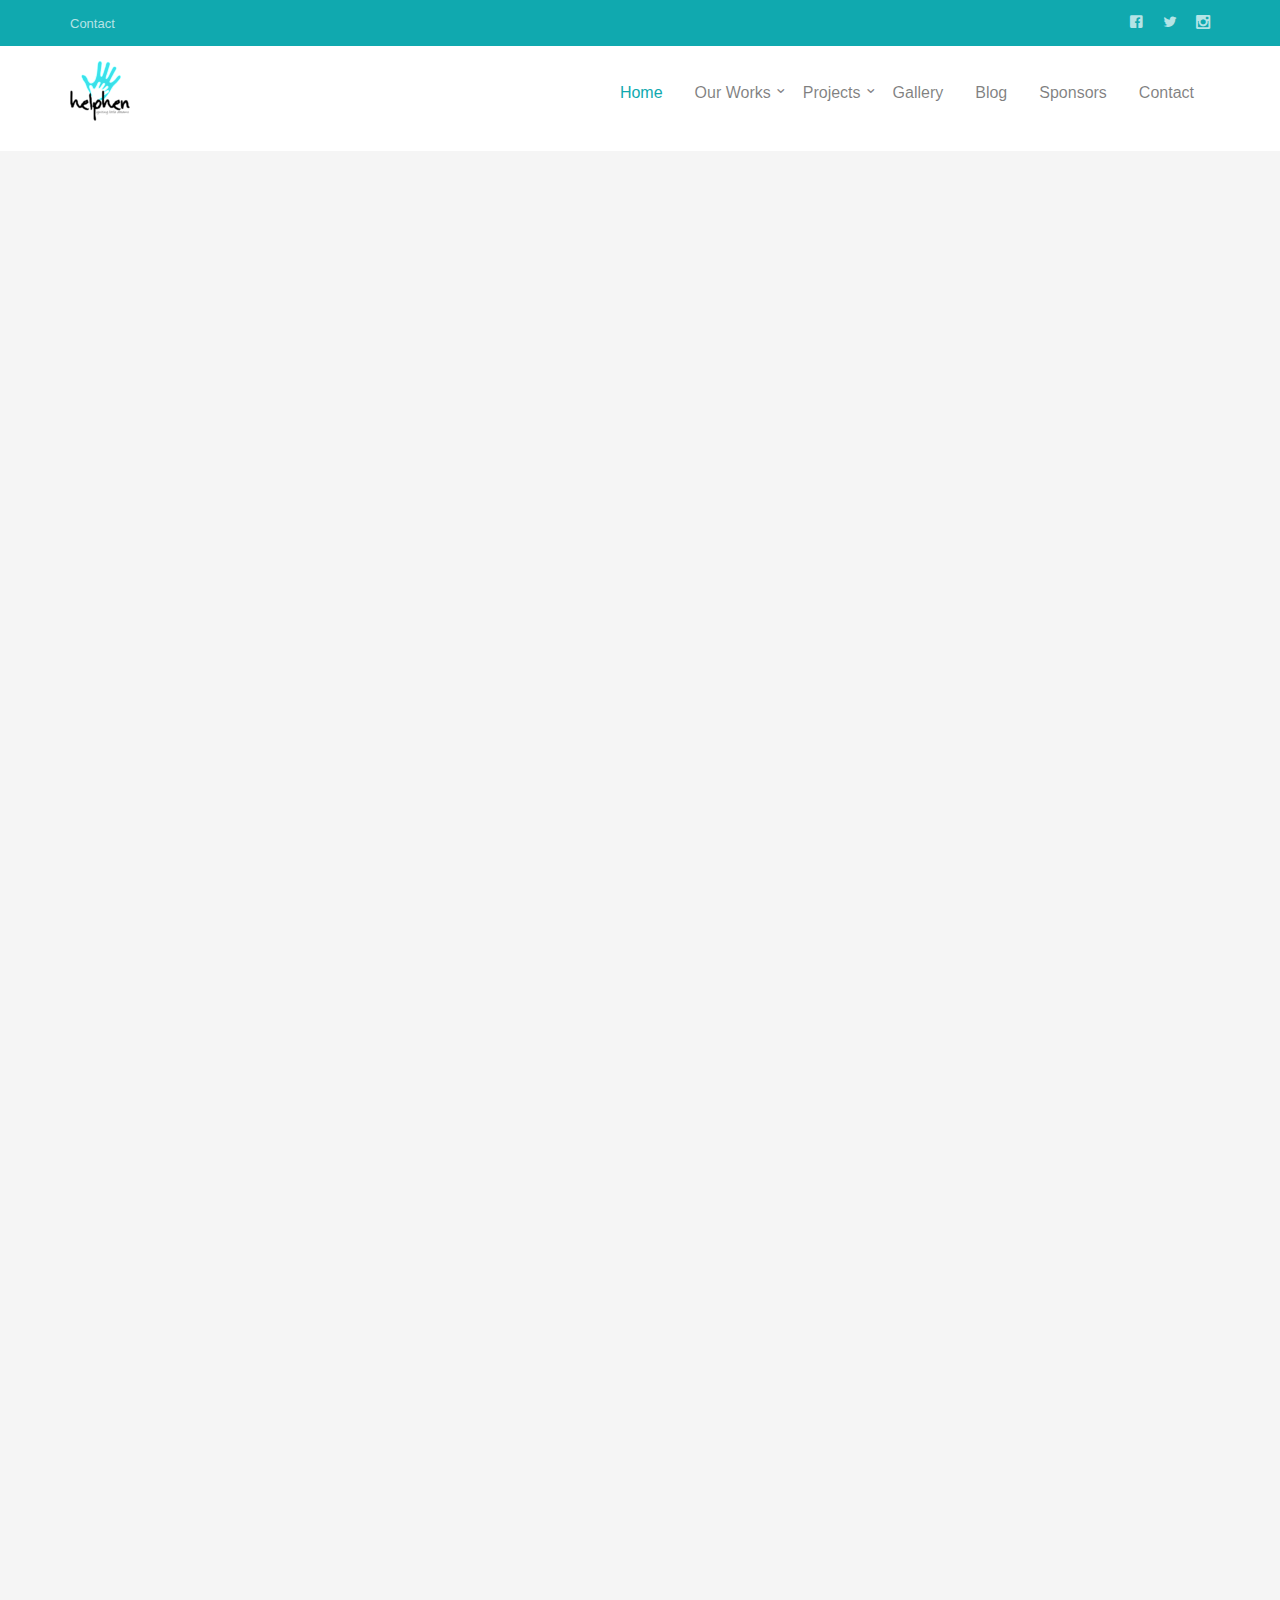
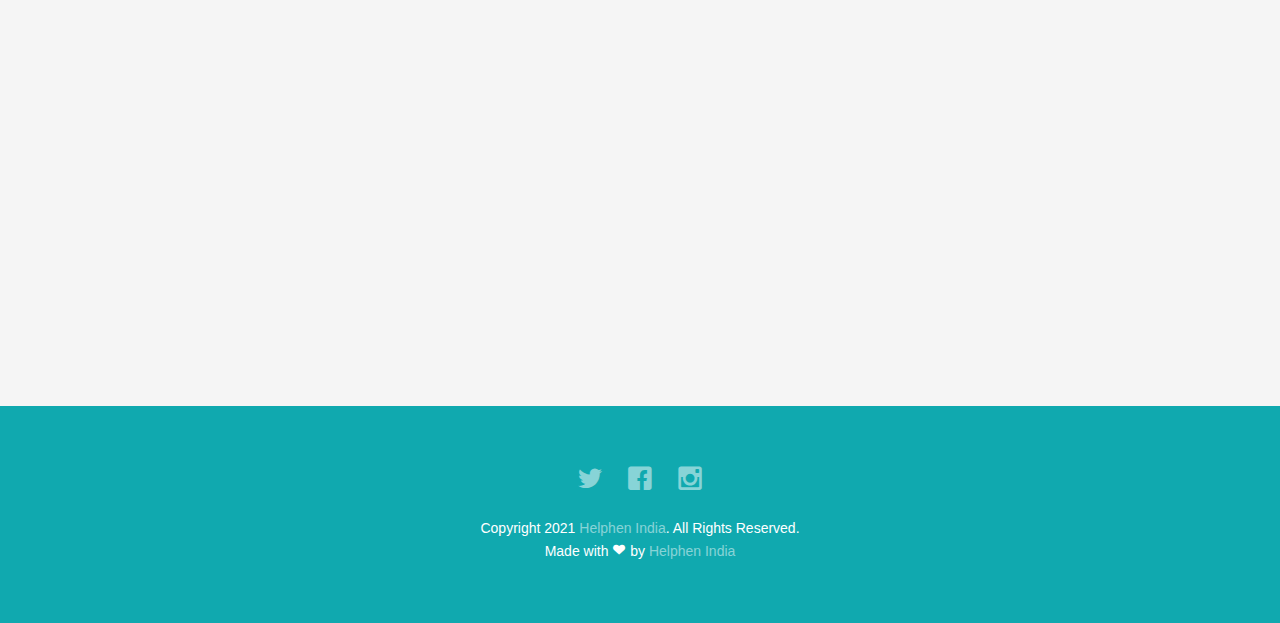
<file: blog.html>
<!DOCTYPE html>
<!--[if lt IE 7]>
<html class="no-js lt-ie9 lt-ie8 lt-ie7" lang="en"> <![endif]-->
<!--[if IE 7]>
<html class="no-js lt-ie9 lt-ie8" lang="en"> <![endif]-->
<!--[if IE 8]>
<html class="no-js lt-ie9" lang="en"> <![endif]-->
<!--[if gt IE 8]><!-->
<html class="no-js" lang="en"> <!--<![endif]-->
<head>

    <!-- Global site tag (gtag.js) - Google Analytics -->
    <script async src="https://www.googletagmanager.com/gtag/js?id=G-W1FLDC2QX7"></script>
    <script>
        window.dataLayer = window.dataLayer || [];
        function gtag(){dataLayer.push(arguments);}
        gtag('js', new Date());
        gtag('config', 'G-W1FLDC2QX7');
    </script>
    <meta charset="utf-8">
    <meta http-equiv="X-UA-Compatible" content="IE=edge">
    <title>Blog-Helphen India</title>
    <meta name="viewport" content="width=device-width, initial-scale=1">
    <meta name="description" content="Helphen India Website"/>
    <meta name="keywords" content="Helphen India Website, Helphen, Helphen India, Helfen"/>
    <meta name="author" content="Helphen India Web Development Team"/>


    <!-- Facebook and Twitter integration -->
    <meta property="og:title" content=""/>
    <meta property="og:image" content=""/>
    <meta property="og:url" content=""/>
    <meta property="og:site_name" content=""/>
    <meta property="og:description" content=""/>
    <meta name="twitter:title" content=""/>
    <meta name="twitter:image" content=""/>
    <meta name="twitter:url" content=""/>
    <meta name="twitter:card" content=""/>

    <!-- Place favicon.ico and apple-touch-icon.png in the root directory -->
    <link rel="shortcut icon" href="favicon.ico">
    <link rel="apple-touch-icon" sizes="180x180" href="/apple-touch-icon.png">
    <link rel="icon" type="image/png" sizes="32x32" href="/favicon-32x32.png">
    <link rel="icon" type="image/png" sizes="16x16" href="/favicon-16x16.png">
    <link rel="manifest" href="/site.webmanifest">

    <!-- <link href='https://fonts.googleapis.com/css?family=Open+Sans:400,700,300' rel='stylesheet' type='text/css'> -->

    <!-- Animate.css -->
    <link rel="stylesheet" href="css/animate.css">
    <!-- Icomoon Icon Fonts-->
    <link rel="stylesheet" href="css/icomoon.css">
    <!-- Bootstrap  -->
    <link rel="stylesheet" href="css/bootstrap.css">
    <!-- Superfish -->
    <link rel="stylesheet" href="css/superfish.css">

    <link rel="stylesheet" href="css/style.css">


    <!-- Modernizr JS -->
    <script src="js/modernizr-2.6.2.min.js"></script>
    <!-- FOR IE9 below -->
    <!--[if lt IE 9]>
    <script src="js/respond.min.js"></script>
    <![endif]-->

</head>
<body>
<div id="fh5co-wrapper">
    <div id="fh5co-page">
        <div class="header-top">
            <div class="container">
                <div class="row">
                    <div class="col-md-6 col-sm-6 text-left fh5co-link">
                        <a href="contact.html">Contact</a>
                    </div>
                    <div class="col-md-6 col-sm-6 text-right fh5co-social">
                        <a href="https://www.facebook.com/helphenindia" class="grow" target="_blank"><i
                                class="icon-facebook2"></i></a>
                        <a href="https://twitter.com/HelphenIndia" class="grow" target="_blank"><i
                                class="icon-twitter2"></i></a>
                        <a href="https://www.instagram.com/helphenindia/" class="grow" target="_blank"><i
                                class="icon-instagram2"></i></a>
                    </div>
                </div>
            </div>
        </div>
        <header id="fh5co-header-section" class="sticky-banner">
            <div class="container">
                <div class="nav-header">
                    <a href="#" class="js-fh5co-nav-toggle fh5co-nav-toggle dark"><i></i></a>
                    <h1 id="fh5co-logo"><a href="index.html"><img src="images/helphen%20India%20logo.png"
                                                                  alt="logo"></a></h1>
                    <!-- START #fh5co-menu-wrap -->
                    <nav id="fh5co-menu-wrap" role="navigation">
                        <ul class="sf-menu" id="fh5co-primary-menu">
                            <li class="active">
                                <a href="index.html">Home</a>
                            </li>
                            <li>
                                <a href="#" class="fh5co-sub-ddown">Our Works</a>
                                <ul class="fh5co-sub-menu">
                                    <li><a href="events.html">Events</a></li>
                                    <li><a href="cyclothon.html">Cyclothon</a></li>
                                    <li><a href="marathon.html">Marathon</a></li>
                                    <li><a href="raahat.html">Raahat</a></li>
                                </ul>
                            </li>
                            <li>
                                <a href="#" class="fh5co-sub-ddown">Projects</a>
                                <ul class="fh5co-sub-menu">
                                    <li><a href="project_kinder.html">Project Kinder</a></li>
                                    <li><a href="project_prayaas.html">Project Prayaas</a></li>
                                    <li><a href="project_unavu.html">Project Unavu</a></li>
                                    <li><a href="project_stree.html">Project Stree</a></li>
                                </ul>
                            </li>
                            <li><a href="gallery.html">Gallery</a></li>
                            <li><a href="blog.html">Blog</a></li>
                            <li><a href="sponsors.html">Sponsors</a></li>
                            <li><a href="contact.html">Contact</a></li>
                        </ul>
                    </nav>
                </div>
            </div>
        </header>

        <div id="fh5co-blog-section" class="fh5co-section-gray">
            <div class="container">
                <div class="row">
                    <div class="col-md-8 col-md-offset-2 text-center heading-section animate-box">
                        <h3>Read. Learn. Share</h3>
                    </div>
                </div>
            </div>
            <div class="container">
                <div class="row row-bottom-padded-md">
                    <div class="col-lg-4 col-md-4 col-sm-6">
                        <div class="fh5co-blog animate-box">
                            <a href="images/blog1.png"><img class="img-responsive" src="images/blog1.png" alt=""></a>
                            <div class="blog-text">
                                <div class="prod-title">
                                    <h3>
                                        <a href="https://helphenindiablog.wordpress.com/2022/01/08/be-a-buddy-not-a-bully/"
                                           target="_blank">Be a Buddy, not a Bully!</a></h3>
                                    <span class="posted_by">Jan 8</span>
                                    <p>Bullying is so frequent that a lot of us don't even consider it to be a major issue.</p>
                                    <p>
                                        <a href="https://helphenindiablog.wordpress.com/2022/01/08/be-a-buddy-not-a-bully/"
                                           target="_blank">Learn
                                            More...</a></p>
                                </div>
                            </div>
                        </div>
                    </div>
                    <div class="col-lg-4 col-md-4 col-sm-6">
                        <div class="fh5co-blog animate-box">
                            <a href="images/blog2.png"><img class="img-responsive" src="images/blog2.png" alt=""></a>
                            <div class="blog-text">
                                <div class="prod-title">
                                    <h3>
                                        <a href="https://helphenindiablog.wordpress.com/2021/12/27/of-disabilities-destinies/" target="_blank">Of Disabilities & Destinies</a>
                                    </h3>
                                    <span class="posted_by">Dec 27</span>
                                    <p>According to the Merriam-Webster dictionary, a disability is a physical, mental, cognitive, or developmental condition...</p>
                                    <p>
                                        <a href="https://helphenindiablog.wordpress.com/2021/12/27/of-disabilities-destinies/" target="_blank">Learn
                                            More...</a></p>
                                </div>
                            </div>
                        </div>
                    </div>
                    <div class="clearfix visible-sm-block"></div>
                    <div class="col-lg-4 col-md-4 col-sm-6">
                        <div class="fh5co-blog animate-box">
                            <a href="images/blog3.png"><img class="img-responsive" src="images/blog3.png"
                                                              alt=""></a>
                            <div class="blog-text">
                                <div class="prod-title">
                                    <h3>
                                        <a href="https://helphenindiablog.wordpress.com/2021/12/18/is-anger-becoming-the-unspoken-norm/" target="_blank">Is Anger becoming the Unspoken Norm?</a></h3>
                                    <span class="posted_by">Dec 18</span>
                                    <p>We live a tense life today. Not necessarily due to big things. But due to small things sprinkled throughout it.</p>
                                    <p>
                                        <a href="https://helphenindiablog.wordpress.com/2021/12/18/is-anger-becoming-the-unspoken-norm/" target="_blank">Learn
                                            More...</a></p>
                                </div>
                            </div>
                        </div>
                    </div>
                    <div class="clearfix visible-md-block"></div>
                    <div class="col-lg-4 col-md-4 col-sm-6">
                        <div class="fh5co-blog animate-box">
                            <a href="images/blog4.png"><img class="img-responsive" src="images/blog4.png"
                                                              alt=""></a>
                            <div class="blog-text">
                                <div class="prod-title">
                                    <h3>
                                        <a href="https://helphenindiablog.wordpress.com/2021/11/29/tackling-taboos-around-menstruation/" target="_blank">Tackling Taboos around Menstruation</a></h3>
                                    <span class="posted_by">Nov 29</span>
                                    <p>Menstruation is a phenomenon experienced by females and some non-binary, trans and gender-queer individuals.</p>
                                    <p>
                                        <a href="https://helphenindiablog.wordpress.com/2021/11/29/tackling-taboos-around-menstruation/" target="_blank">Learn
                                            More...</a></p>
                                </div>
                            </div>
                        </div>
                    </div>
                    <div class="clearfix visible-sm-block"></div>
                    <div class="col-lg-4 col-md-4 col-sm-6">
                        <div class="fh5co-blog animate-box">
                            <a href="images/blog5.png"><img class="img-responsive" src="images/blog5.png"
                                                              alt=""></a>
                            <div class="blog-text">
                                <div class="prod-title">
                                    <h3>
                                        <a href="https://helphenindiablog.wordpress.com/2021/11/21/is-ageism-the-new-racism/" target="_blank">Is Ageism the new Racism?</a></h3>
                                    <span class="posted_by">Nov 21</span>
                                    <p>Ageism is defined as "the prejudice or discrimination on the grounds of a person's age."</p>
                                    <p>
                                        <a href="https://helphenindiablog.wordpress.com/2021/11/21/is-ageism-the-new-racism/" target="_blank">Learn
                                            More...</a></p>
                                </div>
                            </div>
                        </div>
                    </div>
                    <div class="col-lg-4 col-md-4 col-sm-6">
                        <div class="fh5co-blog animate-box">
                            <a href="images/blog6.png"><img class="img-responsive" src="images/blog6.png" alt=""></a>
                            <div class="blog-text">
                                <div class="prod-title">
                                    <h3>
                                        <a href="https://helphenindiablog.wordpress.com/2021/10/24/social-media-reel-vs-real/" target="_blank">Social Media: Reel vs Real</a>
                                    </h3>
                                    <span class="posted_by">Oct 24</span>
                                    <p>Whenever we do something interesting, fun or new, our first thought is to let everybody else know about it. </p>
                                    <p><a href="https://helphenindiablog.wordpress.com/2021/10/24/social-media-reel-vs-real/" target="_blank">Learn
                                        More...</a></p>
                                </div>
                            </div>
                        </div>
                    </div>
                </div>

                <div class="row">
                    <div class="col-md-4 col-md-offset-4 text-center animate-box">
                        <a href="https://helphenindiablog.wordpress.com/" target="_blank"
                           class="btn btn-primary btn-lg">Older Posts</a>
                    </div>
                </div>

            </div>
        </div>
        <!-- fh5co-blog-section -->


        <footer>
            <div id="footer">
                <div class="container">
                    <div class="row">
                        <div class="col-md-6 col-md-offset-3 text-center">
                            <p class="fh5co-social-icons">
                                <a href="https://twitter.com/HelphenIndia" target="_blank"><i class="icon-twitter2"></i></a>
                                <a href="https://www.facebook.com/helphenindia" target="_blank"><i
                                        class="icon-facebook2"></i></a>
                                <a href="https://www.instagram.com/helphenindia/" target="_blank"><i
                                        class="icon-instagram"></i></a>
                            </p>
                            <p>Copyright 2021 <a href="#">Helphen India</a>. All Rights Reserved. <br>Made with <i
                                    class="icon-heart3"></i> by <a href="#">Helphen India</a></p>
                        </div>
                    </div>
                    <!-- AddToAny BEGIN -->
                    <div class="a2a_kit a2a_kit_size_32 a2a_floating_style a2a_default_style"
                         style="bottom:0; right:0;">
                        <a class="a2a_dd" href="https://www.addtoany.com/share"></a>
                        <a class="a2a_button_facebook"></a>
                        <a class="a2a_button_twitter"></a>
                        <a class="a2a_button_whatsapp"></a>
                        <a class="a2a_button_telegram"></a>
                    </div>
                    <script>
                        var a2a_config = a2a_config || {};
                        a2a_config.onclick = 1;
                    </script>
                    <script async src="https://static.addtoany.com/menu/page.js"></script>
                    <!-- AddToAny END -->
                </div>
            </div>
        </footer>


    </div>
    <!-- END fh5co-page -->

</div>
<!-- END fh5co-wrapper -->

<!-- jQuery -->


<script src="js/jquery.min.js"></script>
<!-- jQuery Easing -->
<script src="js/jquery.easing.1.3.js"></script>
<!-- Bootstrap -->
<script src="js/bootstrap.min.js"></script>
<!-- Waypoints -->
<script src="js/jquery.waypoints.min.js"></script>
<script src="js/sticky.js"></script>

<!-- Stellar -->
<script src="js/jquery.stellar.min.js"></script>
<!-- Superfish -->
<script src="js/hoverIntent.js"></script>
<script src="js/superfish.js"></script>

<!-- Main JS -->
<script src="js/main.js"></script>

</body>
</html>
</file>
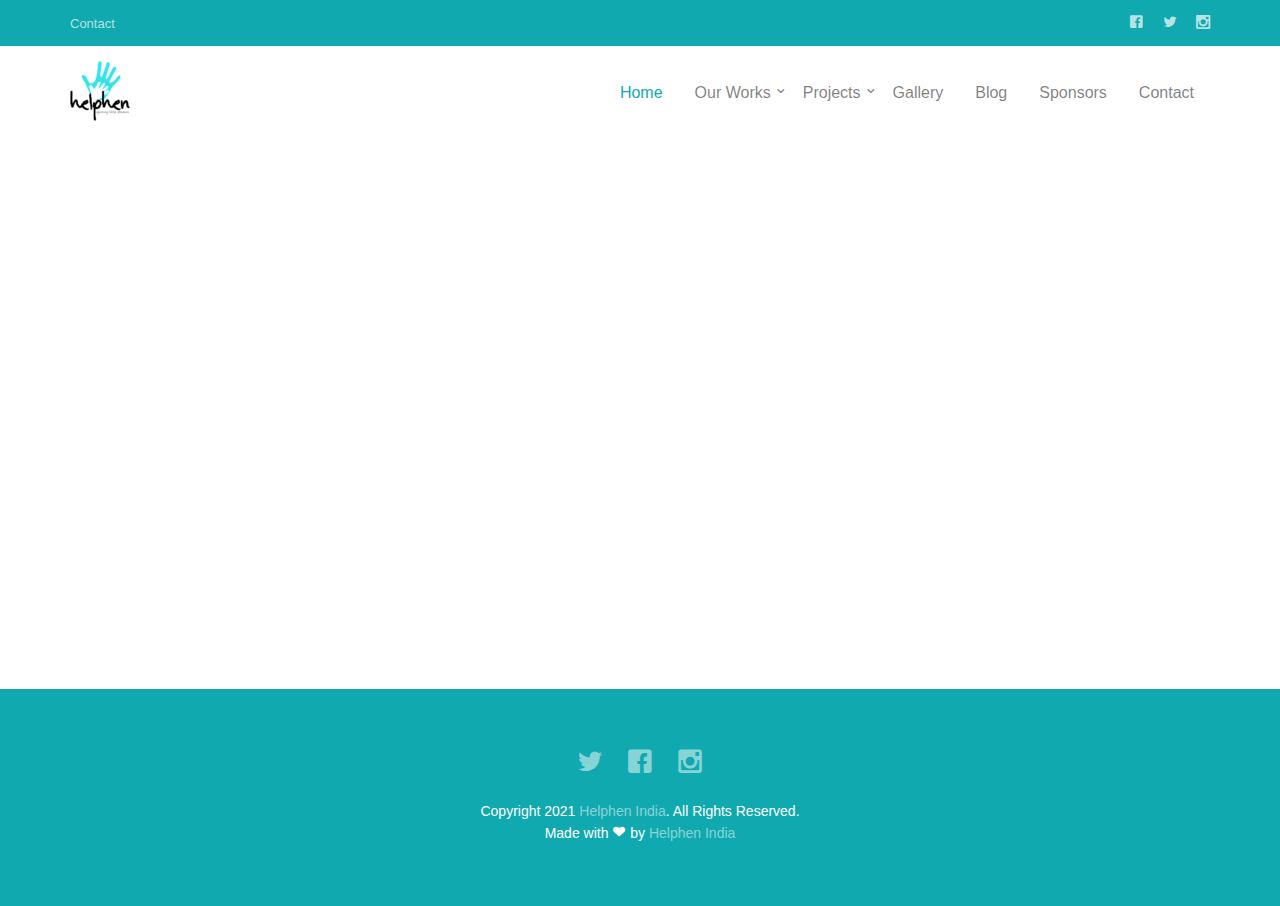
<file: contact.html>
<!DOCTYPE html>
<!--[if lt IE 7]>
<html class="no-js lt-ie9 lt-ie8 lt-ie7" lang="en"> <![endif]-->
<!--[if IE 7]>
<html class="no-js lt-ie9 lt-ie8" lang="en"> <![endif]-->
<!--[if IE 8]>
<html class="no-js lt-ie9" lang="en"> <![endif]-->
<!--[if gt IE 8]><!-->
<html class="no-js" lang="en"> <!--<![endif]-->
<head>

    <!-- Global site tag (gtag.js) - Google Analytics -->
    <script async src="https://www.googletagmanager.com/gtag/js?id=G-W1FLDC2QX7"></script>
    <script>
        window.dataLayer = window.dataLayer || [];
        function gtag(){dataLayer.push(arguments);}
        gtag('js', new Date());
        gtag('config', 'G-W1FLDC2QX7');
    </script>
    <meta charset="utf-8">
    <meta http-equiv="X-UA-Compatible" content="IE=edge">
    <title>Contact-Helphen India</title>
    <meta name="viewport" content="width=device-width, initial-scale=1">
    <meta name="description" content="Helphen India Website"/>
    <meta name="keywords" content="Helphen India Website, Helphen, Helphen India, Helfen"/>
    <meta name="author" content="Helphen India Web Development Team"/>


    <!-- Facebook and Twitter integration -->
    <meta property="og:title" content=""/>
    <meta property="og:image" content=""/>
    <meta property="og:url" content=""/>
    <meta property="og:site_name" content=""/>
    <meta property="og:description" content=""/>
    <meta name="twitter:title" content=""/>
    <meta name="twitter:image" content=""/>
    <meta name="twitter:url" content=""/>
    <meta name="twitter:card" content=""/>

    <!-- Place favicon.ico and apple-touch-icon.png in the root directory -->
    <link rel="shortcut icon" href="favicon.ico">
    <link rel="apple-touch-icon" sizes="180x180" href="/apple-touch-icon.png">
    <link rel="icon" type="image/png" sizes="32x32" href="/favicon-32x32.png">
    <link rel="icon" type="image/png" sizes="16x16" href="/favicon-16x16.png">
    <link rel="manifest" href="/site.webmanifest">

    <!-- <link href='https://fonts.googleapis.com/css?family=Open+Sans:400,700,300' rel='stylesheet' type='text/css'> -->

    <!-- Animate.css -->
    <link rel="stylesheet" href="css/animate.css">
    <!-- Icomoon Icon Fonts-->
    <link rel="stylesheet" href="css/icomoon.css">
    <!-- Bootstrap  -->
    <link rel="stylesheet" href="css/bootstrap.css">
    <!-- Superfish -->
    <link rel="stylesheet" href="css/superfish.css">

    <link rel="stylesheet" href="css/style.css">


    <!-- Modernizr JS -->
    <script src="js/modernizr-2.6.2.min.js"></script>
    <!-- FOR IE9 below -->
    <!--[if lt IE 9]>
    <script src="js/respond.min.js"></script>
    <![endif]-->


</head>
<body>
<div id="fh5co-wrapper">
    <div id="fh5co-page">
        <div class="header-top">
            <div class="container">
                <div class="row">
                    <div class="col-md-6 col-sm-6 text-left fh5co-link">
                        <a href="contact.html">Contact</a>
                    </div>
                    <div class="col-md-6 col-sm-6 text-right fh5co-social">
                        <a href="https://www.facebook.com/helphenindia" class="grow" target="_blank"><i
                                class="icon-facebook2"></i></a>
                        <a href="https://twitter.com/HelphenIndia" class="grow" target="_blank"><i
                                class="icon-twitter2"></i></a>
                        <a href="https://www.instagram.com/helphenindia/" class="grow" target="_blank"><i
                                class="icon-instagram2"></i></a>
                    </div>
                </div>
            </div>
        </div>
        <header id="fh5co-header-section" class="sticky-banner">
            <div class="container">
                <div class="nav-header">
                    <a href="#" class="js-fh5co-nav-toggle fh5co-nav-toggle dark"><i></i></a>
                    <h1 id="fh5co-logo"><a href="index.html"><img src="images/helphen%20India%20logo.png"
                                                                  alt="logo"></a></h1>
                    <!-- START #fh5co-menu-wrap -->
                    <nav id="fh5co-menu-wrap" role="navigation">
                        <ul class="sf-menu" id="fh5co-primary-menu">
                            <li class="active">
                                <a href="index.html">Home</a>
                            </li>
                            <li>
                                <a href="#" class="fh5co-sub-ddown">Our Works</a>
                                <ul class="fh5co-sub-menu">
                                    <li><a href="events.html">Events</a></li>
                                    <li><a href="cyclothon.html">Cyclothon</a></li>
                                    <li><a href="marathon.html">Marathon</a></li>
                                    <li><a href="raahat.html">Raahat</a></li>
                                </ul>
                            </li>
                            <li>
                                <a href="#" class="fh5co-sub-ddown">Projects</a>
                                <ul class="fh5co-sub-menu">
                                    <li><a href="project_kinder.html">Project Kinder</a></li>
                                    <li><a href="project_prayaas.html">Project Prayaas</a></li>
                                    <li><a href="project_unavu.html">Project Unavu</a></li>
                                    <li><a href="project_stree.html">Project Stree</a></li>
                                </ul>
                            </li>
                            <li><a href="gallery.html">Gallery</a></li>
                            <li><a href="blog.html">Blog</a></li>
                            <li><a href="sponsors.html">Sponsors</a></li>
                            <li><a href="contact.html">Contact</a></li>
                        </ul>
                    </nav>
                </div>
            </div>
        </header>

        <div id="fh5co-contact" class="animate-box">
            <div class="container">
                <form action="#">
                    <div class="row">
                        <div class="col-md-6">
                            <h3 class="section-title">Our Address</h3>
                            <p>You can contact us through any of our social media accounts or by given below information</p>
                            <ul class="contact-info">
                                <li><i class="icon-location-pin"></i>Helphen India, Katpadi, Vellore, Tamil Nadu 632014
                                </li>
                                <li><i class="icon-phone3"></i><a href="tel:+91 9008059988">+91 9008059988</a></li>
                                <li><i class="icon-mail"></i><a href="mailto:helphenindiavellore@gmail.com">helphenindiavellore@gmail.com</a>
                                </li>
                                <li><i class="icon-globe2"></i><a href="http://helphenindia.org/">http://helphenindia.org/</a>
                                </li>
                            </ul>
                        </div>
                    </div>
                </form>
            </div>
        </div>
        <!-- END fh5co-contact -->

        <footer>
            <div id="footer">
                <div class="container">
                    <div class="row">
                        <div class="col-md-6 col-md-offset-3 text-center">
                            <p class="fh5co-social-icons">
                                <a href="https://twitter.com/HelphenIndia" target="_blank"><i class="icon-twitter2"></i></a>
                                <a href="https://www.facebook.com/helphenindia" target="_blank"><i
                                        class="icon-facebook2"></i></a>
                                <a href="https://www.instagram.com/helphenindia/" target="_blank"><i
                                        class="icon-instagram"></i></a>
                            </p>
                            <p>Copyright 2021 <a href="#">Helphen India</a>. All Rights Reserved. <br>Made with <i
                                    class="icon-heart3"></i> by <a href="#">Helphen India</a></p>
                        </div>
                    </div>
                    <!-- AddToAny BEGIN -->
                    <div class="a2a_kit a2a_kit_size_32 a2a_floating_style a2a_default_style"
                         style="bottom:0; right:0;">
                        <a class="a2a_dd" href="https://www.addtoany.com/share"></a>
                        <a class="a2a_button_facebook"></a>
                        <a class="a2a_button_twitter"></a>
                        <a class="a2a_button_whatsapp"></a>
                        <a class="a2a_button_telegram"></a>
                    </div>
                    <script>
                        var a2a_config = a2a_config || {};
                        a2a_config.onclick = 1;
                    </script>
                    <script async src="https://static.addtoany.com/menu/page.js"></script>
                    <!-- AddToAny END -->
                </div>
            </div>
        </footer>


    </div>
    <!-- END fh5co-page -->

</div>
<!-- END fh5co-wrapper -->

<!-- jQuery -->


<script src="js/jquery.min.js"></script>
<!-- jQuery Easing -->
<script src="js/jquery.easing.1.3.js"></script>
<!-- Bootstrap -->
<script src="js/bootstrap.min.js"></script>
<!-- Waypoints -->
<script src="js/jquery.waypoints.min.js"></script>
<script src="js/sticky.js"></script>

<!-- Stellar -->
<script src="js/jquery.stellar.min.js"></script>
<!-- Superfish -->
<script src="js/hoverIntent.js"></script>
<script src="js/superfish.js"></script>

<!-- Main JS -->
<script src="js/main.js"></script>

</body>
</html>
</file>
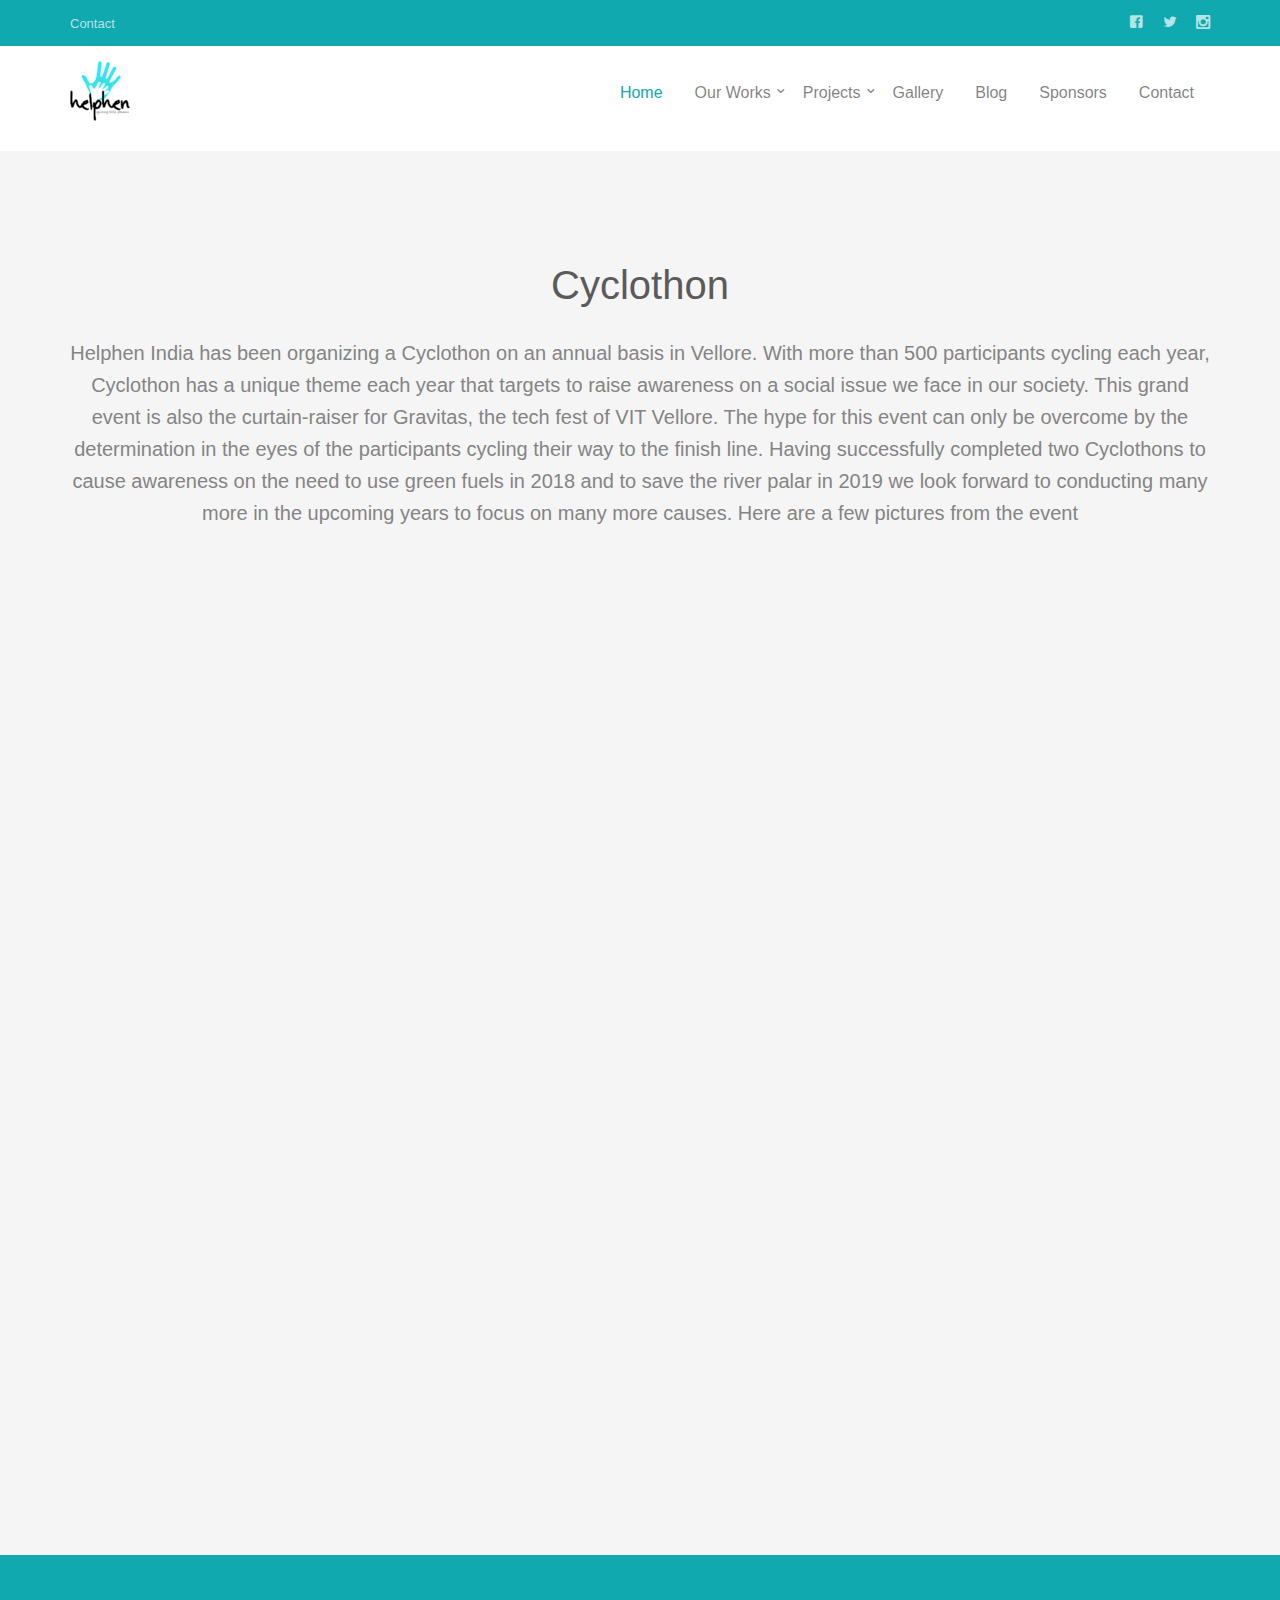
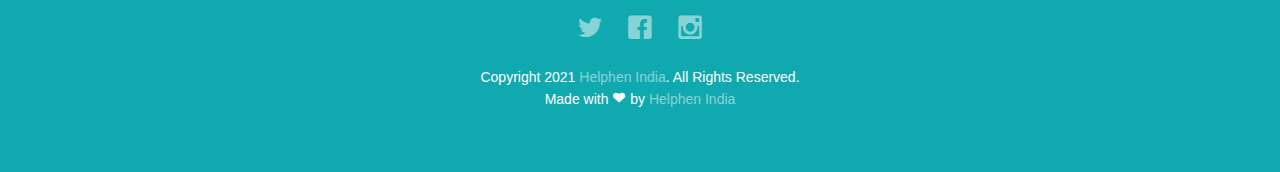
<file: cyclothon.html>
<!DOCTYPE html>
<!--[if lt IE 7]>
<html class="no-js lt-ie9 lt-ie8 lt-ie7" lang="en"> <![endif]-->
<!--[if IE 7]>
<html class="no-js lt-ie9 lt-ie8" lang="en"> <![endif]-->
<!--[if IE 8]>
<html class="no-js lt-ie9" lang="en"> <![endif]-->
<!--[if gt IE 8]><!-->
<html class="no-js" lang="en"> <!--<![endif]-->
<head>

    <!-- Global site tag (gtag.js) - Google Analytics -->
    <script async src="https://www.googletagmanager.com/gtag/js?id=G-W1FLDC2QX7"></script>
    <script>
        window.dataLayer = window.dataLayer || [];
        function gtag(){dataLayer.push(arguments);}
        gtag('js', new Date());
        gtag('config', 'G-W1FLDC2QX7');
    </script>
    <meta charset="utf-8">
    <meta http-equiv="X-UA-Compatible" content="IE=edge">
    <title>Cyclothon-Helphen India</title>
    <meta name="viewport" content="width=device-width, initial-scale=1">
    <meta name="description" content="Helphen India Website"/>
    <meta name="keywords" content="Helphen India Website, Helphen, Helphen India, Helfen"/>
    <meta name="author" content="Helphen India Web Development Team"/>

    <!-- Facebook and Twitter integration -->
    <meta property="og:title" content=""/>
    <meta property="og:image" content=""/>
    <meta property="og:url" content=""/>
    <meta property="og:site_name" content=""/>
    <meta property="og:description" content=""/>
    <meta name="twitter:title" content=""/>
    <meta name="twitter:image" content=""/>
    <meta name="twitter:url" content=""/>
    <meta name="twitter:card" content=""/>

    <!-- Place favicon.ico and apple-touch-icon.png in the root directory -->
    <link rel="shortcut icon" href="favicon.ico">
    <link rel="apple-touch-icon" sizes="180x180" href="/apple-touch-icon.png">
    <link rel="icon" type="image/png" sizes="32x32" href="/favicon-32x32.png">
    <link rel="icon" type="image/png" sizes="16x16" href="/favicon-16x16.png">
    <link rel="manifest" href="/site.webmanifest">

    <!-- <link href='https://fonts.googleapis.com/css?family=Open+Sans:400,700,300' rel='stylesheet' type='text/css'> -->

    <!-- Animate.css -->
    <link rel="stylesheet" href="css/animate.css">
    <!-- Icomoon Icon Fonts-->
    <link rel="stylesheet" href="css/icomoon.css">
    <!-- Bootstrap  -->
    <link rel="stylesheet" href="css/bootstrap.css">
    <!-- Superfish -->
    <link rel="stylesheet" href="css/superfish.css">

    <link rel="stylesheet" href="css/style_bhavni.css">


    <!-- Modernizr JS -->
    <script src="js/modernizr-2.6.2.min.js"></script>
    <!-- FOR IE9 below -->
    <!--[if lt IE 9]>
    <script src="js/respond.min.js"></script>
    <![endif]-->

</head>
<body>
<div id="fh5co-wrapper">
    <div id="fh5co-page">
        <div class="header-top">
            <div class="container">
                <div class="row">
                    <div class="col-md-6 col-sm-6 text-left fh5co-link">
                        <a href="contact.html">Contact</a>
                    </div>
                    <div class="col-md-6 col-sm-6 text-right fh5co-social">
                        <a href="https://www.facebook.com/helphenindia" class="grow" target="_blank"><i
                                class="icon-facebook2"></i></a>
                        <a href="https://twitter.com/HelphenIndia" class="grow" target="_blank"><i
                                class="icon-twitter2"></i></a>
                        <a href="https://www.instagram.com/helphenindia/" class="grow" target="_blank"><i
                                class="icon-instagram2"></i></a>
                    </div>
                </div>
            </div>
        </div>
        <header id="fh5co-header-section" class="sticky-banner">
            <div class="container">
                <div class="nav-header">
                    <a href="#" class="js-fh5co-nav-toggle fh5co-nav-toggle dark"><i></i></a>
                    <h1 id="fh5co-logo"><a href="index.html"><img src="images/helphen%20India%20logo.png"
                                                                  alt="logo"></a></h1>
                    <!-- START #fh5co-menu-wrap -->
                    <nav id="fh5co-menu-wrap" role="navigation">
                        <ul class="sf-menu" id="fh5co-primary-menu">
                            <li class="active">
                                <a href="index.html">Home</a>
                            </li>
                            <li>
                                <a href="#" class="fh5co-sub-ddown">Our Works</a>
                                <ul class="fh5co-sub-menu">
                                    <li><a href="events.html">Events</a></li>
                                    <li><a href="cyclothon.html">Cyclothon</a></li>
                                    <li><a href="marathon.html">Marathon</a></li>
                                    <li><a href="raahat.html">Raahat</a></li>
                                </ul>
                            </li>
                            <li>
                                <a href="#" class="fh5co-sub-ddown">Projects</a>
                                <ul class="fh5co-sub-menu">
                                    <li><a href="project_kinder.html">Project Kinder</a></li>
                                    <li><a href="project_prayaas.html">Project Prayaas</a></li>
                                    <li><a href="project_unavu.html">Project Unavu</a></li>
                                    <li><a href="project_stree.html">Project Stree</a></li>
                                </ul>
                            </li>
                            <li><a href="gallery.html">Gallery</a></li>
                            <li><a href="blog.html">Blog</a></li>
                            <li><a href="sponsors.html">Sponsors</a></li>
                            <li><a href="contact.html">Contact</a></li>
                        </ul>
                    </nav>
                </div>
            </div>
        </header>


        <!-- <div class="fh5co-hero">
             <div class="fh5co-overlay"></div>
             <div class="fh5co-cover text-center" data-stellar-background-ratio="0.5"
                  style="background-image: url(images/cover_bg_1.jpg);">
                 <div class="desc animate-box">
                     <h2><strong>Helphen India</strong> for <strong>Children</strong></h2>
                     <span><a class="btn btn-primary btn-lg"
                              href="index.html#fh5co-feature-product">Get Started</a></span>
                 </div>
             </div>

         </div>-->
        <!-- end:header-top -->

        <div id="fh5co-feature-product" class="fh5co-section-gray">
            <div class="container">
                <div class="row">
                    <div class="col-md-12 text-center heading-section">
                        <h3>Cyclothon</h3>
                        <p>Helphen India has been organizing a Cyclothon on an annual basis in Vellore. With more than
                            500 participants cycling each year, Cyclothon has a unique theme each year that targets to
                            raise awareness on a social issue we face in our society. This grand event is also the
                            curtain-raiser for Gravitas, the tech fest of VIT Vellore. The hype for this event can only
                            be overcome by the determination in the eyes of the participants cycling their way to the
                            finish line. Having successfully completed two Cyclothons to cause awareness on the need to
                            use green fuels in 2018 and to save the river palar in 2019 we look forward to conducting
                            many more in the upcoming years to focus on many more causes. Here are a few pictures from
                            the event</p>
                    </div>
                </div>
                <div class="row">
                    <div class="col-md-6 text-center animate-box container1">
                        <p><img src="images/replace%20in%20cyclothon.jpg" alt="Free HTML5 Bootstrap Template" class="img-responsive">
                        </p>
                    </div>
                    <div class="col-md-6 text-center animate-box container1">
                        <p><img src="images/25.png" alt="Free HTML5 Bootstrap Template" class="img-responsive">
                        </p>
                    </div>

                    <div class="col-md-6 text-center animate-box container1">
                        <p><img src="images/23.png" alt="Free HTML5 Bootstrap Template" class="img-responsive">
                        </p>
                    </div>
                    <div class="col-md-6 text-center animate-box container1">
                        <p><img src="images/24.png" alt="Free HTML5 Bootstrap Template" class="img-responsive">
                        </p>
                    </div>
                </div>
            </div>
        </div>

        <!-- fh5co-blog-section -->
        <footer>
            <div id="footer">
                <div class="container">
                    <div class="row">
                        <div class="col-md-6 col-md-offset-3 text-center">
                            <p class="fh5co-social-icons">
                                <a href="https://twitter.com/HelphenIndia" target="_blank"><i class="icon-twitter2"></i></a>
                                <a href="https://www.facebook.com/helphenindia" target="_blank"><i
                                        class="icon-facebook2"></i></a>
                                <a href="https://www.instagram.com/helphenindia/" target="_blank"><i
                                        class="icon-instagram"></i></a>
                            </p>
                            <p>Copyright 2021 <a href="#">Helphen India</a>. All Rights Reserved. <br>Made with <i
                                    class="icon-heart3"></i> by <a href="#">Helphen India</a></p>
                        </div>
                    </div>
                    <!-- AddToAny BEGIN -->
                    <div class="a2a_kit a2a_kit_size_32 a2a_floating_style a2a_default_style"
                         style="bottom:0; right:0; background-color: #ffffff; ">
                        <a class="a2a_dd" href="https://www.addtoany.com/share"></a>
                        <a class="a2a_button_facebook"></a>
                        <a class="a2a_button_twitter"></a>
                        <a class="a2a_button_whatsapp"></a>
                        <a class="a2a_button_telegram"></a>
                    </div>
                    <script>
                        var a2a_config = a2a_config || {};
                        a2a_config.onclick = 1;
                    </script>
                    <script async src="https://static.addtoany.com/menu/page.js"></script>
                    <!-- AddToAny END -->
                </div>
            </div>
        </footer>


    </div>
    <!-- END fh5co-page -->

</div>
<!-- END fh5co-wrapper -->

<!-- jQuery -->


<script src="js/jquery.min.js"></script>
<!-- jQuery Easing -->
<script src="js/jquery.easing.1.3.js"></script>
<!-- Bootstrap -->
<script src="js/bootstrap.min.js"></script>
<!-- Waypoints -->
<script src="js/jquery.waypoints.min.js"></script>
<script src="js/sticky.js"></script>

<!-- Stellar -->
<script src="js/jquery.stellar.min.js"></script>
<!-- Superfish -->
<script src="js/hoverIntent.js"></script>
<script src="js/superfish.js"></script>

<!-- Main JS -->
<script src="js/main.js"></script>

</body>
</html>
</file>
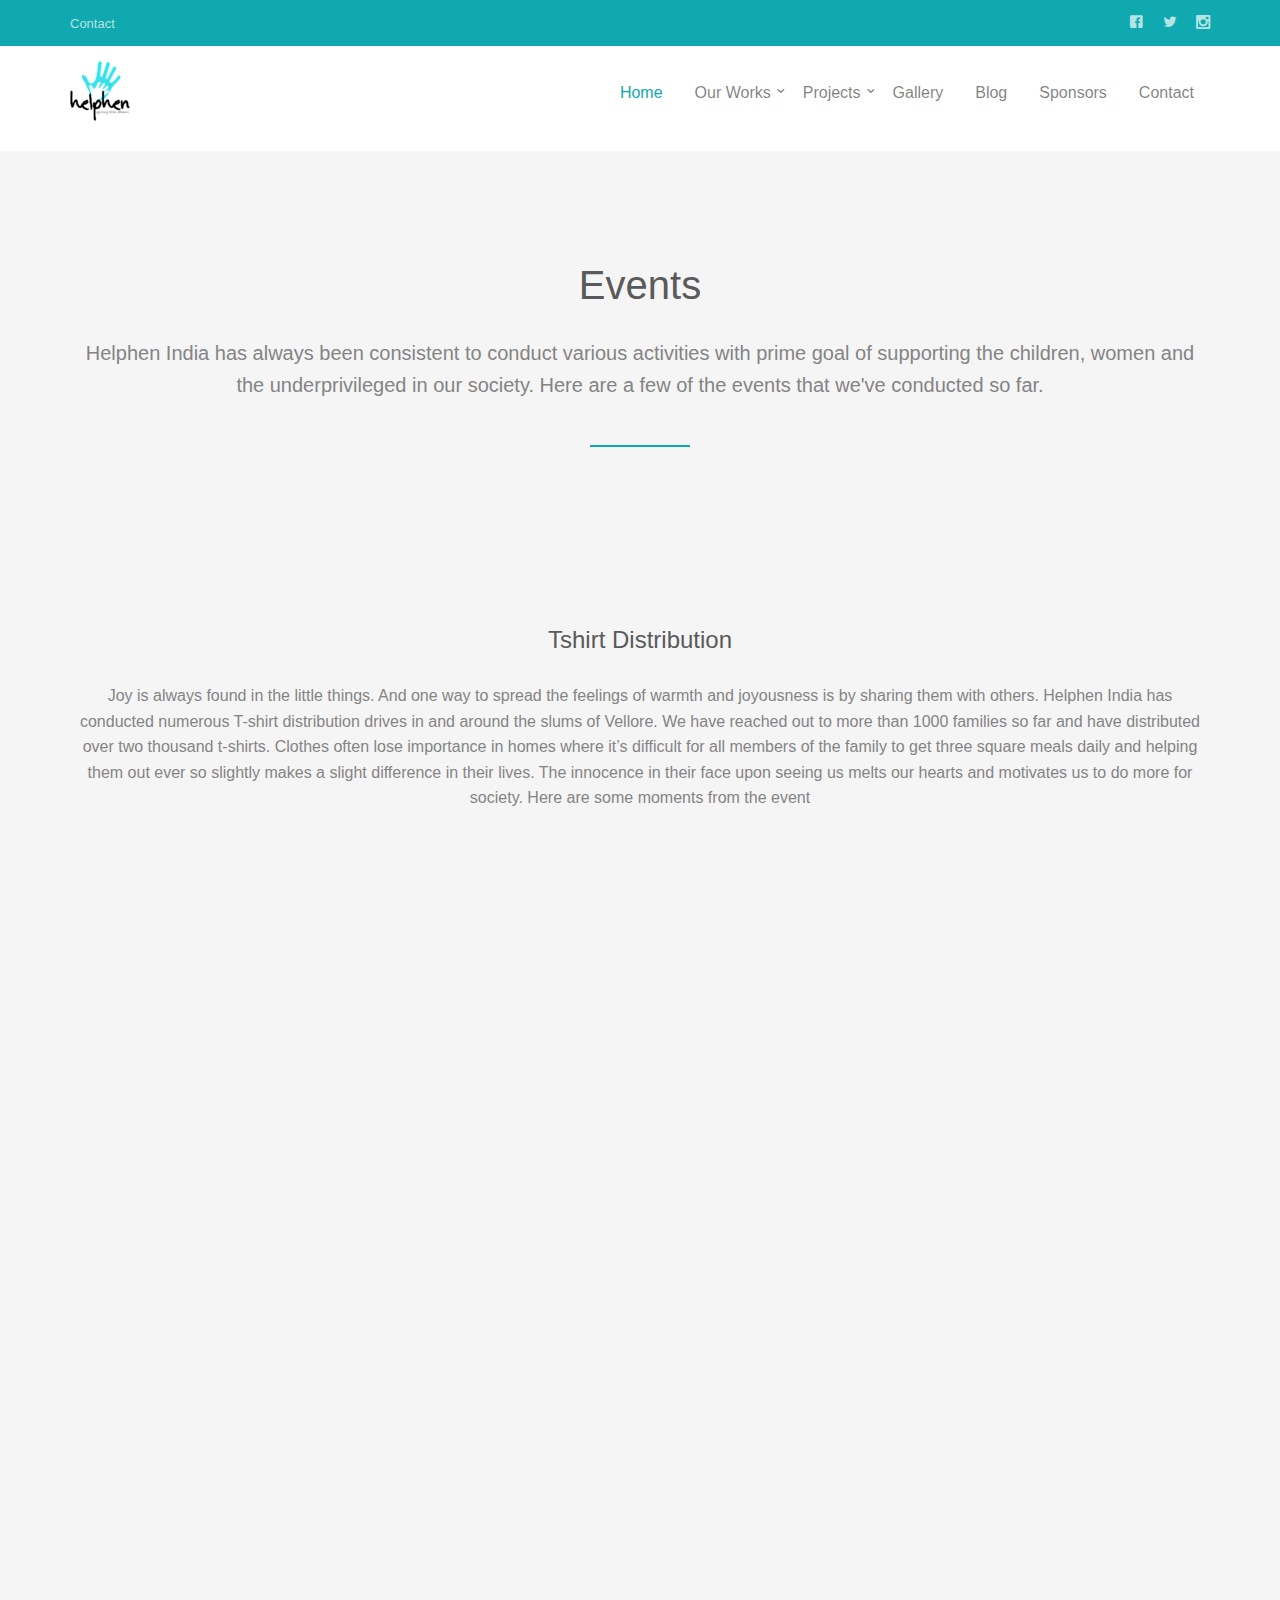
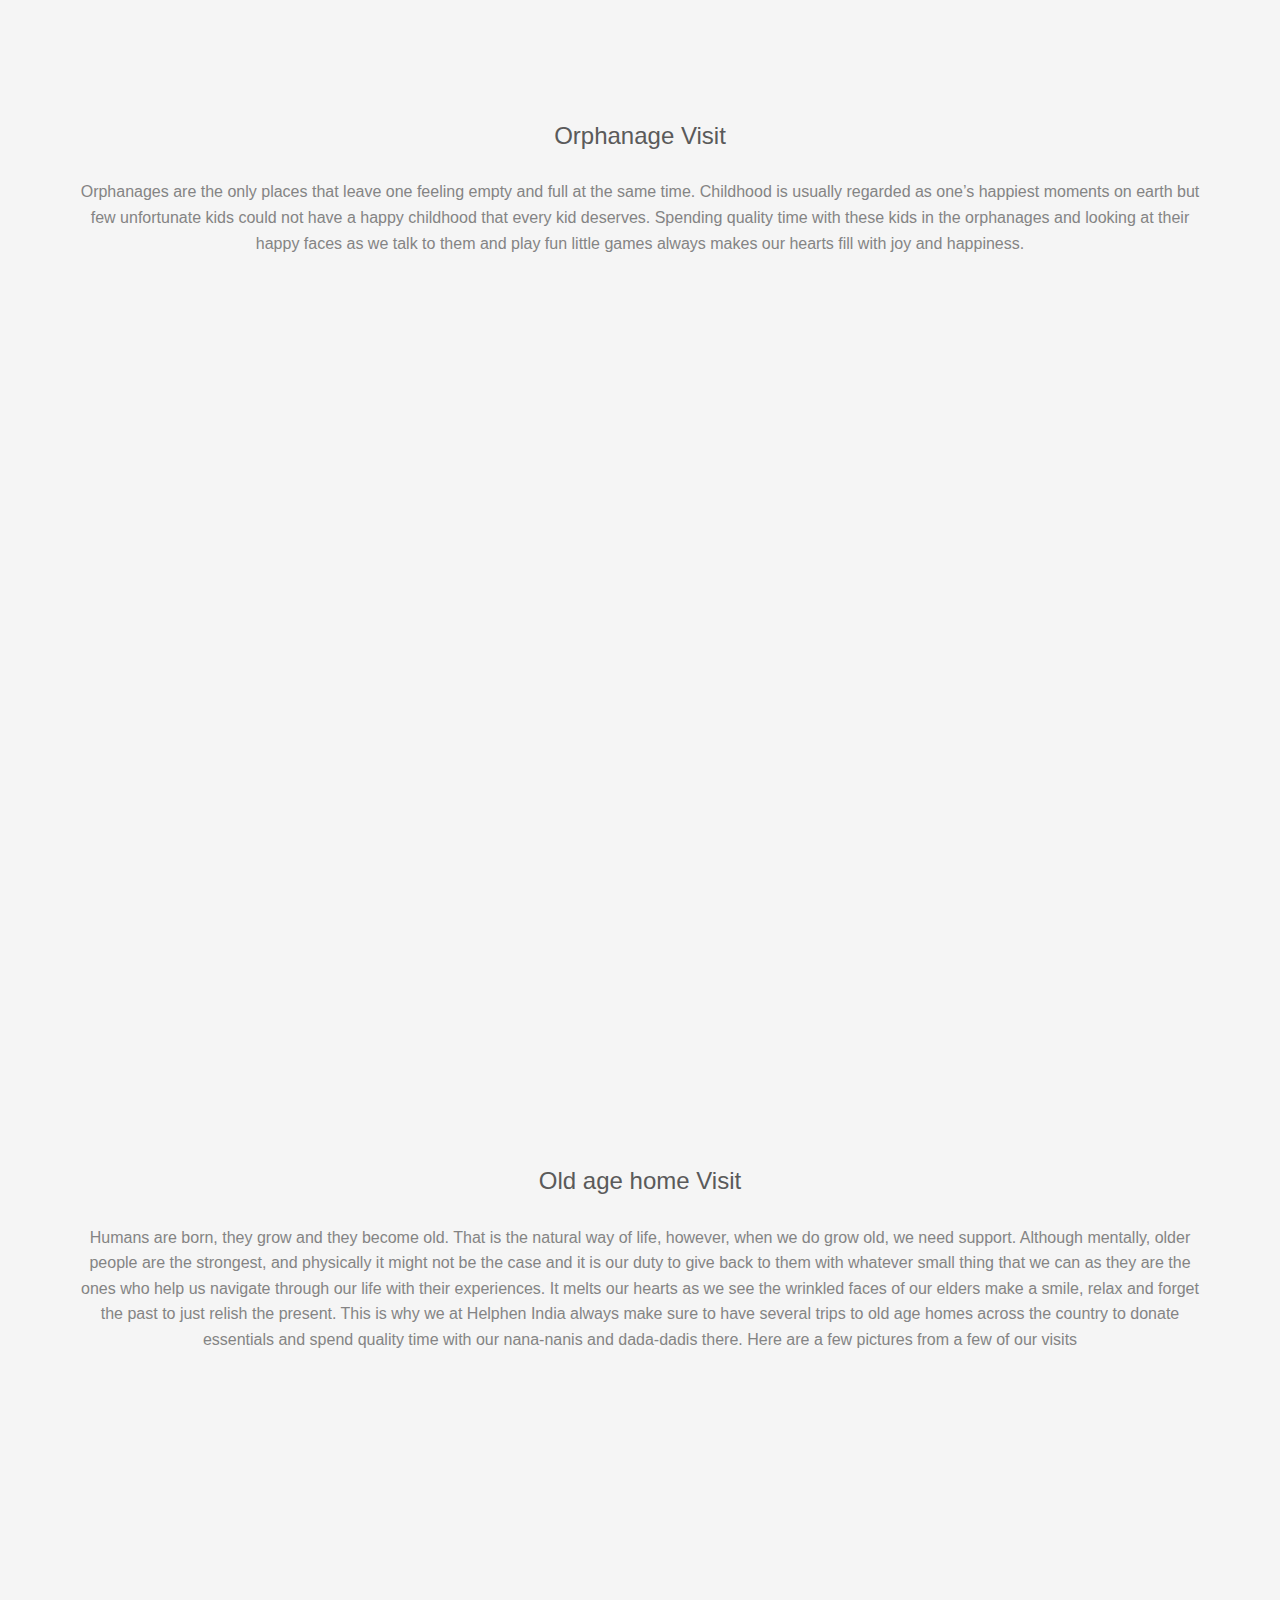
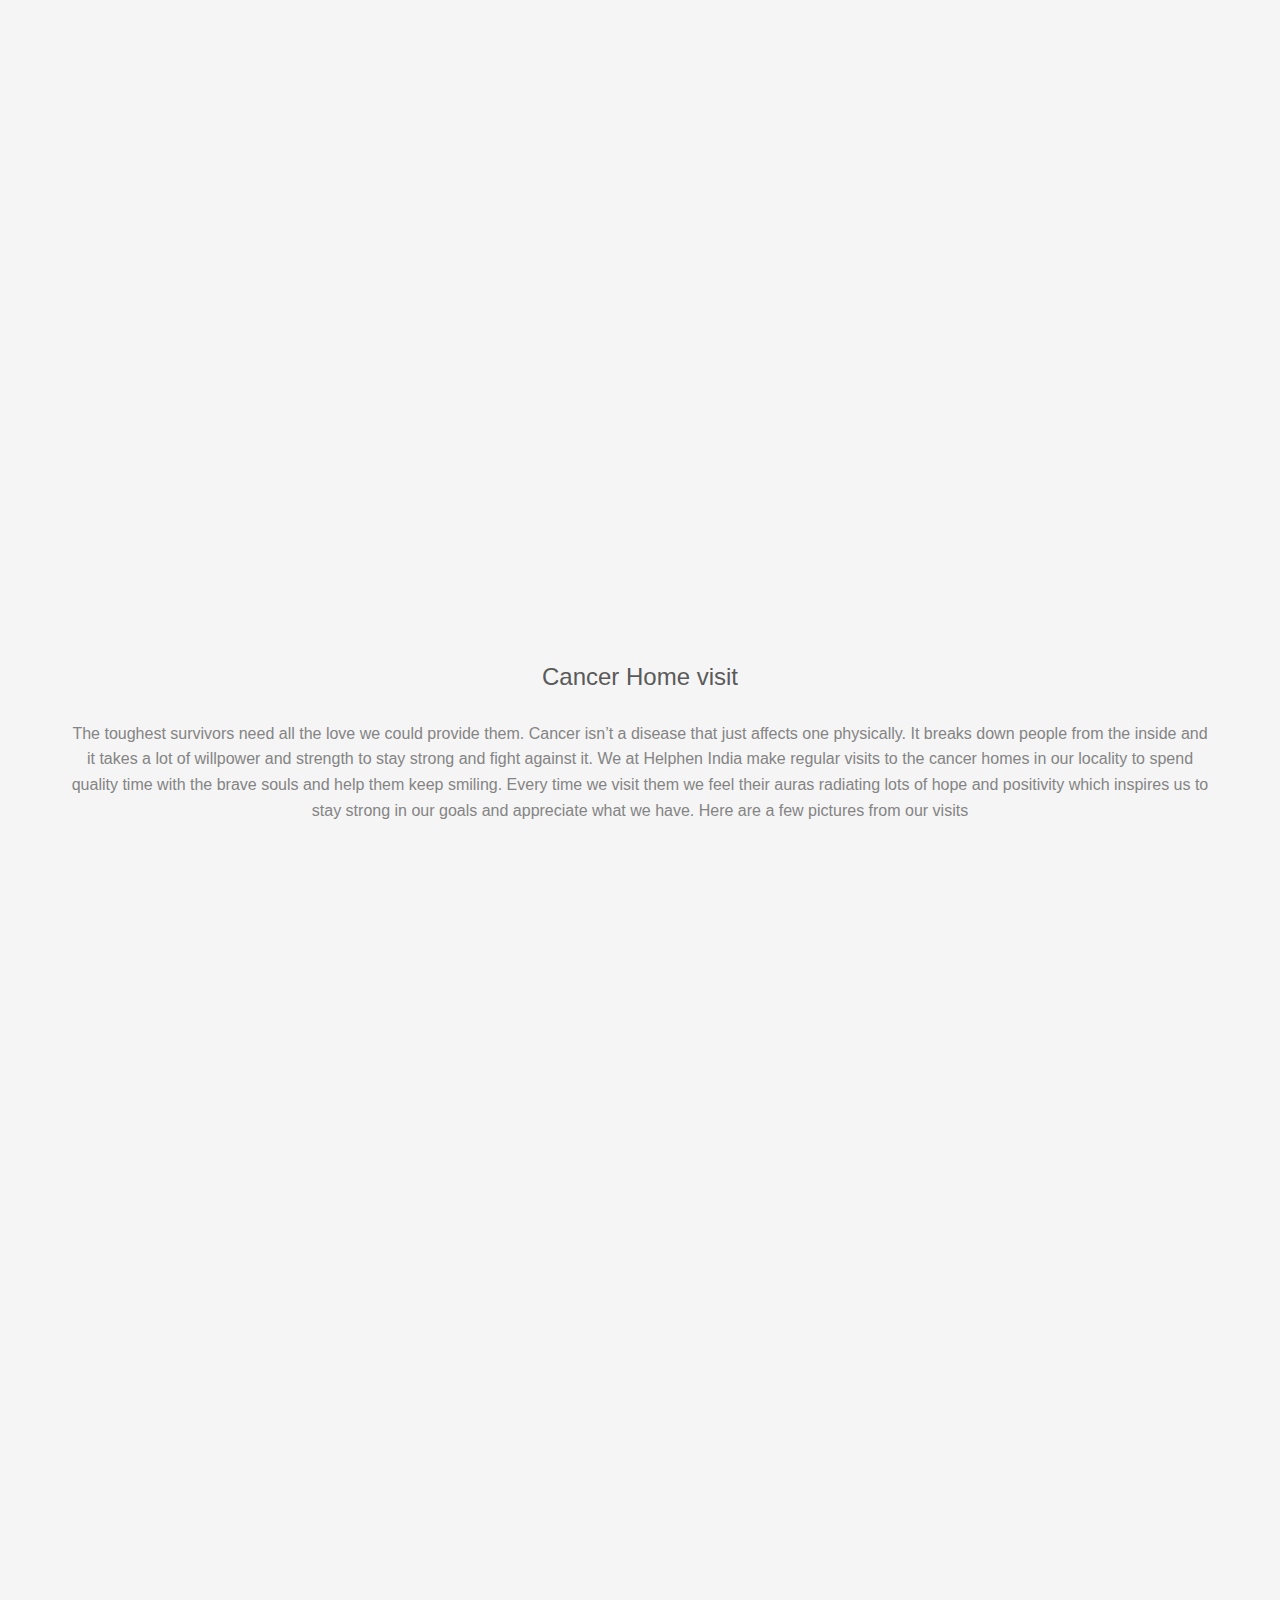
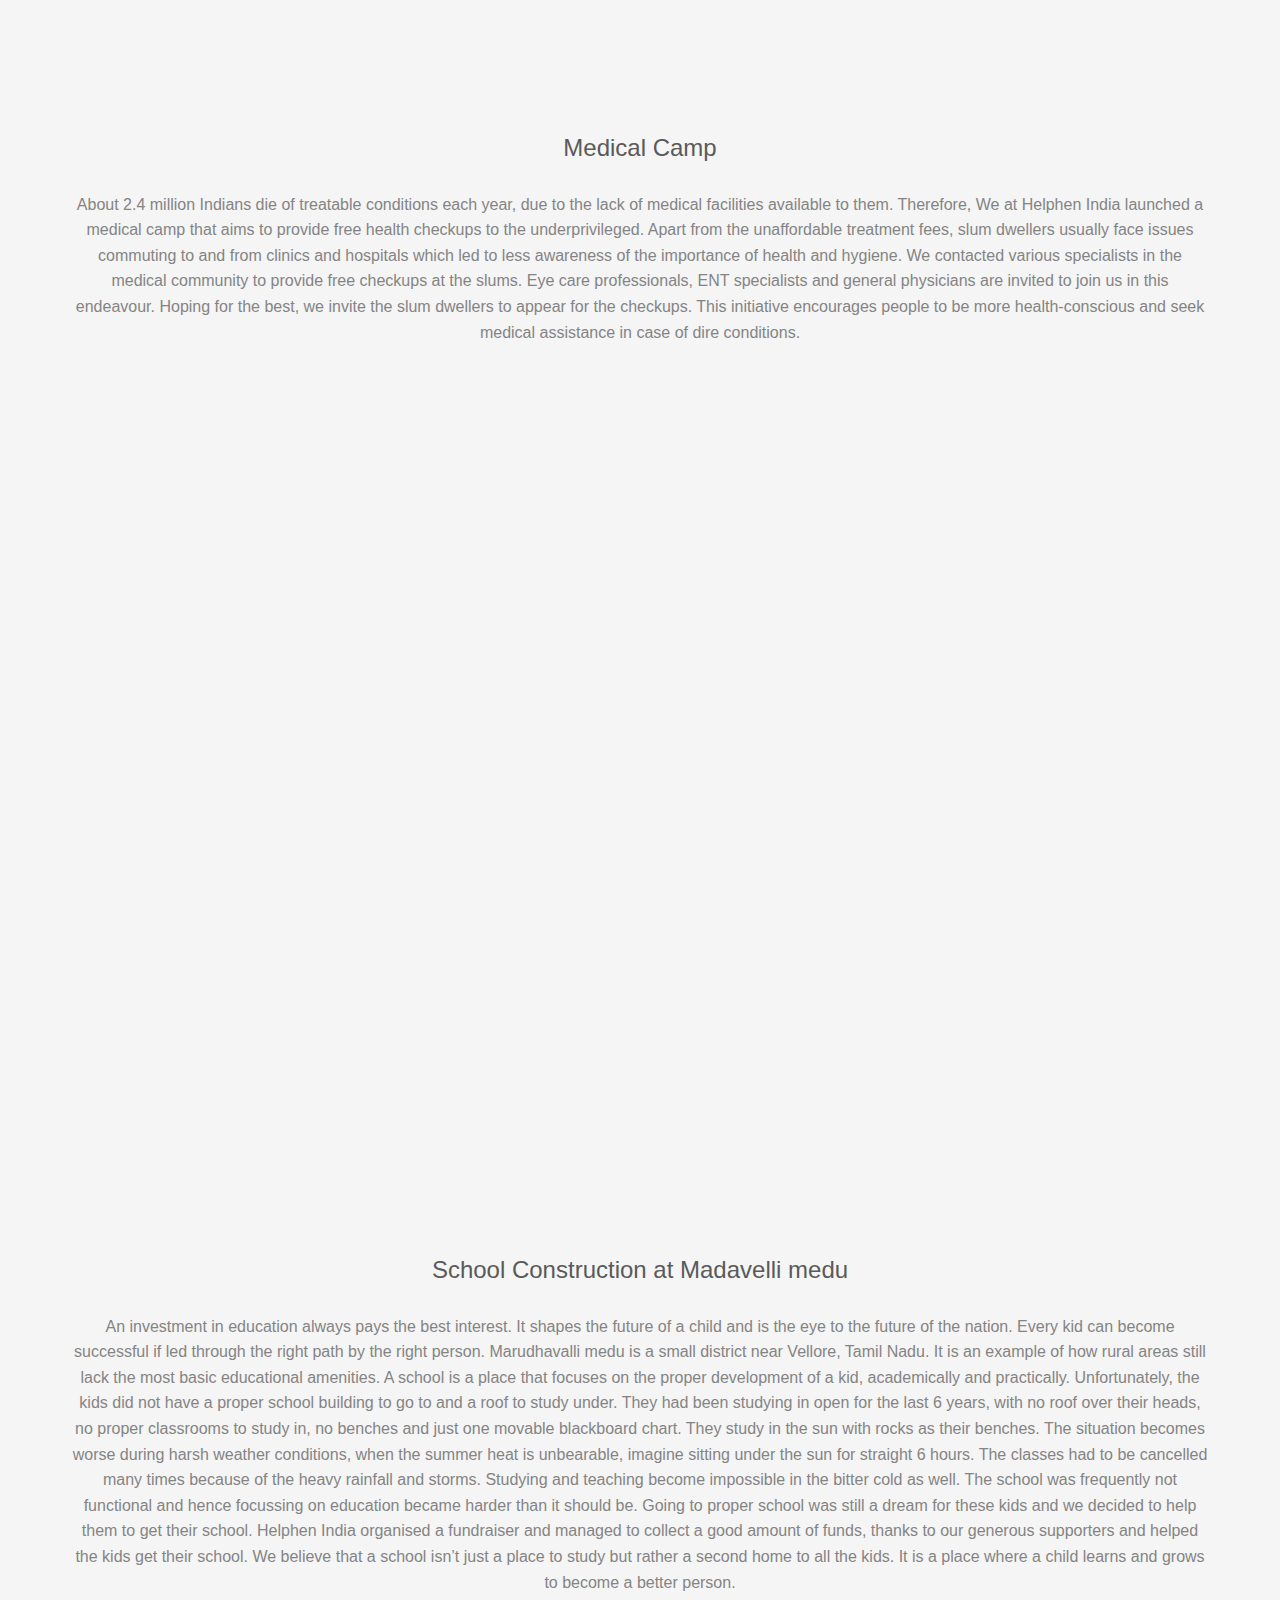
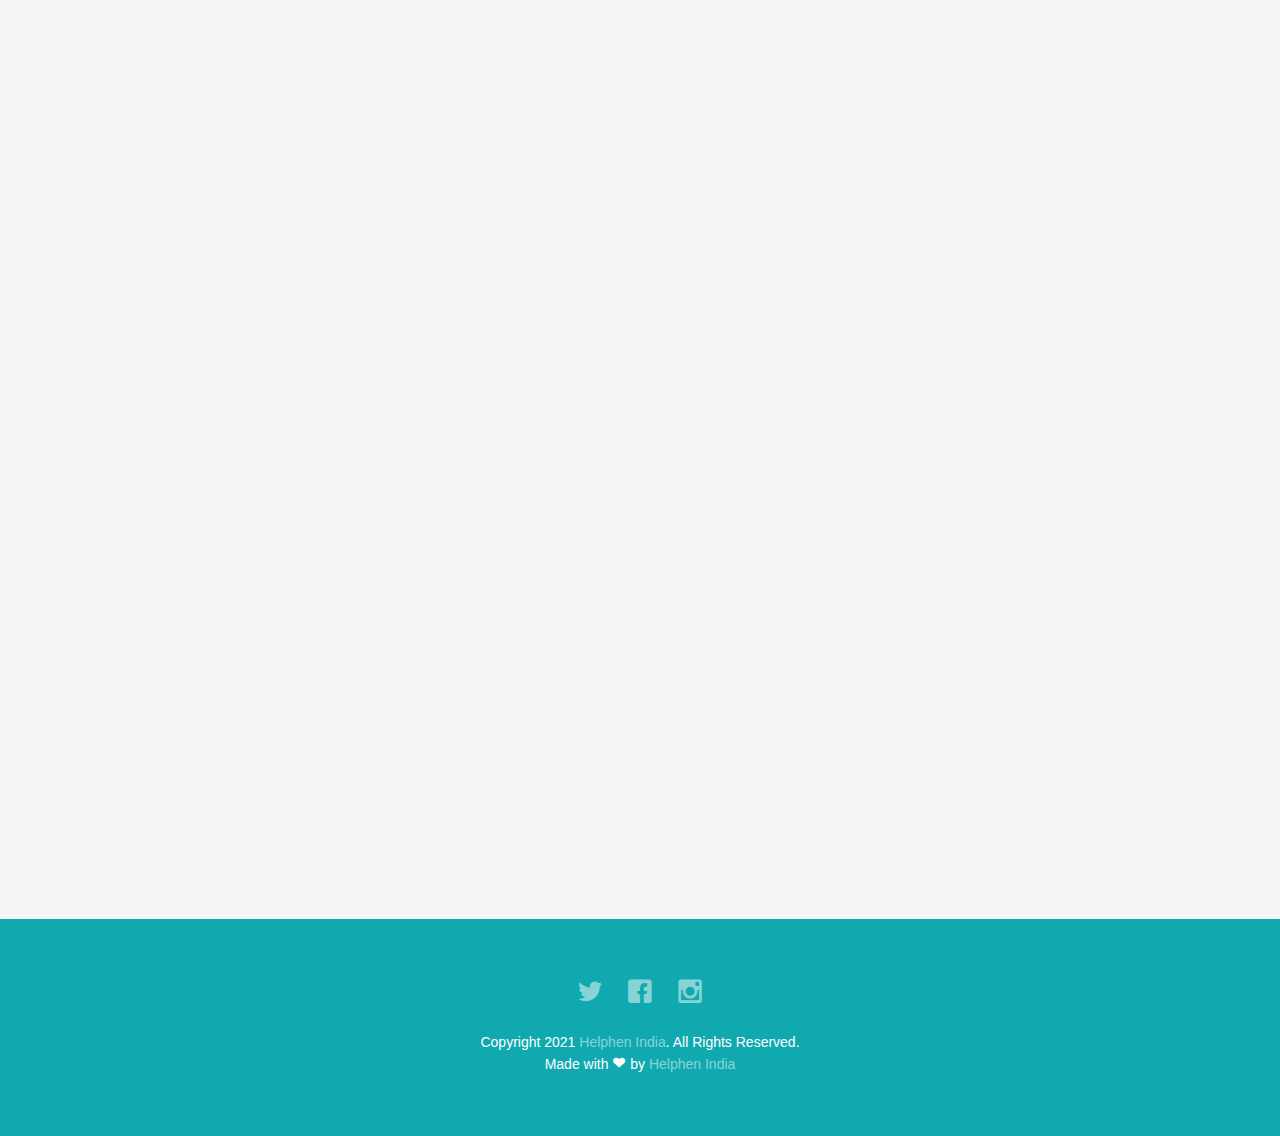
<file: events.html>
<!DOCTYPE html>
<!--[if lt IE 7]>
<html class="no-js lt-ie9 lt-ie8 lt-ie7" lang="en"> <![endif]-->
<!--[if IE 7]>
<html class="no-js lt-ie9 lt-ie8" lang="en"> <![endif]-->
<!--[if IE 8]>
<html class="no-js lt-ie9" lang="en"> <![endif]-->
<!--[if gt IE 8]><!-->
<html class="no-js" lang="en"> <!--<![endif]-->
<head>

    <!-- Global site tag (gtag.js) - Google Analytics -->
    <script async src="https://www.googletagmanager.com/gtag/js?id=G-W1FLDC2QX7"></script>
    <script>
        window.dataLayer = window.dataLayer || [];
        function gtag(){dataLayer.push(arguments);}
        gtag('js', new Date());
        gtag('config', 'G-W1FLDC2QX7');
    </script>
    <meta charset="utf-8">
    <meta http-equiv="X-UA-Compatible" content="IE=edge">
    <title>Events-Helphen India</title>
    <meta name="viewport" content="width=device-width, initial-scale=1">
    <meta name="description" content="Helphen India Website"/>
    <meta name="keywords" content="Helphen India Website, Helphen, Helphen India, Helfen"/>
    <meta name="author" content="Helphen India Web Development Team"/>

    <!-- Facebook and Twitter integration -->
    <meta property="og:title" content=""/>
    <meta property="og:image" content=""/>
    <meta property="og:url" content=""/>
    <meta property="og:site_name" content=""/>
    <meta property="og:description" content=""/>
    <meta name="twitter:title" content=""/>
    <meta name="twitter:image" content=""/>
    <meta name="twitter:url" content=""/>
    <meta name="twitter:card" content=""/>

    <!-- Place favicon.ico and apple-touch-icon.png in the root directory -->
    <link rel="shortcut icon" href="favicon.ico">

    <link rel="apple-touch-icon" sizes="180x180" href="/apple-touch-icon.png">
    <link rel="icon" type="image/png" sizes="32x32" href="/favicon-32x32.png">
    <link rel="icon" type="image/png" sizes="16x16" href="/favicon-16x16.png">
    <link rel="manifest" href="/site.webmanifest">

    <!-- <link href='https://fonts.googleapis.com/css?family=Open+Sans:400,700,300' rel='stylesheet' type='text/css'> -->

    <!-- Animate.css -->
    <link rel="stylesheet" href="css/animate.css">
    <!-- Icomoon Icon Fonts-->
    <link rel="stylesheet" href="css/icomoon.css">
    <!-- Bootstrap  -->
    <link rel="stylesheet" href="css/bootstrap.css">
    <!-- Superfish -->
    <link rel="stylesheet" href="css/superfish.css">

    <link rel="stylesheet" href="css/style_vishwa.css">


    <!-- Modernizr JS -->
    <script src="js/modernizr-2.6.2.min.js"></script>
    <!-- FOR IE9 below -->
    <!--[if lt IE 9]>
    <script src="js/respond.min.js"></script>
    <![endif]-->

</head>
<body>
<div id="fh5co-wrapper">
    <div id="fh5co-page">
        <div class="header-top">
            <div class="container">
                <div class="row">
                    <div class="col-md-6 col-sm-6 text-left fh5co-link">
                        <a href="contact.html">Contact</a>
                    </div>
                    <div class="col-md-6 col-sm-6 text-right fh5co-social">
                        <a href="https://www.facebook.com/helphenindia" class="grow" target="_blank"><i
                                class="icon-facebook2"></i></a>
                        <a href="https://twitter.com/HelphenIndia" class="grow" target="_blank"><i
                                class="icon-twitter2"></i></a>
                        <a href="https://www.instagram.com/helphenindia/" class="grow" target="_blank"><i
                                class="icon-instagram2"></i></a>
                    </div>
                </div>
            </div>
        </div>
        <header id="fh5co-header-section" class="sticky-banner">
            <div class="container">
                <div class="nav-header">
                    <a href="#" class="js-fh5co-nav-toggle fh5co-nav-toggle dark"><i></i></a>
                    <h1 id="fh5co-logo"><a href="index.html"><img src="images/helphen%20India%20logo.png"
                                                                  alt="logo"></a></h1>
                    <!-- START #fh5co-menu-wrap -->
                    <nav id="fh5co-menu-wrap" role="navigation">
                        <ul class="sf-menu" id="fh5co-primary-menu">
                            <li class="active">
                                <a href="index.html">Home</a>
                            </li>
                            <li>
                                <a href="#" class="fh5co-sub-ddown">Our Works</a>
                                <ul class="fh5co-sub-menu">
                                    <li><a href="events.html">Events</a></li>
                                    <li><a href="cyclothon.html">Cyclothon</a></li>
                                    <li><a href="marathon.html">Marathon</a></li>
                                    <li><a href="raahat.html">Raahat</a></li>
                                </ul>
                            </li>
                            <li>
                                <a href="#" class="fh5co-sub-ddown">Projects</a>
                                <ul class="fh5co-sub-menu">
                                    <li><a href="project_kinder.html">Project Kinder</a></li>
                                    <li><a href="project_prayaas.html">Project Prayaas</a></li>
                                    <li><a href="project_unavu.html">Project Unavu</a></li>
                                    <li><a href="project_stree.html">Project Stree</a></li>
                                </ul>
                            </li>
                            <li><a href="gallery.html">Gallery</a></li>
                            <li><a href="blog.html">Blog</a></li>
                            <li><a href="sponsors.html">Sponsors</a></li>
                            <li><a href="contact.html">Contact</a></li>
                        </ul>
                    </nav>
                </div>
            </div>
        </header>


        <!-- end:header-top -->

        <div id="fh5co-feature-product" class="fh5co-section-gray">
            <div class="container">
                <div class="row">
                    <div class="col-md-12 text-center heading-section ">
                        <h3>Events</h3>
                        <p>Helphen India has always been consistent to conduct various activities with prime goal of
                            supporting the children, women and the underprivileged in our society. Here are a few of the
                            events that we've conducted so far.</p>
                    </div>
                </div>


                <div class="eventcat">

                    <h3>Tshirt Distribution</h3>
                    <p>Joy is always found in the little things. And one way to spread the feelings of warmth and
                        joyousness is by sharing them with others. Helphen India has conducted numerous T-shirt
                        distribution drives in and around the slums of Vellore. We have reached out to more than 1000
                        families so far and have distributed over two thousand t-shirts. Clothes often lose importance
                        in homes where it’s difficult for all members of the family to get three square meals daily and
                        helping them out ever so slightly makes a slight difference in their lives. The innocence in
                        their face upon seeing us melts our hearts and motivates us to do more for society. Here are
                        some moments from the event</p>
                </div>
                <div class="row">
                    <div class="col-md-6 text-center animate-box container1">
                        <p><img src="images/42.png" alt="Free HTML5 Bootstrap Template" class="img-responsive">

                        </p>

                    </div>

                    <div class="col-md-6 text-center animate-box container1">
                        <p><img src="images/43.png" alt="Free HTML5 Bootstrap Template" class="img-responsive">

                        </p>


                    </div>

                </div>

                <div class="row">
                    <div class="col-md-6 text-center animate-box container1">
                        <p><img src="images/44.png" alt="Free HTML5 Bootstrap Template" class="img-responsive">

                        </p>

                    </div>

                    <div class="col-md-6 text-center animate-box container1">
                        <p><img src="images/45.png" alt="Free HTML5 Bootstrap Template" class="img-responsive">

                        </p>

                    </div>

                </div>

                <!-- <div class="col-md-6 text-center animate-box container1">
                    <p><img src="images/cover_bg_3.jpg" alt="Free HTML5 Bootstrap Template" class="img-responsive">
                    </p>
                    <div class="middle">
  <div class="text">About image</div>
</div>
                </div>
                  <div class="col-md-6 text-center animate-box container1">
                      <p><img src="images/cover_bg_2.jpg" alt="Free HTML5 Bootstrap Template" class="img-responsive">

                      </p>
                      <div class="middle">
    <div class="text">About image</div>
  </div>
                  </div> -->


                <div class="eventcat">

                    <h3>Orphanage Visit</h3>
                    <p>Orphanages are the only places that leave one feeling empty and full at the same time. Childhood
                        is usually regarded as one’s happiest moments on earth but few unfortunate kids could not have a
                        happy childhood that every kid deserves. Spending quality time with these kids in the orphanages
                        and looking at their happy faces as we talk to them and play fun little games always makes our
                        hearts fill with joy and happiness.</p>
                </div>
                <div class="row">
                    <div class="col-md-6 text-center animate-box container1">
                        <p><img src="images/5.png" alt="Free HTML5 Bootstrap Template" class="img-responsive">

                        </p>


                    </div>

                    <div class="col-md-6 text-center animate-box container1">
                        <p><img src="images/6.png" alt="Free HTML5 Bootstrap Template" class="img-responsive">

                        </p>

                    </div>

                </div>

                <div class="row">
                    <div class="col-md-6 text-center animate-box container1">
                        <p><img src="images/7.png" alt="Free HTML5 Bootstrap Template" class="img-responsive">

                        </p>


                    </div>

                    <div class="col-md-6 text-center animate-box container1">
                        <p><img src="images/50.png" alt="Free HTML5 Bootstrap Template" class="img-responsive">

                        </p>

                    </div>

                </div>

                <div class="eventcat">

                    <h3>Old age home Visit</h3>
                    <p>Humans are born, they grow and they become old. That is the natural way of life, however, when we
                        do grow old, we need support. Although mentally, older people are the strongest, and physically
                        it might not be the case and it is our duty to give back to them with whatever small thing that
                        we can as they are the ones who help us navigate through our life with their experiences.
                        It melts our hearts as we see the wrinkled faces of our elders make a smile, relax and forget
                        the past to just relish the present. This is why we at Helphen India always make sure to have
                        several trips to old age homes across the country to donate essentials and spend quality time
                        with our nana-nanis and dada-dadis there. Here are a few pictures from a few of our visits
                    </p>
                </div>
                <div class="row">
                    <div class="col-md-6 text-center animate-box container1">
                        <p><img src="images/9.png" alt="Free HTML5 Bootstrap Template" class="img-responsive">

                        </p>


                    </div>

                    <div class="col-md-6 text-center animate-box container1">
                        <p><img src="images/10.png" alt="Free HTML5 Bootstrap Template" class="img-responsive">

                        </p>

                    </div>

                </div>

                <div class="row">
                    <div class="col-md-6 text-center animate-box container1">
                        <p><img src="images/13.png" alt="Free HTML5 Bootstrap Template" class="img-responsive">

                        </p>

                    </div>

                    <div class="col-md-6 text-center animate-box container1">
                        <p><img src="images/11.png" alt="Free HTML5 Bootstrap Template" class="img-responsive">

                        </p>

                    </div>

                </div>

                <div class="eventcat">

                    <h3>Cancer Home visit</h3>
                    <p>The toughest survivors need all the love we could provide them. Cancer isn’t a disease that just
                        affects one physically. It breaks down people from the inside and it takes a lot of willpower
                        and strength to stay strong and fight against it. We at Helphen India make regular visits to the
                        cancer homes in our locality to spend quality time with the brave souls and help them keep
                        smiling. Every time we visit them we feel their auras radiating lots of hope and positivity
                        which inspires us to stay strong in our goals and appreciate what we have. Here are a few
                        pictures from our visits</p>
                </div>
                <div class="row">
                    <div class="col-md-6 text-center animate-box container1">
                        <p><img src="images/26.png" alt="Free HTML5 Bootstrap Template" class="img-responsive">

                        </p>


                    </div>

                    <div class="col-md-6 text-center animate-box container1">
                        <p><img src="images/27.png" alt="Free HTML5 Bootstrap Template" class="img-responsive">

                        </p>


                    </div>

                </div>

                <div class="row">
                    <div class="col-md-6 text-center animate-box container1">
                        <p><img src="images/28.png" alt="Free HTML5 Bootstrap Template" class="img-responsive">

                        </p>

                    </div>

                    <div class="col-md-6 text-center animate-box container1">
                        <p><img src="images/29.png" alt="Free HTML5 Bootstrap Template" class="img-responsive">

                        </p>

                    </div>

                </div>


                <div class="eventcat">

                    <h3>Medical Camp</h3>
                    <p>About 2.4 million Indians die of treatable conditions each year, due to the lack of medical
                        facilities available to them. Therefore, We at Helphen India launched a medical camp that aims
                        to provide free health checkups to the underprivileged. Apart from the unaffordable treatment
                        fees, slum dwellers usually face issues commuting to and from clinics and hospitals which led to
                        less awareness of the importance of health and hygiene. We contacted various specialists in the
                        medical community to provide free checkups at the slums. Eye care professionals, ENT specialists
                        and general physicians are invited to join us in this endeavour. Hoping for the best, we invite
                        the slum dwellers to appear for the checkups. This initiative encourages people to be more
                        health-conscious and seek medical assistance in case of dire conditions.</p>
                </div>

                <div class="row">
                    <div class="col-md-6 text-center animate-box container1">
                        <p><img src="images/14.png" alt="Free HTML5 Bootstrap Template" class="img-responsive">

                        </p>

                    </div>

                    <div class="col-md-6 text-center animate-box container1">
                        <p><img src="images/15.png" alt="Free HTML5 Bootstrap Template" class="img-responsive">

                        </p>

                    </div>

                </div>

                <div class="row">
                    <div class="col-md-6 text-center animate-box container1">
                        <p><img src="images/16.png" alt="Free HTML5 Bootstrap Template" class="img-responsive">

                        </p>

                    </div>

                    <div class="col-md-6 text-center animate-box container1">
                        <p><img src="images/17.png" alt="Free HTML5 Bootstrap Template" class="img-responsive">

                        </p>


                    </div>

                </div>

                <div class="eventcat">

                    <h3>School Construction at Madavelli medu</h3>
                    <p>An investment in education always pays the best interest. It shapes the future of a child and is
                        the eye to the future of the nation. Every kid can become successful if led through the right
                        path by the right person. Marudhavalli medu is a small district near Vellore, Tamil Nadu. It is
                        an example of how rural areas still lack the most basic educational amenities. A school is a
                        place that focuses on the proper development of a kid, academically and practically.
                        Unfortunately, the kids did not have a proper school building to go to and a roof to study
                        under. They had been studying in open for the last 6 years, with no roof over their heads, no
                        proper classrooms to study in, no benches and just one movable blackboard chart. They study in
                        the sun with rocks as their benches. The situation becomes worse during harsh weather
                        conditions, when the summer heat is unbearable, imagine sitting under the sun for straight 6
                        hours. The classes had to be cancelled many times because of the heavy rainfall and storms.
                        Studying and teaching become impossible in the bitter cold as well. The school was frequently
                        not functional and hence focussing on education became harder than it should be.
                        Going to proper school was still a dream for these kids and we decided to help them to get their
                        school. Helphen India organised a fundraiser and managed to collect a good amount of funds,
                        thanks to our generous supporters and helped the kids get their school. We believe that a school
                        isn’t just a place to study but rather a second home to all the kids. It is a place where a
                        child learns and grows to become a better person.
                    </p>
                </div>
                <div class="row">
                    <div class="col-md-6 text-center animate-box container1">
                        <p><img src="images/38.png" alt="Free HTML5 Bootstrap Template" class="img-responsive">

                        </p>

                    </div>

                    <div class="col-md-6 text-center animate-box container1">
                        <p><img src="images/39.png" alt="Free HTML5 Bootstrap Template" class="img-responsive">

                        </p>


                    </div>

                </div>

                <div class="row">
                    <div class="col-md-6 text-center animate-box container1">
                        <p><img src="images/40.png" alt="Free HTML5 Bootstrap Template" class="img-responsive">

                        </p>


                    </div>

                    <div class="col-md-6 text-center animate-box container1">
                        <p><img src="images/41.png" alt="Free HTML5 Bootstrap Template" class="img-responsive">

                        </p>

                    </div>

                </div>

            </div>
        </div>

        <!-- fh5co-blog-section -->
        <footer>
            <div id="footer">
                <div class="container1">
                    <div class="row">
                        <div class="col-md-6 col-md-offset-3 text-center">
                            <p class="fh5co-social-icons">
                                <a href="https://twitter.com/HelphenIndia" target="_blank"><i class="icon-twitter2"></i></a>
                                <a href="https://www.facebook.com/helphenindia" target="_blank"><i
                                        class="icon-facebook2"></i></a>
                                <a href="https://www.instagram.com/helphenindia/" target="_blank"><i
                                        class="icon-instagram"></i></a>
                            </p>
                            <p>Copyright 2021 <a href="#">Helphen India</a>. All Rights Reserved. <br>Made with <i
                                    class="icon-heart3"></i> by <a href="#">Helphen India</a></p>
                        </div>
                    </div>
                    <!-- AddToAny BEGIN -->
                    <div class="a2a_kit a2a_kit_size_32 a2a_floating_style a2a_default_style"
                         style="bottom:0; right:0; background-color: #ffffff; ">
                        <a class="a2a_dd" href="https://www.addtoany.com/share"></a>
                        <a class="a2a_button_facebook"></a>
                        <a class="a2a_button_twitter"></a>
                        <a class="a2a_button_whatsapp"></a>
                        <a class="a2a_button_telegram"></a>
                    </div>
                    <script>
                        var a2a_config = a2a_config || {};
                        a2a_config.onclick = 1;
                    </script>
                    <script async src="https://static.addtoany.com/menu/page.js"></script>
                    <!-- AddToAny END -->
                </div>
            </div>
        </footer>


        <!-- END fh5co-page -->

    </div>
    <!-- END fh5co-wrapper -->

    <!-- jQuery -->


    <script src="js/jquery.min.js"></script>
    <!-- jQuery Easing -->
    <script src="js/jquery.easing.1.3.js"></script>
    <!-- Bootstrap -->
    <script src="js/bootstrap.min.js"></script>
    <!-- Waypoints -->
    <script src="js/jquery.waypoints.min.js"></script>
    <script src="js/sticky.js"></script>

    <!-- Stellar -->
    <script src="js/jquery.stellar.min.js"></script>
    <!-- Superfish -->
    <script src="js/hoverIntent.js"></script>
    <script src="js/superfish.js"></script>

    <!-- Main JS -->
    <script src="js/main.js"></script>

</body>
</html>
</file>
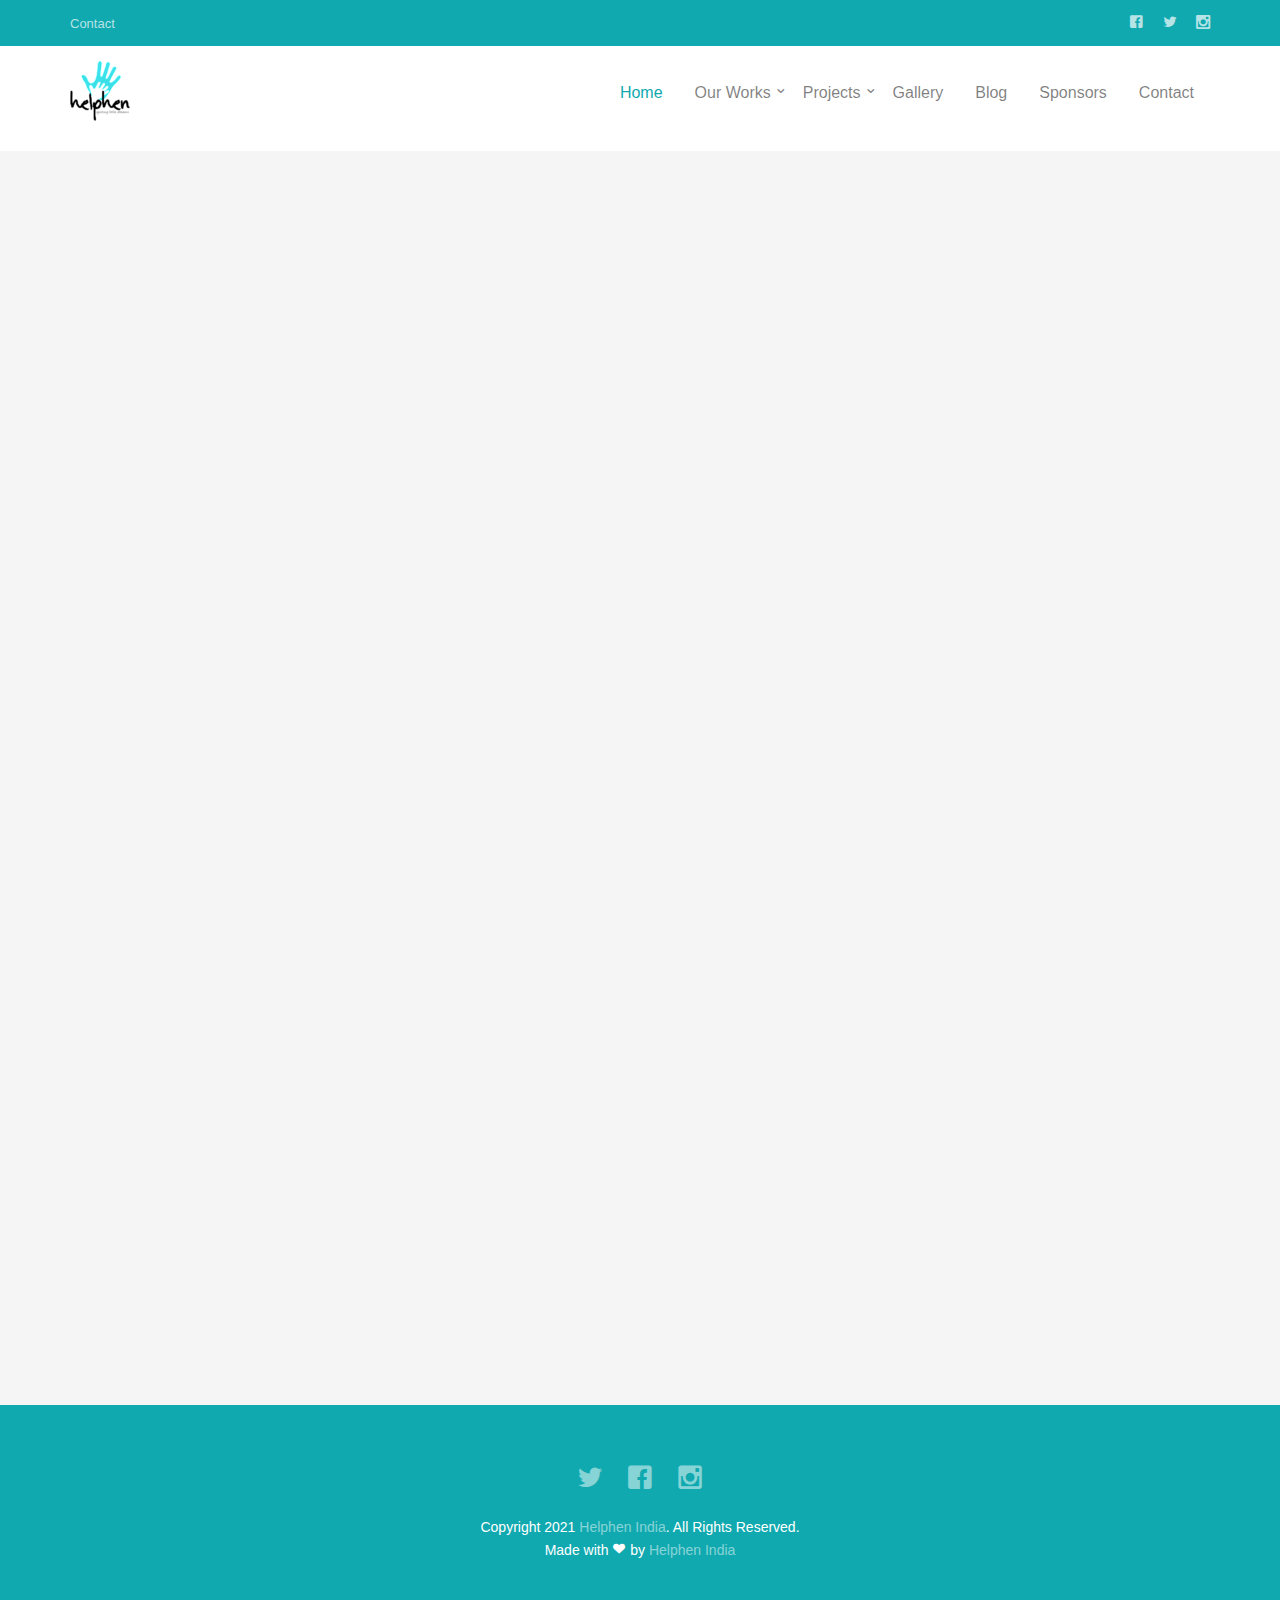
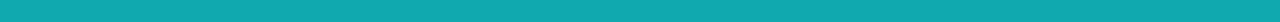
<file: gallery.html>
<!DOCTYPE html>
<!--[if lt IE 7]>
<html class="no-js lt-ie9 lt-ie8 lt-ie7" lang="en"> <![endif]-->
<!--[if IE 7]>
<html class="no-js lt-ie9 lt-ie8" lang="en"> <![endif]-->
<!--[if IE 8]>
<html class="no-js lt-ie9" lang="en"> <![endif]-->
<!--[if gt IE 8]><!-->
<html class="no-js" lang="en"> <!--<![endif]-->
<head>

    <!-- Global site tag (gtag.js) - Google Analytics -->
    <script async src="https://www.googletagmanager.com/gtag/js?id=G-W1FLDC2QX7"></script>
    <script>
        window.dataLayer = window.dataLayer || [];
        function gtag(){dataLayer.push(arguments);}
        gtag('js', new Date());
        gtag('config', 'G-W1FLDC2QX7');
    </script>
    <meta charset="utf-8">
    <meta http-equiv="X-UA-Compatible" content="IE=edge">
    <title>Gallery-Helphen India</title>
    <meta name="viewport" content="width=device-width, initial-scale=1">
    <meta name="description" content="Helphen India Website"/>
    <meta name="keywords" content="Helphen India Website, Helphen, Helphen India, Helfen"/>
    <meta name="author" content="Helphen India Web Development Team"/>

    <!-- Facebook and Twitter integration -->
    <meta property="og:title" content=""/>
    <meta property="og:image" content=""/>
    <meta property="og:url" content=""/>
    <meta property="og:site_name" content=""/>
    <meta property="og:description" content=""/>
    <meta name="twitter:title" content=""/>
    <meta name="twitter:image" content=""/>
    <meta name="twitter:url" content=""/>
    <meta name="twitter:card" content=""/>

    <!-- Place favicon.ico and apple-touch-icon.png in the root directory -->
    <link rel="shortcut icon" href="favicon.ico">
    <link rel="apple-touch-icon" sizes="180x180" href="/apple-touch-icon.png">
    <link rel="icon" type="image/png" sizes="32x32" href="/favicon-32x32.png">
    <link rel="icon" type="image/png" sizes="16x16" href="/favicon-16x16.png">
    <link rel="manifest" href="/site.webmanifest">

    <!-- <link href='https://fonts.googleapis.com/css?family=Open+Sans:400,700,300' rel='stylesheet' type='text/css'> -->

    <!-- Animate.css -->
    <link rel="stylesheet" href="css/animate.css">
    <!-- Icomoon Icon Fonts-->
    <link rel="stylesheet" href="css/icomoon.css">
    <!-- Bootstrap  -->
    <link rel="stylesheet" href="css/bootstrap.css">
    <!-- Superfish -->
    <link rel="stylesheet" href="css/superfish.css">

    <link rel="stylesheet" href="css/style.css">


    <!-- Modernizr JS -->
    <script src="js/modernizr-2.6.2.min.js"></script>
    <!-- FOR IE9 below -->
    <!--[if lt IE 9]>
    <script src="js/respond.min.js"></script>
    <![endif]-->

</head>
<body>
<div id="fh5co-wrapper">
    <div id="fh5co-page">
        <div class="header-top">
            <div class="container">
                <div class="row">
                    <div class="col-md-6 col-sm-6 text-left fh5co-link">
                        <a href="contact.html">Contact</a>
                    </div>
                    <div class="col-md-6 col-sm-6 text-right fh5co-social">
                        <a href="https://www.facebook.com/helphenindia" class="grow" target="_blank"><i
                                class="icon-facebook2"></i></a>
                        <a href="https://twitter.com/HelphenIndia" class="grow" target="_blank"><i
                                class="icon-twitter2"></i></a>
                        <a href="https://www.instagram.com/helphenindia/" class="grow" target="_blank"><i
                                class="icon-instagram2"></i></a>
                    </div>
                </div>
            </div>
        </div>
        <header id="fh5co-header-section" class="sticky-banner">
            <div class="container">
                <div class="nav-header">
                    <a href="#" class="js-fh5co-nav-toggle fh5co-nav-toggle dark"><i></i></a>
                    <h1 id="fh5co-logo"><a href="index.html"><img src="images/helphen%20India%20logo.png"
                                                                  alt="logo"></a></h1>
                    <!-- START #fh5co-menu-wrap -->
                    <nav id="fh5co-menu-wrap" role="navigation">
                        <ul class="sf-menu" id="fh5co-primary-menu">
                            <li class="active">
                                <a href="index.html">Home</a>
                            </li>
                            <li>
                                <a href="#" class="fh5co-sub-ddown">Our Works</a>
                                <ul class="fh5co-sub-menu">
                                    <li><a href="events.html">Events</a></li>
                                    <li><a href="cyclothon.html">Cyclothon</a></li>
                                    <li><a href="marathon.html">Marathon</a></li>
                                    <li><a href="raahat.html">Raahat</a></li>
                                </ul>
                            </li>
                            <li>
                                <a href="#" class="fh5co-sub-ddown">Projects</a>
                                <ul class="fh5co-sub-menu">
                                    <li><a href="project_kinder.html">Project Kinder</a></li>
                                    <li><a href="project_prayaas.html">Project Prayaas</a></li>
                                    <li><a href="project_unavu.html">Project Unavu</a></li>
                                    <li><a href="project_stree.html">Project Stree</a></li>
                                </ul>
                            </li>
                            <li><a href="gallery.html">Gallery</a></li>
                            <li><a href="blog.html">Blog</a></li>
                            <li><a href="sponsors.html">Sponsors</a></li>
                            <li><a href="contact.html">Contact</a></li>
                        </ul>
                    </nav>
                </div>
            </div>
        </header>

        <div id="fh5co-blog-section" class="fh5co-section-gray">
            <div class="container">
                <div class="row">
                    <div class="col-md-8 col-md-offset-2 text-center heading-section animate-box">
                        <h3>Our Gallery</h3>
                        <p>Every beautiful memory shall be lost to time unless captured in the right moment. Here are a
                            few of those moments which we shall always cherish in our hearts</p>
                    </div>
                </div>
            </div>
            <div class="container">
                <div class="row row-bottom-padded-md">
                    <div class="col-lg-4 col-md-4 col-sm-6">
                        <div class="fh5co-blog animate-box">
                            <a href="#"><img class="img-responsive" src="images/Ev1.jpg" alt=""></a>
                            <div class="case-studies-summary">
                                <span>Distribution of masks and sanitizers at Shraddha Home for orphans, Hyderabad</span>
                            </div>
                        </div>
                    </div>
                    <div class="col-lg-4 col-md-4 col-sm-6">
                        <div class="fh5co-blog animate-box">
                            <a href="#"><img class="img-responsive" src="images/Ev3.jpg" alt=""></a>
                            <div class="case-studies-summary">
                                <span>Children being engrossed in a Kinder class at Old PUMS school, Vellore</span>
                            </div>
                        </div>
                    </div>
                    <div class="clearfix visible-sm-block"></div>
                    <div class="col-lg-4 col-md-4 col-sm-6">
                        <div class="fh5co-blog animate-box">
                            <a href="#"><img class="img-responsive" src="images/Ev4.jpg" alt=""></a>
                            <div class="case-studies-summary">
                                <span>Distribution of food amongst locals in Kansalpet, Vellore</span>

                            </div>
                        </div>
                    </div>
                    <div class="clearfix visible-md-block"></div>
                    <div class="col-lg-4 col-md-4 col-sm-6">
                        <div class="fh5co-blog animate-box">
                            <a href="#"><img class="img-responsive" src="images/Ev6.jpg" alt=""></a>
                            <div class="case-studies-summary">
                                <span>A fun session with our elders at Vallalar Mudhiyor Illam, Vellore</span>

                            </div>
                        </div>
                    </div>
                    <div class="clearfix visible-sm-block"></div>
                    <div class="col-lg-4 col-md-4 col-sm-6">
                        <div class="fh5co-blog animate-box">
                            <a href="#"><img class="img-responsive" src="images/Ev7.jpg" alt=""></a>
                            <div class="case-studies-summary">
                                <span>Distribution of masks and sanitizers at Subash Children Home, Kanpur</span>

                            </div>
                        </div>
                    </div>
                    <div class="col-lg-4 col-md-4 col-sm-6">
                        <div class="fh5co-blog animate-box">
                            <a href="#"><img class="img-responsive" src="images/Ev8.jpg" alt=""></a>
                            <div class="case-studies-summary">
                                <span>Notebook distribution at Karunalaya Children Home, Vellore</span>

                            </div>
                        </div>
                    </div>
                </div>
            </div>
        </div>
        <!-- fh5co-blog-section -->


        <footer>
            <div id="footer">
                <div class="container">
                    <div class="row">
                        <div class="col-md-6 col-md-offset-3 text-center">
                            <p class="fh5co-social-icons">
                                <a href="https://twitter.com/HelphenIndia" target="_blank"><i class="icon-twitter2"></i></a>
                                <a href="https://www.facebook.com/helphenindia" target="_blank"><i
                                        class="icon-facebook2"></i></a>
                                <a href="https://www.instagram.com/helphenindia/" target="_blank"><i
                                        class="icon-instagram"></i></a>
                            </p>
                            <p>Copyright 2021 <a href="#">Helphen India</a>. All Rights Reserved. <br>Made with <i
                                    class="icon-heart3"></i> by <a href="#">Helphen India</a></p>
                        </div>
                    </div>
                    <!-- AddToAny BEGIN -->
                    <div class="a2a_kit a2a_kit_size_32 a2a_floating_style a2a_default_style"
                         style="bottom:0; right:0;">
                        <a class="a2a_dd" href="https://www.addtoany.com/share"></a>
                        <a class="a2a_button_facebook"></a>
                        <a class="a2a_button_twitter"></a>
                        <a class="a2a_button_whatsapp"></a>
                        <a class="a2a_button_telegram"></a>
                    </div>
                    <script>
                        var a2a_config = a2a_config || {};
                        a2a_config.onclick = 1;
                    </script>
                    <script async src="https://static.addtoany.com/menu/page.js"></script>
                    <!-- AddToAny END -->
                </div>
            </div>
        </footer>


    </div>
    <!-- END fh5co-page -->

</div>
<!-- END fh5co-wrapper -->

<!-- jQuery -->


<script src="js/jquery.min.js"></script>
<!-- jQuery Easing -->
<script src="js/jquery.easing.1.3.js"></script>
<!-- Bootstrap -->
<script src="js/bootstrap.min.js"></script>
<!-- Waypoints -->
<script src="js/jquery.waypoints.min.js"></script>
<script src="js/sticky.js"></script>

<!-- Stellar -->
<script src="js/jquery.stellar.min.js"></script>
<!-- Superfish -->
<script src="js/hoverIntent.js"></script>
<script src="js/superfish.js"></script>

<!-- Main JS -->
<script src="js/main.js"></script>

</body>
</html>
</file>
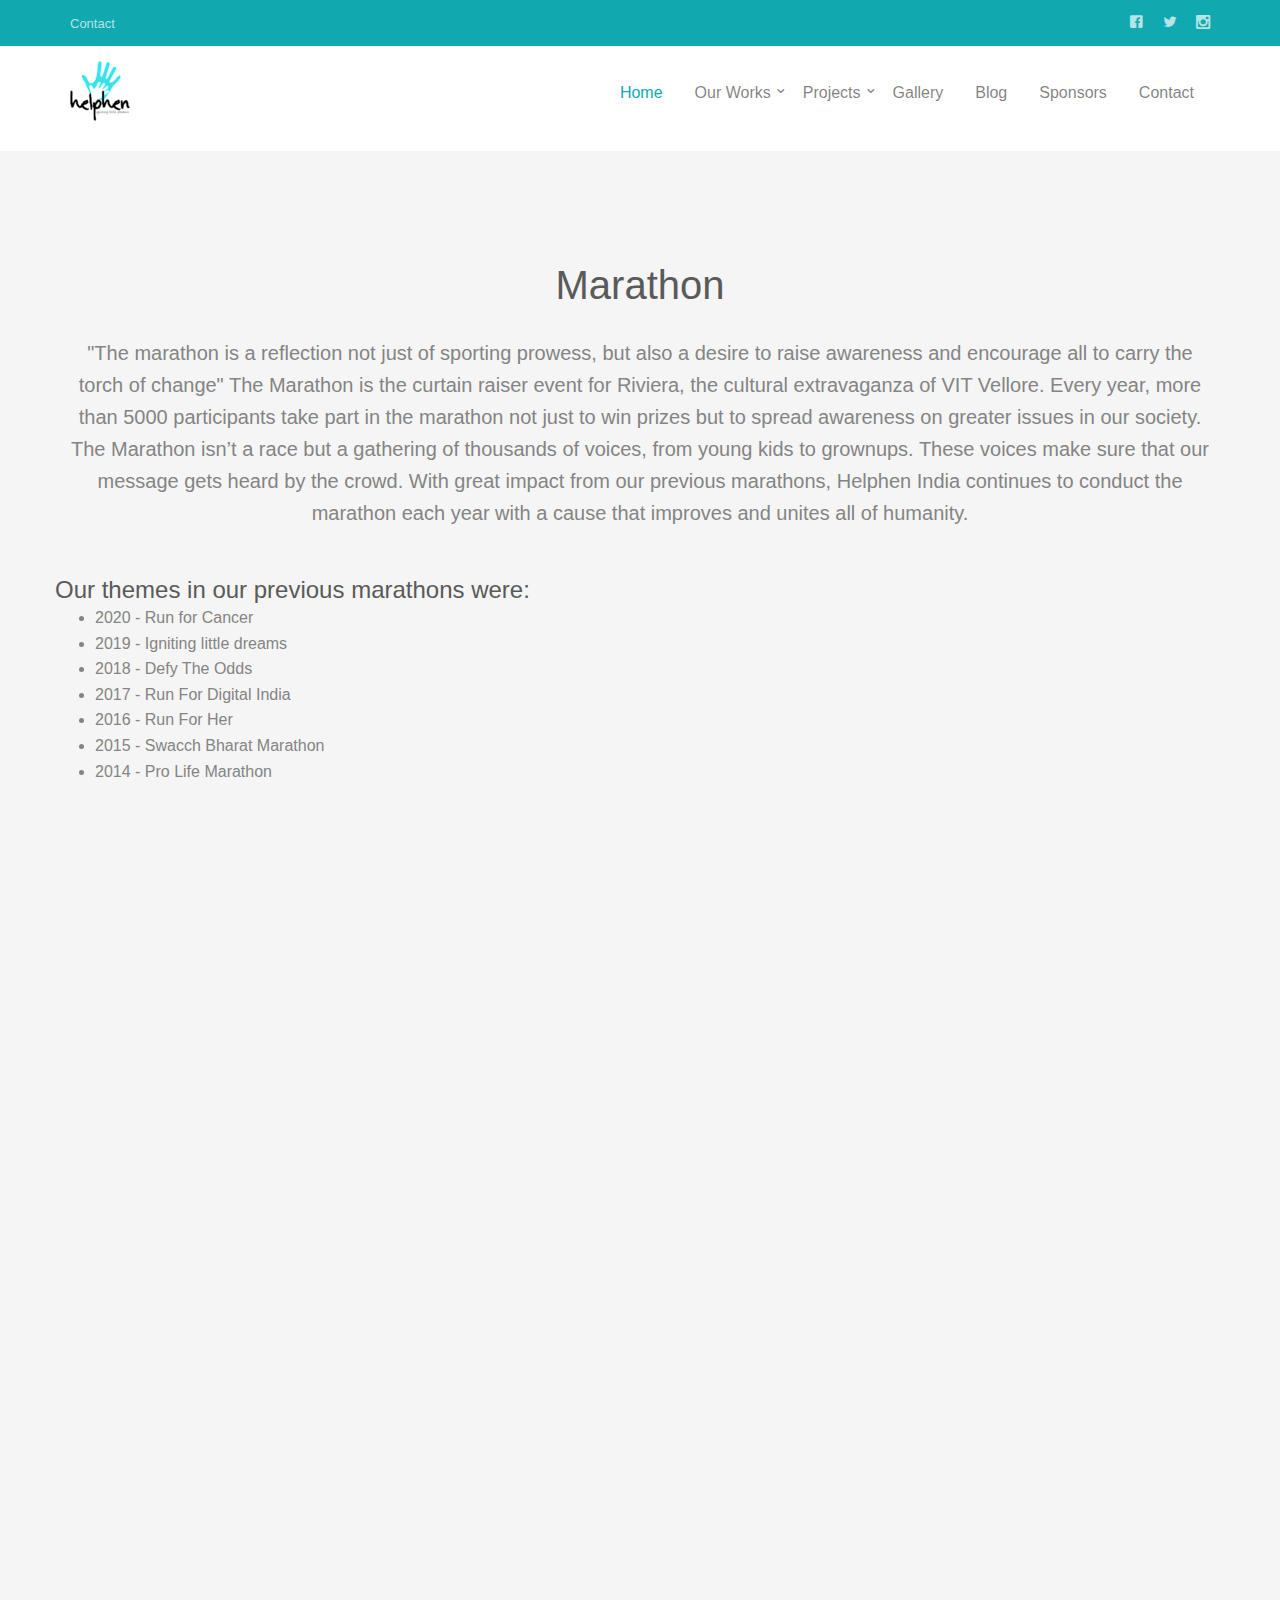
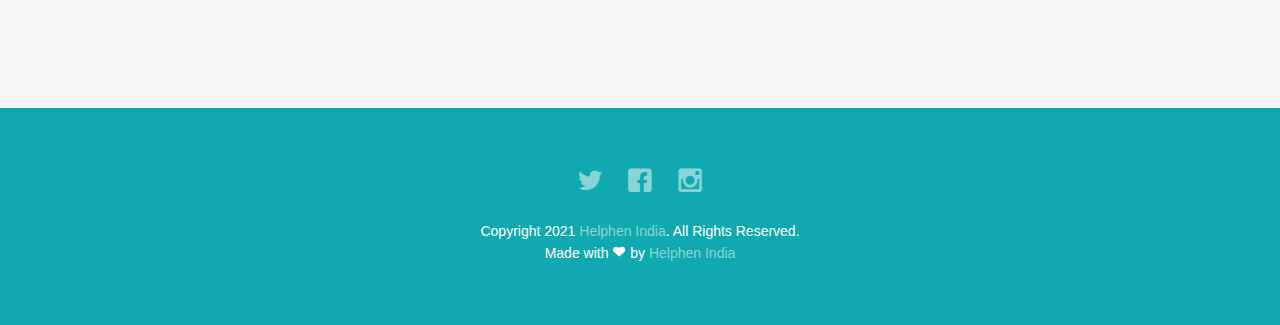
<file: marathon.html>
<!DOCTYPE html>
<!--[if lt IE 7]>
<html class="no-js lt-ie9 lt-ie8 lt-ie7" lang="en"> <![endif]-->
<!--[if IE 7]>
<html class="no-js lt-ie9 lt-ie8" lang="en"> <![endif]-->
<!--[if IE 8]>
<html class="no-js lt-ie9" lang="en"> <![endif]-->
<!--[if gt IE 8]><!-->
<html class="no-js" lang="en"> <!--<![endif]-->
<head>

    <!-- Global site tag (gtag.js) - Google Analytics -->
    <script async src="https://www.googletagmanager.com/gtag/js?id=G-W1FLDC2QX7"></script>
    <script>
        window.dataLayer = window.dataLayer || [];
        function gtag(){dataLayer.push(arguments);}
        gtag('js', new Date());
        gtag('config', 'G-W1FLDC2QX7');
    </script>
    <meta charset="utf-8">
    <meta http-equiv="X-UA-Compatible" content="IE=edge">
    <title>Marathon-Helphen India</title>
    <meta name="viewport" content="width=device-width, initial-scale=1">
    <meta name="description" content="Helphen India Website"/>
    <meta name="keywords" content="Helphen India Website, Helphen, Helphen India, Helfen"/>
    <meta name="author" content="Helphen India Web Development Team"/>

    <!-- Facebook and Twitter integration -->
    <meta property="og:title" content=""/>
    <meta property="og:image" content=""/>
    <meta property="og:url" content=""/>
    <meta property="og:site_name" content=""/>
    <meta property="og:description" content=""/>
    <meta name="twitter:title" content=""/>
    <meta name="twitter:image" content=""/>
    <meta name="twitter:url" content=""/>
    <meta name="twitter:card" content=""/>

    <!-- Place favicon.ico and apple-touch-icon.png in the root directory -->
    <link rel="shortcut icon" href="favicon.ico">
    <link rel="apple-touch-icon" sizes="180x180" href="/apple-touch-icon.png">
    <link rel="icon" type="image/png" sizes="32x32" href="/favicon-32x32.png">
    <link rel="icon" type="image/png" sizes="16x16" href="/favicon-16x16.png">
    <link rel="manifest" href="/site.webmanifest">

    <!-- <link href='https://fonts.googleapis.com/css?family=Open+Sans:400,700,300' rel='stylesheet' type='text/css'> -->

    <!-- Animate.css -->
    <link rel="stylesheet" href="css/animate.css">
    <!-- Icomoon Icon Fonts-->
    <link rel="stylesheet" href="css/icomoon.css">
    <!-- Bootstrap  -->
    <link rel="stylesheet" href="css/bootstrap.css">
    <!-- Superfish -->
    <link rel="stylesheet" href="css/superfish.css">

    <link rel="stylesheet" href="css/style_bhavni.css">


    <!-- Modernizr JS -->
    <script src="js/modernizr-2.6.2.min.js"></script>
    <!-- FOR IE9 below -->
    <!--[if lt IE 9]>
    <script src="js/respond.min.js"></script>
    <![endif]-->

</head>
<body>
<div id="fh5co-wrapper">
    <div id="fh5co-page">
        <div class="header-top">
            <div class="container">
                <div class="row">
                    <div class="col-md-6 col-sm-6 text-left fh5co-link">
                        <a href="contact.html">Contact</a>
                    </div>
                    <div class="col-md-6 col-sm-6 text-right fh5co-social">
                        <a href="https://www.facebook.com/helphenindia" class="grow" target="_blank"><i
                                class="icon-facebook2"></i></a>
                        <a href="https://twitter.com/HelphenIndia" class="grow" target="_blank"><i
                                class="icon-twitter2"></i></a>
                        <a href="https://www.instagram.com/helphenindia/" class="grow" target="_blank"><i
                                class="icon-instagram2"></i></a>
                    </div>
                </div>
            </div>
        </div>
        <header id="fh5co-header-section" class="sticky-banner">
            <div class="container">
                <div class="nav-header">
                    <a href="#" class="js-fh5co-nav-toggle fh5co-nav-toggle dark"><i></i></a>
                    <h1 id="fh5co-logo"><a href="index.html"><img src="images/helphen%20India%20logo.png"
                                                                  alt="logo"></a></h1>
                    <!-- START #fh5co-menu-wrap -->
                    <nav id="fh5co-menu-wrap" role="navigation">
                        <ul class="sf-menu" id="fh5co-primary-menu">
                            <li class="active">
                                <a href="index.html">Home</a>
                            </li>
                            <li>
                                <a href="#" class="fh5co-sub-ddown">Our Works</a>
                                <ul class="fh5co-sub-menu">
                                    <li><a href="events.html">Events</a></li>
                                    <li><a href="cyclothon.html">Cyclothon</a></li>
                                    <li><a href="marathon.html">Marathon</a></li>
                                    <li><a href="raahat.html">Raahat</a></li>
                                </ul>
                            </li>
                            <li>
                                <a href="#" class="fh5co-sub-ddown">Projects</a>
                                <ul class="fh5co-sub-menu">
                                    <li><a href="project_kinder.html">Project Kinder</a></li>
                                    <li><a href="project_prayaas.html">Project Prayaas</a></li>
                                    <li><a href="project_unavu.html">Project Unavu</a></li>
                                    <li><a href="project_stree.html">Project Stree</a></li>
                                </ul>
                            </li>
                            <li><a href="gallery.html">Gallery</a></li>
                            <li><a href="blog.html">Blog</a></li>
                            <li><a href="sponsors.html">Sponsors</a></li>
                            <li><a href="contact.html">Contact</a></li>
                        </ul>
                    </nav>
                </div>
            </div>
        </header>


        <!-- <div class="fh5co-hero">
             <div class="fh5co-overlay"></div>
             <div class="fh5co-cover text-center" data-stellar-background-ratio="0.5"
                  style="background-image: url(images/cover_bg_1.jpg);">
                 <div class="desc animate-box">
                     <h2><strong>Helphen India</strong> for <strong>Children</strong></h2>
                     <span><a class="btn btn-primary btn-lg"
                              href="index.html#fh5co-feature-product">Get Started</a></span>
                 </div>
             </div>

         </div> -->
        <!-- end:header-top -->

        <div id="fh5co-feature-product" class="fh5co-section-gray">
            <div class="container">
                <div class="row">
                    <div class="col-md-12 text-center heading-section" style="margin-bottom: 2px;">
                        <h3>Marathon</h3>
                        <p>"The marathon is a reflection not just of sporting prowess, but also a desire to raise
                            awareness and encourage all to carry the torch of change"
                            The Marathon is the curtain raiser event for Riviera, the cultural extravaganza of VIT
                            Vellore. Every year, more than 5000 participants take part in the marathon not just to win
                            prizes but to spread awareness on greater issues in our society. The Marathon isn’t a race
                            but a gathering of thousands of voices, from young kids to grownups. These voices make sure
                            that our message gets heard by the crowd. With great impact from our previous marathons,
                            Helphen India continues to conduct the marathon each year with a cause that improves and
                            unites all of humanity.
                        </p>
                    </div>
                </div>
                <div class="row">

                    <h3 style="text-align: left; margin-bottom: 2px; font-size: x-large;">Our themes in our previous marathons were:</h3>
                    <ul style="list-style-type:disc; text-align: left;">
                        <li>2020 - Run for Cancer</li>
                        <li>2019 - Igniting little dreams</li>
                        <li>2018 - Defy The Odds</li>
                        <li>2017 - Run For Digital India</li>
                        <li>2016 - Run For Her</li>
                        <li>2015 - Swacch Bharat Marathon</li>
                        <li>2014 - Pro Life Marathon</li>
                    </ul>
                </div>
                <div class="row">
                    <div class="col-md-6 text-center animate-box container1">
                        <p><img src="images/1.png" alt="Free HTML5 Bootstrap Template" class="img-responsive">
                        </p>
                    </div>
                    <div class="col-md-6 text-center animate-box container1">
                        <p><img src="images/2.png" alt="Free HTML5 Bootstrap Template" class="img-responsive">
                        </p>
                    </div>

                    <div class="col-md-6 text-center animate-box container1">
                        <p><img src="images/3.png" alt="Free HTML5 Bootstrap Template" class="img-responsive">
                        </p>
                    </div>
                    <div class="col-md-6 text-center animate-box container1">
                        <p><img src="images/replace%20in%20marathon.jpg" alt="Free HTML5 Bootstrap Template" class="img-responsive">
                        </p>
                    </div>
                </div>
            </div>
        </div>

        <!-- fh5co-blog-section -->
        <footer>
            <div id="footer">
                <div class="container">
                    <div class="row">
                        <div class="col-md-6 col-md-offset-3 text-center">
                            <p class="fh5co-social-icons">
                                <a href="https://twitter.com/HelphenIndia" target="_blank"><i class="icon-twitter2"></i></a>
                                <a href="https://www.facebook.com/helphenindia" target="_blank"><i
                                        class="icon-facebook2"></i></a>
                                <a href="https://www.instagram.com/helphenindia/" target="_blank"><i
                                        class="icon-instagram"></i></a>
                            </p>
                            <p>Copyright 2021 <a href="#">Helphen India</a>. All Rights Reserved. <br>Made with <i
                                    class="icon-heart3"></i> by <a href="#">Helphen India</a></p>
                        </div>
                    </div>
                    <!-- AddToAny BEGIN -->
                    <div class="a2a_kit a2a_kit_size_32 a2a_floating_style a2a_default_style"
                         style="bottom:0; right:0; background-color: #ffffff; ">
                        <a class="a2a_dd" href="https://www.addtoany.com/share"></a>
                        <a class="a2a_button_facebook"></a>
                        <a class="a2a_button_twitter"></a>
                        <a class="a2a_button_whatsapp"></a>
                        <a class="a2a_button_telegram"></a>
                    </div>
                    <script>
                        var a2a_config = a2a_config || {};
                        a2a_config.onclick = 1;
                    </script>
                    <script async src="https://static.addtoany.com/menu/page.js"></script>
                    <!-- AddToAny END -->
                </div>
            </div>
        </footer>


    </div>
    <!-- END fh5co-page -->

</div>
<!-- END fh5co-wrapper -->

<!-- jQuery -->


<script src="js/jquery.min.js"></script>
<!-- jQuery Easing -->
<script src="js/jquery.easing.1.3.js"></script>
<!-- Bootstrap -->
<script src="js/bootstrap.min.js"></script>
<!-- Waypoints -->
<script src="js/jquery.waypoints.min.js"></script>
<script src="js/sticky.js"></script>

<!-- Stellar -->
<script src="js/jquery.stellar.min.js"></script>
<!-- Superfish -->
<script src="js/hoverIntent.js"></script>
<script src="js/superfish.js"></script>

<!-- Main JS -->
<script src="js/main.js"></script>

</body>
</html>
</file>
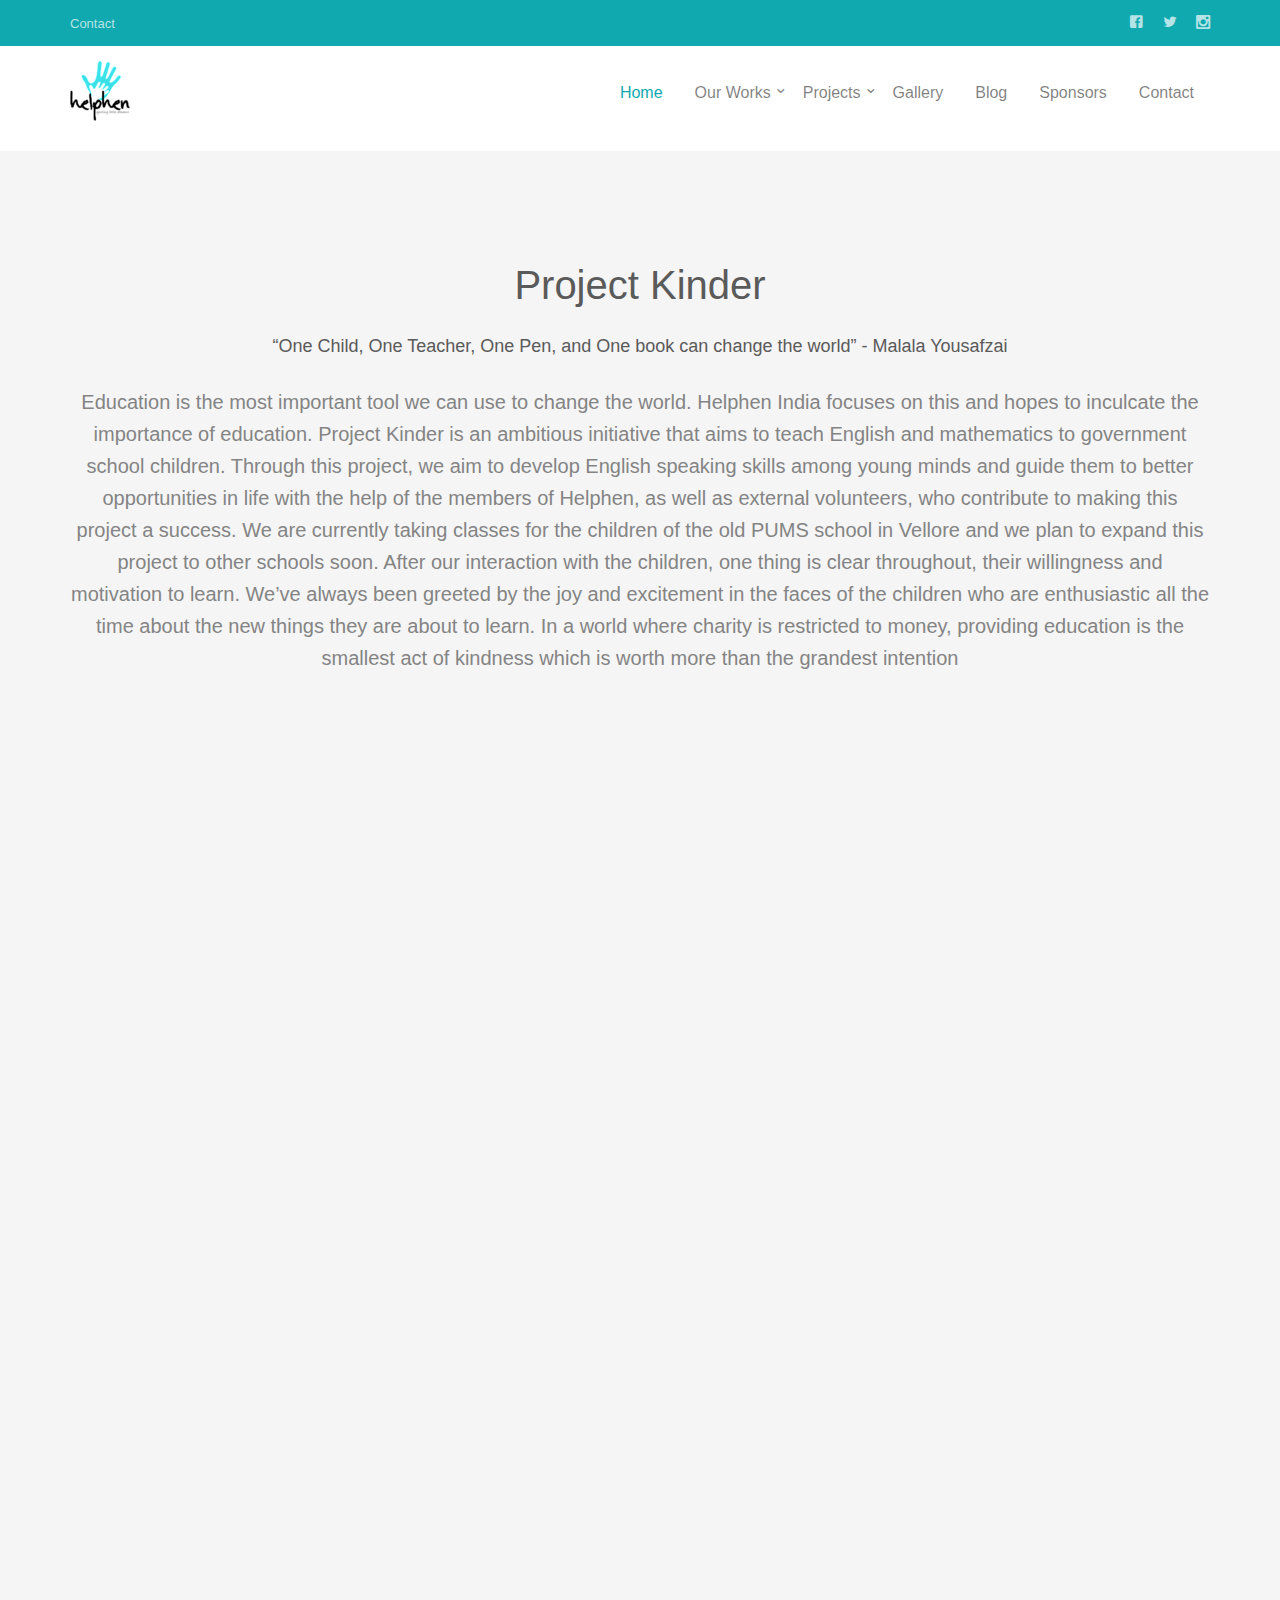
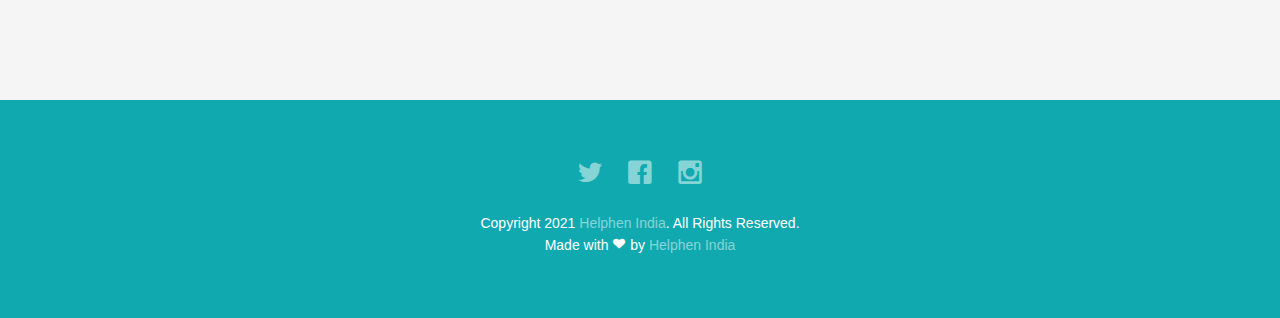
<file: project_kinder.html>
<!DOCTYPE html>
<!--[if lt IE 7]>
<html class="no-js lt-ie9 lt-ie8 lt-ie7" lang="en"> <![endif]-->
<!--[if IE 7]>
<html class="no-js lt-ie9 lt-ie8" lang="en"> <![endif]-->
<!--[if IE 8]>
<html class="no-js lt-ie9" lang="en"> <![endif]-->
<!--[if gt IE 8]><!-->
<html class="no-js" lang="en">
<!--<![endif]-->

<head>

    <!-- Global site tag (gtag.js) - Google Analytics -->
    <script async src="https://www.googletagmanager.com/gtag/js?id=G-W1FLDC2QX7"></script>
    <script>
        window.dataLayer = window.dataLayer || [];
        function gtag(){dataLayer.push(arguments);}
        gtag('js', new Date());
        gtag('config', 'G-W1FLDC2QX7');
    </script>
    <meta charset="utf-8">
    <meta http-equiv="X-UA-Compatible" content="IE=edge">
    <title>Kinder-Helphen India</title>
    <meta name="viewport" content="width=device-width, initial-scale=1">
    <meta name="viewport" content="width=device-width, initial-scale=1">
    <meta name="description" content="Helphen India Website"/>
    <meta name="keywords" content="Helphen India Website, Helphen, Helphen India, Helfen"/>
    <meta name="author" content="Helphen India Web Development Team"/>

    <!-- Facebook and Twitter integration -->
    <meta property="og:title" content=""/>
    <meta property="og:image" content=""/>
    <meta property="og:url" content=""/>
    <meta property="og:site_name" content=""/>
    <meta property="og:description" content=""/>
    <meta name="twitter:title" content=""/>
    <meta name="twitter:image" content=""/>
    <meta name="twitter:url" content=""/>
    <meta name="twitter:card" content=""/>

    <!-- Place favicon.ico and apple-touch-icon.png in the root directory -->
    <link rel="shortcut icon" href="favicon.ico">
    <link rel="apple-touch-icon" sizes="180x180" href="/apple-touch-icon.png">
    <link rel="icon" type="image/png" sizes="32x32" href="/favicon-32x32.png">
    <link rel="icon" type="image/png" sizes="16x16" href="/favicon-16x16.png">
    <link rel="manifest" href="/site.webmanifest">

    <!-- <link href='https://fonts.googleapis.com/css?family=Open+Sans:400,700,300' rel='stylesheet' type='text/css'> -->

    <!-- Animate.css -->
    <link rel="stylesheet" href="css/animate.css">
    <!-- Icomoon Icon Fonts-->
    <link rel="stylesheet" href="css/icomoon.css">
    <!-- Bootstrap  -->
    <link rel="stylesheet" href="css/bootstrap.css">
    <!-- Superfish -->
    <link rel="stylesheet" href="css/superfish.css">

    <link rel="stylesheet" href="css/style_alt.css">


    <!-- Modernizr JS -->
    <script src="js/modernizr-2.6.2.min.js"></script>
    <!-- FOR IE9 below -->
    <!--[if lt IE 9]>
    <script src="js/respond.min.js"></script>
    <![endif]-->

</head>

<body>
<div id="fh5co-wrapper">
    <div id="fh5co-page">
        <div class="header-top">
            <div class="container">
                <div class="row">
                    <div class="col-md-6 col-sm-6 text-left fh5co-link">
                        <a href="contact.html">Contact</a>
                    </div>
                    <div class="col-md-6 col-sm-6 text-right fh5co-social">
                        <a href="https://www.facebook.com/helphenindia" class="grow" target="_blank"><i
                                class="icon-facebook2"></i></a>
                        <a href="https://twitter.com/HelphenIndia" class="grow" target="_blank"><i
                                class="icon-twitter2"></i></a>
                        <a href="https://www.instagram.com/helphenindia/" class="grow" target="_blank"><i
                                class="icon-instagram2"></i></a>
                    </div>
                </div>
            </div>
        </div>
        <header id="fh5co-header-section" class="sticky-banner">
            <div class="container">
                <div class="nav-header">
                    <a href="#" class="js-fh5co-nav-toggle fh5co-nav-toggle dark"><i></i></a>
                    <h1 id="fh5co-logo"><a href="index.html"><img src="images/helphen%20India%20logo.png"
                                                                  alt="logo"></a></h1>
                    <!-- START #fh5co-menu-wrap -->
                    <nav id="fh5co-menu-wrap" role="navigation">
                        <ul class="sf-menu" id="fh5co-primary-menu">
                            <li class="active">
                                <a href="index.html">Home</a>
                            </li>
                            <li>
                                <a href="#" class="fh5co-sub-ddown">Our Works</a>
                                <ul class="fh5co-sub-menu">
                                    <li><a href="events.html">Events</a></li>
                                    <li><a href="cyclothon.html">Cyclothon</a></li>
                                    <li><a href="marathon.html">Marathon</a></li>
                                    <li><a href="raahat.html">Raahat</a></li>
                                </ul>
                            </li>
                            <li>
                                <a href="#" class="fh5co-sub-ddown">Projects</a>
                                <ul class="fh5co-sub-menu">
                                    <li><a href="project_kinder.html">Project Kinder</a></li>
                                    <li><a href="project_prayaas.html">Project Prayaas</a></li>
                                    <li><a href="project_unavu.html">Project Unavu</a></li>
                                     <li><a href="project_stree.html">Project Stree</a></li>
                                </ul>
                            </li>
                            <li><a href="gallery.html">Gallery</a></li>
                            <li><a href="blog.html">Blog</a></li>
                            <li><a href="sponsors.html">Sponsors</a></li>
                            <li><a href="contact.html">Contact</a></li>
                        </ul>
                    </nav>
                </div>
            </div>
        </header>

        <!--
              <div class="fh5co-hero">
                <div class="fh5co-overlay"></div>
                <div class="fh5co-cover text-center" data-stellar-background-ratio="0.5" style="background-image: url(images/cover_bg_1.jpg);">
                  <div class="desc animate-box">
                    <h2><strong>Helphen India</strong> for <strong>Children</strong></h2>
                    <span><a class="btn btn-primary btn-lg" href="index.html#fh5co-feature-product">Get Started</a></span>
                  </div>
                </div>

              </div>
        -->
        <!-- end:header-top -->

        <div id="fh5co-feature-product" class="fh5co-section-gray">
            <div class="container">
                <div class="row">
                    <div class="col-md-12 text-center heading-section">
                        <h3>Project Kinder</h3>
                        <h4>“One Child, One Teacher, One Pen, and One book can change the world” - Malala Yousafzai</h4>
                        <p>Education is the most important tool we can use to change the world. Helphen India focuses
                            on this and hopes to inculcate the importance of education. Project Kinder is an ambitious
                            initiative that aims to teach English and mathematics to government school children.
                            Through this project, we aim to develop English speaking skills among young minds and guide
                            them to better opportunities in life with the help of the members of Helphen, as well as
                            external volunteers, who contribute to making this project a success. We are currently
                            taking classes for the children of the old PUMS school in Vellore and we plan to expand this
                            project to other schools soon. After our interaction with the children, one thing is clear
                            throughout, their willingness and motivation to learn. We’ve always been greeted by the joy
                            and excitement in the faces of the children who are enthusiastic all the time about the new
                            things they are about to learn.
                            In a world where charity is restricted to money, providing education is the smallest act of
                            kindness which is worth more than the grandest intention
                        </p>
                    </div>
                </div>

                <div class="row">
                    <div class="col-md-6 text-center animate-box">
                        <p><img src="images/18.png" alt="Free HTML5 Bootstrap Template"
                                class="img-responsive img-overlay">
                        <div class="overlay">
                            <div class="text"> Caption for Image</div>
                        </div>
                        </p>
                    </div>
                    <div class="col-md-6 text-center animate-box">
                        <p><img src="images/19.png" alt="Free HTML5 Bootstrap Template"
                                class="img-responsive img-overlay">
                        <div class="overlay">
                            <div class="text"> Caption for Image</div>
                        </div>
                        </p>
                    </div>
                    <div class="col-md-6 text-center animate-box">
                        <p><img src="images/20.png" alt="Free HTML5 Bootstrap Template"
                                class="img-responsive img-overlay">
                        <div class="overlay">
                            <div class="text"> Caption for Image</div>
                        </div>
                        </p>
                    </div>
                    <div class="col-md-6 text-center animate-box">
                        <p><img src="images/21.png" alt="Free HTML5 Bootstrap Template"
                                class="img-responsive img-overlay">
                        <div class="overlay">
                            <div class="text"> Caption for Image</div>
                        </div>
                        </p>
                    </div>
                </div>
            </div>
        </div>

        <!-- fh5co-blog-section -->
        <footer>
            <div id="footer">
                <div class="container">
                    <div class="row">
                        <div class="col-md-6 col-md-offset-3 text-center">
                            <p class="fh5co-social-icons">
                                <a href="https://twitter.com/HelphenIndia" target="_blank"><i class="icon-twitter2"></i></a>
                                <a href="https://www.facebook.com/helphenindia" target="_blank"><i
                                        class="icon-facebook2"></i></a>
                                <a href="https://www.instagram.com/helphenindia/" target="_blank"><i
                                        class="icon-instagram"></i></a>
                            </p>
                            <p>Copyright 2021 <a href="#">Helphen India</a>. All Rights Reserved. <br>Made with <i
                                    class="icon-heart3"></i> by <a href="#">Helphen India</a></p>
                        </div>
                    </div>
                    <!-- AddToAny BEGIN -->
                    <div class="a2a_kit a2a_kit_size_32 a2a_floating_style a2a_default_style"
                         style="bottom:0; right:0;">
                        <a class="a2a_dd" href="https://www.addtoany.com/share"></a>
                        <a class="a2a_button_facebook"></a>
                        <a class="a2a_button_twitter"></a>
                        <a class="a2a_button_whatsapp"></a>
                        <a class="a2a_button_telegram"></a>
                    </div>
                    <script>
                        var a2a_config = a2a_config || {};
                        a2a_config.onclick = 1;
                    </script>
                    <script async src="https://static.addtoany.com/menu/page.js"></script>
                    <!-- AddToAny END -->
                </div>
            </div>
        </footer>


    </div>
    <!-- END fh5co-page -->

</div>
<!-- END fh5co-wrapper -->

<!-- jQuery -->


<script src="js/jquery.min.js"></script>
<!-- jQuery Easing -->
<script src="js/jquery.easing.1.3.js"></script>
<!-- Bootstrap -->
<script src="js/bootstrap.min.js"></script>
<!-- Waypoints -->
<script src="js/jquery.waypoints.min.js"></script>
<script src="js/sticky.js"></script>

<!-- Stellar -->
<script src="js/jquery.stellar.min.js"></script>
<!-- Superfish -->
<script src="js/hoverIntent.js"></script>
<script src="js/superfish.js"></script>

<!-- Main JS -->
<script src="js/main.js"></script>

</body>

</html>
</file>
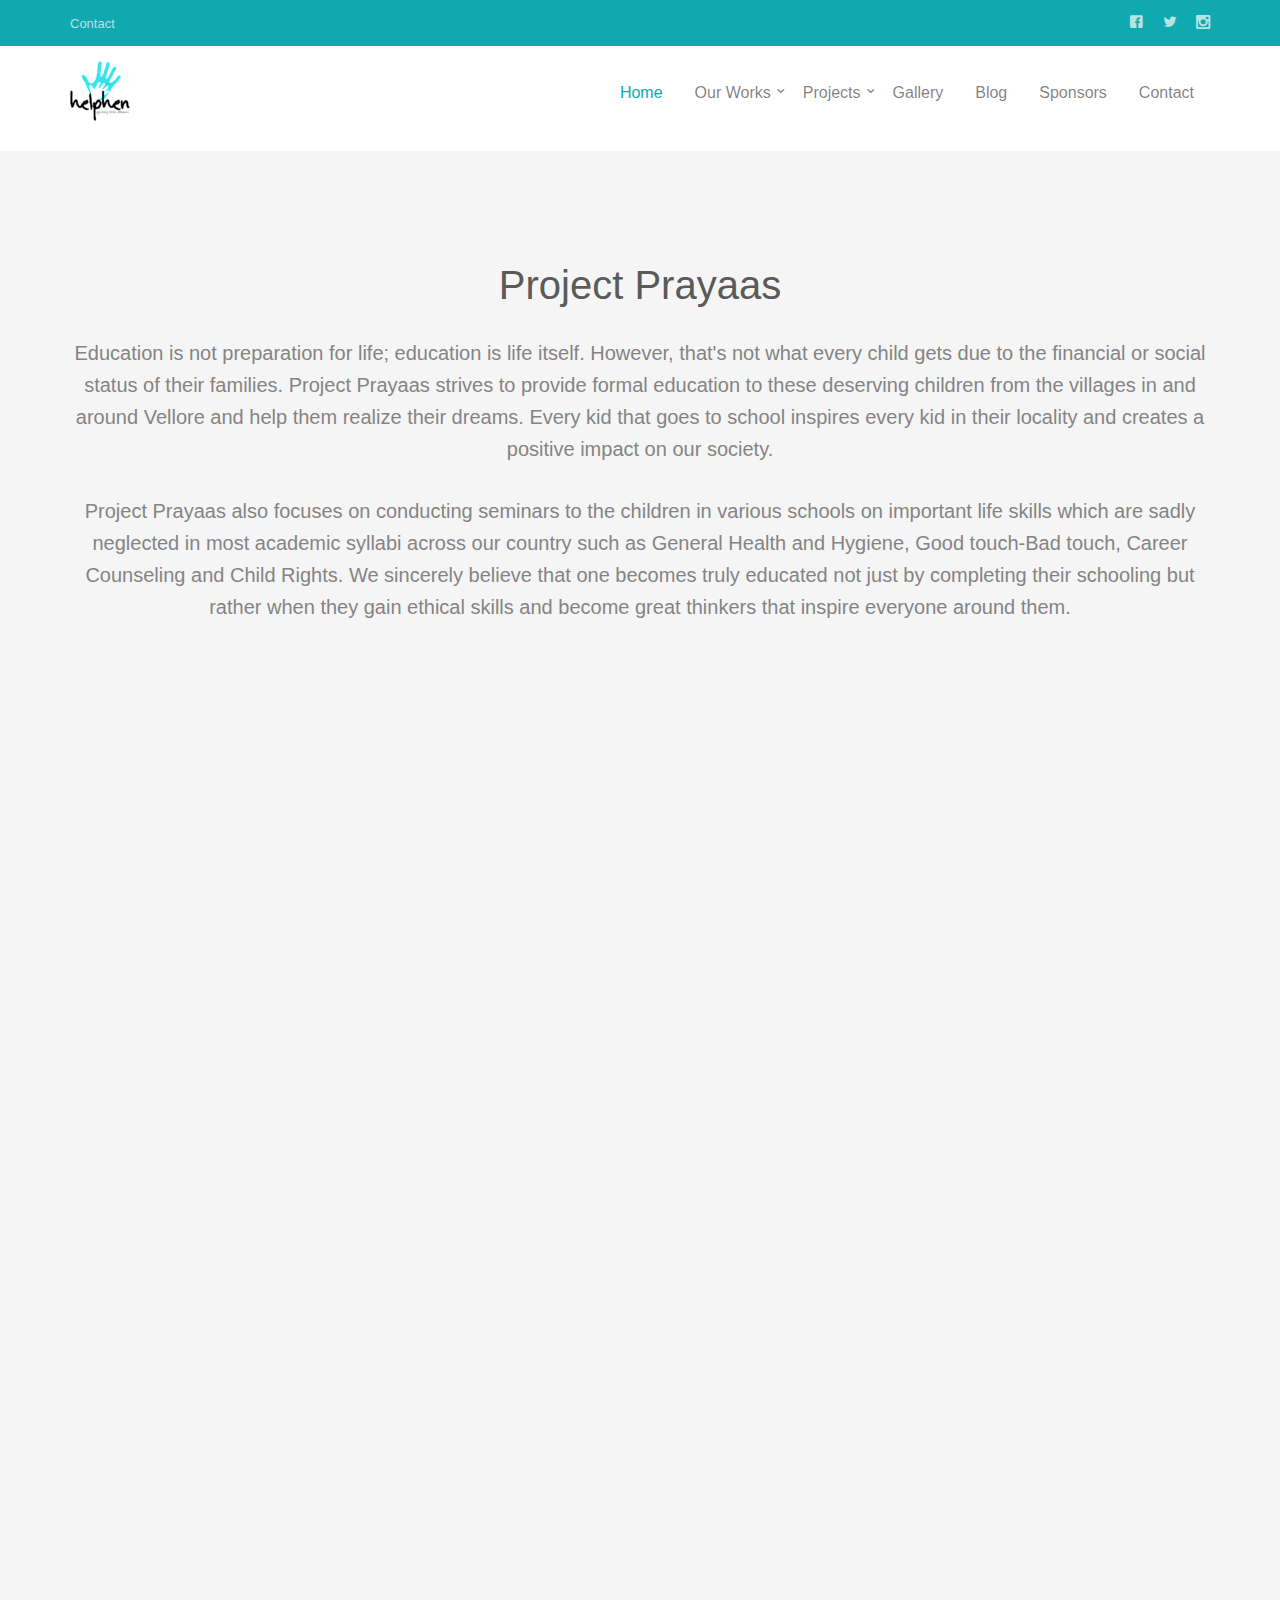
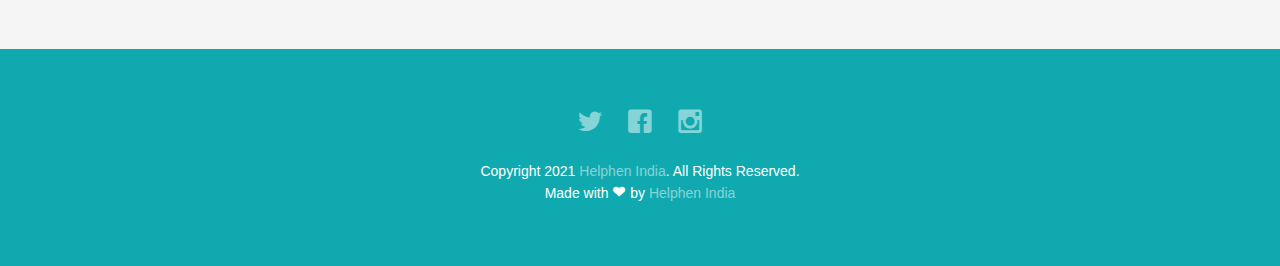
<file: project_prayaas.html>
<!DOCTYPE html>
<!--[if lt IE 7]>
<html class="no-js lt-ie9 lt-ie8 lt-ie7" lang="en"> <![endif]-->
<!--[if IE 7]>
<html class="no-js lt-ie9 lt-ie8" lang="en"> <![endif]-->
<!--[if IE 8]>
<html class="no-js lt-ie9" lang="en"> <![endif]-->
<!--[if gt IE 8]><!-->
<html class="no-js">
<!--<![endif]-->

<head>

    <!-- Global site tag (gtag.js) - Google Analytics -->
    <script async src="https://www.googletagmanager.com/gtag/js?id=G-W1FLDC2QX7"></script>
    <script>
        window.dataLayer = window.dataLayer || [];
        function gtag(){dataLayer.push(arguments);}
        gtag('js', new Date());
        gtag('config', 'G-W1FLDC2QX7');
    </script>
    <meta charset="utf-8">
    <meta http-equiv="X-UA-Compatible" content="IE=edge">
    <title>Prayaas-Helphen India</title>
    <meta name="viewport" content="width=device-width, initial-scale=1">
    <meta name="description" content="Helphen India Website"/>
    <meta name="keywords" content="Helphen India Website, Helphen, Helphen India, Helfen"/>
    <meta name="author" content="Helphen India Web Development Team"/>

    <!-- Facebook and Twitter integration -->
    <meta property="og:title" content=""/>
    <meta property="og:image" content=""/>
    <meta property="og:url" content=""/>
    <meta property="og:site_name" content=""/>
    <meta property="og:description" content=""/>
    <meta name="twitter:title" content=""/>
    <meta name="twitter:image" content=""/>
    <meta name="twitter:url" content=""/>
    <meta name="twitter:card" content=""/>

    <!-- Place favicon.ico and apple-touch-icon.png in the root directory -->
    <link rel="shortcut icon" href="favicon.ico">
    <link rel="apple-touch-icon" sizes="180x180" href="/apple-touch-icon.png">
    <link rel="icon" type="image/png" sizes="32x32" href="/favicon-32x32.png">
    <link rel="icon" type="image/png" sizes="16x16" href="/favicon-16x16.png">
    <link rel="manifest" href="/site.webmanifest">

    <!-- <link href='https://fonts.googleapis.com/css?family=Open+Sans:400,700,300' rel='stylesheet' type='text/css'> -->

    <!-- Animate.css -->
    <link rel="stylesheet" href="css/animate.css">
    <!-- Icomoon Icon Fonts-->
    <link rel="stylesheet" href="css/icomoon.css">
    <!-- Bootstrap  -->
    <link rel="stylesheet" href="css/bootstrap.css">
    <!-- Superfish -->
    <link rel="stylesheet" href="css/superfish.css">

    <link rel="stylesheet" href="css/style_alt.css">


    <!-- Modernizr JS -->
    <script src="js/modernizr-2.6.2.min.js"></script>
    <!-- FOR IE9 below -->
    <!--[if lt IE 9]>
    <script src="js/respond.min.js"></script>
    <![endif]-->

</head>

<body>
<div id="fh5co-wrapper">
    <div id="fh5co-page">
        <div class="header-top">
            <div class="container">
                <div class="row">
                    <div class="col-md-6 col-sm-6 text-left fh5co-link">
                        <a href="contact.html">Contact</a>
                    </div>
                    <div class="col-md-6 col-sm-6 text-right fh5co-social">
                        <a href="https://www.facebook.com/helphenindia" class="grow" target="_blank"><i
                                class="icon-facebook2"></i></a>
                        <a href="https://twitter.com/HelphenIndia" class="grow" target="_blank"><i
                                class="icon-twitter2"></i></a>
                        <a href="https://www.instagram.com/helphenindia/" class="grow" target="_blank"><i
                                class="icon-instagram2"></i></a>
                    </div>
                </div>
            </div>
        </div>
        <header id="fh5co-header-section" class="sticky-banner">
            <div class="container">
                <div class="nav-header">
                    <a href="#" class="js-fh5co-nav-toggle fh5co-nav-toggle dark"><i></i></a>
                    <h1 id="fh5co-logo"><a href="index.html"><img src="images/helphen%20India%20logo.png"
                                                                  alt="logo"></a></h1>
                    <!-- START #fh5co-menu-wrap -->
                    <nav id="fh5co-menu-wrap" role="navigation">
                        <ul class="sf-menu" id="fh5co-primary-menu">
                            <li class="active">
                                <a href="index.html">Home</a>
                            </li>
                            <li>
                                <a href="#" class="fh5co-sub-ddown">Our Works</a>
                                <ul class="fh5co-sub-menu">
                                    <li><a href="events.html">Events</a></li>
                                    <li><a href="cyclothon.html">Cyclothon</a></li>
                                    <li><a href="marathon.html">Marathon</a></li>
                                    <li><a href="raahat.html">Raahat</a></li>
                                </ul>
                            </li>
                            <li>
                                <a href="#" class="fh5co-sub-ddown">Projects</a>
                                <ul class="fh5co-sub-menu">
                                    <li><a href="project_kinder.html">Project Kinder</a></li>
                                    <li><a href="project_prayaas.html">Project Prayaas</a></li>
                                    <li><a href="project_unavu.html">Project Unavu</a></li>
                                    <li><a href="project_stree.html">Project Stree</a></li>
                                </ul>
                            </li>
                            <li><a href="gallery.html">Gallery</a></li>
                            <li><a href="blog.html">Blog</a></li>
                            <li><a href="sponsors.html">Sponsors</a></li>
                            <li><a href="contact.html">Contact</a></li>
                        </ul>
                    </nav>
                </div>
            </div>
        </header>

        <!--
              <div class="fh5co-hero">
                <div class="fh5co-overlay"></div>
                <div class="fh5co-cover text-center" data-stellar-background-ratio="0.5" style="background-image: url(images/cover_bg_1.jpg);">
                  <div class="desc animate-box">
                    <h2><strong>Helphen India</strong> for <strong>Children</strong></h2>
                    <span><a class="btn btn-primary btn-lg" href="index.html#fh5co-feature-product">Get Started</a></span>
                  </div>
                </div>

              </div>
        -->
        <!-- end:header-top -->

        <div id="fh5co-feature-product" class="fh5co-section-gray">
            <div class="container">
                <div class="row">
                    <div class="col-md-12 text-center heading-section">
                        <h3>Project Prayaas</h3>
                        <p>Education is not preparation for life; education is life itself. However, that's not what
                            every child gets due to the financial or social status of their families.
                            Project Prayaas strives to provide formal education to these deserving children from the
                            villages in and around Vellore and help them realize their dreams. Every kid that goes to
                            school inspires every kid in their locality and creates a positive impact on our society.
                        </p>
                        <p>
                            Project Prayaas also focuses on conducting seminars to the children in various schools on
                            important life skills which are sadly neglected in most academic syllabi across our country
                            such as General Health and Hygiene, Good touch-Bad touch, Career Counseling and Child
                            Rights. We sincerely believe that one becomes truly educated not just by completing their
                            schooling but rather when they gain ethical skills and become great thinkers that inspire
                            everyone around them.
                        </p>
                    </div>
                </div>

                <div class="row">
                    <div class="col-md-6 text-center animate-box">
                        <p><img src="images/30.png" alt="Free HTML5 Bootstrap Template"
                                class="img-responsive img-overlay">
                        <div class="overlay">
                            <div class="text"> Caption for Image</div>
                        </div>
                        </p>
                    </div>
                    <div class="col-md-6 text-center animate-box">
                        <p><img src="images/31.png" alt="Free HTML5 Bootstrap Template"
                                class="img-responsive img-overlay">
                        <div class="overlay">
                            <div class="text"> Caption for Image</div>
                        </div>
                        </p>
                    </div>
                    <div class="col-md-6 text-center animate-box">
                        <p><img src="images/32.png" alt="Free HTML5 Bootstrap Template"
                                class="img-responsive img-overlay">
                        <div class="overlay">
                            <div class="text"> Caption for Image</div>
                        </div>
                        </p>
                    </div>
                    <div class="col-md-6 text-center animate-box">
                        <p><img src="images/33.png" alt="Free HTML5 Bootstrap Template"
                                class="img-responsive img-overlay">
                        <div class="overlay">
                            <div class="text"> Caption for Image</div>
                        </div>
                        </p>
                    </div>
                </div>
            </div>
        </div>

        <!-- fh5co-blog-section -->
        <footer>
            <div id="footer">
                <div class="container">
                    <div class="row">
                        <div class="col-md-6 col-md-offset-3 text-center">
                            <p class="fh5co-social-icons">
                                <a href="https://twitter.com/HelphenIndia" target="_blank"><i class="icon-twitter2"></i></a>
                                <a href="https://www.facebook.com/helphenindia" target="_blank"><i
                                        class="icon-facebook2"></i></a>
                                <a href="https://www.instagram.com/helphenindia/" target="_blank"><i
                                        class="icon-instagram"></i></a>
                            </p>
                            <p>Copyright 2021 <a href="#">Helphen India</a>. All Rights Reserved. <br>Made with <i
                                    class="icon-heart3"></i> by <a href="#">Helphen India</a></p>
                        </div>
                    </div>
                    <!-- AddToAny BEGIN -->
                    <div class="a2a_kit a2a_kit_size_32 a2a_floating_style a2a_default_style"
                         style="bottom:0; right:0;">
                        <a class="a2a_dd" href="https://www.addtoany.com/share"></a>
                        <a class="a2a_button_facebook"></a>
                        <a class="a2a_button_twitter"></a>
                        <a class="a2a_button_whatsapp"></a>
                        <a class="a2a_button_telegram"></a>
                    </div>
                    <script>
                        var a2a_config = a2a_config || {};
                        a2a_config.onclick = 1;
                    </script>
                    <script async src="https://static.addtoany.com/menu/page.js"></script>
                    <!-- AddToAny END -->
                </div>
            </div>
        </footer>


    </div>
    <!-- END fh5co-page -->

</div>
<!-- END fh5co-wrapper -->

<!-- jQuery -->


<script src="js/jquery.min.js"></script>
<!-- jQuery Easing -->
<script src="js/jquery.easing.1.3.js"></script>
<!-- Bootstrap -->
<script src="js/bootstrap.min.js"></script>
<!-- Waypoints -->
<script src="js/jquery.waypoints.min.js"></script>
<script src="js/sticky.js"></script>

<!-- Stellar -->
<script src="js/jquery.stellar.min.js"></script>
<!-- Superfish -->
<script src="js/hoverIntent.js"></script>
<script src="js/superfish.js"></script>

<!-- Main JS -->
<script src="js/main.js"></script>

</body>

</html>
</file>
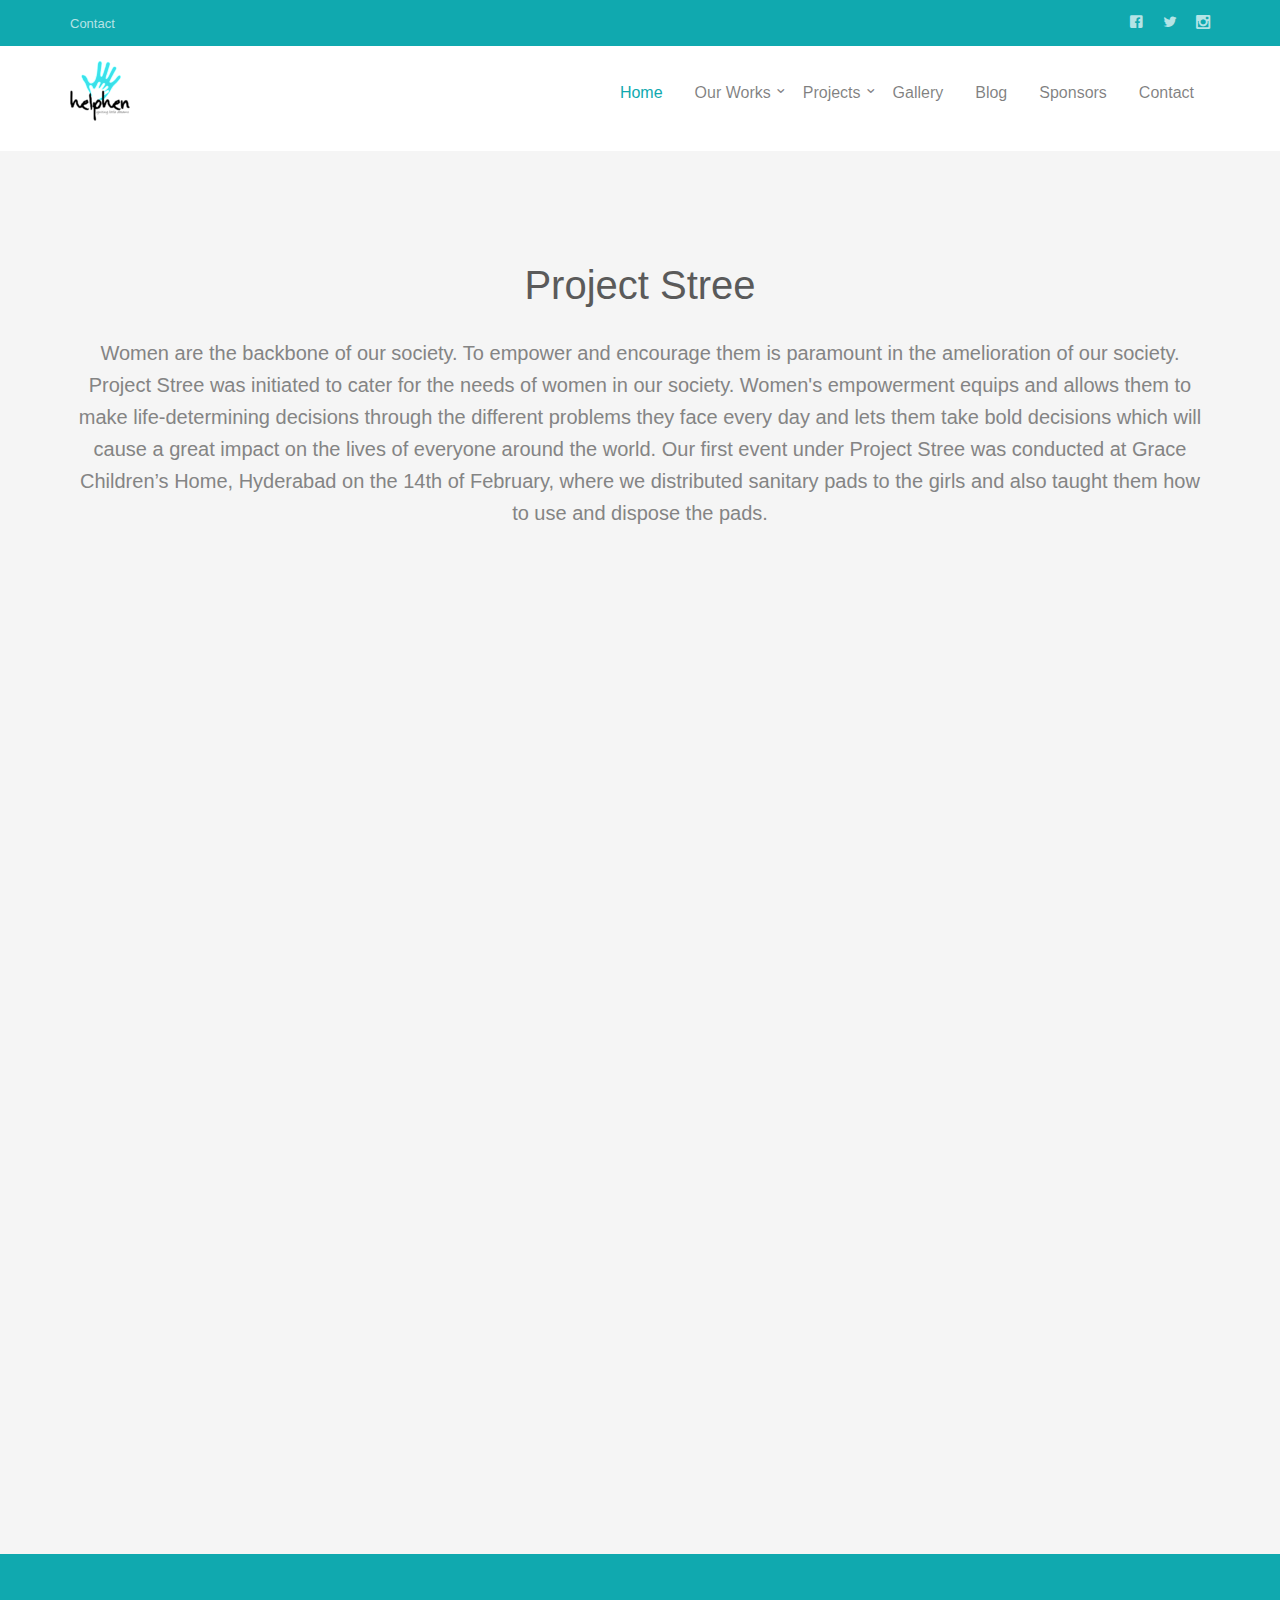
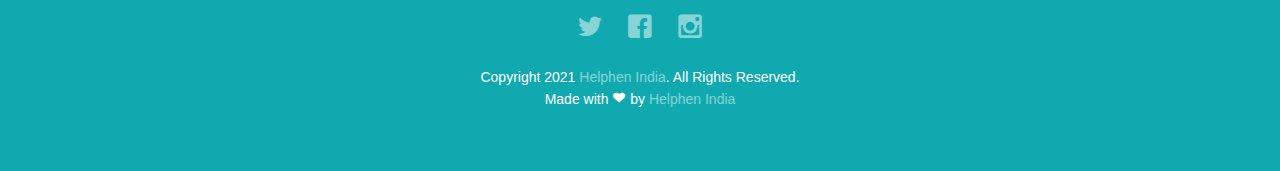
<file: project_stree.html>
<!DOCTYPE html>
<!--[if lt IE 7]>
<html class="no-js lt-ie9 lt-ie8 lt-ie7" lang="en"> <![endif]-->
<!--[if IE 7]>
<html class="no-js lt-ie9 lt-ie8" lang="en"> <![endif]-->
<!--[if IE 8]>
<html class="no-js lt-ie9" lang="en"> <![endif]-->
<!--[if gt IE 8]><!-->
<html class="no-js" lang="en">
<!--<![endif]-->

<head>

    <!-- Global site tag (gtag.js) - Google Analytics -->
    <script async src="https://www.googletagmanager.com/gtag/js?id=G-W1FLDC2QX7"></script>
    <script>
        window.dataLayer = window.dataLayer || [];
        function gtag(){dataLayer.push(arguments);}
        gtag('js', new Date());
        gtag('config', 'G-W1FLDC2QX7');
    </script>
    <meta charset="utf-8">
    <meta http-equiv="X-UA-Compatible" content="IE=edge">
    <title>Stree-Helphen India</title>
    <meta name="viewport" content="width=device-width, initial-scale=1">
    <meta name="description" content="Helphen India Website"/>
    <meta name="keywords" content="Helphen India Website, Helphen, Helphen India, Helfen"/>
    <meta name="author" content="Helphen India Web Development Team"/>

    <!-- Facebook and Twitter integration -->
    <meta property="og:title" content=""/>
    <meta property="og:image" content=""/>
    <meta property="og:url" content=""/>
    <meta property="og:site_name" content=""/>
    <meta property="og:description" content=""/>
    <meta name="twitter:title" content=""/>
    <meta name="twitter:image" content=""/>
    <meta name="twitter:url" content=""/>
    <meta name="twitter:card" content=""/>

    <!-- Place favicon.ico and apple-touch-icon.png in the root directory -->
    <link rel="shortcut icon" href="favicon.ico">
    <link rel="apple-touch-icon" sizes="180x180" href="/apple-touch-icon.png">
    <link rel="icon" type="image/png" sizes="32x32" href="/favicon-32x32.png">
    <link rel="icon" type="image/png" sizes="16x16" href="/favicon-16x16.png">
    <link rel="manifest" href="/site.webmanifest">

    <!-- <link href='https://fonts.googleapis.com/css?family=Open+Sans:400,700,300' rel='stylesheet' type='text/css'> -->

    <!-- Animate.css -->
    <link rel="stylesheet" href="css/animate.css">
    <!-- Icomoon Icon Fonts-->
    <link rel="stylesheet" href="css/icomoon.css">
    <!-- Bootstrap  -->
    <link rel="stylesheet" href="css/bootstrap.css">
    <!-- Superfish -->
    <link rel="stylesheet" href="css/superfish.css">

    <link rel="stylesheet" href="css/style_alt.css">


    <!-- Modernizr JS -->
    <script src="js/modernizr-2.6.2.min.js"></script>
    <!-- FOR IE9 below -->
    <!--[if lt IE 9]>
    <script src="js/respond.min.js"></script>
    <![endif]-->

</head>

<body>
<div id="fh5co-wrapper">
    <div id="fh5co-page">
        <div class="header-top">
            <div class="container">
                <div class="row">
                    <div class="col-md-6 col-sm-6 text-left fh5co-link">
                        <a href="contact.html">Contact</a>
                    </div>
                    <div class="col-md-6 col-sm-6 text-right fh5co-social">
                        <a href="https://www.facebook.com/helphenindia" class="grow" target="_blank"><i
                                class="icon-facebook2"></i></a>
                        <a href="https://twitter.com/HelphenIndia" class="grow" target="_blank"><i
                                class="icon-twitter2"></i></a>
                        <a href="https://www.instagram.com/helphenindia/" class="grow" target="_blank"><i
                                class="icon-instagram2"></i></a>
                    </div>
                </div>
            </div>
        </div>
        <header id="fh5co-header-section" class="sticky-banner">
            <div class="container">
                <div class="nav-header">
                    <a href="#" class="js-fh5co-nav-toggle fh5co-nav-toggle dark"><i></i></a>
                    <h1 id="fh5co-logo"><a href="index.html"><img src="images/helphen%20India%20logo.png"
                                                                  alt="logo"></a></h1>
                    <!-- START #fh5co-menu-wrap -->
                    <nav id="fh5co-menu-wrap" role="navigation">
                        <ul class="sf-menu" id="fh5co-primary-menu">
                            <li class="active">
                                <a href="index.html">Home</a>
                            </li>
                            <li>
                                <a href="#" class="fh5co-sub-ddown">Our Works</a>
                                <ul class="fh5co-sub-menu">
                                    <li><a href="events.html">Events</a></li>
                                    <li><a href="cyclothon.html">Cyclothon</a></li>
                                    <li><a href="marathon.html">Marathon</a></li>
                                    <li><a href="raahat.html">Raahat</a></li>
                                </ul>
                            </li>
                            <li>
                                <a href="#" class="fh5co-sub-ddown">Projects</a>
                                <ul class="fh5co-sub-menu">
                                    <li><a href="project_kinder.html">Project Kinder</a></li>
                                    <li><a href="project_prayaas.html">Project Prayaas</a></li>
                                    <li><a href="project_unavu.html">Project Unavu</a></li>
                                    <li><a href="project_stree.html">Project Stree</a></li>
                                </ul>
                            </li>
                            <li><a href="gallery.html">Gallery</a></li>
                            <li><a href="blog.html">Blog</a></li>
                            <li><a href="sponsors.html">Sponsors</a></li>
                            <li><a href="contact.html">Contact</a></li>
                        </ul>
                    </nav>
                </div>
            </div>
        </header>

        <!--
              <div class="fh5co-hero">
                <div class="fh5co-overlay"></div>
                <div class="fh5co-cover text-center" data-stellar-background-ratio="0.5" style="background-image: url(images/cover_bg_1.jpg);">
                  <div class="desc animate-box">
                    <h2><strong>Helphen India</strong> for <strong>Children</strong></h2>
                    <span><a class="btn btn-primary btn-lg" href="index.html#fh5co-feature-product">Get Started</a></span>
                  </div>
                </div>

              </div>
        -->
        <!-- end:header-top -->

        <div id="fh5co-feature-product" class="fh5co-section-gray">
            <div class="container">
                <div class="row">
                    <div class="col-md-12 text-center heading-section">
                        <h3>Project Stree</h3>
                        <p>Women are the backbone of our society. To empower and encourage them is paramount in the
                            amelioration of our society.
                            Project Stree was initiated to cater for the needs of women in our society. Women's
                            empowerment equips and allows them to make life-determining decisions through the different
                            problems they face every day and lets them take bold decisions which will cause a great
                            impact on the lives of everyone around the world. Our first event under Project Stree was
                            conducted at Grace Children’s Home, Hyderabad on the 14th of February, where we distributed
                            sanitary pads to the girls and also taught them how to use and dispose the pads.
                        </p>
                    </div>
                </div>

                <div class="row">
                    <div class="col-md-6 text-center animate-box">
                        <p><img src="images/stree_1.jfif" alt="Free HTML5 Bootstrap Template"
                                class="img-responsive img-overlay">
                        </p>
                    </div>
                    <div class="col-md-6 text-center animate-box">
                        <p><img src="images/stree_2.jfif" alt="Free HTML5 Bootstrap Template"
                                class="img-responsive img-overlay">
                        </p>
                    </div>
                    <div class="col-md-6 text-center animate-box">
                        <p><img src="images/stree_3.jfif" alt="Free HTML5 Bootstrap Template"
                                class="img-responsive img-overlay">
                        </p>
                    </div>
                    <div class="col-md-6 text-center animate-box">
                        <p><img src="images/stree_4.jfif" alt="Free HTML5 Bootstrap Template"
                                class="img-responsive img-overlay">
                        </p>
                    </div>
                </div>
            </div>
        </div>

        <!-- fh5co-blog-section -->
        <footer>
            <div id="footer">
                <div class="container">
                    <div class="row">
                        <div class="col-md-6 col-md-offset-3 text-center">
                            <p class="fh5co-social-icons">
                                <a href="https://twitter.com/HelphenIndia" target="_blank"><i class="icon-twitter2"></i></a>
                                <a href="https://www.facebook.com/helphenindia" target="_blank"><i
                                        class="icon-facebook2"></i></a>
                                <a href="https://www.instagram.com/helphenindia/" target="_blank"><i
                                        class="icon-instagram"></i></a>
                            </p>
                            <p>Copyright 2021 <a href="#">Helphen India</a>. All Rights Reserved. <br>Made with <i
                                    class="icon-heart3"></i> by <a href="#">Helphen India</a></p>
                        </div>
                    </div>
                    <!-- AddToAny BEGIN -->
                    <div class="a2a_kit a2a_kit_size_32 a2a_floating_style a2a_default_style"
                         style="bottom:0; right:0;">
                        <a class="a2a_dd" href="https://www.addtoany.com/share"></a>
                        <a class="a2a_button_facebook"></a>
                        <a class="a2a_button_twitter"></a>
                        <a class="a2a_button_whatsapp"></a>
                        <a class="a2a_button_telegram"></a>
                    </div>
                    <script>
                        var a2a_config = a2a_config || {};
                        a2a_config.onclick = 1;
                    </script>
                    <script async src="https://static.addtoany.com/menu/page.js"></script>
                    <!-- AddToAny END -->
                </div>
            </div>
        </footer>


    </div>
    <!-- END fh5co-page -->

</div>
<!-- END fh5co-wrapper -->

<!-- jQuery -->


<script src="js/jquery.min.js"></script>
<!-- jQuery Easing -->
<script src="js/jquery.easing.1.3.js"></script>
<!-- Bootstrap -->
<script src="js/bootstrap.min.js"></script>
<!-- Waypoints -->
<script src="js/jquery.waypoints.min.js"></script>
<script src="js/sticky.js"></script>

<!-- Stellar -->
<script src="js/jquery.stellar.min.js"></script>
<!-- Superfish -->
<script src="js/hoverIntent.js"></script>
<script src="js/superfish.js"></script>

<!-- Main JS -->
<script src="js/main.js"></script>

</body>

</html>
</file>
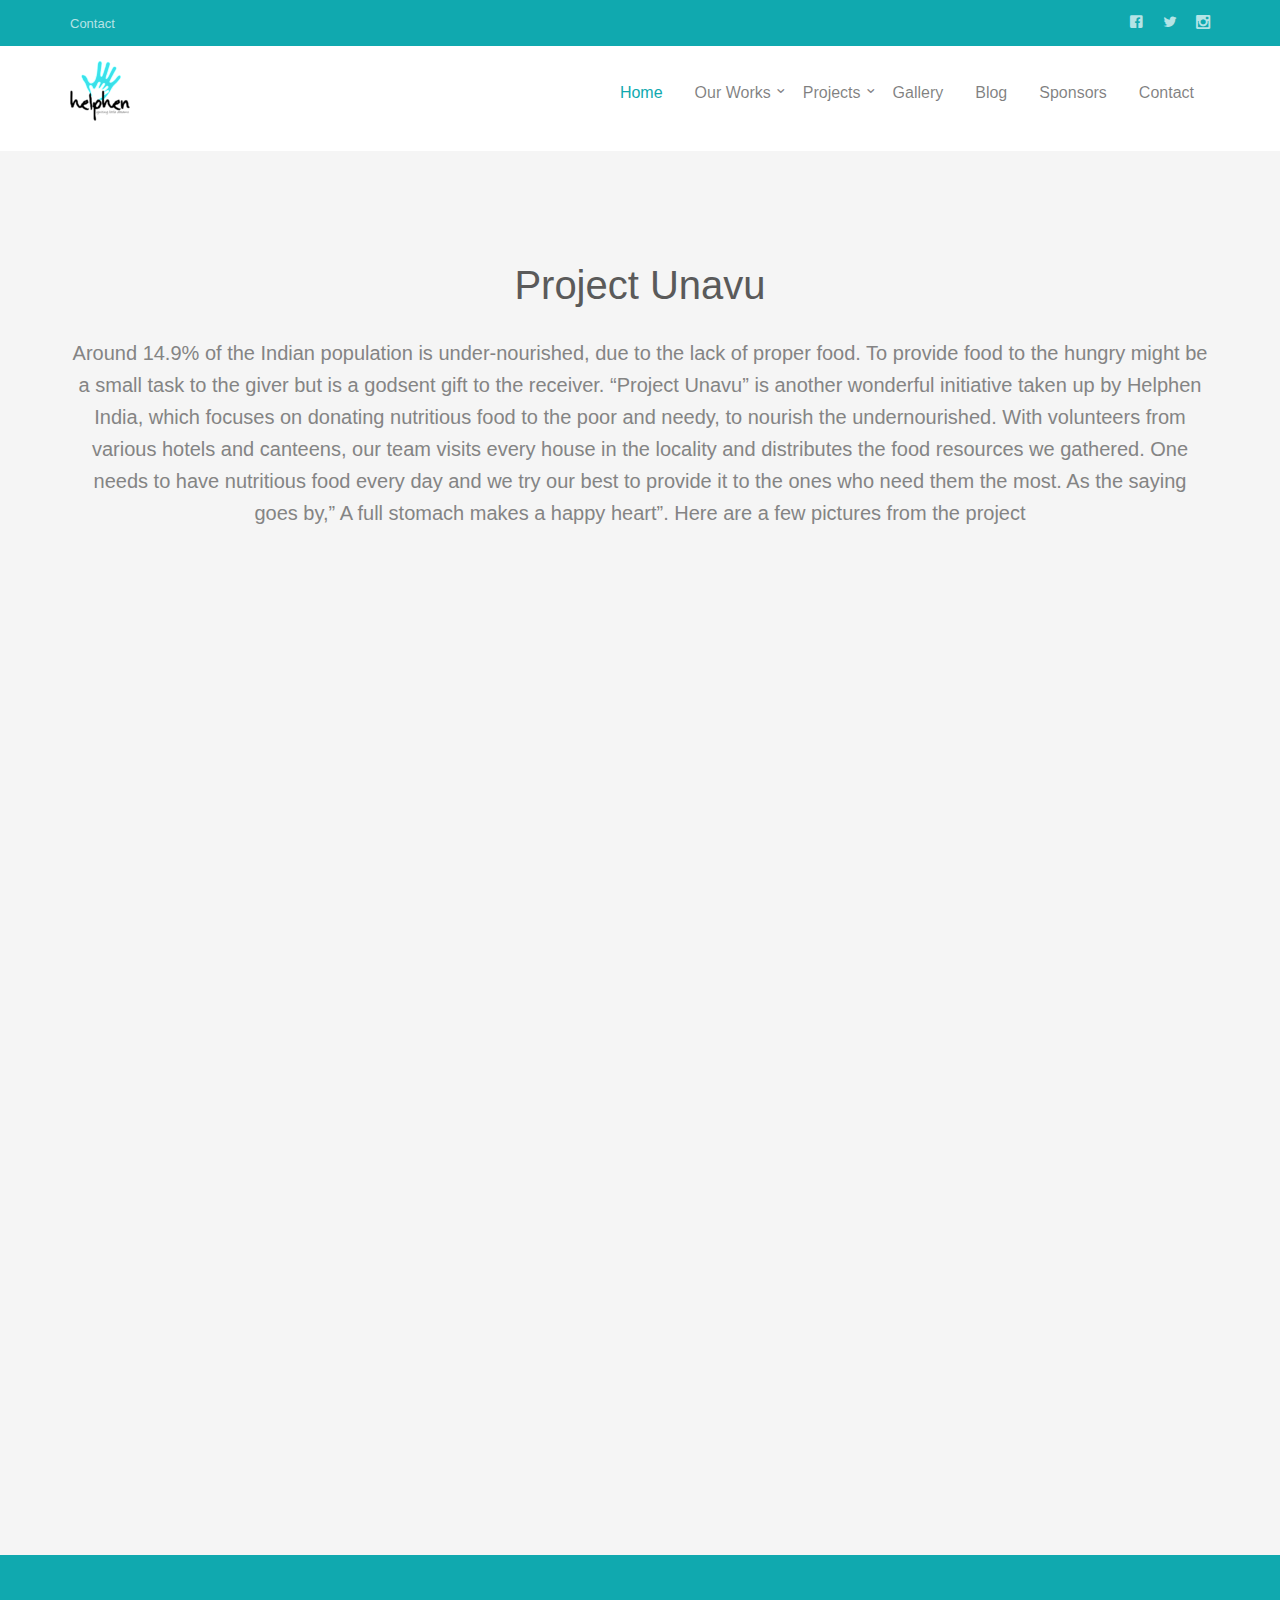
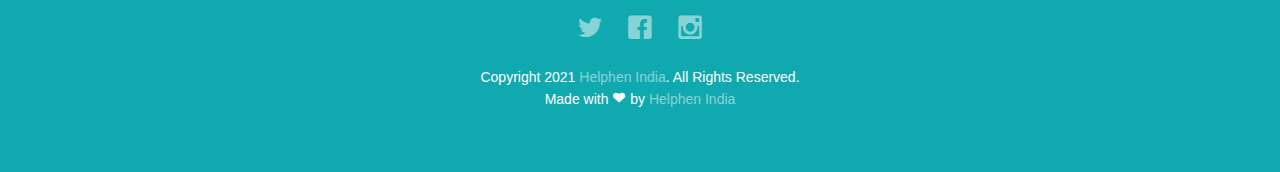
<file: project_unavu.html>
<!DOCTYPE html>
<!--[if lt IE 7]>
<html class="no-js lt-ie9 lt-ie8 lt-ie7" lang="en"> <![endif]-->
<!--[if IE 7]>
<html class="no-js lt-ie9 lt-ie8" lang="en"> <![endif]-->
<!--[if IE 8]>
<html class="no-js lt-ie9" lang="en"> <![endif]-->
<!--[if gt IE 8]><!-->
<html class="no-js" lang="en">
<!--<![endif]-->

<head>

    <!-- Global site tag (gtag.js) - Google Analytics -->
    <script async src="https://www.googletagmanager.com/gtag/js?id=G-W1FLDC2QX7"></script>
    <script>
        window.dataLayer = window.dataLayer || [];
        function gtag(){dataLayer.push(arguments);}
        gtag('js', new Date());
        gtag('config', 'G-W1FLDC2QX7');
    </script>
    <meta charset="utf-8">
    <meta http-equiv="X-UA-Compatible" content="IE=edge">
    <title>Unavu-Helphen India</title>
    <meta name="viewport" content="width=device-width, initial-scale=1">
    <meta name="description" content="Helphen India Website"/>
    <meta name="keywords" content="Helphen India Website, Helphen, Helphen India, Helfen"/>
    <meta name="author" content="Helphen India Web Development Team"/>

    <!-- Facebook and Twitter integration -->
    <meta property="og:title" content=""/>
    <meta property="og:image" content=""/>
    <meta property="og:url" content=""/>
    <meta property="og:site_name" content=""/>
    <meta property="og:description" content=""/>
    <meta name="twitter:title" content=""/>
    <meta name="twitter:image" content=""/>
    <meta name="twitter:url" content=""/>
    <meta name="twitter:card" content=""/>

    <!-- Place favicon.ico and apple-touch-icon.png in the root directory -->
    <link rel="shortcut icon" href="favicon.ico">
    <link rel="apple-touch-icon" sizes="180x180" href="/apple-touch-icon.png">
    <link rel="icon" type="image/png" sizes="32x32" href="/favicon-32x32.png">
    <link rel="icon" type="image/png" sizes="16x16" href="/favicon-16x16.png">
    <link rel="manifest" href="/site.webmanifest">

    <!-- <link href='https://fonts.googleapis.com/css?family=Open+Sans:400,700,300' rel='stylesheet' type='text/css'> -->

    <!-- Animate.css -->
    <link rel="stylesheet" href="css/animate.css">
    <!-- Icomoon Icon Fonts-->
    <link rel="stylesheet" href="css/icomoon.css">
    <!-- Bootstrap  -->
    <link rel="stylesheet" href="css/bootstrap.css">
    <!-- Superfish -->
    <link rel="stylesheet" href="css/superfish.css">

    <link rel="stylesheet" href="css/style_alt.css">


    <!-- Modernizr JS -->
    <script src="js/modernizr-2.6.2.min.js"></script>
    <!-- FOR IE9 below -->
    <!--[if lt IE 9]>
    <script src="js/respond.min.js"></script>
    <![endif]-->

</head>

<body>
<div id="fh5co-wrapper">
    <div id="fh5co-page">
        <div class="header-top">
            <div class="container">
                <div class="row">
                    <div class="col-md-6 col-sm-6 text-left fh5co-link">
                        <a href="contact.html">Contact</a>
                    </div>
                    <div class="col-md-6 col-sm-6 text-right fh5co-social">
                        <a href="https://www.facebook.com/helphenindia" class="grow" target="_blank"><i
                                class="icon-facebook2"></i></a>
                        <a href="https://twitter.com/HelphenIndia" class="grow" target="_blank"><i
                                class="icon-twitter2"></i></a>
                        <a href="https://www.instagram.com/helphenindia/" class="grow" target="_blank"><i
                                class="icon-instagram2"></i></a>
                    </div>
                </div>
            </div>
        </div>
        <header id="fh5co-header-section" class="sticky-banner">
            <div class="container">
                <div class="nav-header">
                    <a href="#" class="js-fh5co-nav-toggle fh5co-nav-toggle dark"><i></i></a>
                    <h1 id="fh5co-logo"><a href="index.html"><img src="images/helphen%20India%20logo.png"
                                                                  alt="logo"></a></h1>
                    <!-- START #fh5co-menu-wrap -->
                    <nav id="fh5co-menu-wrap" role="navigation">
                        <ul class="sf-menu" id="fh5co-primary-menu">
                            <li class="active">
                                <a href="index.html">Home</a>
                            </li>
                            <li>
                                <a href="#" class="fh5co-sub-ddown">Our Works</a>
                                <ul class="fh5co-sub-menu">
                                    <li><a href="events.html">Events</a></li>
                                    <li><a href="cyclothon.html">Cyclothon</a></li>
                                    <li><a href="marathon.html">Marathon</a></li>
                                    <li><a href="raahat.html">Raahat</a></li>
                                </ul>
                            </li>
                            <li>
                                <a href="#" class="fh5co-sub-ddown">Projects</a>
                                <ul class="fh5co-sub-menu">
                                    <li><a href="project_kinder.html">Project Kinder</a></li>
                                    <li><a href="project_prayaas.html">Project Prayaas</a></li>
                                    <li><a href="project_unavu.html">Project Unavu</a></li>
                                     <li><a href="project_stree.html">Project Stree</a></li>
                                </ul>
                            </li>
                            <li><a href="gallery.html">Gallery</a></li>
                            <li><a href="blog.html">Blog</a></li>
                            <li><a href="sponsors.html">Sponsors</a></li>
                            <li><a href="contact.html">Contact</a></li>
                        </ul>
                    </nav>
                </div>
            </div>
        </header>

        <!--
              <div class="fh5co-hero">
                <div class="fh5co-overlay"></div>
                <div class="fh5co-cover text-center" data-stellar-background-ratio="0.5" style="background-image: url(images/cover_bg_1.jpg);">
                  <div class="desc animate-box">
                    <h2><strong>Helphen India</strong> for <strong>Children</strong></h2>
                    <span><a class="btn btn-primary btn-lg" href="index.html#fh5co-feature-product">Get Started</a></span>
                  </div>
                </div>

              </div>
        -->
        <!-- end:header-top -->

        <div id="fh5co-feature-product" class="fh5co-section-gray">
            <div class="container">
                <div class="row">
                    <div class="col-md-12 text-center heading-section">
                        <h3>Project Unavu</h3>
                        <p>Around 14.9% of the Indian population is under-nourished, due to the lack of proper food. To
                            provide food to the hungry might be a small task to the giver but is a godsent gift to the
                            receiver. “Project Unavu” is another wonderful initiative taken up by Helphen India, which
                            focuses on donating nutritious food to the poor and needy, to nourish the undernourished.
                            With volunteers from various hotels and canteens, our team visits every house in the
                            locality and distributes the food resources we gathered. One needs to have nutritious food
                            every day and we try our best to provide it to the ones who need them the most. As the
                            saying goes by,” A full stomach makes a happy heart”. Here are a few pictures from the
                            project</p>
                    </div>
                </div>

                <div class="row">
                    <div class="col-md-6 text-center animate-box">
                        <p><img src="images/46.png" alt="Free HTML5 Bootstrap Template"
                                class="img-responsive img-overlay">
                        <div class="overlay">
                            <div class="text"> Caption for Image</div>
                        </div>
                        </p>
                    </div>
                    <div class="col-md-6 text-center animate-box">
                        <p><img src="images/47.png" alt="Free HTML5 Bootstrap Template"
                                class="img-responsive img-overlay">
                        <div class="overlay">
                            <div class="text"> Caption for Image</div>
                        </div>
                        </p>
                    </div>
                    <div class="col-md-6 text-center animate-box">
                        <p><img src="images/48.png" alt="Free HTML5 Bootstrap Template"
                                class="img-responsive img-overlay">
                        <div class="overlay">
                            <div class="text"> Caption for Image</div>
                        </div>
                        </p>
                    </div>
                    <div class="col-md-6 text-center animate-box">
                        <p><img src="images/49.png" alt="Free HTML5 Bootstrap Template"
                                class="img-responsive img-overlay">
                        <div class="overlay">
                            <div class="text"> Caption for Image</div>
                        </div>
                        </p>
                    </div>
                </div>
            </div>
        </div>

        <!-- fh5co-blog-section -->
        <footer>
            <div id="footer">
                <div class="container">
                    <div class="row">
                        <div class="col-md-6 col-md-offset-3 text-center">
                            <p class="fh5co-social-icons">
                                <a href="https://twitter.com/HelphenIndia" target="_blank"><i class="icon-twitter2"></i></a>
                                <a href="https://www.facebook.com/helphenindia" target="_blank"><i
                                        class="icon-facebook2"></i></a>
                                <a href="https://www.instagram.com/helphenindia/" target="_blank"><i
                                        class="icon-instagram"></i></a>
                            </p>
                            <p>Copyright 2021 <a href="#">Helphen India</a>. All Rights Reserved. <br>Made with <i
                                    class="icon-heart3"></i> by <a href="#">Helphen India</a></p>
                        </div>
                    </div>
                    <!-- AddToAny BEGIN -->
                    <div class="a2a_kit a2a_kit_size_32 a2a_floating_style a2a_default_style"
                         style="bottom:0; right:0;">
                        <a class="a2a_dd" href="https://www.addtoany.com/share"></a>
                        <a class="a2a_button_facebook"></a>
                        <a class="a2a_button_twitter"></a>
                        <a class="a2a_button_whatsapp"></a>
                        <a class="a2a_button_telegram"></a>
                    </div>
                    <script>
                        var a2a_config = a2a_config || {};
                        a2a_config.onclick = 1;
                    </script>
                    <script async src="https://static.addtoany.com/menu/page.js"></script>
                    <!-- AddToAny END -->
                </div>
            </div>
        </footer>


    </div>
    <!-- END fh5co-page -->

</div>
<!-- END fh5co-wrapper -->

<!-- jQuery -->


<script src="js/jquery.min.js"></script>
<!-- jQuery Easing -->
<script src="js/jquery.easing.1.3.js"></script>
<!-- Bootstrap -->
<script src="js/bootstrap.min.js"></script>
<!-- Waypoints -->
<script src="js/jquery.waypoints.min.js"></script>
<script src="js/sticky.js"></script>

<!-- Stellar -->
<script src="js/jquery.stellar.min.js"></script>
<!-- Superfish -->
<script src="js/hoverIntent.js"></script>
<script src="js/superfish.js"></script>

<!-- Main JS -->
<script src="js/main.js"></script>

</body>

</html>
</file>
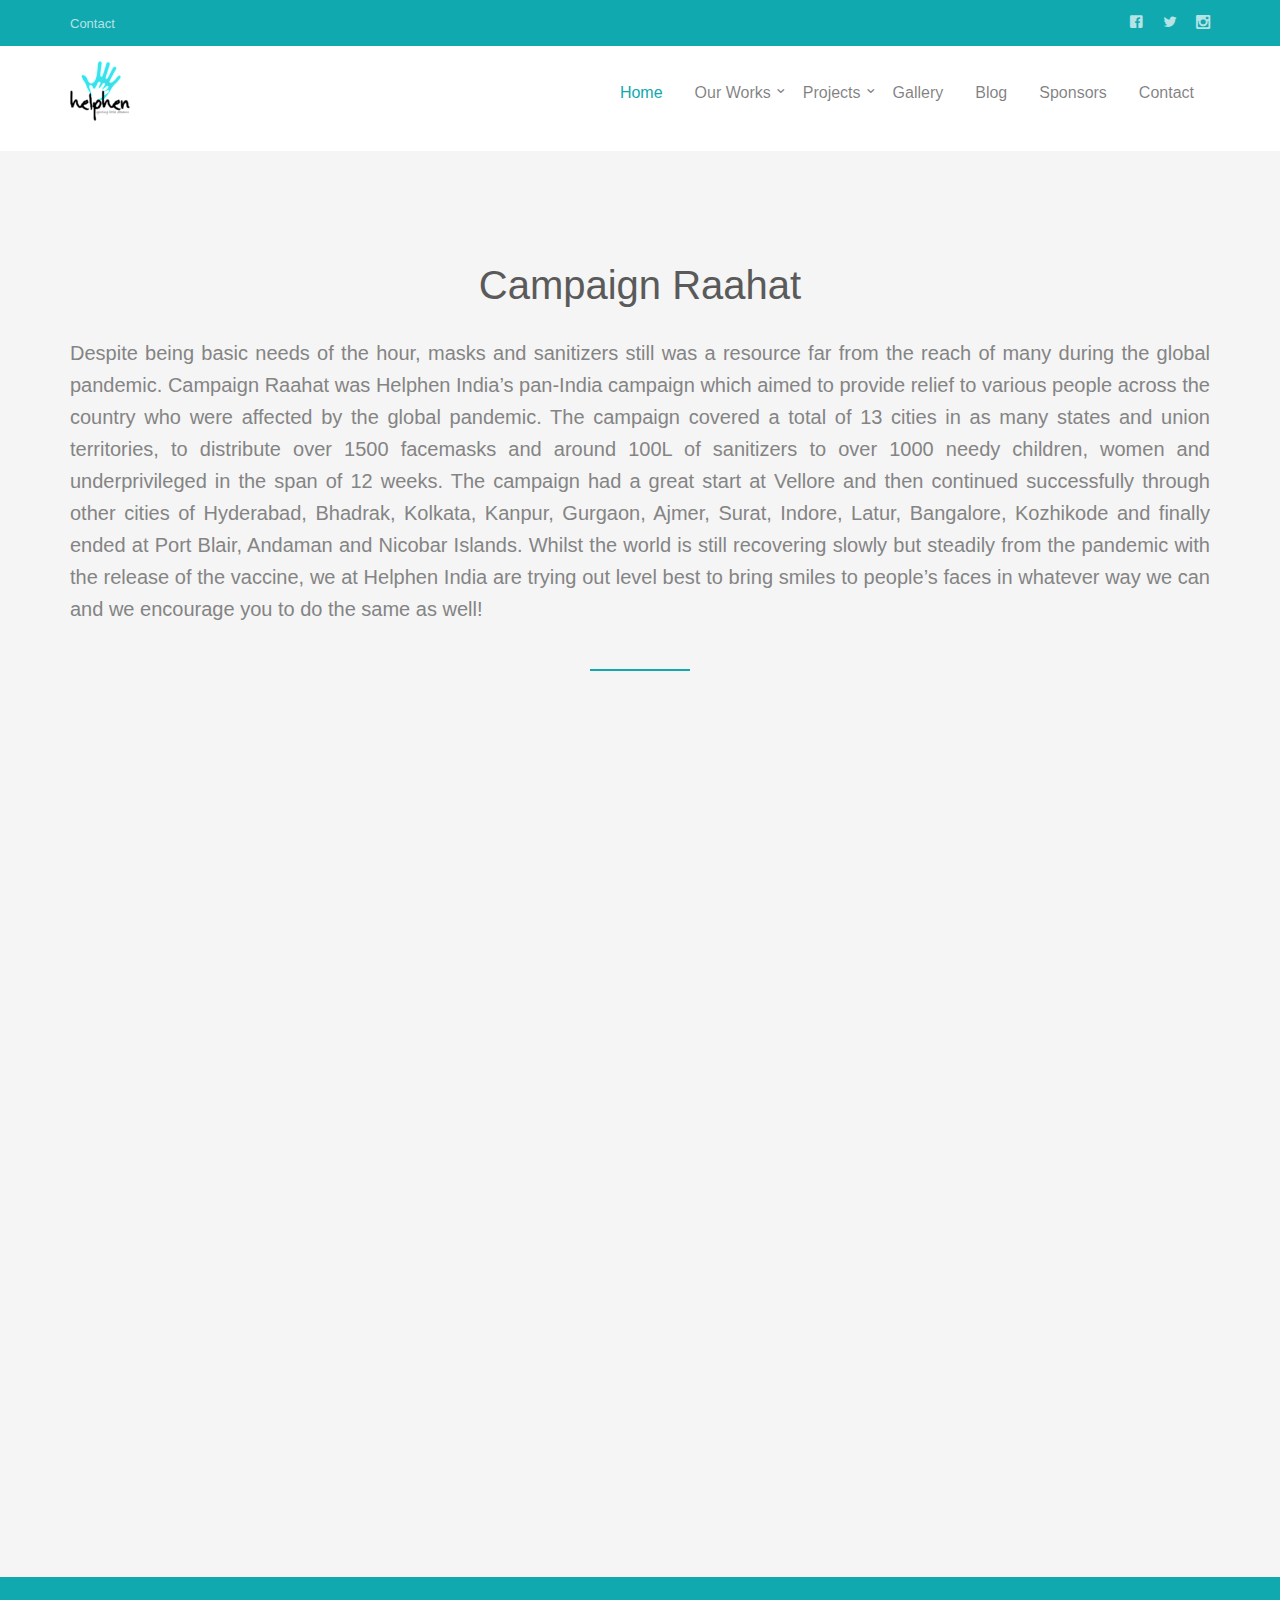
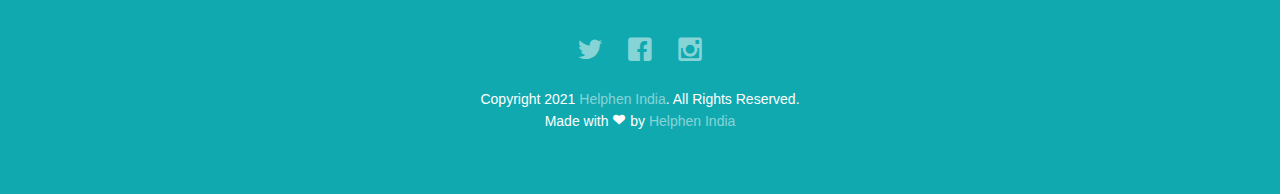
<file: raahat.html>
<!DOCTYPE html>
<!--[if lt IE 7]>
<html class="no-js lt-ie9 lt-ie8 lt-ie7" lang="en"> <![endif]-->
<!--[if IE 7]>
<html class="no-js lt-ie9 lt-ie8" lang="en"> <![endif]-->
<!--[if IE 8]>
<html class="no-js lt-ie9" lang="en"> <![endif]-->
<!--[if gt IE 8]><!-->
<html class="no-js" lang="en"> <!--<![endif]-->
<head>

    <!-- Global site tag (gtag.js) - Google Analytics -->
    <script async src="https://www.googletagmanager.com/gtag/js?id=G-W1FLDC2QX7"></script>
    <script>
        window.dataLayer = window.dataLayer || [];
        function gtag(){dataLayer.push(arguments);}
        gtag('js', new Date());
        gtag('config', 'G-W1FLDC2QX7');
    </script>
    <meta charset="utf-8">
    <meta http-equiv="X-UA-Compatible" content="IE=edge">
    <title>Raahat-Helphen India</title>
    <meta name="viewport" content="width=device-width, initial-scale=1">
    <meta name="description" content="Helphen India Website"/>
    <meta name="keywords" content="Helphen India Website, Helphen, Helphen India, Helfen"/>
    <meta name="author" content="Helphen India Web Development Team"/>

    <!-- Facebook and Twitter integration -->
    <meta property="og:title" content=""/>
    <meta property="og:image" content=""/>
    <meta property="og:url" content=""/>
    <meta property="og:site_name" content=""/>
    <meta property="og:description" content=""/>
    <meta name="twitter:title" content=""/>
    <meta name="twitter:image" content=""/>
    <meta name="twitter:url" content=""/>
    <meta name="twitter:card" content=""/>

    <!-- Place favicon.ico and apple-touch-icon.png in the root directory -->
    <link rel="shortcut icon" href="favicon.ico">
    <link rel="apple-touch-icon" sizes="180x180" href="/apple-touch-icon.png">
    <link rel="icon" type="image/png" sizes="32x32" href="/favicon-32x32.png">
    <link rel="icon" type="image/png" sizes="16x16" href="/favicon-16x16.png">
    <link rel="manifest" href="/site.webmanifest">

    <!-- <link href='https://fonts.googleapis.com/css?family=Open+Sans:400,700,300' rel='stylesheet' type='text/css'> -->

    <!-- Animate.css -->
    <link rel="stylesheet" href="css/animate.css">
    <!-- Icomoon Icon Fonts-->
    <link rel="stylesheet" href="css/icomoon.css">
    <!-- Bootstrap  -->
    <link rel="stylesheet" href="css/bootstrap.css">
    <!-- Superfish -->
    <link rel="stylesheet" href="css/superfish.css">

    <link rel="stylesheet" href="css/style_vishwa.css">


    <!-- Modernizr JS -->
    <script src="js/modernizr-2.6.2.min.js"></script>
    <!-- FOR IE9 below -->
    <!--[if lt IE 9]>
    <script src="js/respond.min.js"></script>
    <![endif]-->

</head>
<body>
<div id="fh5co-wrapper">
    <div id="fh5co-page">
        <div class="header-top">
            <div class="container">
                <div class="row">
                    <div class="col-md-6 col-sm-6 text-left fh5co-link">
                        <a href="contact.html">Contact</a>
                    </div>
                    <div class="col-md-6 col-sm-6 text-right fh5co-social">
                        <a href="https://www.facebook.com/helphenindia" class="grow" target="_blank"><i
                                class="icon-facebook2"></i></a>
                        <a href="https://twitter.com/HelphenIndia" class="grow" target="_blank"><i
                                class="icon-twitter2"></i></a>
                        <a href="https://www.instagram.com/helphenindia/" class="grow" target="_blank"><i
                                class="icon-instagram2"></i></a>
                    </div>
                </div>
            </div>
        </div>
        <header id="fh5co-header-section" class="sticky-banner">
            <div class="container">
                <div class="nav-header">
                    <a href="#" class="js-fh5co-nav-toggle fh5co-nav-toggle dark"><i></i></a>
                    <h1 id="fh5co-logo"><a href="index.html"><img src="images/helphen%20India%20logo.png"
                                                                  alt="logo"></a></h1>
                    <!-- START #fh5co-menu-wrap -->
                    <nav id="fh5co-menu-wrap" role="navigation">
                        <ul class="sf-menu" id="fh5co-primary-menu">
                            <li class="active">
                                <a href="index.html">Home</a>
                            </li>
                            <li>
                                <a href="#" class="fh5co-sub-ddown">Our Works</a>
                                <ul class="fh5co-sub-menu">
                                    <li><a href="events.html">Events</a></li>
                                    <li><a href="cyclothon.html">Cyclothon</a></li>
                                    <li><a href="marathon.html">Marathon</a></li>
                                    <li><a href="raahat.html">Raahat</a></li>
                                </ul>
                            </li>
                            <li>
                                <a href="#" class="fh5co-sub-ddown">Projects</a>
                                <ul class="fh5co-sub-menu">
                                    <li><a href="project_kinder.html">Project Kinder</a></li>
                                    <li><a href="project_prayaas.html">Project Prayaas</a></li>
                                    <li><a href="project_unavu.html">Project Unavu</a></li>
                                     <li><a href="project_stree.html">Project Stree</a></li>
                                </ul>
                            </li>
                            <li><a href="gallery.html">Gallery</a></li>
                            <li><a href="blog.html">Blog</a></li>
                            <li><a href="sponsors.html">Sponsors</a></li>
                            <li><a href="contact.html">Contact</a></li>
                        </ul>
                    </nav>
                </div>
            </div>
        </header>


        <!-- <div class="fh5co-hero">
            <div class="fh5co-overlay"></div>
            <div class="fh5co-cover text-center" data-stellar-background-ratio="0.5"
                 style="background-image: url(images/cover_bg_1.jpg);">
                <div class="desc animate-box">
                    <h2><strong><strong>RAAHAT</strong></h2>
                     <span><a class="btn btn-primary btn-lg"
                             href="index.html#fh5co-feature-product">Get Started</a></span>
                </div>
            </div>

        </div> -->
        <!-- end:header-top -->

        <div id="fh5co-feature-product" class="fh5co-section-gray">
            <div class="container">
                <div class="row">
                    <div class="col-md-12 text-center heading-section" style="margin-bottom: 6px;">
                        <h3>Campaign Raahat</h3>
                        <p style="text-align: justify">Despite being basic needs of the hour, masks and sanitizers still was a resource far from the
                            reach of many during the global pandemic.
                            Campaign Raahat was Helphen India’s pan-India campaign which aimed to provide relief to
                            various people across the country who were affected by the global pandemic. The campaign
                            covered a total of 13 cities in as many states and union territories, to distribute over
                            1500 facemasks and around 100L of sanitizers to over 1000 needy children, women and
                            underprivileged in the span of 12 weeks. The campaign had a great start at Vellore and then
                            continued successfully through other cities of Hyderabad, Bhadrak, Kolkata, Kanpur, Gurgaon,
                            Ajmer, Surat, Indore, Latur, Bangalore, Kozhikode and finally ended at Port Blair, Andaman
                            and Nicobar Islands. Whilst the world is still recovering slowly but steadily from the
                            pandemic with the release of the vaccine, we at Helphen India are trying out level best to
                            bring smiles to people’s faces in whatever way we can and we encourage you to do the same as
                            well!
                        </p>
                    </div>
                </div>

                <!-- <div class="row">
                  <div class="col-md-6 text-center animate-box">
                      <p><img src="images/cover_bg_2.jpg" alt="Free HTML5 Bootstrap Template" class="img-responsive">
                      </p>

                  </div>
                  <div class="col-md-6 text-center animate-box">
                      <p><img src="images/cover_bg_3.jpg" alt="Free HTML5 Bootstrap Template" class="img-responsive">
                      </p>
                  </div>
                    <div class="col-md-6 text-center animate-box">
                        <p><img src="images/cover_bg_2.jpg" alt="Free HTML5 Bootstrap Template" class="img-responsive">
                          <p class="img__description">This image looks super neat.</p>
                        </p>
                    </div>
                    <div class="col-md-6 text-center animate-box">
                        <p><img src="images/cover_bg_3.jpg" alt="Free HTML5 Bootstrap Template" class="img-responsive">

                        </p>
                    </div>
                </div> -->
                <div class="row">
                    <div class="col-md-6 text-center animate-box">
                        <p><img src="images/replace%20in%20raahat.jpg" alt="Free HTML5 Bootstrap Template" class="img-responsive">
                        </p>
                    </div>
                    <div class="col-md-6 text-center animate-box">
                        <p><img src="images/35.png" alt="Free HTML5 Bootstrap Template" class="img-responsive">
                        </p>
                    </div>
                    <div class="col-md-6 text-center animate-box">
                        <p><img src="images/Replace%20in%20raahat_2.jpg" alt="Free HTML5 Bootstrap Template" class="img-responsive">
                        </p>
                    </div>
                    <div class="col-md-6 text-center animate-box">
                        <p><img src="images/37.png" alt="Free HTML5 Bootstrap Template" class="img-responsive">
                        </p>
                    </div>
                </div>


            </div>
        </div>

        <!-- fh5co-blog-section -->
        <footer>
            <div id="footer">
                <div class="container">
                    <div class="row">
                        <div class="col-md-6 col-md-offset-3 text-center">
                            <p class="fh5co-social-icons">
                                <a href="https://twitter.com/HelphenIndia" target="_blank"><i class="icon-twitter2"></i></a>
                                <a href="https://www.facebook.com/helphenindia" target="_blank"><i
                                        class="icon-facebook2"></i></a>
                                <a href="https://www.instagram.com/helphenindia/" target="_blank"><i
                                        class="icon-instagram"></i></a>
                            </p>
                            <p>Copyright 2021 <a href="#">Helphen India</a>. All Rights Reserved. <br>Made with <i
                                    class="icon-heart3"></i> by <a href="#">Helphen India</a></p>
                        </div>
                    </div>
                    <!-- AddToAny BEGIN -->
                    <div class="a2a_kit a2a_kit_size_32 a2a_floating_style a2a_default_style"
                         style="bottom:0; right:0; background-color: #ffffff; ">
                        <a class="a2a_dd" href="https://www.addtoany.com/share"></a>
                        <a class="a2a_button_facebook"></a>
                        <a class="a2a_button_twitter"></a>
                        <a class="a2a_button_whatsapp"></a>
                        <a class="a2a_button_telegram"></a>
                    </div>
                    <script>
                        var a2a_config = a2a_config || {};
                        a2a_config.onclick = 1;
                    </script>
                    <script async src="https://static.addtoany.com/menu/page.js"></script>
                    <!-- AddToAny END -->
                </div>
            </div>
        </footer>


    </div>
    <!-- END fh5co-page -->

</div>
<!-- END fh5co-wrapper -->

<!-- jQuery -->


<script src="js/jquery.min.js"></script>
<!-- jQuery Easing -->
<script src="js/jquery.easing.1.3.js"></script>
<!-- Bootstrap -->
<script src="js/bootstrap.min.js"></script>
<!-- Waypoints -->
<script src="js/jquery.waypoints.min.js"></script>
<script src="js/sticky.js"></script>

<!-- Stellar -->
<script src="js/jquery.stellar.min.js"></script>
<!-- Superfish -->
<script src="js/hoverIntent.js"></script>
<script src="js/superfish.js"></script>

<!-- Main JS -->
<script src="js/main.js"></script>

</body>
</html>
</file>
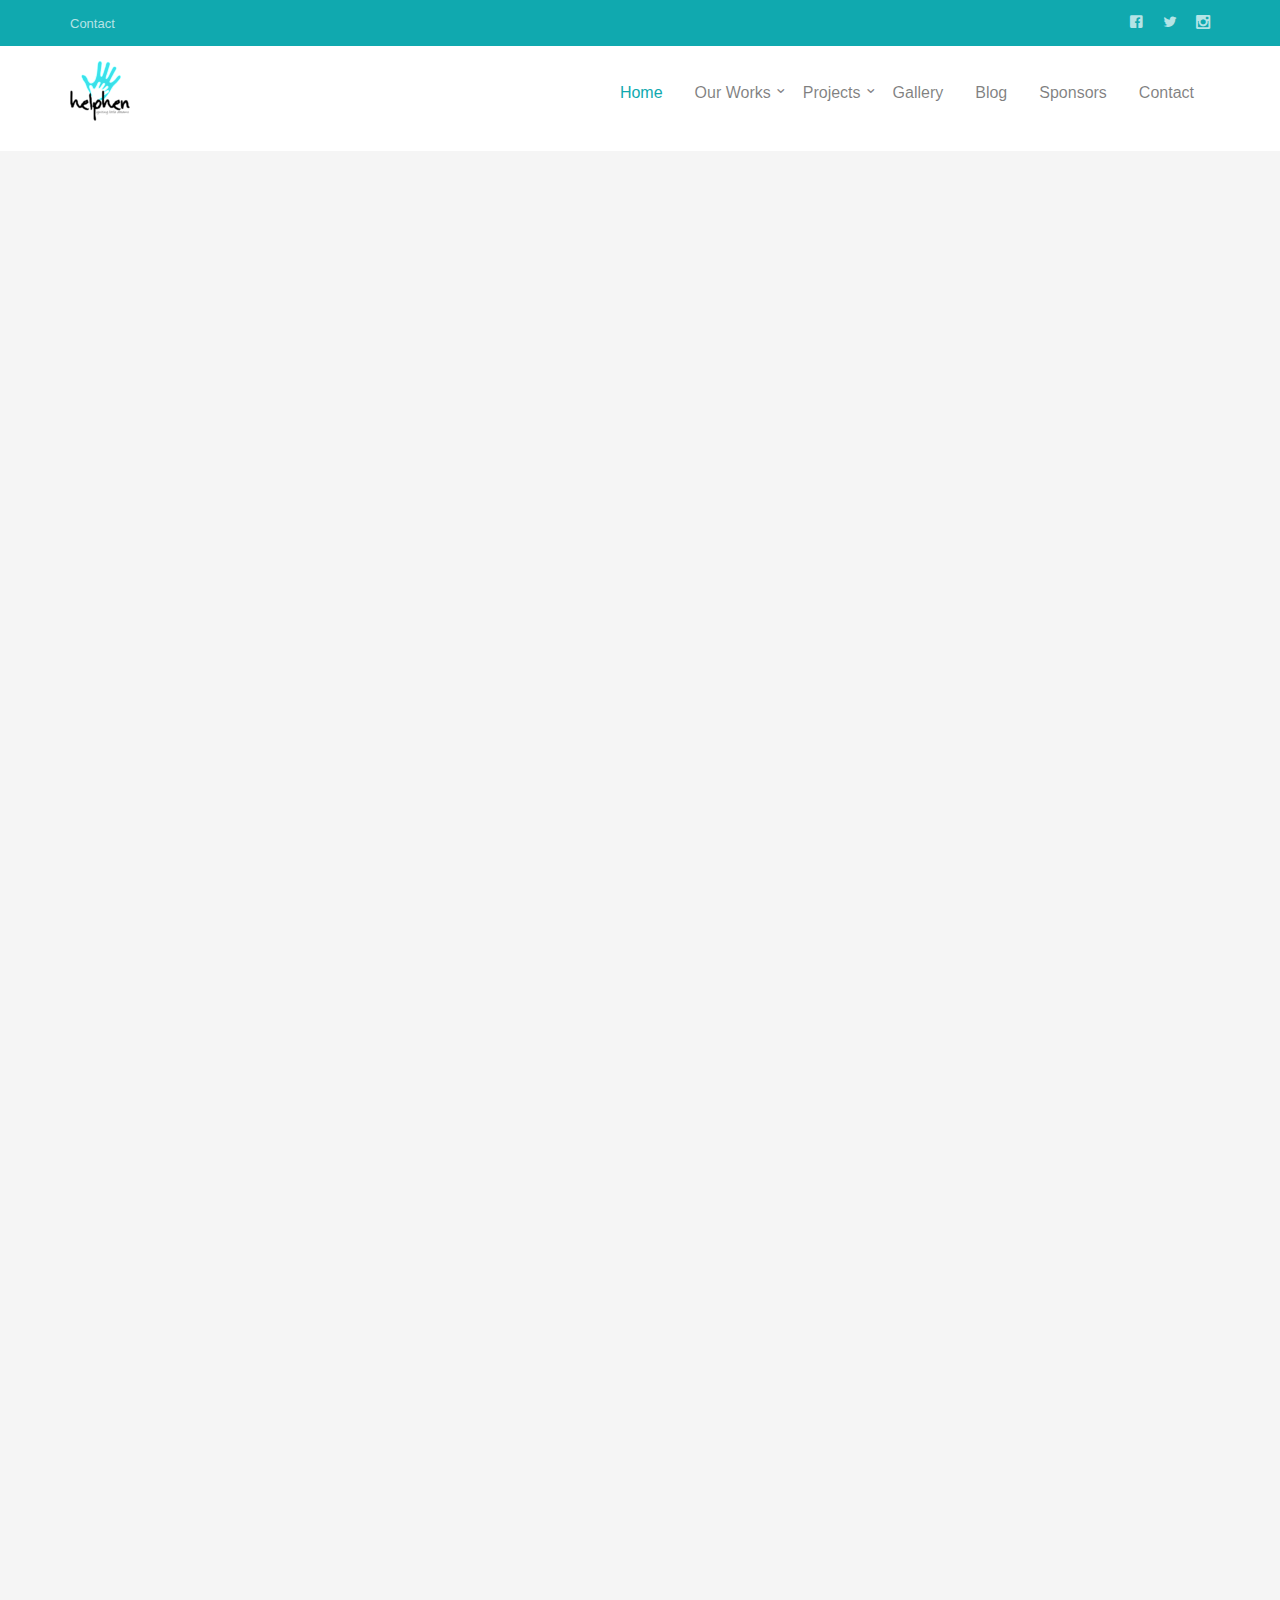
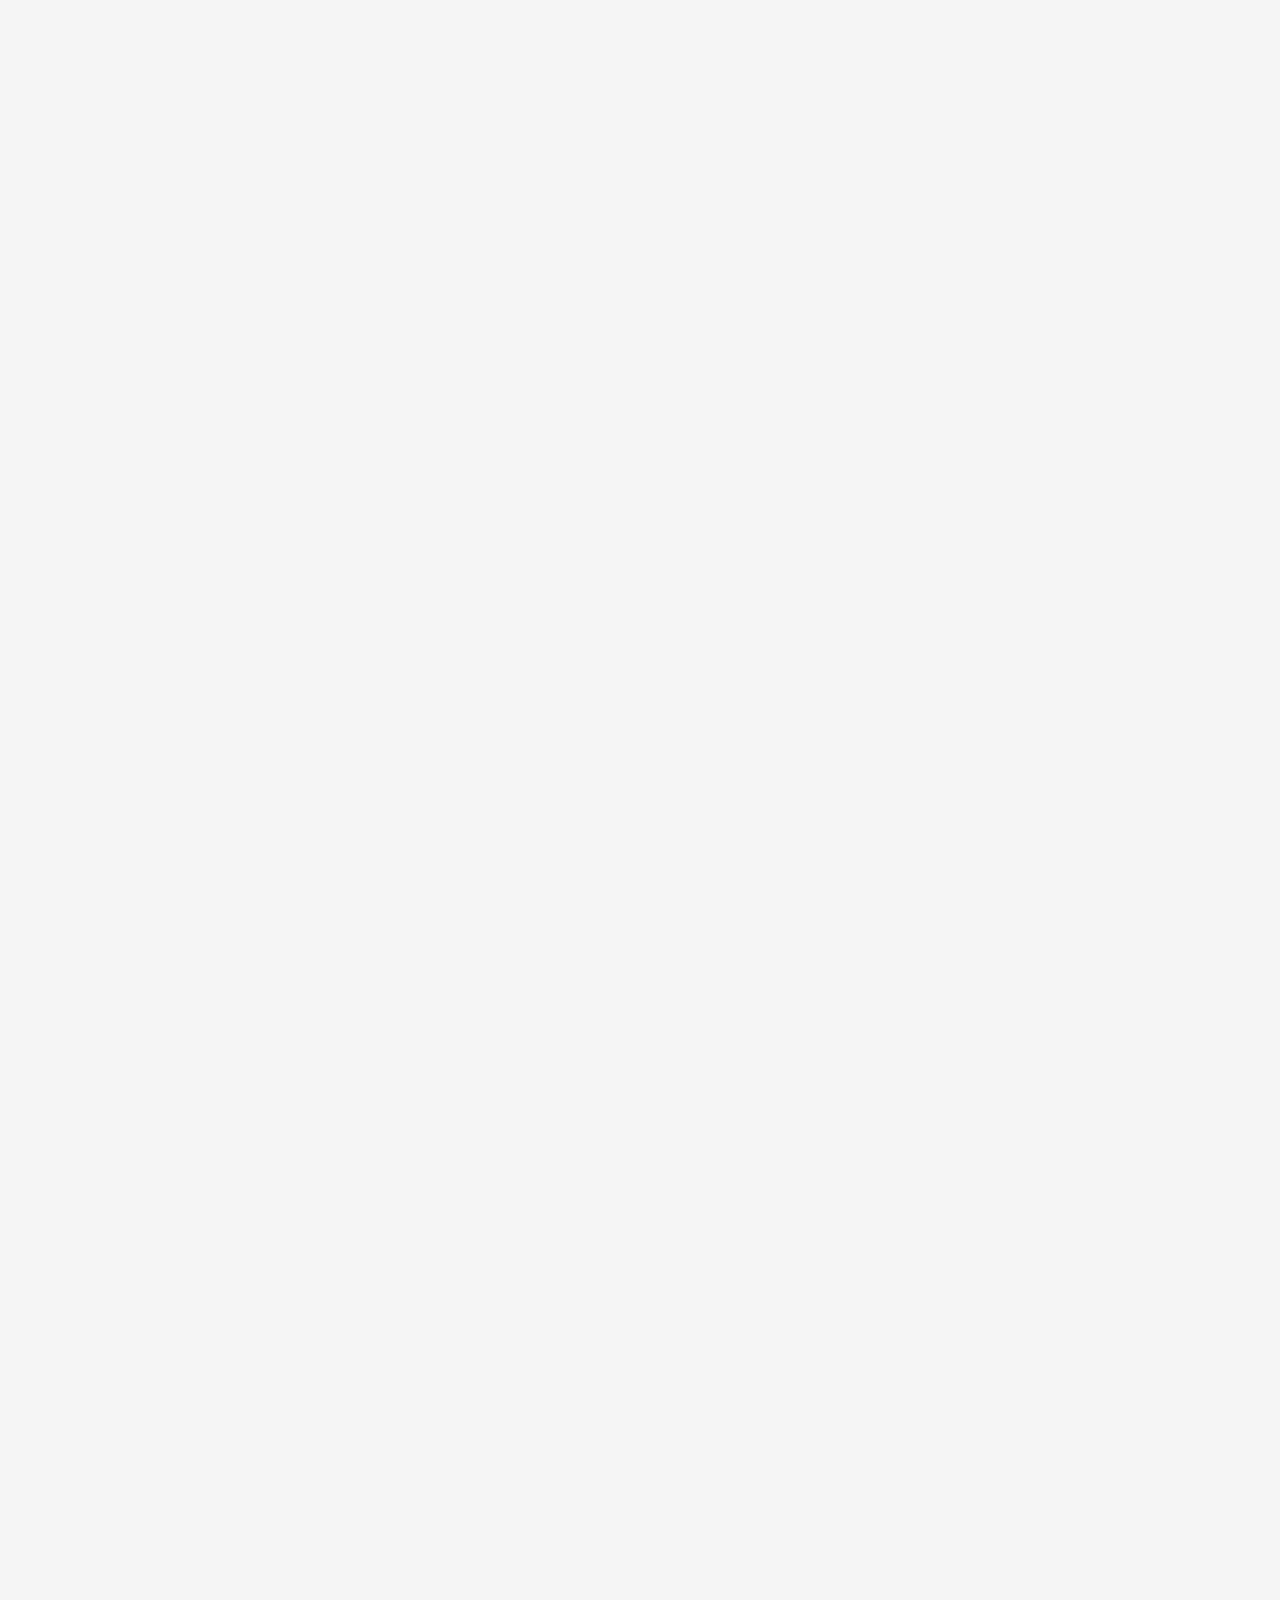
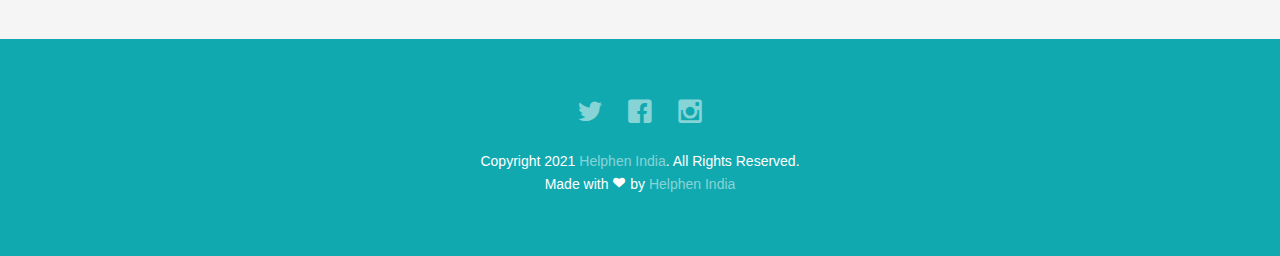
<file: sponsors.html>
<!DOCTYPE html>
<!--[if lt IE 7]>
<html class="no-js lt-ie9 lt-ie8 lt-ie7" lang="en"> <![endif]-->
<!--[if IE 7]>
<html class="no-js lt-ie9 lt-ie8" lang="en"> <![endif]-->
<!--[if IE 8]>
<html class="no-js lt-ie9" lang="en"> <![endif]-->
<!--[if gt IE 8]><!-->
<html class="no-js" lang="en"> <!--<![endif]-->
<head>

    <!-- Global site tag (gtag.js) - Google Analytics -->
    <script async src="https://www.googletagmanager.com/gtag/js?id=G-W1FLDC2QX7"></script>
    <script>
        window.dataLayer = window.dataLayer || [];
        function gtag(){dataLayer.push(arguments);}
        gtag('js', new Date());
        gtag('config', 'G-W1FLDC2QX7');
    </script>
    <meta charset="utf-8">
    <meta http-equiv="X-UA-Compatible" content="IE=edge">
    <title>Sponsors-Helphen India</title>
    <meta name="viewport" content="width=device-width, initial-scale=1">
    <meta name="description" content="Helphen India Website"/>
    <meta name="keywords" content="Helphen India Website, Helphen, Helphen India, Helfen"/>
    <meta name="author" content="Helphen India Web Development Team"/>

    <!-- Facebook and Twitter integration -->
    <meta property="og:title" content=""/>
    <meta property="og:image" content=""/>
    <meta property="og:url" content=""/>
    <meta property="og:site_name" content=""/>
    <meta property="og:description" content=""/>
    <meta name="twitter:title" content=""/>
    <meta name="twitter:image" content=""/>
    <meta name="twitter:url" content=""/>
    <meta name="twitter:card" content=""/>

    <!-- Place favicon.ico and apple-touch-icon.png in the root directory -->
    <link rel="shortcut icon" href="favicon.ico">
    <link rel="apple-touch-icon" sizes="180x180" href="/apple-touch-icon.png">
    <link rel="icon" type="image/png" sizes="32x32" href="/favicon-32x32.png">
    <link rel="icon" type="image/png" sizes="16x16" href="/favicon-16x16.png">
    <link rel="manifest" href="/site.webmanifest">

    <!-- <link href='https://fonts.googleapis.com/css?family=Open+Sans:400,700,300' rel='stylesheet' type='text/css'> -->

    <!-- Animate.css -->
    <link rel="stylesheet" href="css/animate.css">
    <!-- Icomoon Icon Fonts-->
    <link rel="stylesheet" href="css/icomoon.css">
    <!-- Bootstrap  -->
    <link rel="stylesheet" href="css/bootstrap.css">
    <!-- Superfish -->
    <link rel="stylesheet" href="css/superfish.css">

    <link rel="stylesheet" href="css/style.css">


    <!-- Modernizr JS -->
    <script src="js/modernizr-2.6.2.min.js"></script>
    <!-- FOR IE9 below -->
    <!--[if lt IE 9]>
    <script src="js/respond.min.js"></script>
    <![endif]-->

</head>
<body>
<div id="fh5co-wrapper">
    <div id="fh5co-page">
        <div class="header-top">
            <div class="container">
                <div class="row">
                    <div class="col-md-6 col-sm-6 text-left fh5co-link">
                        <a href="contact.html">Contact</a>
                    </div>
                    <div class="col-md-6 col-sm-6 text-right fh5co-social">
                        <a href="https://www.facebook.com/helphenindia" class="grow" target="_blank"><i
                                class="icon-facebook2"></i></a>
                        <a href="https://twitter.com/HelphenIndia" class="grow" target="_blank"><i
                                class="icon-twitter2"></i></a>
                        <a href="https://www.instagram.com/helphenindia/" class="grow" target="_blank"><i
                                class="icon-instagram2"></i></a>
                    </div>
                </div>
            </div>
        </div>
        <header id="fh5co-header-section" class="sticky-banner">
            <div class="container">
                <div class="nav-header">
                    <a href="#" class="js-fh5co-nav-toggle fh5co-nav-toggle dark"><i></i></a>
                    <h1 id="fh5co-logo"><a href="index.html"><img src="images/helphen%20India%20logo.png"
                                                                  alt="logo"></a></h1>
                    <!-- START #fh5co-menu-wrap -->
                    <nav id="fh5co-menu-wrap" role="navigation">
                        <ul class="sf-menu" id="fh5co-primary-menu">
                            <li class="active">
                                <a href="index.html">Home</a>
                            </li>
                            <li>
                                <a href="#" class="fh5co-sub-ddown">Our Works</a>
                                <ul class="fh5co-sub-menu">
                                    <li><a href="events.html">Events</a></li>
                                    <li><a href="cyclothon.html">Cyclothon</a></li>
                                    <li><a href="marathon.html">Marathon</a></li>
                                    <li><a href="raahat.html">Raahat</a></li>
                                </ul>
                            </li>
                            <li>
                                <a href="#" class="fh5co-sub-ddown">Projects</a>
                                <ul class="fh5co-sub-menu">
                                    <li><a href="project_kinder.html">Project Kinder</a></li>
                                    <li><a href="project_prayaas.html">Project Prayaas</a></li>
                                    <li><a href="project_unavu.html">Project Unavu</a></li>
                                    <li><a href="project_stree.html">Project Stree</a></li>
                                </ul>
                            </li>
                            <li><a href="gallery.html">Gallery</a></li>
                            <li><a href="blog.html">Blog</a></li>
                            <li><a href="sponsors.html">Sponsors</a></li>
                            <li><a href="contact.html">Contact</a></li>
                        </ul>
                    </nav>
                </div>
            </div>
        </header>

        <div id="fh5co-blog-section" class="fh5co-section-gray">
            <div class="container">
                <div class="row">
                    <div class="col-md-8 col-md-offset-2 text-center heading-section animate-box">
                        <h3>Our Sponsors</h3>
                    </div>
                </div>
            </div>
            <div class="container">
                <div class="row row-bottom-padded-md">
                    <div class="col-lg-4 col-md-4 col-sm-6">
                        <div class="fh5co-blog animate-box">
                            <a href="https://www.airtel.in/" target="_blank" rel="noopener noreferrer"><img class="img-responsive" src="images/sponsors/1.jpg" alt=""></a>
                            <div class="case-studies-summary">
                                <span style="font-weight: bold;font-size: large">Airtel</span>
                            </div>
                        </div>
                    </div>
                    <div class="col-lg-4 col-md-4 col-sm-6">
                        <div class="fh5co-blog animate-box">
                            <a href="https://iocl.com/" target="_blank" rel="noopener noreferrer"><img class="img-responsive" src="images/sponsors/2.jpg" alt=""></a>
                            <div class="case-studies-summary">
                                <span style="font-weight: bold;font-size: large">Indian Oil</span>
                            </div>
                        </div>
                    </div>
                    <div class="clearfix visible-sm-block"></div>
                    <div class="col-lg-4 col-md-4 col-sm-6">
                        <div class="fh5co-blog animate-box">
                            <a href="https://www.apollotyres.com/" target="_blank" rel="noopener noreferrer"><img class="img-responsive" src="images/sponsors/3.jpg" alt=""></a>
                            <div class="case-studies-summary">
                                <span style="font-weight: bold;font-size: large">Apollo Tyres</span>

                            </div>
                        </div>
                    </div>
                    <div class="clearfix visible-md-block"></div>
                    <div class="col-lg-4 col-md-4 col-sm-6">
                        <div class="fh5co-blog animate-box">
                            <a href="https://www.avvatarindia.com/" target="_blank" rel="noopener noreferrer"><img class="img-responsive" src="images/sponsors/4.jpg" alt=""></a>
                            <div class="case-studies-summary">
                                <span style="font-weight: bold;font-size: large">Avvatar Whey Protein</span>

                            </div>
                        </div>
                    </div>
                    <div class="clearfix visible-sm-block"></div>
                    <div class="col-lg-4 col-md-4 col-sm-6">
                        <div class="fh5co-blog animate-box">
                            <a href="https://www.cdgi.edu.in/" target="_blank" rel="noopener noreferrer"><img class="img-responsive" src="images/sponsors/5.jpg" alt=""></a>
                            <div class="case-studies-summary">
                                <span style="font-weight: bold;font-size: large">Chameli Devi Group Of Institutions</span>

                            </div>
                        </div>
                    </div>
                    <div class="col-lg-4 col-md-4 col-sm-6">
                        <div class="fh5co-blog animate-box">
                            <a href="https://www.fastandup.in/" target="_blank" rel="noopener noreferrer"><img class="img-responsive" src="images/sponsors/6.jpg" alt=""></a>
                            <div class="case-studies-summary">
                                <span style="font-weight: bold;font-size: large">Fast&Up</span>

                            </div>
                        </div>
                    </div>
                    <div class="clearfix visible-md-block"></div>
                    <div class="col-lg-4 col-md-4 col-sm-6">
                        <div class="fh5co-blog animate-box">
                            <a href="https://www.myvi.in/" target="_blank" rel="noopener noreferrer"><img class="img-responsive" src="images/sponsors/7.jpg" alt=""></a>
                            <div class="case-studies-summary">
                                <span style="font-weight: bold;font-size: large">Idea 4G</span>

                            </div>
                        </div>
                    </div>
                    <div class="clearfix visible-sm-block"></div>
                    <div class="col-lg-4 col-md-4 col-sm-6">
                        <div class="fh5co-blog animate-box">
                            <a href="https://www.kia.com/in/home.html" target="_blank" rel="noopener noreferrer"><img class="img-responsive" src="images/sponsors/8.jpg" alt=""></a>
                            <div class="case-studies-summary">
                                <span style="font-weight: bold;font-size: large">KIA Motors</span>

                            </div>
                        </div>
                    </div>
                    <div class="col-lg-4 col-md-4 col-sm-6">
                        <div class="fh5co-blog animate-box">
                            <a href="https://licindia.in/" target="_blank" rel="noopener noreferrer"><img class="img-responsive" src="images/sponsors/9.jpg" alt=""></a>
                            <div class="case-studies-summary">
                                <span style="font-weight: bold;font-size: large">Life Insurance Corporation</span>

                            </div>
                        </div>
                    </div>
                    <div class="clearfix visible-md-block"></div>
                    <div class="col-lg-4 col-md-4 col-sm-6">
                        <div class="fh5co-blog animate-box">
                            <a href="https://www.kvb.co.in/" target="_blank" rel="noopener noreferrer"><img class="img-responsive" src="images/sponsors/10.jpg" alt=""></a>
                            <div class="case-studies-summary">
                                <span style="font-weight: bold;font-size: large">Karur Vysya Bank</span>

                            </div>
                        </div>
                    </div>
                    <div class="clearfix visible-sm-block"></div>
                    <div class="col-lg-4 col-md-4 col-sm-6">
                        <div class="fh5co-blog animate-box">
                            <a href="http://www.mayurfabrics.in/" target="_blank" rel="noopener noreferrer"><img class="img-responsive" src="images/sponsors/11.jpg" alt=""></a>
                            <div class="case-studies-summary">
                                <span style="font-weight: bold;font-size: large">Mayur Suiting</span>

                            </div>
                        </div>
                    </div>
                    <div class="col-lg-4 col-md-4 col-sm-6">
                        <div class="fh5co-blog animate-box">
                            <a href="https://play.google.com/store/apps/details?id=com.cloudkari.mydistrict&hl=en_IN&gl=US" target="_blank" rel="noopener noreferrer"><img class="img-responsive" src="images/sponsors/12.jpg" alt=""></a>
                            <div class="case-studies-summary">
                                <span style="font-weight: bold;font-size: large">MyDi App</span>

                            </div>
                        </div>
                    </div>
                    <div class="clearfix visible-md-block"></div>
                    <div class="col-lg-4 col-md-4 col-sm-6">
                        <div class="fh5co-blog animate-box">
                            <a href="https://www.amway.com/en_US/nutrilite" target="_blank" rel="noopener noreferrer"><img class="img-responsive" src="images/sponsors/13.jpg" alt=""></a>
                            <div class="case-studies-summary">
                                <span style="font-weight: bold;font-size: large">Nutrilite</span>

                            </div>
                        </div>
                    </div>
                    <div class="clearfix visible-sm-block"></div>
                    <div class="col-lg-4 col-md-4 col-sm-6">
                        <div class="fh5co-blog animate-box">
                            <a href="https://www.unionbankofindia.co.in/" target="_blank" rel="noopener noreferrer"><img class="img-responsive" src="images/sponsors/14.jpg" alt=""></a>
                            <div class="case-studies-summary">
                                <span style="font-weight: bold;font-size: large">Andhra Bank</span>

                            </div>
                        </div>
                    </div>
                    <div class="col-lg-4 col-md-4 col-sm-6">
                        <div class="fh5co-blog animate-box">
                            <a href="http://rawmet.co.in/" target="_blank" rel="noopener noreferrer"><img class="img-responsive" src="images/sponsors/15.jpg" alt=""></a>
                            <div class="case-studies-summary">
                                <span style="font-weight: bold;font-size: large">Rawmet Commodities</span>

                            </div>
                        </div>
                    </div>
                    <div class="clearfix visible-md-block"></div>
                    <div class="col-lg-4 col-md-4 col-sm-6">
                        <div class="fh5co-blog animate-box">
                            <a href="https://www.polychuteindia.com/" target="_blank" rel="noopener noreferrer"><img class="img-responsive" src="images/sponsors/16.jpg" alt=""></a>
                            <div class="case-studies-summary">
                                <span style="font-weight: bold;font-size: large">Polyene General Industries</span>

                            </div>
                        </div>
                    </div>
                    <div class="clearfix visible-sm-block"></div>
                    <div class="col-lg-4 col-md-4 col-sm-6">
                        <div class="fh5co-blog animate-box">
                            <a href="http://t2slearning.com/" target="_blank" rel="noopener noreferrer"><img class="img-responsive" src="images/sponsors/17.jpg" alt=""></a>
                            <div class="case-studies-summary">
                                <span style="font-weight: bold;font-size: large">Talent2Success</span>

                            </div>
                        </div>
                    </div>
                    <div class="col-lg-4 col-md-4 col-sm-6">
                        <div class="fh5co-blog animate-box">
                            <a href="http://tomsbicyclestudio.com/" target="_blank" rel="noopener noreferrer"><img class="img-responsive" src="images/sponsors/18.jpg" alt=""></a>
                            <div class="case-studies-summary">
                                <span style="font-weight: bold;font-size: large">Toms Bike Studio</span>

                            </div>
                        </div>
                    </div>
                    <div class="clearfix visible-md-block"></div>
                    <div class="col-lg-4 col-md-4 col-sm-6">
                        <div class="fh5co-blog animate-box">
                            <a href="http://tripotrip.in/" target="_blank" rel="noopener noreferrer"><img class="img-responsive" src="images/sponsors/19.jpg" alt=""></a>
                            <div class="case-studies-summary">
                                <span style="font-weight: bold;font-size: large">TripOTrip.com</span>

                            </div>
                        </div>
                    </div>
                    <div class="clearfix visible-sm-block"></div>
                    <div class="col-lg-4 col-md-4 col-sm-6">
                        <div class="fh5co-blog animate-box">
                            <a href="https://www.tvsmotor.com/" target="_blank" rel="noopener noreferrer"><img class="img-responsive" src="images/sponsors/20.jpg" alt=""></a>
                            <div class="case-studies-summary">
                                <span style="font-weight: bold;font-size: large">TVS Industries</span>

                            </div>
                        </div>
                    </div>
                    <div class="col-lg-4 col-md-4 col-sm-6">
                        <div class="fh5co-blog animate-box">
                            <a href="https://www.unibicfoods.com/" target="_blank" rel="noopener noreferrer"><img class="img-responsive" src="images/sponsors/21.jpg" alt=""></a>
                            <div class="case-studies-summary">
                                <span style="font-weight: bold;font-size: large">UNIBIC Foods</span>

                            </div>
                        </div>
                    </div>
                    <div class="clearfix visible-md-block"></div>
                    <div class="col-lg-4 col-md-4 col-sm-6">
                        <div class="fh5co-blog animate-box">
                            <a href="http://www.unitechgroup.com/" target="_blank" rel="noopener noreferrer"><img class="img-responsive" src="images/sponsors/22.jpg" alt=""></a>
                            <div class="case-studies-summary">
                                <span style="font-weight: bold;font-size: large">Unitech Industries</span>

                            </div>
                        </div>
                    </div>
                    <div class="clearfix visible-sm-block"></div>
                    <div class="col-lg-4 col-md-4 col-sm-6">
                        <div class="fh5co-blog animate-box">
                            <a href="http://www.skylerbiotechindia.com/" target="_blank" rel="noopener noreferrer"><img class="img-responsive" src="images/sponsors/23.jpg" alt=""></a>
                            <div class="case-studies-summary">
                                <span style="font-weight: bold;font-size: large">Skyler Biotech</span>

                            </div>
                        </div>
                    </div>
                    <div class="col-lg-4 col-md-4 col-sm-6">
                        <div class="fh5co-blog animate-box">
                            <a href="http://www.lotusfurniture.co.in/index.html" target="_blank" rel="noopener noreferrer"><img class="img-responsive" src="images/sponsors/24.jpg" alt=""></a>
                            <div class="case-studies-summary">
                                <span style="font-weight: bold;font-size: large">Lotus Furniture</span>

                            </div>
                        </div>
                    </div>
                </div>
            </div>
        </div>
        <!-- fh5co-blog-section -->


        <footer>
            <div id="footer">
                <div class="container">
                    <div class="row">
                        <div class="col-md-6 col-md-offset-3 text-center">
                            <p class="fh5co-social-icons">
                                <a href="https://twitter.com/HelphenIndia" target="_blank"><i class="icon-twitter2"></i></a>
                                <a href="https://www.facebook.com/helphenindia" target="_blank"><i
                                        class="icon-facebook2"></i></a>
                                <a href="https://www.instagram.com/helphenindia/" target="_blank"><i
                                        class="icon-instagram"></i></a>
                            </p>
                            <p>Copyright 2021 <a href="#">Helphen India</a>. All Rights Reserved. <br>Made with <i
                                    class="icon-heart3"></i> by <a href="#">Helphen India</a></p>
                        </div>
                    </div>
                    <!-- AddToAny BEGIN -->
                    <div class="a2a_kit a2a_kit_size_32 a2a_floating_style a2a_default_style"
                         style="bottom:0; right:0;">
                        <a class="a2a_dd" href="https://www.addtoany.com/share"></a>
                        <a class="a2a_button_facebook"></a>
                        <a class="a2a_button_twitter"></a>
                        <a class="a2a_button_whatsapp"></a>
                        <a class="a2a_button_telegram"></a>
                    </div>
                    <script>
                        var a2a_config = a2a_config || {};
                        a2a_config.onclick = 1;
                    </script>
                    <script async src="https://static.addtoany.com/menu/page.js"></script>
                    <!-- AddToAny END -->
                </div>
            </div>
        </footer>


    </div>
    <!-- END fh5co-page -->

</div>
<!-- END fh5co-wrapper -->

<!-- jQuery -->


<script src="js/jquery.min.js"></script>
<!-- jQuery Easing -->
<script src="js/jquery.easing.1.3.js"></script>
<!-- Bootstrap -->
<script src="js/bootstrap.min.js"></script>
<!-- Waypoints -->
<script src="js/jquery.waypoints.min.js"></script>
<script src="js/sticky.js"></script>

<!-- Stellar -->
<script src="js/jquery.stellar.min.js"></script>
<!-- Superfish -->
<script src="js/hoverIntent.js"></script>
<script src="js/superfish.js"></script>

<!-- Main JS -->
<script src="js/main.js"></script>

</body>
</html>
</file>
<file: css/icomoon.css>
@font-face {
    font-family: 'icomoon';
    src:    url('fonts/icomoon.eot?1oniuf');
    src:    url('fonts/icomoon.eot?1oniuf#iefix') format('embedded-opentype'),
        url('fonts/icomoon.ttf?1oniuf') format('truetype'),
        url('fonts/icomoon.woff?1oniuf') format('woff'),
        url('fonts/icomoon.svg?1oniuf#icomoon') format('svg');
    font-weight: normal;
    font-style: normal;
}

[class^="icon-"], [class*=" icon-"] {
    /* use !important to prevent issues with browser extensions that change fonts */
    font-family: 'icomoon' !important;
    speak: none;
    font-style: normal;
    font-weight: normal;
    font-variant: normal;
    text-transform: none;
    line-height: 1;

    /* Better Font Rendering =========== */
    -webkit-font-smoothing: antialiased;
    -moz-osx-font-smoothing: grayscale;
}

.icon-mobile:before {
    content: "\e000";
}
.icon-laptop:before {
    content: "\e001";
}
.icon-desktop:before {
    content: "\e002";
}
.icon-tablet:before {
    content: "\e003";
}
.icon-phone:before {
    content: "\e004";
}
.icon-document:before {
    content: "\e005";
}
.icon-documents:before {
    content: "\e006";
}
.icon-search:before {
    content: "\e007";
}
.icon-clipboard:before {
    content: "\e008";
}
.icon-newspaper:before {
    content: "\e009";
}
.icon-notebook:before {
    content: "\e00a";
}
.icon-book-open:before {
    content: "\e00b";
}
.icon-browser:before {
    content: "\e00c";
}
.icon-calendar:before {
    content: "\e00d";
}
.icon-presentation:before {
    content: "\e00e";
}
.icon-picture:before {
    content: "\e00f";
}
.icon-pictures:before {
    content: "\e010";
}
.icon-video:before {
    content: "\e011";
}
.icon-camera:before {
    content: "\e012";
}
.icon-printer:before {
    content: "\e013";
}
.icon-toolbox:before {
    content: "\e014";
}
.icon-briefcase:before {
    content: "\e015";
}
.icon-wallet:before {
    content: "\e016";
}
.icon-gift:before {
    content: "\e017";
}
.icon-bargraph:before {
    content: "\e018";
}
.icon-grid:before {
    content: "\e019";
}
.icon-expand:before {
    content: "\e01a";
}
.icon-focus:before {
    content: "\e01b";
}
.icon-edit:before {
    content: "\e01c";
}
.icon-adjustments:before {
    content: "\e01d";
}
.icon-ribbon:before {
    content: "\e01e";
}
.icon-hourglass:before {
    content: "\e01f";
}
.icon-lock:before {
    content: "\e020";
}
.icon-megaphone:before {
    content: "\e021";
}
.icon-shield:before {
    content: "\e022";
}
.icon-trophy:before {
    content: "\e023";
}
.icon-flag:before {
    content: "\e024";
}
.icon-map:before {
    content: "\e025";
}
.icon-puzzle:before {
    content: "\e026";
}
.icon-basket:before {
    content: "\e027";
}
.icon-envelope:before {
    content: "\e028";
}
.icon-streetsign:before {
    content: "\e029";
}
.icon-telescope:before {
    content: "\e02a";
}
.icon-gears:before {
    content: "\e02b";
}
.icon-key:before {
    content: "\e02c";
}
.icon-paperclip:before {
    content: "\e02d";
}
.icon-attachment:before {
    content: "\e02e";
}
.icon-pricetags:before {
    content: "\e02f";
}
.icon-lightbulb:before {
    content: "\e030";
}
.icon-layers:before {
    content: "\e031";
}
.icon-pencil:before {
    content: "\e032";
}
.icon-tools:before {
    content: "\e033";
}
.icon-tools-2:before {
    content: "\e034";
}
.icon-scissors:before {
    content: "\e035";
}
.icon-paintbrush:before {
    content: "\e036";
}
.icon-magnifying-glass:before {
    content: "\e037";
}
.icon-circle-compass:before {
    content: "\e038";
}
.icon-linegraph:before {
    content: "\e039";
}
.icon-mic:before {
    content: "\e03a";
}
.icon-strategy:before {
    content: "\e03b";
}
.icon-beaker:before {
    content: "\e03c";
}
.icon-caution:before {
    content: "\e03d";
}
.icon-recycle:before {
    content: "\e03e";
}
.icon-anchor:before {
    content: "\e03f";
}
.icon-profile-male:before {
    content: "\e040";
}
.icon-profile-female:before {
    content: "\e041";
}
.icon-bike:before {
    content: "\e042";
}
.icon-wine:before {
    content: "\e043";
}
.icon-hotairballoon:before {
    content: "\e044";
}
.icon-globe:before {
    content: "\e045";
}
.icon-genius:before {
    content: "\e046";
}
.icon-map-pin:before {
    content: "\e047";
}
.icon-dial:before {
    content: "\e048";
}
.icon-chat:before {
    content: "\e049";
}
.icon-heart:before {
    content: "\e04a";
}
.icon-cloud:before {
    content: "\e04b";
}
.icon-upload:before {
    content: "\e04c";
}
.icon-download:before {
    content: "\e04d";
}
.icon-target:before {
    content: "\e04e";
}
.icon-hazardous:before {
    content: "\e04f";
}
.icon-piechart:before {
    content: "\e050";
}
.icon-speedometer:before {
    content: "\e051";
}
.icon-global:before {
    content: "\e052";
}
.icon-compass:before {
    content: "\e053";
}
.icon-lifesaver:before {
    content: "\e054";
}
.icon-clock:before {
    content: "\e055";
}
.icon-aperture:before {
    content: "\e056";
}
.icon-quote:before {
    content: "\e057";
}
.icon-scope:before {
    content: "\e058";
}
.icon-alarmclock:before {
    content: "\e059";
}
.icon-refresh:before {
    content: "\e05a";
}
.icon-happy:before {
    content: "\e05b";
}
.icon-sad:before {
    content: "\e05c";
}
.icon-facebook:before {
    content: "\e05d";
}
.icon-twitter:before {
    content: "\e05e";
}
.icon-googleplus:before {
    content: "\e05f";
}
.icon-rss:before {
    content: "\e060";
}
.icon-tumblr:before {
    content: "\e061";
}
.icon-linkedin:before {
    content: "\e062";
}
.icon-dribbble:before {
    content: "\e063";
}
.icon-box2:before {
    content: "\ea82";
}
.icon-write:before {
    content: "\ea83";
}
.icon-clock2:before {
    content: "\ea84";
}
.icon-reply2:before {
    content: "\ea85";
}
.icon-reply-all2:before {
    content: "\ea86";
}
.icon-forward2:before {
    content: "\ea87";
}
.icon-flag2:before {
    content: "\ea88";
}
.icon-search2:before {
    content: "\ea89";
}
.icon-trash2:before {
    content: "\ea8a";
}
.icon-envelope2:before {
    content: "\ea8b";
}
.icon-bubble:before {
    content: "\ea8c";
}
.icon-bubbles:before {
    content: "\ea8d";
}
.icon-user2:before {
    content: "\ea8e";
}
.icon-users2:before {
    content: "\ea8f";
}
.icon-cloud2:before {
    content: "\ea90";
}
.icon-download2:before {
    content: "\ea91";
}
.icon-upload2:before {
    content: "\ea92";
}
.icon-rain:before {
    content: "\ea93";
}
.icon-sun:before {
    content: "\ea94";
}
.icon-moon2:before {
    content: "\ea95";
}
.icon-bell2:before {
    content: "\ea96";
}
.icon-folder2:before {
    content: "\ea97";
}
.icon-pin2:before {
    content: "\ea98";
}
.icon-sound2:before {
    content: "\ea99";
}
.icon-microphone:before {
    content: "\ea9a";
}
.icon-camera2:before {
    content: "\ea9b";
}
.icon-image2:before {
    content: "\ea9c";
}
.icon-cog2:before {
    content: "\ea9d";
}
.icon-calendar2:before {
    content: "\ea9e";
}
.icon-book2:before {
    content: "\ea9f";
}
.icon-map-marker:before {
    content: "\eaa0";
}
.icon-store:before {
    content: "\eaa1";
}
.icon-support:before {
    content: "\eaa2";
}
.icon-tag2:before {
    content: "\eaa3";
}
.icon-heart2:before {
    content: "\eaa4";
}
.icon-video-camera:before {
    content: "\eaa5";
}
.icon-trophy2:before {
    content: "\eaa6";
}
.icon-cart:before {
    content: "\eaa7";
}
.icon-eye2:before {
    content: "\eaa8";
}
.icon-cancel:before {
    content: "\eaa9";
}
.icon-chart:before {
    content: "\eaaa";
}
.icon-target2:before {
    content: "\eaab";
}
.icon-printer2:before {
    content: "\eaac";
}
.icon-location2:before {
    content: "\eaad";
}
.icon-bookmark2:before {
    content: "\eaae";
}
.icon-monitor:before {
    content: "\eaaf";
}
.icon-cross2:before {
    content: "\eab0";
}
.icon-plus2:before {
    content: "\eab1";
}
.icon-left:before {
    content: "\eab2";
}
.icon-up:before {
    content: "\eab3";
}
.icon-browser2:before {
    content: "\eab4";
}
.icon-windows:before {
    content: "\eab5";
}
.icon-switch2:before {
    content: "\eab6";
}
.icon-dashboard:before {
    content: "\eab7";
}
.icon-play:before {
    content: "\eab8";
}
.icon-fast-forward:before {
    content: "\eab9";
}
.icon-next:before {
    content: "\eaba";
}
.icon-refresh2:before {
    content: "\eabb";
}
.icon-film:before {
    content: "\eabc";
}
.icon-home2:before {
    content: "\eabd";
}
.icon-add-to-list:before {
    content: "\e901";
}
.icon-classic-computer:before {
    content: "\e902";
}
.icon-controller-fast-backward:before {
    content: "\e903";
}
.icon-creative-commons-attribution:before {
    content: "\e904";
}
.icon-creative-commons-noderivs:before {
    content: "\e905";
}
.icon-creative-commons-noncommercial-eu:before {
    content: "\e906";
}
.icon-creative-commons-noncommercial-us:before {
    content: "\e907";
}
.icon-creative-commons-public-domain:before {
    content: "\e908";
}
.icon-creative-commons-remix:before {
    content: "\e909";
}
.icon-creative-commons-share:before {
    content: "\e90a";
}
.icon-creative-commons-sharealike:before {
    content: "\e90b";
}
.icon-creative-commons:before {
    content: "\e90c";
}
.icon-document-landscape:before {
    content: "\e90d";
}
.icon-remove-user:before {
    content: "\e90e";
}
.icon-warning:before {
    content: "\e90f";
}
.icon-arrow-bold-down:before {
    content: "\e910";
}
.icon-arrow-bold-left:before {
    content: "\e911";
}
.icon-arrow-bold-right:before {
    content: "\e912";
}
.icon-arrow-bold-up:before {
    content: "\e913";
}
.icon-arrow-down:before {
    content: "\e914";
}
.icon-arrow-left:before {
    content: "\e915";
}
.icon-arrow-long-down:before {
    content: "\e916";
}
.icon-arrow-long-left:before {
    content: "\e917";
}
.icon-arrow-long-right:before {
    content: "\e918";
}
.icon-arrow-long-up:before {
    content: "\e919";
}
.icon-arrow-right:before {
    content: "\e91a";
}
.icon-arrow-up:before {
    content: "\e91b";
}
.icon-arrow-with-circle-down:before {
    content: "\e91c";
}
.icon-arrow-with-circle-left:before {
    content: "\e91d";
}
.icon-arrow-with-circle-right:before {
    content: "\e91e";
}
.icon-arrow-with-circle-up:before {
    content: "\e91f";
}
.icon-bookmark:before {
    content: "\e920";
}
.icon-bookmarks:before {
    content: "\e921";
}
.icon-chevron-down:before {
    content: "\e922";
}
.icon-chevron-left:before {
    content: "\e923";
}
.icon-chevron-right:before {
    content: "\e924";
}
.icon-chevron-small-down:before {
    content: "\e925";
}
.icon-chevron-small-left:before {
    content: "\e926";
}
.icon-chevron-small-right:before {
    content: "\e927";
}
.icon-chevron-small-up:before {
    content: "\e928";
}
.icon-chevron-thin-down:before {
    content: "\e929";
}
.icon-chevron-thin-left:before {
    content: "\e92a";
}
.icon-chevron-thin-right:before {
    content: "\e92b";
}
.icon-chevron-thin-up:before {
    content: "\e92c";
}
.icon-chevron-up:before {
    content: "\e92d";
}
.icon-chevron-with-circle-down:before {
    content: "\e92e";
}
.icon-chevron-with-circle-left:before {
    content: "\e92f";
}
.icon-chevron-with-circle-right:before {
    content: "\e930";
}
.icon-chevron-with-circle-up:before {
    content: "\e931";
}
.icon-cloud3:before {
    content: "\e932";
}
.icon-controller-fast-forward:before {
    content: "\e933";
}
.icon-controller-jump-to-start:before {
    content: "\e934";
}
.icon-controller-next:before {
    content: "\e935";
}
.icon-controller-paus:before {
    content: "\e936";
}
.icon-controller-play:before {
    content: "\e937";
}
.icon-controller-record:before {
    content: "\e938";
}
.icon-controller-stop:before {
    content: "\e939";
}
.icon-controller-volume:before {
    content: "\e93a";
}
.icon-dot-single:before {
    content: "\e93b";
}
.icon-dots-three-horizontal:before {
    content: "\e93c";
}
.icon-dots-three-vertical:before {
    content: "\e93d";
}
.icon-dots-two-horizontal:before {
    content: "\e93e";
}
.icon-dots-two-vertical:before {
    content: "\e93f";
}
.icon-download3:before {
    content: "\e940";
}
.icon-emoji-flirt:before {
    content: "\e941";
}
.icon-flow-branch:before {
    content: "\e942";
}
.icon-flow-cascade:before {
    content: "\e943";
}
.icon-flow-line:before {
    content: "\e944";
}
.icon-flow-parallel:before {
    content: "\e945";
}
.icon-flow-tree:before {
    content: "\e946";
}
.icon-install:before {
    content: "\e947";
}
.icon-layers2:before {
    content: "\e948";
}
.icon-open-book:before {
    content: "\e949";
}
.icon-resize-100:before {
    content: "\e94a";
}
.icon-resize-full-screen:before {
    content: "\e94b";
}
.icon-save:before {
    content: "\e94c";
}
.icon-select-arrows:before {
    content: "\e94d";
}
.icon-sound-mute:before {
    content: "\e94e";
}
.icon-sound:before {
    content: "\e94f";
}
.icon-trash:before {
    content: "\e950";
}
.icon-triangle-down:before {
    content: "\e951";
}
.icon-triangle-left:before {
    content: "\e952";
}
.icon-triangle-right:before {
    content: "\e953";
}
.icon-triangle-up:before {
    content: "\e954";
}
.icon-uninstall:before {
    content: "\e955";
}
.icon-upload-to-cloud:before {
    content: "\e956";
}
.icon-upload3:before {
    content: "\e957";
}
.icon-add-user:before {
    content: "\e958";
}
.icon-address:before {
    content: "\e959";
}
.icon-adjust:before {
    content: "\e95a";
}
.icon-air:before {
    content: "\e95b";
}
.icon-aircraft-landing:before {
    content: "\e95c";
}
.icon-aircraft-take-off:before {
    content: "\e95d";
}
.icon-aircraft:before {
    content: "\e95e";
}
.icon-align-bottom:before {
    content: "\e95f";
}
.icon-align-horizontal-middle:before {
    content: "\e960";
}
.icon-align-left:before {
    content: "\e961";
}
.icon-align-right:before {
    content: "\e962";
}
.icon-align-top:before {
    content: "\e963";
}
.icon-align-vertical-middle:before {
    content: "\e964";
}
.icon-archive:before {
    content: "\e965";
}
.icon-area-graph:before {
    content: "\e966";
}
.icon-attachment2:before {
    content: "\e967";
}
.icon-awareness-ribbon:before {
    content: "\e968";
}
.icon-back-in-time:before {
    content: "\e969";
}
.icon-back:before {
    content: "\e96a";
}
.icon-bar-graph:before {
    content: "\e96b";
}
.icon-battery:before {
    content: "\e96c";
}
.icon-beamed-note:before {
    content: "\e96d";
}
.icon-bell:before {
    content: "\e96e";
}
.icon-blackboard:before {
    content: "\e96f";
}
.icon-block:before {
    content: "\e970";
}
.icon-book:before {
    content: "\e971";
}
.icon-bowl:before {
    content: "\e972";
}
.icon-box:before {
    content: "\e973";
}
.icon-briefcase2:before {
    content: "\e974";
}
.icon-browser3:before {
    content: "\e975";
}
.icon-brush:before {
    content: "\e976";
}
.icon-bucket:before {
    content: "\e977";
}
.icon-cake:before {
    content: "\e978";
}
.icon-calculator:before {
    content: "\e979";
}
.icon-calendar3:before {
    content: "\e97a";
}
.icon-camera3:before {
    content: "\e97b";
}
.icon-ccw:before {
    content: "\e97c";
}
.icon-chat2:before {
    content: "\e97d";
}
.icon-check:before {
    content: "\e97e";
}
.icon-circle-with-cross:before {
    content: "\e97f";
}
.icon-circle-with-minus:before {
    content: "\e980";
}
.icon-circle-with-plus:before {
    content: "\e981";
}
.icon-circle:before {
    content: "\e982";
}
.icon-circular-graph:before {
    content: "\e983";
}
.icon-clapperboard:before {
    content: "\e984";
}
.icon-clipboard2:before {
    content: "\e985";
}
.icon-clock3:before {
    content: "\e986";
}
.icon-code:before {
    content: "\e987";
}
.icon-cog:before {
    content: "\e988";
}
.icon-colours:before {
    content: "\e989";
}
.icon-compass2:before {
    content: "\e98a";
}
.icon-copy:before {
    content: "\e98b";
}
.icon-credit-card:before {
    content: "\e98c";
}
.icon-credit:before {
    content: "\e98d";
}
.icon-cross:before {
    content: "\e98e";
}
.icon-cup:before {
    content: "\e98f";
}
.icon-cw:before {
    content: "\e990";
}
.icon-cycle:before {
    content: "\e991";
}
.icon-database:before {
    content: "\e992";
}
.icon-dial-pad:before {
    content: "\e993";
}
.icon-direction:before {
    content: "\e994";
}
.icon-document2:before {
    content: "\e995";
}
.icon-documents2:before {
    content: "\e996";
}
.icon-drink:before {
    content: "\e997";
}
.icon-drive:before {
    content: "\e998";
}
.icon-drop:before {
    content: "\e999";
}
.icon-edit2:before {
    content: "\e99a";
}
.icon-email:before {
    content: "\e99b";
}
.icon-emoji-happy:before {
    content: "\e99c";
}
.icon-emoji-neutral:before {
    content: "\e99d";
}
.icon-emoji-sad:before {
    content: "\e99e";
}
.icon-erase:before {
    content: "\e99f";
}
.icon-eraser:before {
    content: "\e9a0";
}
.icon-export:before {
    content: "\e9a1";
}
.icon-eye:before {
    content: "\e9a2";
}
.icon-feather:before {
    content: "\e9a3";
}
.icon-flag3:before {
    content: "\e9a4";
}
.icon-flash:before {
    content: "\e9a5";
}
.icon-flashlight:before {
    content: "\e9a6";
}
.icon-flat-brush:before {
    content: "\e9a7";
}
.icon-folder-images:before {
    content: "\e9a8";
}
.icon-folder-music:before {
    content: "\e9a9";
}
.icon-folder-video:before {
    content: "\e9aa";
}
.icon-folder:before {
    content: "\e9ab";
}
.icon-forward:before {
    content: "\e9ac";
}
.icon-funnel:before {
    content: "\e9ad";
}
.icon-game-controller:before {
    content: "\e9ae";
}
.icon-gauge:before {
    content: "\e9af";
}
.icon-globe2:before {
    content: "\e9b0";
}
.icon-graduation-cap:before {
    content: "\e9b1";
}
.icon-grid2:before {
    content: "\e9b2";
}
.icon-hair-cross:before {
    content: "\e9b3";
}
.icon-hand:before {
    content: "\e9b4";
}
.icon-heart-outlined:before {
    content: "\e9b5";
}
.icon-heart3:before {
    content: "\e9b6";
}
.icon-help-with-circle:before {
    content: "\e9b7";
}
.icon-help:before {
    content: "\e9b8";
}
.icon-home:before {
    content: "\e9b9";
}
.icon-hour-glass:before {
    content: "\e9ba";
}
.icon-image-inverted:before {
    content: "\e9bb";
}
.icon-image:before {
    content: "\e9bc";
}
.icon-images:before {
    content: "\e9bd";
}
.icon-inbox:before {
    content: "\e9be";
}
.icon-infinity:before {
    content: "\e9bf";
}
.icon-info-with-circle:before {
    content: "\e9c0";
}
.icon-info:before {
    content: "\e9c1";
}
.icon-key2:before {
    content: "\e9c2";
}
.icon-keyboard:before {
    content: "\e9c3";
}
.icon-lab-flask:before {
    content: "\e9c4";
}
.icon-landline:before {
    content: "\e9c5";
}
.icon-language:before {
    content: "\e9c6";
}
.icon-laptop2:before {
    content: "\e9c7";
}
.icon-leaf:before {
    content: "\e9c8";
}
.icon-level-down:before {
    content: "\e9c9";
}
.icon-level-up:before {
    content: "\e9ca";
}
.icon-lifebuoy:before {
    content: "\e9cb";
}
.icon-light-bulb:before {
    content: "\e9cc";
}
.icon-light-down:before {
    content: "\e9cd";
}
.icon-light-up:before {
    content: "\e9ce";
}
.icon-line-graph:before {
    content: "\e9cf";
}
.icon-link:before {
    content: "\e9d0";
}
.icon-list:before {
    content: "\e9d1";
}
.icon-location-pin:before {
    content: "\e9d2";
}
.icon-location:before {
    content: "\e9d3";
}
.icon-lock-open:before {
    content: "\e9d4";
}
.icon-lock2:before {
    content: "\e9d5";
}
.icon-log-out:before {
    content: "\e9d6";
}
.icon-login:before {
    content: "\e9d7";
}
.icon-loop:before {
    content: "\e9d8";
}
.icon-magnet:before {
    content: "\e9d9";
}
.icon-magnifying-glass2:before {
    content: "\e9da";
}
.icon-mail:before {
    content: "\e9db";
}
.icon-man:before {
    content: "\e9dc";
}
.icon-map2:before {
    content: "\e9dd";
}
.icon-mask:before {
    content: "\e9de";
}
.icon-medal:before {
    content: "\e9df";
}
.icon-megaphone2:before {
    content: "\e9e0";
}
.icon-menu:before {
    content: "\e9e1";
}
.icon-message:before {
    content: "\e9e2";
}
.icon-mic2:before {
    content: "\e9e3";
}
.icon-minus:before {
    content: "\e9e4";
}
.icon-mobile2:before {
    content: "\e9e5";
}
.icon-modern-mic:before {
    content: "\e9e6";
}
.icon-moon:before {
    content: "\e9e7";
}
.icon-mouse:before {
    content: "\e9e8";
}
.icon-music:before {
    content: "\e9e9";
}
.icon-network:before {
    content: "\e9ea";
}
.icon-new-message:before {
    content: "\e9eb";
}
.icon-new:before {
    content: "\e9ec";
}
.icon-news:before {
    content: "\e9ed";
}
.icon-note:before {
    content: "\e9ee";
}
.icon-notification:before {
    content: "\e9ef";
}
.icon-old-mobile:before {
    content: "\e9f0";
}
.icon-old-phone:before {
    content: "\e9f1";
}
.icon-palette:before {
    content: "\e9f2";
}
.icon-paper-plane:before {
    content: "\e9f3";
}
.icon-pencil2:before {
    content: "\e9f4";
}
.icon-phone2:before {
    content: "\e9f5";
}
.icon-pie-chart:before {
    content: "\e9f6";
}
.icon-pin:before {
    content: "\e9f7";
}
.icon-plus:before {
    content: "\e9f8";
}
.icon-popup:before {
    content: "\e9f9";
}
.icon-power-plug:before {
    content: "\e9fa";
}
.icon-price-ribbon:before {
    content: "\e9fb";
}
.icon-price-tag:before {
    content: "\e9fc";
}
.icon-print:before {
    content: "\e9fd";
}
.icon-progress-empty:before {
    content: "\e9fe";
}
.icon-progress-full:before {
    content: "\e9ff";
}
.icon-progress-one:before {
    content: "\ea00";
}
.icon-progress-two:before {
    content: "\ea01";
}
.icon-publish:before {
    content: "\ea02";
}
.icon-quote2:before {
    content: "\ea03";
}
.icon-radio:before {
    content: "\ea04";
}
.icon-reply-all:before {
    content: "\ea05";
}
.icon-reply:before {
    content: "\ea06";
}
.icon-retweet:before {
    content: "\ea07";
}
.icon-rocket:before {
    content: "\ea08";
}
.icon-round-brush:before {
    content: "\ea09";
}
.icon-rss2:before {
    content: "\ea0a";
}
.icon-ruler:before {
    content: "\ea0b";
}
.icon-scissors2:before {
    content: "\ea0c";
}
.icon-share-alternitive:before {
    content: "\ea0d";
}
.icon-share:before {
    content: "\ea0e";
}
.icon-shareable:before {
    content: "\ea0f";
}
.icon-shield2:before {
    content: "\ea10";
}
.icon-shop:before {
    content: "\ea11";
}
.icon-shopping-bag:before {
    content: "\ea12";
}
.icon-shopping-basket:before {
    content: "\ea13";
}
.icon-shopping-cart:before {
    content: "\ea14";
}
.icon-shuffle:before {
    content: "\ea15";
}
.icon-signal:before {
    content: "\ea16";
}
.icon-sound-mix:before {
    content: "\ea17";
}
.icon-sports-club:before {
    content: "\ea18";
}
.icon-spreadsheet:before {
    content: "\ea19";
}
.icon-squared-cross:before {
    content: "\ea1a";
}
.icon-squared-minus:before {
    content: "\ea1b";
}
.icon-squared-plus:before {
    content: "\ea1c";
}
.icon-star-outlined:before {
    content: "\ea1d";
}
.icon-star:before {
    content: "\ea1e";
}
.icon-stopwatch:before {
    content: "\ea1f";
}
.icon-suitcase:before {
    content: "\ea20";
}
.icon-swap:before {
    content: "\ea21";
}
.icon-sweden:before {
    content: "\ea22";
}
.icon-switch:before {
    content: "\ea23";
}
.icon-tablet2:before {
    content: "\ea24";
}
.icon-tag:before {
    content: "\ea25";
}
.icon-text-document-inverted:before {
    content: "\ea26";
}
.icon-text-document:before {
    content: "\ea27";
}
.icon-text:before {
    content: "\ea28";
}
.icon-thermometer:before {
    content: "\ea29";
}
.icon-thumbs-down:before {
    content: "\ea2a";
}
.icon-thumbs-up:before {
    content: "\ea2b";
}
.icon-thunder-cloud:before {
    content: "\ea2c";
}
.icon-ticket:before {
    content: "\ea2d";
}
.icon-time-slot:before {
    content: "\ea2e";
}
.icon-tools2:before {
    content: "\ea2f";
}
.icon-traffic-cone:before {
    content: "\ea30";
}
.icon-tree:before {
    content: "\ea31";
}
.icon-trophy3:before {
    content: "\ea32";
}
.icon-tv:before {
    content: "\ea33";
}
.icon-typing:before {
    content: "\ea34";
}
.icon-unread:before {
    content: "\ea35";
}
.icon-untag:before {
    content: "\ea36";
}
.icon-user:before {
    content: "\ea37";
}
.icon-users:before {
    content: "\ea38";
}
.icon-v-card:before {
    content: "\ea39";
}
.icon-video2:before {
    content: "\ea3a";
}
.icon-vinyl:before {
    content: "\ea3b";
}
.icon-voicemail:before {
    content: "\ea3c";
}
.icon-wallet2:before {
    content: "\ea3d";
}
.icon-water:before {
    content: "\ea3e";
}
.icon-500px-with-circle:before {
    content: "\ea3f";
}
.icon-500px:before {
    content: "\ea40";
}
.icon-basecamp:before {
    content: "\ea41";
}
.icon-behance:before {
    content: "\ea42";
}
.icon-creative-cloud:before {
    content: "\ea43";
}
.icon-dropbox:before {
    content: "\ea44";
}
.icon-evernote:before {
    content: "\ea45";
}
.icon-flattr:before {
    content: "\ea46";
}
.icon-foursquare:before {
    content: "\ea47";
}
.icon-google-drive:before {
    content: "\ea48";
}
.icon-google-hangouts:before {
    content: "\ea49";
}
.icon-grooveshark:before {
    content: "\ea4a";
}
.icon-icloud:before {
    content: "\ea4b";
}
.icon-mixi:before {
    content: "\ea4c";
}
.icon-onedrive:before {
    content: "\ea4d";
}
.icon-paypal:before {
    content: "\ea4e";
}
.icon-picasa:before {
    content: "\ea4f";
}
.icon-qq:before {
    content: "\ea50";
}
.icon-rdio-with-circle:before {
    content: "\ea51";
}
.icon-renren:before {
    content: "\ea52";
}
.icon-scribd:before {
    content: "\ea53";
}
.icon-sina-weibo:before {
    content: "\ea54";
}
.icon-skype-with-circle:before {
    content: "\ea55";
}
.icon-skype:before {
    content: "\ea56";
}
.icon-slideshare:before {
    content: "\ea57";
}
.icon-smashing:before {
    content: "\ea58";
}
.icon-soundcloud:before {
    content: "\ea59";
}
.icon-spotify-with-circle:before {
    content: "\ea5a";
}
.icon-spotify:before {
    content: "\ea5b";
}
.icon-swarm:before {
    content: "\ea5c";
}
.icon-vine-with-circle:before {
    content: "\ea5d";
}
.icon-vine:before {
    content: "\ea5e";
}
.icon-vk-alternitive:before {
    content: "\ea5f";
}
.icon-vk-with-circle:before {
    content: "\ea60";
}
.icon-vk:before {
    content: "\ea61";
}
.icon-xing-with-circle:before {
    content: "\ea62";
}
.icon-xing:before {
    content: "\ea63";
}
.icon-yelp:before {
    content: "\ea64";
}
.icon-dribbble-with-circle:before {
    content: "\ea65";
}
.icon-dribbble2:before {
    content: "\ea66";
}
.icon-facebook-with-circle:before {
    content: "\ea67";
}
.icon-facebook2:before {
    content: "\ea68";
}
.icon-flickr-with-circle:before {
    content: "\ea69";
}
.icon-flickr:before {
    content: "\ea6a";
}
.icon-github-with-circle:before {
    content: "\ea6b";
}
.icon-github:before {
    content: "\ea6c";
}
.icon-google-with-circle:before {
    content: "\ea6d";
}
.icon-google:before {
    content: "\ea6e";
}
.icon-instagram-with-circle:before {
    content: "\ea6f";
}
.icon-instagram:before {
    content: "\ea70";
}
.icon-lastfm-with-circle:before {
    content: "\ea71";
}
.icon-lastfm:before {
    content: "\ea72";
}
.icon-linkedin-with-circle:before {
    content: "\ea73";
}
.icon-linkedin2:before {
    content: "\ea74";
}
.icon-pinterest-with-circle:before {
    content: "\ea75";
}
.icon-pinterest:before {
    content: "\ea76";
}
.icon-rdio:before {
    content: "\ea77";
}
.icon-stumbleupon-with-circle:before {
    content: "\ea78";
}
.icon-stumbleupon:before {
    content: "\ea79";
}
.icon-tumblr-with-circle:before {
    content: "\ea7a";
}
.icon-tumblr2:before {
    content: "\ea7b";
}
.icon-twitter-with-circle:before {
    content: "\ea7c";
}
.icon-twitter2:before {
    content: "\ea7d";
}
.icon-vimeo-with-circle:before {
    content: "\ea7e";
}
.icon-vimeo:before {
    content: "\ea7f";
}
.icon-youtube-with-circle:before {
    content: "\ea80";
}
.icon-youtube:before {
    content: "\ea81";
}
.icon-home3:before {
    content: "\eabe";
}
.icon-home22:before {
    content: "\eabf";
}
.icon-home32:before {
    content: "\eac0";
}
.icon-office:before {
    content: "\eac1";
}
.icon-newspaper2:before {
    content: "\eac2";
}
.icon-pencil3:before {
    content: "\eac3";
}
.icon-pencil22:before {
    content: "\eac4";
}
.icon-quill:before {
    content: "\eac5";
}
.icon-pen:before {
    content: "\eac6";
}
.icon-blog:before {
    content: "\eac7";
}
.icon-eyedropper:before {
    content: "\eac8";
}
.icon-droplet:before {
    content: "\eac9";
}
.icon-paint-format:before {
    content: "\eaca";
}
.icon-image3:before {
    content: "\eacb";
}
.icon-images2:before {
    content: "\eacc";
}
.icon-camera4:before {
    content: "\eacd";
}
.icon-headphones:before {
    content: "\eace";
}
.icon-music2:before {
    content: "\eacf";
}
.icon-play2:before {
    content: "\ead0";
}
.icon-film2:before {
    content: "\ead1";
}
.icon-video-camera2:before {
    content: "\ead2";
}
.icon-dice:before {
    content: "\ead3";
}
.icon-pacman:before {
    content: "\ead4";
}
.icon-spades:before {
    content: "\ead5";
}
.icon-clubs:before {
    content: "\ead6";
}
.icon-diamonds:before {
    content: "\ead7";
}
.icon-bullhorn:before {
    content: "\ead8";
}
.icon-connection:before {
    content: "\ead9";
}
.icon-podcast:before {
    content: "\eada";
}
.icon-feed:before {
    content: "\eadb";
}
.icon-mic3:before {
    content: "\eadc";
}
.icon-book3:before {
    content: "\eadd";
}
.icon-books:before {
    content: "\eade";
}
.icon-library:before {
    content: "\eadf";
}
.icon-file-text:before {
    content: "\eae0";
}
.icon-profile:before {
    content: "\eae1";
}
.icon-file-empty:before {
    content: "\eae2";
}
.icon-files-empty:before {
    content: "\eae3";
}
.icon-file-text2:before {
    content: "\eae4";
}
.icon-file-picture:before {
    content: "\eae5";
}
.icon-file-music:before {
    content: "\eae6";
}
.icon-file-play:before {
    content: "\eae7";
}
.icon-file-video:before {
    content: "\eae8";
}
.icon-file-zip:before {
    content: "\eae9";
}
.icon-copy2:before {
    content: "\eaea";
}
.icon-paste:before {
    content: "\eaeb";
}
.icon-stack:before {
    content: "\eaec";
}
.icon-folder3:before {
    content: "\eaed";
}
.icon-folder-open:before {
    content: "\eaee";
}
.icon-folder-plus:before {
    content: "\eaef";
}
.icon-folder-minus:before {
    content: "\eaf0";
}
.icon-folder-download:before {
    content: "\eaf1";
}
.icon-folder-upload:before {
    content: "\eaf2";
}
.icon-price-tag2:before {
    content: "\eaf3";
}
.icon-price-tags:before {
    content: "\eaf4";
}
.icon-barcode:before {
    content: "\eaf5";
}
.icon-qrcode:before {
    content: "\eaf6";
}
.icon-ticket2:before {
    content: "\eaf7";
}
.icon-cart2:before {
    content: "\eaf8";
}
.icon-coin-dollar:before {
    content: "\eaf9";
}
.icon-coin-euro:before {
    content: "\eafa";
}
.icon-coin-pound:before {
    content: "\eafb";
}
.icon-coin-yen:before {
    content: "\eafc";
}
.icon-credit-card2:before {
    content: "\eafd";
}
.icon-calculator2:before {
    content: "\eafe";
}
.icon-lifebuoy2:before {
    content: "\eaff";
}
.icon-phone3:before {
    content: "\eb00";
}
.icon-phone-hang-up:before {
    content: "\eb01";
}
.icon-address-book:before {
    content: "\eb02";
}
.icon-envelop:before {
    content: "\eb03";
}
.icon-pushpin:before {
    content: "\eb04";
}
.icon-location3:before {
    content: "\eb05";
}
.icon-location22:before {
    content: "\eb06";
}
.icon-compass3:before {
    content: "\eb07";
}
.icon-compass22:before {
    content: "\eb08";
}
.icon-map3:before {
    content: "\eb09";
}
.icon-map22:before {
    content: "\eb0a";
}
.icon-history:before {
    content: "\eb0b";
}
.icon-clock4:before {
    content: "\eb0c";
}
.icon-clock22:before {
    content: "\eb0d";
}
.icon-alarm:before {
    content: "\eb0e";
}
.icon-bell3:before {
    content: "\eb0f";
}
.icon-stopwatch2:before {
    content: "\eb10";
}
.icon-calendar4:before {
    content: "\eb11";
}
.icon-printer3:before {
    content: "\eb12";
}
.icon-keyboard2:before {
    content: "\eb13";
}
.icon-display:before {
    content: "\eb14";
}
.icon-laptop3:before {
    content: "\eb15";
}
.icon-mobile3:before {
    content: "\eb16";
}
.icon-mobile22:before {
    content: "\eb17";
}
.icon-tablet3:before {
    content: "\eb18";
}
.icon-tv2:before {
    content: "\eb19";
}
.icon-drawer:before {
    content: "\eb1a";
}
.icon-drawer2:before {
    content: "\eb1b";
}
.icon-box-add:before {
    content: "\eb1c";
}
.icon-box-remove:before {
    content: "\eb1d";
}
.icon-download4:before {
    content: "\eb1e";
}
.icon-upload4:before {
    content: "\eb1f";
}
.icon-floppy-disk:before {
    content: "\eb20";
}
.icon-drive2:before {
    content: "\eb21";
}
.icon-database2:before {
    content: "\eb22";
}
.icon-undo:before {
    content: "\eb23";
}
.icon-redo:before {
    content: "\eb24";
}
.icon-undo2:before {
    content: "\eb25";
}
.icon-redo2:before {
    content: "\eb26";
}
.icon-forward3:before {
    content: "\eb27";
}
.icon-reply3:before {
    content: "\eb28";
}
.icon-bubble2:before {
    content: "\eb29";
}
.icon-bubbles2:before {
    content: "\eb2a";
}
.icon-bubbles22:before {
    content: "\eb2b";
}
.icon-bubble22:before {
    content: "\eb2c";
}
.icon-bubbles3:before {
    content: "\eb2d";
}
.icon-bubbles4:before {
    content: "\eb2e";
}
.icon-user3:before {
    content: "\eb2f";
}
.icon-users3:before {
    content: "\eb30";
}
.icon-user-plus:before {
    content: "\eb31";
}
.icon-user-minus:before {
    content: "\eb32";
}
.icon-user-check:before {
    content: "\eb33";
}
.icon-user-tie:before {
    content: "\eb34";
}
.icon-quotes-left:before {
    content: "\eb35";
}
.icon-quotes-right:before {
    content: "\eb36";
}
.icon-hour-glass2:before {
    content: "\eb37";
}
.icon-spinner:before {
    content: "\eb38";
}
.icon-spinner2:before {
    content: "\eb39";
}
.icon-spinner3:before {
    content: "\eb3a";
}
.icon-spinner4:before {
    content: "\eb3b";
}
.icon-spinner5:before {
    content: "\eb3c";
}
.icon-spinner6:before {
    content: "\eb3d";
}
.icon-spinner7:before {
    content: "\eb3e";
}
.icon-spinner8:before {
    content: "\eb3f";
}
.icon-spinner9:before {
    content: "\eb40";
}
.icon-spinner10:before {
    content: "\eb41";
}
.icon-spinner11:before {
    content: "\eb42";
}
.icon-binoculars:before {
    content: "\eb43";
}
.icon-search3:before {
    content: "\eb44";
}
.icon-zoom-in:before {
    content: "\eb45";
}
.icon-zoom-out:before {
    content: "\eb46";
}
.icon-enlarge:before {
    content: "\eb47";
}
.icon-shrink:before {
    content: "\eb48";
}
.icon-enlarge2:before {
    content: "\eb49";
}
.icon-shrink2:before {
    content: "\eb4a";
}
.icon-key3:before {
    content: "\eb4b";
}
.icon-key22:before {
    content: "\eb4c";
}
.icon-lock3:before {
    content: "\eb4d";
}
.icon-unlocked:before {
    content: "\eb4e";
}
.icon-wrench:before {
    content: "\eb4f";
}
.icon-equalizer:before {
    content: "\eb50";
}
.icon-equalizer2:before {
    content: "\eb51";
}
.icon-cog3:before {
    content: "\eb52";
}
.icon-cogs:before {
    content: "\eb53";
}
.icon-hammer:before {
    content: "\eb54";
}
.icon-magic-wand:before {
    content: "\eb55";
}
.icon-aid-kit:before {
    content: "\eb56";
}
.icon-bug:before {
    content: "\eb57";
}
.icon-pie-chart2:before {
    content: "\eb58";
}
.icon-stats-dots:before {
    content: "\eb59";
}
.icon-stats-bars:before {
    content: "\eb5a";
}
.icon-stats-bars2:before {
    content: "\eb5b";
}
.icon-trophy4:before {
    content: "\eb5c";
}
.icon-gift2:before {
    content: "\eb5d";
}
.icon-glass:before {
    content: "\eb5e";
}
.icon-glass2:before {
    content: "\eb5f";
}
.icon-mug:before {
    content: "\eb60";
}
.icon-spoon-knife:before {
    content: "\eb61";
}
.icon-leaf2:before {
    content: "\eb62";
}
.icon-rocket2:before {
    content: "\eb63";
}
.icon-meter:before {
    content: "\eb64";
}
.icon-meter2:before {
    content: "\eb65";
}
.icon-hammer2:before {
    content: "\eb66";
}
.icon-fire:before {
    content: "\eb67";
}
.icon-lab:before {
    content: "\eb68";
}
.icon-magnet2:before {
    content: "\eb69";
}
.icon-bin:before {
    content: "\eb6a";
}
.icon-bin2:before {
    content: "\eb6b";
}
.icon-briefcase3:before {
    content: "\eb6c";
}
.icon-airplane:before {
    content: "\eb6d";
}
.icon-truck:before {
    content: "\eb6e";
}
.icon-road:before {
    content: "\eb6f";
}
.icon-accessibility:before {
    content: "\eb70";
}
.icon-target3:before {
    content: "\eb71";
}
.icon-shield3:before {
    content: "\eb72";
}
.icon-power:before {
    content: "\eb73";
}
.icon-switch3:before {
    content: "\eb74";
}
.icon-power-cord:before {
    content: "\eb75";
}
.icon-clipboard3:before {
    content: "\eb76";
}
.icon-list-numbered:before {
    content: "\eb77";
}
.icon-list2:before {
    content: "\eb78";
}
.icon-list22:before {
    content: "\eb79";
}
.icon-tree2:before {
    content: "\eb7a";
}
.icon-menu2:before {
    content: "\eb7b";
}
.icon-menu22:before {
    content: "\eb7c";
}
.icon-menu3:before {
    content: "\eb7d";
}
.icon-menu4:before {
    content: "\eb7e";
}
.icon-cloud4:before {
    content: "\eb7f";
}
.icon-cloud-download:before {
    content: "\eb80";
}
.icon-cloud-upload:before {
    content: "\eb81";
}
.icon-cloud-check:before {
    content: "\eb82";
}
.icon-download22:before {
    content: "\eb83";
}
.icon-upload22:before {
    content: "\eb84";
}
.icon-download32:before {
    content: "\eb85";
}
.icon-upload32:before {
    content: "\eb86";
}
.icon-sphere:before {
    content: "\eb87";
}
.icon-earth:before {
    content: "\eb88";
}
.icon-link2:before {
    content: "\eb89";
}
.icon-flag4:before {
    content: "\eb8a";
}
.icon-attachment3:before {
    content: "\eb8b";
}
.icon-eye3:before {
    content: "\eb8c";
}
.icon-eye-plus:before {
    content: "\eb8d";
}
.icon-eye-minus:before {
    content: "\eb8e";
}
.icon-eye-blocked:before {
    content: "\eb8f";
}
.icon-bookmark3:before {
    content: "\eb90";
}
.icon-bookmarks2:before {
    content: "\eb91";
}
.icon-sun2:before {
    content: "\eb92";
}
.icon-contrast:before {
    content: "\eb93";
}
.icon-brightness-contrast:before {
    content: "\eb94";
}
.icon-star-empty:before {
    content: "\eb95";
}
.icon-star-half:before {
    content: "\eb96";
}
.icon-star-full:before {
    content: "\eb97";
}
.icon-heart4:before {
    content: "\eb98";
}
.icon-heart-broken:before {
    content: "\eb99";
}
.icon-man2:before {
    content: "\eb9a";
}
.icon-woman:before {
    content: "\eb9b";
}
.icon-man-woman:before {
    content: "\eb9c";
}
.icon-happy2:before {
    content: "\eb9d";
}
.icon-happy22:before {
    content: "\eb9e";
}
.icon-smile:before {
    content: "\eb9f";
}
.icon-smile2:before {
    content: "\eba0";
}
.icon-tongue:before {
    content: "\eba1";
}
.icon-tongue2:before {
    content: "\eba2";
}
.icon-sad2:before {
    content: "\eba3";
}
.icon-sad22:before {
    content: "\eba4";
}
.icon-wink:before {
    content: "\eba5";
}
.icon-wink2:before {
    content: "\eba6";
}
.icon-grin:before {
    content: "\eba7";
}
.icon-grin2:before {
    content: "\eba8";
}
.icon-cool:before {
    content: "\eba9";
}
.icon-cool2:before {
    content: "\ebaa";
}
.icon-angry:before {
    content: "\ebab";
}
.icon-angry2:before {
    content: "\ebac";
}
.icon-evil:before {
    content: "\ebad";
}
.icon-evil2:before {
    content: "\ebae";
}
.icon-shocked:before {
    content: "\ebaf";
}
.icon-shocked2:before {
    content: "\ebb0";
}
.icon-baffled:before {
    content: "\ebb1";
}
.icon-baffled2:before {
    content: "\ebb2";
}
.icon-confused:before {
    content: "\ebb3";
}
.icon-confused2:before {
    content: "\ebb4";
}
.icon-neutral:before {
    content: "\ebb5";
}
.icon-neutral2:before {
    content: "\ebb6";
}
.icon-hipster:before {
    content: "\ebb7";
}
.icon-hipster2:before {
    content: "\ebb8";
}
.icon-wondering:before {
    content: "\ebb9";
}
.icon-wondering2:before {
    content: "\ebba";
}
.icon-sleepy:before {
    content: "\ebbb";
}
.icon-sleepy2:before {
    content: "\ebbc";
}
.icon-frustrated:before {
    content: "\ebbd";
}
.icon-frustrated2:before {
    content: "\ebbe";
}
.icon-crying:before {
    content: "\ebbf";
}
.icon-crying2:before {
    content: "\ebc0";
}
.icon-point-up:before {
    content: "\ebc1";
}
.icon-point-right:before {
    content: "\ebc2";
}
.icon-point-down:before {
    content: "\ebc3";
}
.icon-point-left:before {
    content: "\ebc4";
}
.icon-warning2:before {
    content: "\ebc5";
}
.icon-notification2:before {
    content: "\ebc6";
}
.icon-question:before {
    content: "\ebc7";
}
.icon-plus3:before {
    content: "\ebc8";
}
.icon-minus2:before {
    content: "\ebc9";
}
.icon-info2:before {
    content: "\ebca";
}
.icon-cancel-circle:before {
    content: "\ebcb";
}
.icon-blocked:before {
    content: "\ebcc";
}
.icon-cross3:before {
    content: "\ebcd";
}
.icon-checkmark:before {
    content: "\ebce";
}
.icon-checkmark2:before {
    content: "\ebcf";
}
.icon-spell-check:before {
    content: "\ebd0";
}
.icon-enter:before {
    content: "\ebd1";
}
.icon-exit:before {
    content: "\ebd2";
}
.icon-play22:before {
    content: "\ebd3";
}
.icon-pause:before {
    content: "\ebd4";
}
.icon-stop:before {
    content: "\ebd5";
}
.icon-previous:before {
    content: "\ebd6";
}
.icon-next2:before {
    content: "\ebd7";
}
.icon-backward:before {
    content: "\ebd8";
}
.icon-forward22:before {
    content: "\ebd9";
}
.icon-play3:before {
    content: "\ebda";
}
.icon-pause2:before {
    content: "\ebdb";
}
.icon-stop2:before {
    content: "\ebdc";
}
.icon-backward2:before {
    content: "\ebdd";
}
.icon-forward32:before {
    content: "\ebde";
}
.icon-first:before {
    content: "\ebdf";
}
.icon-last:before {
    content: "\ebe0";
}
.icon-previous2:before {
    content: "\ebe1";
}
.icon-next22:before {
    content: "\ebe2";
}
.icon-eject:before {
    content: "\ebe3";
}
.icon-volume-high:before {
    content: "\ebe4";
}
.icon-volume-medium:before {
    content: "\ebe5";
}
.icon-volume-low:before {
    content: "\ebe6";
}
.icon-volume-mute:before {
    content: "\ebe7";
}
.icon-volume-mute2:before {
    content: "\ebe8";
}
.icon-volume-increase:before {
    content: "\ebe9";
}
.icon-volume-decrease:before {
    content: "\ebea";
}
.icon-loop2:before {
    content: "\ebeb";
}
.icon-loop22:before {
    content: "\ebec";
}
.icon-infinite:before {
    content: "\ebed";
}
.icon-shuffle2:before {
    content: "\ebee";
}
.icon-arrow-up-left:before {
    content: "\ebef";
}
.icon-arrow-up2:before {
    content: "\ebf0";
}
.icon-arrow-up-right:before {
    content: "\ebf1";
}
.icon-arrow-right2:before {
    content: "\ebf2";
}
.icon-arrow-down-right:before {
    content: "\ebf3";
}
.icon-arrow-down2:before {
    content: "\ebf4";
}
.icon-arrow-down-left:before {
    content: "\ebf5";
}
.icon-arrow-left2:before {
    content: "\ebf6";
}
.icon-arrow-up-left2:before {
    content: "\ebf7";
}
.icon-arrow-up22:before {
    content: "\ebf8";
}
.icon-arrow-up-right2:before {
    content: "\ebf9";
}
.icon-arrow-right22:before {
    content: "\ebfa";
}
.icon-arrow-down-right2:before {
    content: "\ebfb";
}
.icon-arrow-down22:before {
    content: "\ebfc";
}
.icon-arrow-down-left2:before {
    content: "\ebfd";
}
.icon-arrow-left22:before {
    content: "\ebfe";
}
.icon-circle-up:before {
    content: "\e900";
}
.icon-circle-right:before {
    content: "\ebff";
}
.icon-circle-down:before {
    content: "\ec00";
}
.icon-circle-left:before {
    content: "\ec01";
}
.icon-tab:before {
    content: "\ec02";
}
.icon-move-up:before {
    content: "\ec03";
}
.icon-move-down:before {
    content: "\ec04";
}
.icon-sort-alpha-asc:before {
    content: "\ec05";
}
.icon-sort-alpha-desc:before {
    content: "\ec06";
}
.icon-sort-numeric-asc:before {
    content: "\ec07";
}
.icon-sort-numberic-desc:before {
    content: "\ec08";
}
.icon-sort-amount-asc:before {
    content: "\ec09";
}
.icon-sort-amount-desc:before {
    content: "\ec0a";
}
.icon-command:before {
    content: "\ec0b";
}
.icon-shift:before {
    content: "\ec0c";
}
.icon-ctrl:before {
    content: "\ec0d";
}
.icon-opt:before {
    content: "\ec0e";
}
.icon-checkbox-checked:before {
    content: "\ec0f";
}
.icon-checkbox-unchecked:before {
    content: "\ec10";
}
.icon-radio-checked:before {
    content: "\ec11";
}
.icon-radio-checked2:before {
    content: "\ec12";
}
.icon-radio-unchecked:before {
    content: "\ec13";
}
.icon-crop:before {
    content: "\ec14";
}
.icon-make-group:before {
    content: "\ec15";
}
.icon-ungroup:before {
    content: "\ec16";
}
.icon-scissors3:before {
    content: "\ec17";
}
.icon-filter:before {
    content: "\ec18";
}
.icon-font:before {
    content: "\ec19";
}
.icon-ligature:before {
    content: "\ec1a";
}
.icon-ligature2:before {
    content: "\ec1b";
}
.icon-text-height:before {
    content: "\ec1c";
}
.icon-text-width:before {
    content: "\ec1d";
}
.icon-font-size:before {
    content: "\ec1e";
}
.icon-bold:before {
    content: "\ec1f";
}
.icon-underline:before {
    content: "\ec20";
}
.icon-italic:before {
    content: "\ec21";
}
.icon-strikethrough:before {
    content: "\ec22";
}
.icon-omega:before {
    content: "\ec23";
}
.icon-sigma:before {
    content: "\ec24";
}
.icon-page-break:before {
    content: "\ec25";
}
.icon-superscript:before {
    content: "\ec26";
}
.icon-subscript:before {
    content: "\ec27";
}
.icon-superscript2:before {
    content: "\ec28";
}
.icon-subscript2:before {
    content: "\ec29";
}
.icon-text-color:before {
    content: "\ec2a";
}
.icon-pagebreak:before {
    content: "\ec2b";
}
.icon-clear-formatting:before {
    content: "\ec2c";
}
.icon-table:before {
    content: "\ec2d";
}
.icon-table2:before {
    content: "\ec2e";
}
.icon-insert-template:before {
    content: "\ec2f";
}
.icon-pilcrow:before {
    content: "\ec30";
}
.icon-ltr:before {
    content: "\ec31";
}
.icon-rtl:before {
    content: "\ec32";
}
.icon-section:before {
    content: "\ec33";
}
.icon-paragraph-left:before {
    content: "\ec34";
}
.icon-paragraph-center:before {
    content: "\ec35";
}
.icon-paragraph-right:before {
    content: "\ec36";
}
.icon-paragraph-justify:before {
    content: "\ec37";
}
.icon-indent-increase:before {
    content: "\ec38";
}
.icon-indent-decrease:before {
    content: "\ec39";
}
.icon-share2:before {
    content: "\ec3a";
}
.icon-new-tab:before {
    content: "\ec3b";
}
.icon-embed:before {
    content: "\ec3c";
}
.icon-embed2:before {
    content: "\ec3d";
}
.icon-terminal:before {
    content: "\ec3e";
}
.icon-share22:before {
    content: "\ec3f";
}
.icon-mail2:before {
    content: "\ec40";
}
.icon-mail22:before {
    content: "\ec41";
}
.icon-mail3:before {
    content: "\ec42";
}
.icon-mail4:before {
    content: "\ec43";
}
.icon-amazon:before {
    content: "\ec44";
}
.icon-google2:before {
    content: "\ec45";
}
.icon-google22:before {
    content: "\ec46";
}
.icon-google3:before {
    content: "\ec47";
}
.icon-google-plus:before {
    content: "\ec48";
}
.icon-google-plus2:before {
    content: "\ec49";
}
.icon-google-plus3:before {
    content: "\ec4a";
}
.icon-hangouts:before {
    content: "\ec4b";
}
.icon-google-drive2:before {
    content: "\ec4c";
}
.icon-facebook3:before {
    content: "\ec4d";
}
.icon-facebook22:before {
    content: "\ec4e";
}
.icon-instagram2:before {
    content: "\ec4f";
}
.icon-whatsapp:before {
    content: "\ec50";
}
.icon-spotify2:before {
    content: "\ec51";
}
.icon-telegram:before {
    content: "\ec52";
}
.icon-twitter3:before {
    content: "\ec53";
}
.icon-vine2:before {
    content: "\ec54";
}
.icon-vk2:before {
    content: "\ec55";
}
.icon-renren2:before {
    content: "\ec56";
}
.icon-sina-weibo2:before {
    content: "\ec57";
}
.icon-rss3:before {
    content: "\ec58";
}
.icon-rss22:before {
    content: "\ec59";
}
.icon-youtube2:before {
    content: "\ec5a";
}
.icon-youtube22:before {
    content: "\ec5b";
}
.icon-twitch:before {
    content: "\ec5c";
}
.icon-vimeo2:before {
    content: "\ec5d";
}
.icon-vimeo22:before {
    content: "\ec5e";
}
.icon-lanyrd:before {
    content: "\ec5f";
}
.icon-flickr2:before {
    content: "\ec60";
}
.icon-flickr22:before {
    content: "\ec61";
}
.icon-flickr3:before {
    content: "\ec62";
}
.icon-flickr4:before {
    content: "\ec63";
}
.icon-dribbble3:before {
    content: "\ec64";
}
.icon-behance2:before {
    content: "\ec65";
}
.icon-behance22:before {
    content: "\ec66";
}
.icon-deviantart:before {
    content: "\ec67";
}
.icon-500px2:before {
    content: "\ec68";
}
.icon-steam:before {
    content: "\ec69";
}
.icon-steam2:before {
    content: "\ec6a";
}
.icon-dropbox2:before {
    content: "\ec6b";
}
.icon-onedrive2:before {
    content: "\ec6c";
}
.icon-github2:before {
    content: "\ec6d";
}
.icon-npm:before {
    content: "\ec6e";
}
.icon-basecamp2:before {
    content: "\ec6f";
}
.icon-trello:before {
    content: "\ec70";
}
.icon-wordpress:before {
    content: "\ec71";
}
.icon-joomla:before {
    content: "\ec72";
}
.icon-ello:before {
    content: "\ec73";
}
.icon-blogger:before {
    content: "\ec74";
}
.icon-blogger2:before {
    content: "\ec75";
}
.icon-tumblr3:before {
    content: "\ec76";
}
.icon-tumblr22:before {
    content: "\ec77";
}
.icon-yahoo:before {
    content: "\ec78";
}
.icon-yahoo2:before {
    content: "\ec79";
}
.icon-tux:before {
    content: "\ec7a";
}
.icon-appleinc:before {
    content: "\ec7b";
}
.icon-finder:before {
    content: "\ec7c";
}
.icon-android:before {
    content: "\ec7d";
}
.icon-windows2:before {
    content: "\ec7e";
}
.icon-windows8:before {
    content: "\ec7f";
}
.icon-soundcloud2:before {
    content: "\ec80";
}
.icon-soundcloud22:before {
    content: "\ec81";
}
.icon-skype2:before {
    content: "\ec82";
}
.icon-reddit:before {
    content: "\ec83";
}
.icon-hackernews:before {
    content: "\ec84";
}
.icon-wikipedia:before {
    content: "\ec85";
}
.icon-linkedin3:before {
    content: "\ec86";
}
.icon-linkedin22:before {
    content: "\ec87";
}
.icon-lastfm2:before {
    content: "\ec88";
}
.icon-lastfm22:before {
    content: "\ec89";
}
.icon-delicious:before {
    content: "\ec8a";
}
.icon-stumbleupon2:before {
    content: "\ec8b";
}
.icon-stumbleupon22:before {
    content: "\ec8c";
}
.icon-stackoverflow:before {
    content: "\ec8d";
}
.icon-pinterest2:before {
    content: "\ec8e";
}
.icon-pinterest22:before {
    content: "\ec8f";
}
.icon-xing2:before {
    content: "\ec90";
}
.icon-xing22:before {
    content: "\ec91";
}
.icon-flattr2:before {
    content: "\ec92";
}
.icon-foursquare2:before {
    content: "\ec93";
}
.icon-yelp2:before {
    content: "\ec94";
}
.icon-paypal2:before {
    content: "\ec95";
}
.icon-chrome:before {
    content: "\ec96";
}
.icon-firefox:before {
    content: "\ec97";
}
.icon-IE:before {
    content: "\ec98";
}
.icon-edge:before {
    content: "\ec99";
}
.icon-safari:before {
    content: "\ec9a";
}
.icon-opera:before {
    content: "\ec9b";
}
.icon-file-pdf:before {
    content: "\ec9c";
}
.icon-file-openoffice:before {
    content: "\ec9d";
}
.icon-file-word:before {
    content: "\ec9e";
}
.icon-file-excel:before {
    content: "\ec9f";
}
.icon-libreoffice:before {
    content: "\eca0";
}
.icon-html-five:before {
    content: "\eca1";
}
.icon-html-five2:before {
    content: "\eca2";
}
.icon-css3:before {
    content: "\eca3";
}
.icon-git:before {
    content: "\eca4";
}
.icon-codepen:before {
    content: "\eca5";
}
.icon-svg:before {
    content: "\eca6";
}
.icon-IcoMoon:before {
    content: "\eca7";
}
</file>
<file: css/superfish.css>
/*** ESSENTIAL STYLES ***/
.sf-menu, .sf-menu * {
	margin: 0;
	padding: 0;
	list-style: none;
}
.sf-menu li {
	position: relative;
}
.sf-menu ul {
	position: absolute;
	display: none;
	top: 100%;
	right: 0;
	
	z-index: 99;
}
.sf-menu > li {
	float: left;
}
.sf-menu li:hover > ul,
.sf-menu li.sfHover > ul {
	display: block;
}

.sf-menu a {
	display: block;
	position: relative;
}
.sf-menu ul ul {
	top: 0;
	left: 100%;
}


/*** DEMO SKIN ***/
.sf-menu {
	float: left;
	margin-bottom: 1em;
}
.sf-menu ul {
	box-shadow: 2px 2px 6px rgba(0,0,0,.2);
	min-width: 12em; /* allow long menu items to determine submenu width */
	*width: 12em; /* no auto sub width for IE7, see white-space comment below */
}
.sf-menu a {
	border-left: 1px solid #fff;
	border-top: 1px solid #dFeEFF; /* fallback colour must use full shorthand */
	border-top: 1px solid rgba(255,255,255,.5);
	padding: .75em 1em;
	text-decoration: none;
	zoom: 1; /* IE7 */
}
.sf-menu a {
	color: #13a;
}
.sf-menu li {
	background: #BDD2FF;
	white-space: nowrap; /* no need for Supersubs plugin */
	*white-space: normal; /* ...unless you support IE7 (let it wrap) */
	-webkit-transition: background .2s;
	transition: background .2s;
}
.sf-menu ul li {
	background: #AABDE6;
}
.sf-menu ul ul li {
	background: #9AAEDB;
}
.sf-menu li:hover,
.sf-menu li.sfHover {
	background: #CFDEFF;
	/* only transition out, not in */
	-webkit-transition: none;
	transition: none;
}

/*** arrows (for all except IE7) **/
.sf-arrows .sf-with-ul {
	padding-right: 2.5em;
	*padding-right: 1em; /* no CSS arrows for IE7 (lack pseudo-elements) */
}
/* styling for both css and generated arrows */
.sf-arrows .sf-with-ul:after {
	content: '';
	position: absolute;
	top: 50%;
	right: 1em;
	margin-top: -3px;
	height: 0;
	width: 0;
	/* order of following 3 rules important for fallbacks to work */
	border: 5px solid transparent;
	border-top-color: #dFeEFF; /* edit this to suit design (no rgba in IE8) */
	border-top-color: rgba(255,255,255,.5);
}
.sf-arrows > li > .sf-with-ul:focus:after,
.sf-arrows > li:hover > .sf-with-ul:after,
.sf-arrows > .sfHover > .sf-with-ul:after {
	border-top-color: white; /* IE8 fallback colour */
}
/* styling for right-facing arrows */
.sf-arrows ul .sf-with-ul:after {
	margin-top: -5px;
	/*margin-right: -3px;*/
	border-color: transparent;
	border-left-color: #dFeEFF; /* edit this to suit design (no rgba in IE8) */
	border-left-color: rgba(255,255,255,.5);
}
.sf-arrows ul li > .sf-with-ul:focus:after,
.sf-arrows ul li:hover > .sf-with-ul:after,
.sf-arrows ul .sfHover > .sf-with-ul:after {
	border-left-color: white;
}
</file>
<file: css/style.css>
@font-face {
  font-family: 'icomoon';
  src: url("../fonts/icomoon/icomoon.eot?srf3rx");
  src: url("../fonts/icomoon/icomoon.eot?srf3rx#iefix") format("embedded-opentype"), url("../fonts/icomoon/icomoon.ttf?srf3rx") format("truetype"), url("../fonts/icomoon/icomoon.woff?srf3rx") format("woff"), url("../fonts/icomoon/icomoon.svg?srf3rx#icomoon") format("svg");
  font-weight: normal;
  font-style: normal;
}
/* =======================================================
*
* 	Template Style
*	Edit this section
*
* ======================================================= */
body {
  font-family: "Open Sans", Arial, sans-serif;
  line-height: 1.6;
  font-size: 16px;
  background: #ffffff;
  color: #848484;
  font-weight: 300;
  overflow-x: hidden;
}
body.fh5co-offcanvas {
  overflow: hidden;
}

a {
  color: #10a9af;
  -webkit-transition: 0.5s, ease;
  -o-transition: 0.5s, ease;
  transition: 0.5s, ease;
}
a:hover {
  text-decoration: none !important;
  color: #10a9af !important;
}

.eventcat{
  text-align: center;
  margin-top: 100px;
}

p, ul, ol {
  margin-bottom: 1.5em;
  font-size: 16px;
  color: #848484;
  font-family: "Open Sans", Arial, sans-serif;
}

h1, h2, h3, h4, h5, h6 {
  color: #5a5a5a;
  font-family: "Open Sans", Arial, sans-serif;
  font-weight: 400;
  margin: 0 0 30px 0;
}

figure {
  margin-bottom: 2em;
}

::-webkit-selection {
  color: #fcfcfc;
  background: #10a9af;
}

::-moz-selection {
  color: #fcfcfc;
  background: #10a9af;
}

::selection {
  color: #fcfcfc;
  background: #10a9af;
}

#fh5co-header {
  position: relative;
  margin-bottom: 0;
  z-index: 9999999;
}


.stuck {
  position: fixed !important;
  top: 0 !important;
  -webkit-box-shadow: 0 2px 2px rgba(0, 0, 0, 0.05);
  -moz-box-shadow: 0 2px 2px rgba(0, 0, 0, 0.05);
  -ms-box-shadow: 0 2px 2px rgba(0, 0, 0, 0.05);
  -o-box-shadow: 0 2px 2px rgba(0, 0, 0, 0.05);
  box-shadow: 0 2px 2px rgba(0, 0, 0, 0.05);
}

.header-top {
  padding: 10px 0;
  background: #10a9af;
}
.header-top .fh5co-link a {
  margin-left: 10px;
  font-size: 13px;
  color: rgba(255, 255, 255, 0.7);
}
.header-top .fh5co-link a:first-child {
  margin-left: 0;
}
.header-top .fh5co-link a:hover {
  color: white !important;
}
@media screen and (max-width: 768px) {
  .header-top .fh5co-link {
    text-align: center;
  }
}
.header-top .fh5co-social a {
  color: rgba(255, 255, 255, 0.7);
  font-size: 14px;
  margin-right: 15px;
  position: relative;
  -webkit-transition: 0.5s, ease-in-out;
  -o-transition: 0.5s, ease-in-out;
  transition: 0.5s, ease-in-out;
}
.header-top .fh5co-social a:last-child {
  margin-right: 0;
}
.header-top .fh5co-social a:hover, .header-top .fh5co-social a:focus, .header-top .fh5co-social a:active {
  text-decoration: none;
  color: white !important;
}
.header-top .fh5co-social a:hover i, .header-top .fh5co-social a:focus i, .header-top .fh5co-social a:active i {
  -webkit-transform: scale(1.2);
  -moz-transform: scale(1.2);
  -ms-transform: scale(1.2);
  -o-transform: scale(1.2);
  transform: scale(1.2);
}
@media screen and (max-width: 768px) {
  .header-top .fh5co-social {
    text-align: center !important;
  }
}

.fh5co-cover,
.fh5co-hero {
  position: relative;
  height: 800px;
}
@media screen and (max-width: 768px) {
  .fh5co-cover,
  .fh5co-hero {
    height: 700px;
  }
}
.fh5co-cover.fh5co-hero-2,
.fh5co-hero.fh5co-hero-2 {
  height: 600px;
}
.fh5co-cover.fh5co-hero-2 .fh5co-overlay,
.fh5co-hero.fh5co-hero-2 .fh5co-overlay {
  position: absolute !important;
  width: 100%;
  top: 0;
  left: 0;
  bottom: 0;
  right: 0;
  z-index: 1;
  background: rgba(0, 0, 0, 0.2);
}

.fh5co-overlay {
  position: absolute !important;
  width: 100%;
  top: 0;
  left: 0;
  bottom: 0;
  right: 0;
  z-index: 1;
  background: rgba(66, 64, 64, 0.9);
  background: rgba(0, 0, 0, 0.2);
}

.fh5co-cover {
  background-size: cover;
  position: relative;
}
@media screen and (max-width: 768px) {
  .fh5co-cover {
    heifght: inherit;
    padding: 3em 0;
  }
}
.fh5co-cover .btn {
  padding: 1em 2em;
  opacity: .9;
}
.fh5co-cover.fh5co-cover_2 {
  height: 600px;
}
@media screen and (max-width: 768px) {
  .fh5co-cover.fh5co-cover_2 {
    heifght: inherit;
    padding: 3em 0;
  }
}
.fh5co-cover .desc {
  top: 50%;
  position: absolute;
  width: 100%;
  margin-top: -80px;
  z-index: 2;
  color: #fff;
}
@media screen and (max-width: 768px) {
  .fh5co-cover .desc {
    padding-left: 15px;
    padding-right: 15px;
  }
}
.fh5co-cover .desc h2 {
  color: #fff;
  text-transform: uppercase;
  font-size: 60px;
  margin-bottom: 10px;
  font-weight: 300 !important;
}
.fh5co-cover .desc h2 strong {
  font-weight: 700;
}
@media screen and (max-width: 768px) {
  .fh5co-cover .desc h2 {
    font-size: 40px;
  }
}
.fh5co-cover .desc span {
  display: block;
  margin-bottom: 30px;
  font-size: 28px;
  letter-spacing: 1px;
}
.fh5co-cover .desc span a {
  color: #fff;
}
.fh5co-cover .desc span a:hover, .fh5co-cover .desc span a:focus {
  color: #fff !important;
}
.fh5co-cover .desc span a:hover.btn, .fh5co-cover .desc span a:focus.btn {
  border: 2px solid #fff !important;
  background: transparent !important;
}
.fh5co-cover .desc span a.fh5co-site-name {
  padding-bottom: 2px;
  border-bottom: 1px solid rgba(255, 255, 255, 0.7);
}

/* Superfish Override Menu */
.sf-menu {
  margin: 7px 0 0 0 !important;
}

.sf-menu {
  float: right;
}

.sf-menu ul {
  box-shadow: none;
  border: transparent;
  min-width: 12em;
  *width: 12em;
}

.sf-menu a {
  color: rgba(0, 0, 0, 0.5);
  padding: 0.75em 1em !important;
  font-weight: normal;
  border-left: none;
  border-top: none;
  border-top: none;
  text-decoration: none;
  zoom: 1;
  font-size: 16px;
  border-bottom: none !important;
}
.sf-menu a:hover, .sf-menu a:focus {
  color: #10a9af !important;
}

.sf-menu li.active a:hover, .sf-menu li.active a:focus {
  color: #10a9af;
}

.sf-menu li,
.sf-menu ul li,
.sf-menu ul ul li,
.sf-menu li:hover,
.sf-menu li.sfHover {
  background: transparent;
}

.sf-menu ul li a,
.sf-menu ul ul li a {
  text-transform: none;
  padding: 0.2em 1em !important;
  letter-spacing: 1px;
  font-size: 14px !important;
}

.sf-menu li:hover a,
.sf-menu li.sfHover a,
.sf-menu ul li:hover a,
.sf-menu ul li.sfHover a,
.sf-menu li.active a {
  color: #10a9af;
}

.sf-menu ul li:hover,
.sf-menu ul li.sfHover {
  background: transparent;
}

.sf-menu ul li {
  background: transparent;
}

.sf-arrows .sf-with-ul {
  padding-right: 2.5em;
  *padding-right: 1em;
}

.sf-arrows .sf-with-ul:after {
  content: '';
  position: absolute;
  top: 50%;
  right: 1em;
  margin-top: -3px;
  height: 0;
  width: 0;
  border: 5px solid transparent;
  border-top-color: #ccc;
}

.sf-arrows > li > .sf-with-ul:focus:after,
.sf-arrows > li:hover > .sf-with-ul:after,
.sf-arrows > .sfHover > .sf-with-ul:after {
  border-top-color: #ccc;
}

.sf-arrows ul .sf-with-ul:after {
  margin-top: -5px;
  margin-right: -3px;
  border-color: transparent;
  border-left-color: #ccc;
}

.sf-arrows ul li > .sf-with-ul:focus:after,
.sf-arrows ul li:hover > .sf-with-ul:after,
.sf-arrows ul .sfHover > .sf-with-ul:after {
  border-left-color: #ccc;
}

#fh5co-header-section {
  padding: 0;
  position: relative;
  left: 0;
  width: 100%;
  z-index: 1022;
  background: #ffffff;
}

.nav-header {
  position: relative;
  float: left;
  width: 100%;
}

#fh5co-logo {
  position: relative;
  z-index: 2;
  font-size: 22px;
  text-transform: uppercase;
  margin-top: 15px;
  font-weight: 700;
  float: left;
}
#fh5co-logo span {
  font-weight: 700;
}
@media screen and (max-width: 768px) {
  #fh5co-logo {
    width: 100%;
    float: none;
    text-align: center;
  }
}
#fh5co-logo a {
  color: #10a9af;
}
#fh5co-logo a:hover, #fh5co-logo a:focus {
  color: #10a9af !important;
}

#fh5co-menu-wrap {
  position: relative;
  z-index: 2;
  display: block;
  float: right;
  margin-top: 15px;
}
#fh5co-menu-wrap .sf-menu a {
  padding: 1em .75em;
}

#fh5co-primary-menu > li > ul li.active > a {
  color: #10a9af !important;
}
#fh5co-primary-menu > li > .sf-with-ul:after {
  border: none !important;
  font-family: 'icomoon';
  speak: none;
  font-style: normal;
  font-weight: normal;
  font-variant: normal;
  text-transform: none;
  line-height: 1;
  /* Better Font Rendering =========== */
  -webkit-font-smoothing: antialiased;
  -moz-osx-font-smoothing: grayscale;
  position: absolute;
  float: right;
  margin-right: -0px;
  top: 50%;
  font-size: 12px;
  margin-top: -7px;
  content: "\e922";
  color: rgba(0, 0, 0, 0.5);
}
#fh5co-primary-menu > li > ul li {
  position: relative;
}
#fh5co-primary-menu > li > ul li > .sf-with-ul:after {
  border: none !important;
  font-family: 'icomoon';
  speak: none;
  font-style: normal;
  font-weight: normal;
  font-variant: normal;
  text-transform: none;
  line-height: 1;
  /* Better Font Rendering =========== */
  -webkit-font-smoothing: antialiased;
  -moz-osx-font-smoothing: grayscale;
  position: absolute;
  float: right;
  margin-right: 10px;
  top: 20px;
  font-size: 12px;
  content: "\e924";
  color: rgba(0, 0, 0, 0.5);
}

#fh5co-primary-menu .fh5co-sub-menu {
  padding: 10px 7px 10px;
  background: #fff;
  left: 0;
  -webkit-border-radius: 5px;
  -moz-border-radius: 5px;
  -ms-border-radius: 5px;
  border-radius: 5px;
  -webkit-box-shadow: 0 5px 15px rgba(0, 0, 0, 0.15);
  -moz-box-shadow: 0 5px 15px rgba(0, 0, 0, 0.15);
  -ms-box-shadow: 0 5px 15px rgba(0, 0, 0, 0.15);
  -o-box-shadow: 0 5px 15px rgba(0, 0, 0, 0.15);
  box-shadow: 0 5px 15px rgba(0, 0, 0, 0.15);
}
#fh5co-primary-menu .fh5co-sub-menu > li > .fh5co-sub-menu {
  left: 100%;
}

#fh5co-primary-menu .fh5co-sub-menu:before {
  position: absolute;
  top: -9px;
  left: 20px;
  width: 0;
  height: 0;
  content: '';
}

#fh5co-primary-menu .fh5co-sub-menu:after {
  position: absolute;
  top: -8px;
  left: 21px;
  width: 0;
  height: 0;
  border-right: 8px solid transparent;
  border-bottom: 8px solid #fff;
  border-bottom: 8px solid white;
  border-left: 8px solid transparent;
  content: '';
}

#fh5co-primary-menu .fh5co-sub-menu .fh5co-sub-menu:before {
  top: 6px;
  left: 100%;
}

#fh5co-primary-menu .fh5co-sub-menu .fh5co-sub-menu:after {
  top: 7px;
  right: 100%;
  border: none !important;
}

.site-header.has-image #primary-menu .sub-menu {
  border-color: #ebebeb;
  -webkit-box-shadow: 0 5px 15px 4px rgba(0, 0, 0, 0.09);
  -moz-box-shadow: 0 5px 15px 4px rgba(0, 0, 0, 0.09);
  -ms-box-shadow: 0 5px 15px 4px rgba(0, 0, 0, 0.09);
  -o-box-shadow: 0 5px 15px 4px rgba(0, 0, 0, 0.09);
  box-shadow: 0 5px 15px 4px rgba(0, 0, 0, 0.09);
}
.site-header.has-image #primary-menu .sub-menu:before {
  display: none;
}

#fh5co-primary-menu .fh5co-sub-menu a {
  letter-spacing: 0;
  padding: 0 15px;
  font-size: 18px;
  line-height: 34px;
  color: #575757 !important;
  text-transform: none;
  background: none;
}
#fh5co-primary-menu .fh5co-sub-menu a:hover {
  color: #10a9af !important;
}

#fh5co-work-section,
#fh5co-services-section,
#fh5co-content-section,
#fh5co-work-section_2,
#fh5co-blog-section,
#fh5co-features {
  padding: 7em 0;
}
@media screen and (max-width: 768px) {
  #fh5co-work-section,
  #fh5co-services-section,
  #fh5co-content-section,
  #fh5co-work-section_2,
  #fh5co-blog-section,
  #fh5co-features {
    padding: 4em 0;
  }
}

.fh5co-section-gray {
  background: rgba(0, 0, 0, 0.04);
}

.heading-section {
  padding-bottom: 1em;
  margin-bottom: 5em;
}
.heading-section:after {
  position: absolute;
  content: '';
  bottom: 0;
  left: 50%;
  width: 100px;
  margin-left: -50px;
  height: 2px;
  background: #10a9af;
}
.heading-section h3 {
  font-size: 40px;
  font-weight: 300;
  position: relative;
}
.heading-section p {
  font-size: 20px;
}

.feature-text h3 {
  text-transform: uppercase;
  font-size: 14px;
  margin-bottom: 10px;
  font-weight: 700;
  color: #000;
  letter-spacing: .2em;
}
.feature-text h3 .number {
  margin-right: 5px;
  color: #10a9af;
  display: -moz-inline-stack;
  display: inline-block;
  zoom: 1;
  *display: inline;
}
.feature-text p {
  font-size: 16px;
}

.services {
  background: #10a9af;
  background: #fff;
  padding: 40px 20px 20px 20px;
  margin-bottom: 30px;
  border: 1px solid rgba(0, 0, 0, 0.18);
  -webkit-transition: 0.3s;
  -o-transition: 0.3s;
  transition: 0.3s;
}
.services:hover, .services:focus, .services:active {
  -webkit-box-shadow: 0px 10px 20px -12px rgba(0, 0, 0, 0.18);
  -moz-box-shadow: 0px 10px 20px -12px rgba(0, 0, 0, 0.18);
  box-shadow: 0px 10px 20px -12px rgba(0, 0, 0, 0.18);
}
.services span {
  margin-bottom: 30px;
  display: block;
  width: 100%;
}
.services span i {
  font-size: 40px;
  color: #10a9af !important;
}
.services h3 {
  font-size: 20px;
  font-weight: 400;
  color: #10a9af;
}
.services p {
  font-size: 16px;
  color: gray;
}

.feature-left {
  float: left;
  width: 100%;
  margin-bottom: 30px;
  position: relative;
}
.feature-left .icon {
  float: left;
  text-align: center;
  width: 15%;
}
@media screen and (max-width: 992px) {
  .feature-left .icon {
    width: 10%;
  }
}
@media screen and (max-width: 768px) {
  .feature-left .icon {
    width: 15%;
  }
}
.feature-left .icon i {
  display: table-cell;
  vertical-align: middle;
  font-size: 40px;
  color: #10a9af;
}
.feature-left .feature-copy {
  float: right;
  width: 80%;
}
@media screen and (max-width: 992px) {
  .feature-left .feature-copy {
    width: 90%;
  }
}
@media screen and (max-width: 768px) {
  .feature-left .feature-copy {
    width: 85%;
  }
}
@media screen and (max-width: 480px) {
  .feature-left .feature-copy {
    width: 80%;
  }
}
.feature-left .feature-copy h3 {
  font-size: 18px;
  color: #1a1a1a;
  margin-bottom: 10px;
}
.feature-left .feature-copy p {
  font-size: 16px;
  line-height: 1.8;
}

#fh5co-portfolio {
  padding: 7em 0;
  min-height: 500px;
}
@media screen and (max-width: 768px) {
  #fh5co-portfolio {
    padding: 3em 0;
  }
}

#fh5co-portfolio-list {
  flex-wrap: wrap;
  -webkit-flex-wrap: wrap;
  -moz-flex-wrap: wrap;
  display: -webkit-box;
  display: -moz-box;
  display: -ms-flexbox;
  display: -webkit-flex;
  display: flex;
  position: relative;
  float: left;
  padding: 0;
  margin: 0;
  width: 100%;
}
#fh5co-portfolio-list li {
  display: block;
  padding: 0;
  margin: 0 0 10px 1%;
  list-style: none;
  min-height: 400px;
  background-position: center center;
  background-size: cover;
  background-repeat: no-repeat;
  float: left;
  clear: left;
  position: relative;
}
@media screen and (max-width: 480px) {
  #fh5co-portfolio-list li {
    margin-left: 0;
  }
}
#fh5co-portfolio-list li a {
  min-height: 400px;
  padding: 2em;
  position: relative;
  width: 100%;
  display: block;
}
#fh5co-portfolio-list li a:before {
  position: absolute;
  top: 0;
  left: 0;
  right: 0;
  bottom: 0;
  content: "";
  z-index: 80;
  -webkit-transition: 0.5s;
  -o-transition: 0.5s;
  transition: 0.5s;
  background: transparent;
}
#fh5co-portfolio-list li a:hover:before {
  background: rgba(0, 0, 0, 0.5);
}
#fh5co-portfolio-list li a .case-studies-summary {
  width: auto;
  bottom: 2em;
  left: 2em;
  right: 2em;
  position: absolute;
  z-index: 100;
}
@media screen and (max-width: 768px) {
  #fh5co-portfolio-list li a .case-studies-summary {
    bottom: 1em;
    left: 1em;
    right: 1em;
  }
}
#fh5co-portfolio-list li a .case-studies-summary span {
  text-transform: uppercase;
  letter-spacing: 2px;
  font-size: 13px;
  color: rgba(255, 255, 255, 0.7);
}
#fh5co-portfolio-list li a .case-studies-summary h2 {
  color: #fff;
  margin-bottom: 0;
}
@media screen and (max-width: 768px) {
  #fh5co-portfolio-list li a .case-studies-summary h2 {
    font-size: 20px;
  }
}
#fh5co-portfolio-list li.two-third {
  width: 65.6%;
}
@media screen and (max-width: 768px) {
  #fh5co-portfolio-list li.two-third {
    width: 49%;
  }
}
@media screen and (max-width: 480px) {
  #fh5co-portfolio-list li.two-third {
    width: 100%;
  }
}
#fh5co-portfolio-list li.one-third {
  width: 32.3%;
}
@media screen and (max-width: 768px) {
  #fh5co-portfolio-list li.one-third {
    width: 49%;
  }
}
@media screen and (max-width: 480px) {
  #fh5co-portfolio-list li.one-third {
    width: 100%;
  }
}
#fh5co-portfolio-list li.one-half {
  width: 49%;
}
@media screen and (max-width: 480px) {
  #fh5co-portfolio-list li.one-half {
    width: 100%;
  }
}

#fh5co-features {
  padding: 4em 0;
}
#fh5co-features .feature-left {
  margin-bottom: 0;
}
@media screen and (max-width: 992px) {
  #fh5co-features .feature-left {
    margin-bottom: 30px;
  }
}
#fh5co-features .feature-left .icon i {
  color: #d9d9d9 !important;
}
#fh5co-features .feature-left .icon {
  float: left;
  text-align: center;
  width: 15%;
}
@media screen and (max-width: 992px) {
  #fh5co-features .feature-left .icon {
    width: 10%;
  }
}
@media screen and (max-width: 768px) {
  #fh5co-features .feature-left .icon {
    width: 15%;
  }
}
#fh5co-features .feature-left .feature-copy {
  float: right;
  width: 80%;
}
@media screen and (max-width: 992px) {
  #fh5co-features .feature-left .feature-copy {
    width: 90%;
  }
}
@media screen and (max-width: 768px) {
  #fh5co-features .feature-left .feature-copy {
    width: 85%;
  }
}
@media screen and (max-width: 480px) {
  #fh5co-features .feature-left .feature-copy {
    width: 80%;
  }
}
#fh5co-features .feature-left h3 {
  text-transform: uppercase;
  font-size: 14px;
  font-weight: 700;
}
#fh5co-features .feature-left p {
  font-size: 15px;
}
#fh5co-features .feature-left p:last-child {
  margin-bottom: 0;
}

#fh5co-feature-product {
  padding: 7em 0;
}

#fh5co-services, #fh5co-about, #fh5co-contact {
  padding: 7em 0;
}
@media screen and (max-width: 768px) {
  #fh5co-services, #fh5co-about, #fh5co-contact {
    padding: 4em 0;
  }
}

#fh5co-services .fh5co-number {
  font-size: 30px;
  color: #10a9af;
  position: relative;
  padding-top: 10px;
  font-style: italic;
  display: -moz-inline-stack;
  display: inline-block;
  zoom: 1;
  *display: inline;
}
#fh5co-services .fh5co-number:before {
  position: absolute;
  content: "";
  width: 100%;
  height: 3px;
  top: 0;
  left: 0;
  background: #10a9af;
}
#fh5co-services .fh5co-icon {
  margin-bottom: 30px;
  margin-top: 50px;
  position: relative;
  display: -moz-inline-stack;
  display: inline-block;
  zoom: 1;
  *display: inline;
}
@media screen and (max-width: 768px) {
  #fh5co-services .fh5co-icon {
    margin-top: 0px;
    float: none;
  }
}
#fh5co-services .fh5co-icon i {
  font-size: 200px;
  color: #10a9af;
}
@media screen and (max-width: 768px) {
  #fh5co-services .fh5co-icon i {
    font-size: 100px;
  }
}

#fh5co-contact .contact-info {
  margin: 0;
  padding: 0;
}
#fh5co-contact .contact-info li {
  list-style: none;
  margin: 0 0 20px 0;
  position: relative;
  padding-left: 40px;
}
#fh5co-contact .contact-info li i {
  position: absolute;
  top: .3em;
  left: 0;
  font-size: 22px;
  color: rgba(0, 0, 0, 0.3);
}
#fh5co-contact .contact-info li a {
  font-weight: 400 !important;
  color: rgba(0, 0, 0, 0.3);
}
#fh5co-contact .form-control {
  -webkit-box-shadow: none;
  -moz-box-shadow: none;
  -ms-box-shadow: none;
  -o-box-shadow: none;
  box-shadow: none;
  border: none;
  border: 1px solid rgba(0, 0, 0, 0.1);
  font-size: 18px;
  font-weight: 400;
  -webkit-border-radius: 0px;
  -moz-border-radius: 0px;
  -ms-border-radius: 0px;
  border-radius: 0px;
}
#fh5co-contact .form-control:focus, #fh5co-contact .form-control:active {
  border-bottom: 1px solid rgba(0, 0, 0, 0.5);
}
#fh5co-contact input[type="text"] {
  height: 50px;
}
#fh5co-contact .form-group {
  margin-bottom: 30px;
}

.fh5co-testimonial, .fh5co-team {
  position: relative;
  background: #fff;
  padding: 4em 0;
  border-radius: 5px;
}
@media screen and (max-width: 768px) {
  .fh5co-testimonial, .fh5co-team {
    border-right: 0;
    margin-bottom: 80px;
  }
}
.fh5co-testimonial h2, .fh5co-team h2 {
  font-size: 16px;
  letter-spacing: 2px;
  text-transform: uppercase;
  font-weight: bold;
  margin-bottom: 50px;
}
.fh5co-testimonial figure, .fh5co-team figure {
  position: absolute;
  top: -50px;
  left: 50%;
  margin-left: -65px;
  background-size: cover;
}
.fh5co-testimonial figure img, .fh5co-team figure img {
  width: 130px;
  height: 130px;
  border: 10px solid #fff;
  background-size: cover;
  -webkit-border-radius: 50%;
  -moz-border-radius: 50%;
  -ms-border-radius: 50%;
  border-radius: 50%;
}
.fh5co-testimonial > div, .fh5co-team > div {
  padding: 30px 30px 0 30px;
}
.fh5co-testimonial > div h3, .fh5co-team > div h3 {
  margin-bottom: 0;
  font-size: 20px;
  color: #10a9af;
}
.fh5co-testimonial > div .position, .fh5co-team > div .position {
  color: #d9d9d9;
  margin-bottom: 30px;
}
.fh5co-testimonial > div,
.fh5co-testimonial blockquote, .fh5co-team > div,
.fh5co-team blockquote {
  border: none;
  margin-bottom: 20px;
  padding-top: 30px;
}
.fh5co-testimonial > div p,
.fh5co-testimonial blockquote p, .fh5co-team > div p,
.fh5co-team blockquote p {
  font-size: 18px;
  line-height: 1.6em;
  color: #555555;
}
.fh5co-testimonial span, .fh5co-team span {
  font-style: italic;
  color: #b3b3b3;
}

.fh5co-blog {
  margin-bottom: 60px;
}
.fh5co-blog a img {
  width: 100%;
}
@media screen and (max-width: 768px) {
  .fh5co-blog {
    width: 100%;
  }
}
.fh5co-blog .blog-text {
  margin-bottom: 30px;
  position: relative;
  background: #fff;
  width: 90%;
  padding: 30px;
  float: right;
  margin-top: -5em;
  border-top-left-radius: 30px;
  border-bottom-right-radius: 30px;
  -webkit-box-shadow: 0px 10px 20px -12px rgba(0, 0, 0, 0.18);
  -moz-box-shadow: 0px 10px 20px -12px rgba(0, 0, 0, 0.18);
  box-shadow: 0px 10px 20px -12px rgba(0, 0, 0, 0.18);
}
.fh5co-blog .blog-text span {
  display: inline-block;
  margin-bottom: 20px;
}
.fh5co-blog .blog-text span.posted_by {
  font-style: italic;
  color: rgba(0, 0, 0, 0.3);
  font-size: 18px;
}
.fh5co-blog .blog-text span.comment {
  float: right;
}
.fh5co-blog .blog-text span.comment a {
  color: rgba(0, 0, 0, 0.3);
}
.fh5co-blog .blog-text span.comment a i {
  color: #10a9af;
  padding-left: 7px;
}
.fh5co-blog .blog-text h3 {
  font-size: 20px;
  margin-bottom: 20px;
  font-weight: 300;
  line-height: 1.5;
}
.fh5co-blog .blog-text h3 a {
  color: rgba(0, 0, 0, 0.6);
}

#fh5co-start-project-section {
  padding: 7em 0;
  background: #F64E8B;
}
#fh5co-start-project-section h2 {
  color: white;
  font-size: 60px;
  text-transform: uppercase;
  font-weight: 300;
}
@media screen and (max-width: 768px) {
  #fh5co-start-project-section h2 {
    font-size: 30px;
  }
}
#fh5co-start-project-section a:hover, #fh5co-start-project-section a:focus, #fh5co-start-project-section a:active {
  color: white !important;
}

#map {
  width: 100%;
  height: 500px;
  position: relative;
}
@media screen and (max-width: 768px) {
  #map {
    height: 200px;
  }
}

.fh5co-social-icons > a {
  padding: 4px 10px;
  color: #10a9af;
}
.fh5co-social-icons > a i {
  font-size: 26px;
}
.fh5co-social-icons > a:hover, .fh5co-social-icons > a:focus, .fh5co-social-icons > a:active {
  text-decoration: none;
  color: #5a5a5a;
}

#footer {
  background: #10a9af;
  padding: 60px 0 40px;
}
#footer p {
  color: white;
  font-size: 14px;
}
#footer p a {
  color: rgba(255, 255, 255, 0.5);
}
#footer p a:hover, #footer p a:active, #footer p a:focus {
  color: rgba(255, 255, 255, 0.9) !important;
}

.btn {
  -webkit-transition: 0.3s;
  -o-transition: 0.3s;
  transition: 0.3s;
}

.btn {
  text-transform: uppercase;
  letter-spacing: 2px;
  -webkit-transition: 0.3s;
  -o-transition: 0.3s;
  transition: 0.3s;
}
.btn.btn-primary {
  background: #10a9af;
  color: #fff;
  border: none !important;
  border: 2px solid transparent !important;
}
.btn.btn-primary:hover, .btn.btn-primary:active, .btn.btn-primary:focus {
  box-shadow: none;
  background: #10a9af;
  color: #fff !important;
}
.btn:hover, .btn:active, .btn:focus {
  background: #393e46 !important;
  color: #fff;
  outline: none !important;
}
.btn.btn-default:hover, .btn.btn-default:focus, .btn.btn-default:active {
  border-color: transparent;
}

.js .animate-box {
  opacity: 0;
}

#fh5co-wrapper {
  overflow-x: hidden;
  position: relative;
}

.fh5co-offcanvas {
  overflow: hidden;
}
.fh5co-offcanvas #fh5co-wrapper {
  overflow: hidden !important;
}

#fh5co-page {
  position: relative;
  -webkit-transition: 0.5s;
  -o-transition: 0.5s;
  transition: 0.5s;
}
.fh5co-offcanvas #fh5co-page {
  -moz-transform: translateX(-240px);
  -webkit-transform: translateX(-240px);
  -ms-transform: translateX(-240px);
  -o-transform: translateX(-240px);
  transform: translateX(-240px);
}

@media screen and (max-width: 768px) {
  #fh5co-menu-wrap {
    display: none;
  }
}

#offcanvas-menu {
  position: absolute;
  top: 0;
  bottom: 0;
  z-index: 99;
  background: #222;
  right: -240px;
  width: 240px;
  padding: 20px;
  overflow-y: scroll !important;
  display: none;
}
@media screen and (max-width: 768px) {
  #offcanvas-menu {
    display: block;
  }
}
#offcanvas-menu ul {
  padding: 0;
  margin: 0;
}
#offcanvas-menu ul li {
  padding: 0;
  margin: 0 0 10px 0;
  list-style: none;
}
#offcanvas-menu ul li a {
  font-size: 18px;
  color: rgba(255, 255, 255, 0.4);
}
#offcanvas-menu ul li a:hover {
  color: #10a9af;
}
#offcanvas-menu ul li > .fh5co-sub-menu {
  margin-top: 9px;
  padding-left: 20px;
}
#offcanvas-menu ul li.active > a {
  color: #10a9af;
}
#offcanvas-menu ul .fh5co-sub-menu {
  display: block !important;
}

.fh5co-nav-toggle {
  cursor: pointer;
  text-decoration: none;
}
.fh5co-nav-toggle.active i::before, .fh5co-nav-toggle.active i::after {
  background: #fff;
}
.fh5co-nav-toggle.dark.active i::before, .fh5co-nav-toggle.dark.active i::after {
  background: #fff;
}
.fh5co-nav-toggle:hover, .fh5co-nav-toggle:focus, .fh5co-nav-toggle:active {
  outline: none;
  border-bottom: none !important;
}
.fh5co-nav-toggle i {
  position: relative;
  display: -moz-inline-stack;
  display: inline-block;
  zoom: 1;
  *display: inline;
  width: 30px;
  height: 2px;
  color: #fff;
  font: bold 14px/.4 Helvetica;
  text-transform: uppercase;
  text-indent: -55px;
  background: #fff;
  transition: all .2s ease-out;
}
.fh5co-nav-toggle i::before, .fh5co-nav-toggle i::after {
  content: '';
  width: 30px;
  height: 2px;
  background: #fff;
  position: absolute;
  left: 0;
  -webkit-transition: 0.2s;
  -o-transition: 0.2s;
  transition: 0.2s;
}
.fh5co-nav-toggle.dark i {
  position: relative;
  color: #000;
  background: #000;
  transition: all .2s ease-out;
}
.fh5co-nav-toggle.dark i::before, .fh5co-nav-toggle.dark i::after {
  background: #000;
  -webkit-transition: 0.2s;
  -o-transition: 0.2s;
  transition: 0.2s;
}

.fh5co-nav-toggle i::before {
  top: -7px;
}

.fh5co-nav-toggle i::after {
  bottom: -7px;
}

.fh5co-nav-toggle:hover i::before {
  top: -10px;
}

.fh5co-nav-toggle:hover i::after {
  bottom: -10px;
}

.fh5co-nav-toggle.active i {
  background: transparent;
}

.fh5co-nav-toggle.active i::before {
  top: 0;
  -webkit-transform: rotateZ(45deg);
  -moz-transform: rotateZ(45deg);
  -ms-transform: rotateZ(45deg);
  -o-transform: rotateZ(45deg);
  transform: rotateZ(45deg);
}

.fh5co-nav-toggle.active i::after {
  bottom: 0;
  -webkit-transform: rotateZ(-45deg);
  -moz-transform: rotateZ(-45deg);
  -ms-transform: rotateZ(-45deg);
  -o-transform: rotateZ(-45deg);
  transform: rotateZ(-45deg);
}

.fh5co-nav-toggle {
  position: absolute;
  top: 0px;
  right: 0px;
  z-index: 9999;
  display: block;
  margin: 0 auto;
  display: none;
  cursor: pointer;
}
@media screen and (max-width: 768px) {
  .fh5co-nav-toggle {
    display: block;
    top: 0px;
    margin-top: 2em;
  }
}

@media screen and (max-width: 480px) {
  .col-xxs-12 {
    float: none;
    width: 100%;
  }
}

.row-bottom-padded-lg {
  padding-bottom: 7em;
}
@media screen and (max-width: 768px) {
  .row-bottom-padded-lg {
    padding-bottom: 2em;
  }
}

.row-top-padded-lg {
  padding-top: 7em;
}
@media screen and (max-width: 768px) {
  .row-top-padded-lg {
    padding-top: 2em;
  }
}

.row-bottom-padded-md {
  padding-bottom: 4em;
}
@media screen and (max-width: 768px) {
  .row-bottom-padded-md {
    padding-bottom: 2em;
  }
}

.row-top-padded-md {
  padding-top: 4em;
}
@media screen and (max-width: 768px) {
  .row-top-padded-md {
    padding-top: 2em;
  }
}

.row-bottom-padded-sm {
  padding-bottom: 2em;
}
@media screen and (max-width: 768px) {
  .row-bottom-padded-sm {
    padding-bottom: 2em;
  }
}

.row-top-padded-sm {
  padding-top: 2em;
}
@media screen and (max-width: 768px) {
  .row-top-padded-sm {
    padding-top: 2em;
  }
}

.border-bottom {
  border-bottom: 1px solid rgba(0, 0, 0, 0.06);
}

.lead {
  line-height: 1.8;
}

.no-js #loader {
  display: none;
}

.js #loader {
  display: block;
  position: absolute;
  left: 100px;
  top: 0;
}

.fh5co-loader {
  position: fixed;
  left: 0px;
  top: 0px;
  width: 100%;
  height: 100%;
  z-index: 9999;
  background: url(../images/hourglass.svg) center no-repeat #222222;
}


/* .img-responsive:hover{
  transform: translateY(10px);
}
.img-responsive:hover::before{
  opacity: 1;
}

.img-responsive:hover .img-text{
  opacity: 1;
  transform: translateY(0);
} */



/*# sourceMappingURL=style.css.map */



.container {
  position: relative;
  /* width: 50%; */
}

.img-responsive {
  opacity: 1;
  display: block;
  /* width: 100%;
  height: auto; */
  transition: .5s ease;
  backface-visibility: hidden;
}

.middle {
  transition: .5s ease;
  opacity: 0;
  position: absolute;
  top: 50%;
  left: 50%;
  transform: translate(-50%, -50%);
  -ms-transform: translate(-50%, -50%);
  text-align: center;
}

.container1:hover .img-responsive {
  opacity: 0.3;
}

.container1:hover .middle {
  opacity: 1;
}

.text {

  color: #10a9af;
  font-size: 16px;
  padding: 16px 32px;
}
</file>
<file: css/style_bhavni.css>
@font-face {
  font-family: 'icomoon';
  src: url("../fonts/icomoon/icomoon.eot?srf3rx");
  src: url("../fonts/icomoon/icomoon.eot?srf3rx#iefix") format("embedded-opentype"), url("../fonts/icomoon/icomoon.ttf?srf3rx") format("truetype"), url("../fonts/icomoon/icomoon.woff?srf3rx") format("woff"), url("../fonts/icomoon/icomoon.svg?srf3rx#icomoon") format("svg");
  font-weight: normal;
  font-style: normal;
}
/* =======================================================
*
* 	Template Style
*	Edit this section
*
* ======================================================= */
body {
  font-family: "Open Sans", Arial, sans-serif;
  line-height: 1.6;
  font-size: 16px;
  background: #fff;
  color: #848484;
  font-weight: 300;
  overflow-x: hidden;
}
body.fh5co-offcanvas {
  overflow: hidden;
}

a {
  color: #10a9af;
  -webkit-transition: 0.5s, ease;
  -o-transition: 0.5s, ease;
  transition: 0.5s, ease;
}
a:hover {
  text-decoration: none !important;
  color: #10a9af !important;
}

.eventcat{
  text-align: center;
  margin-top: 100px;
}

p, ul, ol {
  margin-bottom: 1.5em;
  font-size: 16px;
  color: #848484;
  font-family: "Open Sans", Arial, sans-serif;
}

h1, h2, h3, h4, h5, h6 {
  color: #5a5a5a;
  font-family: "Open Sans", Arial, sans-serif;
  font-weight: 400;
  margin: 0 0 30px 0;
}

figure {
  margin-bottom: 2em;
}

::-webkit-selection {
  color: #fcfcfc;
  background: #10a9af;
}

::-moz-selection {
  color: #fcfcfc;
  background: #10a9af;
}

::selection {
  color: #fcfcfc;
  background: #10a9af;
}

#fh5co-header {
  position: relative;
  margin-bottom: 0;
  z-index: 9999999;
}


.stuck {
  position: fixed !important;
  top: 0 !important;
  -webkit-box-shadow: 0 2px 2px rgba(0, 0, 0, 0.05);
  -moz-box-shadow: 0 2px 2px rgba(0, 0, 0, 0.05);
  -ms-box-shadow: 0 2px 2px rgba(0, 0, 0, 0.05);
  -o-box-shadow: 0 2px 2px rgba(0, 0, 0, 0.05);
  box-shadow: 0 2px 2px rgba(0, 0, 0, 0.05);
}

.header-top {
  padding: 10px 0;
  background: #10a9af;
}
.header-top .fh5co-link a {
  margin-left: 10px;
  font-size: 13px;
  color: rgba(255, 255, 255, 0.7);
}
.header-top .fh5co-link a:first-child {
  margin-left: 0;
}
.header-top .fh5co-link a:hover {
  color: white !important;
}
@media screen and (max-width: 768px) {
  .header-top .fh5co-link {
    text-align: center;
  }
}
.header-top .fh5co-social a {
  color: rgba(255, 255, 255, 0.7);
  font-size: 14px;
  margin-right: 15px;
  position: relative;
  -webkit-transition: 0.5s, ease-in-out;
  -o-transition: 0.5s, ease-in-out;
  transition: 0.5s, ease-in-out;
}
.header-top .fh5co-social a:last-child {
  margin-right: 0;
}
.header-top .fh5co-social a:hover, .header-top .fh5co-social a:focus, .header-top .fh5co-social a:active {
  text-decoration: none;
  color: white !important;
}
.header-top .fh5co-social a:hover i, .header-top .fh5co-social a:focus i, .header-top .fh5co-social a:active i {
  -webkit-transform: scale(1.2);
  -moz-transform: scale(1.2);
  -ms-transform: scale(1.2);
  -o-transform: scale(1.2);
  transform: scale(1.2);
}
@media screen and (max-width: 768px) {
  .header-top .fh5co-social {
    text-align: center !important;
  }
}

.fh5co-cover,
.fh5co-hero {
  position: relative;
  height: 800px;
}
@media screen and (max-width: 768px) {
  .fh5co-cover,
  .fh5co-hero {
    height: 700px;
  }
}
.fh5co-cover.fh5co-hero-2,
.fh5co-hero.fh5co-hero-2 {
  height: 600px;
}
.fh5co-cover.fh5co-hero-2 .fh5co-overlay,
.fh5co-hero.fh5co-hero-2 .fh5co-overlay {
  position: absolute !important;
  width: 100%;
  top: 0;
  left: 0;
  bottom: 0;
  right: 0;
  z-index: 1;
  background: rgba(0, 0, 0, 0.2);
}

.fh5co-overlay {
  position: absolute !important;
  width: 100%;
  top: 0;
  left: 0;
  bottom: 0;
  right: 0;
  z-index: 1;
  background: rgba(66, 64, 64, 0.9);
  background: rgba(0, 0, 0, 0.2);
}

.fh5co-cover {
  background-size: cover;
  position: relative;
}
@media screen and (max-width: 768px) {
  .fh5co-cover {
    heifght: inherit;
    padding: 3em 0;
  }
}
.fh5co-cover .btn {
  padding: 1em 2em;
  opacity: .9;
}
.fh5co-cover.fh5co-cover_2 {
  height: 600px;
}
@media screen and (max-width: 768px) {
  .fh5co-cover.fh5co-cover_2 {
    heifght: inherit;
    padding: 3em 0;
  }
}
.fh5co-cover .desc {
  top: 50%;
  position: absolute;
  width: 100%;
  margin-top: -80px;
  z-index: 2;
  color: #fff;
}
@media screen and (max-width: 768px) {
  .fh5co-cover .desc {
    padding-left: 15px;
    padding-right: 15px;
  }
}
.fh5co-cover .desc h2 {
  color: #fff;
  text-transform: uppercase;
  font-size: 60px;
  margin-bottom: 10px;
  font-weight: 300 !important;
}
.fh5co-cover .desc h2 strong {
  font-weight: 700;
}
@media screen and (max-width: 768px) {
  .fh5co-cover .desc h2 {
    font-size: 40px;
  }
}
.fh5co-cover .desc span {
  display: block;
  margin-bottom: 30px;
  font-size: 28px;
  letter-spacing: 1px;
}
.fh5co-cover .desc span a {
  color: #fff;
}
.fh5co-cover .desc span a:hover, .fh5co-cover .desc span a:focus {
  color: #fff !important;
}
.fh5co-cover .desc span a:hover.btn, .fh5co-cover .desc span a:focus.btn {
  border: 2px solid #fff !important;
  background: transparent !important;
}
.fh5co-cover .desc span a.fh5co-site-name {
  padding-bottom: 2px;
  border-bottom: 1px solid rgba(255, 255, 255, 0.7);
}

/* Superfish Override Menu */
.sf-menu {
  margin: 7px 0 0 0 !important;
}

.sf-menu {
  float: right;
}

.sf-menu ul {
  box-shadow: none;
  border: transparent;
  min-width: 12em;
  *width: 12em;
}

.sf-menu a {
  color: rgba(0, 0, 0, 0.5);
  padding: 0.75em 1em !important;
  font-weight: normal;
  border-left: none;
  border-top: none;
  border-top: none;
  text-decoration: none;
  zoom: 1;
  font-size: 16px;
  border-bottom: none !important;
}
.sf-menu a:hover, .sf-menu a:focus {
  color: #10a9af !important;
}

.sf-menu li.active a:hover, .sf-menu li.active a:focus {
  color: #10a9af;
}

.sf-menu li,
.sf-menu ul li,
.sf-menu ul ul li,
.sf-menu li:hover,
.sf-menu li.sfHover {
  background: transparent;
}

.sf-menu ul li a,
.sf-menu ul ul li a {
  text-transform: none;
  padding: 0.2em 1em !important;
  letter-spacing: 1px;
  font-size: 14px !important;
}

.sf-menu li:hover a,
.sf-menu li.sfHover a,
.sf-menu ul li:hover a,
.sf-menu ul li.sfHover a,
.sf-menu li.active a {
  color: #10a9af;
}

.sf-menu ul li:hover,
.sf-menu ul li.sfHover {
  background: transparent;
}

.sf-menu ul li {
  background: transparent;
}

.sf-arrows .sf-with-ul {
  padding-right: 2.5em;
  *padding-right: 1em;
}

.sf-arrows .sf-with-ul:after {
  content: '';
  position: absolute;
  top: 50%;
  right: 1em;
  margin-top: -3px;
  height: 0;
  width: 0;
  border: 5px solid transparent;
  border-top-color: #ccc;
}

.sf-arrows > li > .sf-with-ul:focus:after,
.sf-arrows > li:hover > .sf-with-ul:after,
.sf-arrows > .sfHover > .sf-with-ul:after {
  border-top-color: #ccc;
}

.sf-arrows ul .sf-with-ul:after {
  margin-top: -5px;
  margin-right: -3px;
  border-color: transparent;
  border-left-color: #ccc;
}

.sf-arrows ul li > .sf-with-ul:focus:after,
.sf-arrows ul li:hover > .sf-with-ul:after,
.sf-arrows ul .sfHover > .sf-with-ul:after {
  border-left-color: #ccc;
}

#fh5co-header-section {
  padding: 0;
  position: relative;
  left: 0;
  width: 100%;
  z-index: 1022;
  background: #ffffff;
}

.nav-header {
  position: relative;
  float: left;
  width: 100%;
}

#fh5co-logo {
  position: relative;
  z-index: 2;
  font-size: 22px;
  text-transform: uppercase;
  margin-top: 15px;
  font-weight: 700;
  float: left;
}
#fh5co-logo span {
  font-weight: 700;
}
@media screen and (max-width: 768px) {
  #fh5co-logo {
    width: 100%;
    float: none;
    text-align: center;
  }
}
#fh5co-logo a {
  color: #10a9af;
}
#fh5co-logo a:hover, #fh5co-logo a:focus {
  color: #10a9af !important;
}

#fh5co-menu-wrap {
  position: relative;
  z-index: 2;
  display: block;
  float: right;
  margin-top: 15px;
}
#fh5co-menu-wrap .sf-menu a {
  padding: 1em .75em;
}

#fh5co-primary-menu > li > ul li.active > a {
  color: #10a9af !important;
}
#fh5co-primary-menu > li > .sf-with-ul:after {
  border: none !important;
  font-family: 'icomoon';
  speak: none;
  font-style: normal;
  font-weight: normal;
  font-variant: normal;
  text-transform: none;
  line-height: 1;
  /* Better Font Rendering =========== */
  -webkit-font-smoothing: antialiased;
  -moz-osx-font-smoothing: grayscale;
  position: absolute;
  float: right;
  margin-right: -0px;
  top: 50%;
  font-size: 12px;
  margin-top: -7px;
  content: "\e922";
  color: rgba(0, 0, 0, 0.5);
}
#fh5co-primary-menu > li > ul li {
  position: relative;
}
#fh5co-primary-menu > li > ul li > .sf-with-ul:after {
  border: none !important;
  font-family: 'icomoon';
  speak: none;
  font-style: normal;
  font-weight: normal;
  font-variant: normal;
  text-transform: none;
  line-height: 1;
  /* Better Font Rendering =========== */
  -webkit-font-smoothing: antialiased;
  -moz-osx-font-smoothing: grayscale;
  position: absolute;
  float: right;
  margin-right: 10px;
  top: 20px;
  font-size: 12px;
  content: "\e924";
  color: rgba(0, 0, 0, 0.5);
}

#fh5co-primary-menu .fh5co-sub-menu {
  padding: 10px 7px 10px;
  background: #fff;
  left: 0;
  -webkit-border-radius: 5px;
  -moz-border-radius: 5px;
  -ms-border-radius: 5px;
  border-radius: 5px;
  -webkit-box-shadow: 0 5px 15px rgba(0, 0, 0, 0.15);
  -moz-box-shadow: 0 5px 15px rgba(0, 0, 0, 0.15);
  -ms-box-shadow: 0 5px 15px rgba(0, 0, 0, 0.15);
  -o-box-shadow: 0 5px 15px rgba(0, 0, 0, 0.15);
  box-shadow: 0 5px 15px rgba(0, 0, 0, 0.15);
}
#fh5co-primary-menu .fh5co-sub-menu > li > .fh5co-sub-menu {
  left: 100%;
}

#fh5co-primary-menu .fh5co-sub-menu:before {
  position: absolute;
  top: -9px;
  left: 20px;
  width: 0;
  height: 0;
  content: '';
}

#fh5co-primary-menu .fh5co-sub-menu:after {
  position: absolute;
  top: -8px;
  left: 21px;
  width: 0;
  height: 0;
  border-right: 8px solid transparent;
  border-bottom: 8px solid #fff;
  border-bottom: 8px solid white;
  border-left: 8px solid transparent;
  content: '';
}

#fh5co-primary-menu .fh5co-sub-menu .fh5co-sub-menu:before {
  top: 6px;
  left: 100%;
}

#fh5co-primary-menu .fh5co-sub-menu .fh5co-sub-menu:after {
  top: 7px;
  right: 100%;
  border: none !important;
}

.site-header.has-image #primary-menu .sub-menu {
  border-color: #ebebeb;
  -webkit-box-shadow: 0 5px 15px 4px rgba(0, 0, 0, 0.09);
  -moz-box-shadow: 0 5px 15px 4px rgba(0, 0, 0, 0.09);
  -ms-box-shadow: 0 5px 15px 4px rgba(0, 0, 0, 0.09);
  -o-box-shadow: 0 5px 15px 4px rgba(0, 0, 0, 0.09);
  box-shadow: 0 5px 15px 4px rgba(0, 0, 0, 0.09);
}
.site-header.has-image #primary-menu .sub-menu:before {
  display: none;
}

#fh5co-primary-menu .fh5co-sub-menu a {
  letter-spacing: 0;
  padding: 0 15px;
  font-size: 18px;
  line-height: 34px;
  color: #575757 !important;
  text-transform: none;
  background: none;
}
#fh5co-primary-menu .fh5co-sub-menu a:hover {
  color: #10a9af !important;
}

#fh5co-work-section,
#fh5co-services-section,
#fh5co-content-section,
#fh5co-work-section_2,
#fh5co-blog-section,
#fh5co-features {
  padding: 7em 0;
}
@media screen and (max-width: 768px) {
  #fh5co-work-section,
  #fh5co-services-section,
  #fh5co-content-section,
  #fh5co-work-section_2,
  #fh5co-blog-section,
  #fh5co-features {
    padding: 4em 0;
  }
}

.fh5co-section-gray {
  background: rgba(0, 0, 0, 0.04);
}

.heading-section {
  padding-bottom: 1em;
  margin-bottom: 5em;
}
.heading-section:after {
  position: absolute;
  content: '';
  bottom: 0;
  left: 50%;
  width: 0px;
  margin-left: -50px;
  height: 2px;
  background: #10a9af;
}
.heading-section h3 {
  font-size: 40px;
  font-weight: 300;
  position: relative;
}
.heading-section p {
  font-size: 20px;
}

.feature-text h3 {
  text-transform: uppercase;
  font-size: 14px;
  margin-bottom: 10px;
  font-weight: 700;
  color: #000;
  letter-spacing: .2em;
}
.feature-text h3 .number {
  margin-right: 5px;
  color: #10a9af;
  display: -moz-inline-stack;
  display: inline-block;
  zoom: 1;
  *display: inline;
}
.feature-text p {
  font-size: 16px;
}

.services {
  background: #10a9af;
  background: #fff;
  padding: 40px 20px 20px 20px;
  margin-bottom: 30px;
  border: 1px solid rgba(0, 0, 0, 0.18);
  -webkit-transition: 0.3s;
  -o-transition: 0.3s;
  transition: 0.3s;
}
.services:hover, .services:focus, .services:active {
  -webkit-box-shadow: 0px 10px 20px -12px rgba(0, 0, 0, 0.18);
  -moz-box-shadow: 0px 10px 20px -12px rgba(0, 0, 0, 0.18);
  box-shadow: 0px 10px 20px -12px rgba(0, 0, 0, 0.18);
}
.services span {
  margin-bottom: 30px;
  display: block;
  width: 100%;
}
.services span i {
  font-size: 40px;
  color: #10a9af !important;
}
.services h3 {
  font-size: 20px;
  font-weight: 400;
  color: #10a9af;
}
.services p {
  font-size: 16px;
  color: gray;
}

.feature-left {
  float: left;
  width: 100%;
  margin-bottom: 30px;
  position: relative;
}
.feature-left .icon {
  float: left;
  text-align: center;
  width: 15%;
}
@media screen and (max-width: 992px) {
  .feature-left .icon {
    width: 10%;
  }
}
@media screen and (max-width: 768px) {
  .feature-left .icon {
    width: 15%;
  }
}
.feature-left .icon i {
  display: table-cell;
  vertical-align: middle;
  font-size: 40px;
  color: #10a9af;
}
.feature-left .feature-copy {
  float: right;
  width: 80%;
}
@media screen and (max-width: 992px) {
  .feature-left .feature-copy {
    width: 90%;
  }
}
@media screen and (max-width: 768px) {
  .feature-left .feature-copy {
    width: 85%;
  }
}
@media screen and (max-width: 480px) {
  .feature-left .feature-copy {
    width: 80%;
  }
}
.feature-left .feature-copy h3 {
  font-size: 18px;
  color: #1a1a1a;
  margin-bottom: 10px;
}
.feature-left .feature-copy p {
  font-size: 16px;
  line-height: 1.8;
}

#fh5co-portfolio {
  padding: 7em 0;
  min-height: 500px;
}
@media screen and (max-width: 768px) {
  #fh5co-portfolio {
    padding: 3em 0;
  }
}

#fh5co-portfolio-list {
  flex-wrap: wrap;
  -webkit-flex-wrap: wrap;
  -moz-flex-wrap: wrap;
  display: -webkit-box;
  display: -moz-box;
  display: -ms-flexbox;
  display: -webkit-flex;
  display: flex;
  position: relative;
  float: left;
  padding: 0;
  margin: 0;
  width: 100%;
}
#fh5co-portfolio-list li {
  display: block;
  padding: 0;
  margin: 0 0 10px 1%;
  list-style: none;
  min-height: 400px;
  background-position: center center;
  background-size: cover;
  background-repeat: no-repeat;
  float: left;
  clear: left;
  position: relative;
}
@media screen and (max-width: 480px) {
  #fh5co-portfolio-list li {
    margin-left: 0;
  }
}
#fh5co-portfolio-list li a {
  min-height: 400px;
  padding: 2em;
  position: relative;
  width: 100%;
  display: block;
}
#fh5co-portfolio-list li a:before {
  position: absolute;
  top: 0;
  left: 0;
  right: 0;
  bottom: 0;
  content: "";
  z-index: 80;
  -webkit-transition: 0.5s;
  -o-transition: 0.5s;
  transition: 0.5s;
  background: transparent;
}
#fh5co-portfolio-list li a:hover:before {
  background: rgba(0, 0, 0, 0.5);
}
#fh5co-portfolio-list li a .case-studies-summary {
  width: auto;
  bottom: 2em;
  left: 2em;
  right: 2em;
  position: absolute;
  z-index: 100;
}
@media screen and (max-width: 768px) {
  #fh5co-portfolio-list li a .case-studies-summary {
    bottom: 1em;
    left: 1em;
    right: 1em;
  }
}
#fh5co-portfolio-list li a .case-studies-summary span {
  text-transform: uppercase;
  letter-spacing: 2px;
  font-size: 13px;
  color: rgba(255, 255, 255, 0.7);
}
#fh5co-portfolio-list li a .case-studies-summary h2 {
  color: #fff;
  margin-bottom: 0;
}
@media screen and (max-width: 768px) {
  #fh5co-portfolio-list li a .case-studies-summary h2 {
    font-size: 20px;
  }
}
#fh5co-portfolio-list li.two-third {
  width: 65.6%;
}
@media screen and (max-width: 768px) {
  #fh5co-portfolio-list li.two-third {
    width: 49%;
  }
}
@media screen and (max-width: 480px) {
  #fh5co-portfolio-list li.two-third {
    width: 100%;
  }
}
#fh5co-portfolio-list li.one-third {
  width: 32.3%;
}
@media screen and (max-width: 768px) {
  #fh5co-portfolio-list li.one-third {
    width: 49%;
  }
}
@media screen and (max-width: 480px) {
  #fh5co-portfolio-list li.one-third {
    width: 100%;
  }
}
#fh5co-portfolio-list li.one-half {
  width: 49%;
}
@media screen and (max-width: 480px) {
  #fh5co-portfolio-list li.one-half {
    width: 100%;
  }
}

#fh5co-features {
  padding: 4em 0;
}
#fh5co-features .feature-left {
  margin-bottom: 0;
}
@media screen and (max-width: 992px) {
  #fh5co-features .feature-left {
    margin-bottom: 30px;
  }
}
#fh5co-features .feature-left .icon i {
  color: #d9d9d9 !important;
}
#fh5co-features .feature-left .icon {
  float: left;
  text-align: center;
  width: 15%;
}
@media screen and (max-width: 992px) {
  #fh5co-features .feature-left .icon {
    width: 10%;
  }
}
@media screen and (max-width: 768px) {
  #fh5co-features .feature-left .icon {
    width: 15%;
  }
}
#fh5co-features .feature-left .feature-copy {
  float: right;
  width: 80%;
}
@media screen and (max-width: 992px) {
  #fh5co-features .feature-left .feature-copy {
    width: 90%;
  }
}
@media screen and (max-width: 768px) {
  #fh5co-features .feature-left .feature-copy {
    width: 85%;
  }
}
@media screen and (max-width: 480px) {
  #fh5co-features .feature-left .feature-copy {
    width: 80%;
  }
}
#fh5co-features .feature-left h3 {
  text-transform: uppercase;
  font-size: 14px;
  font-weight: 700;
}
#fh5co-features .feature-left p {
  font-size: 15px;
}
#fh5co-features .feature-left p:last-child {
  margin-bottom: 0;
}

#fh5co-feature-product {
  padding: 7em 0;
}

#fh5co-services, #fh5co-about, #fh5co-contact {
  padding: 7em 0;
}
@media screen and (max-width: 768px) {
  #fh5co-services, #fh5co-about, #fh5co-contact {
    padding: 4em 0;
  }
}

#fh5co-services .fh5co-number {
  font-size: 30px;
  color: #10a9af;
  position: relative;
  padding-top: 10px;
  font-style: italic;
  display: -moz-inline-stack;
  display: inline-block;
  zoom: 1;
  *display: inline;
}
#fh5co-services .fh5co-number:before {
  position: absolute;
  content: "";
  width: 100%;
  height: 3px;
  top: 0;
  left: 0;
  background: #10a9af;
}
#fh5co-services .fh5co-icon {
  margin-bottom: 30px;
  margin-top: 50px;
  position: relative;
  display: -moz-inline-stack;
  display: inline-block;
  zoom: 1;
  *display: inline;
}
@media screen and (max-width: 768px) {
  #fh5co-services .fh5co-icon {
    margin-top: 0px;
    float: none;
  }
}
#fh5co-services .fh5co-icon i {
  font-size: 200px;
  color: #10a9af;
}
@media screen and (max-width: 768px) {
  #fh5co-services .fh5co-icon i {
    font-size: 100px;
  }
}

#fh5co-contact .contact-info {
  margin: 0;
  padding: 0;
}
#fh5co-contact .contact-info li {
  list-style: none;
  margin: 0 0 20px 0;
  position: relative;
  padding-left: 40px;
}
#fh5co-contact .contact-info li i {
  position: absolute;
  top: .3em;
  left: 0;
  font-size: 22px;
  color: rgba(0, 0, 0, 0.3);
}
#fh5co-contact .contact-info li a {
  font-weight: 400 !important;
  color: rgba(0, 0, 0, 0.3);
}
#fh5co-contact .form-control {
  -webkit-box-shadow: none;
  -moz-box-shadow: none;
  -ms-box-shadow: none;
  -o-box-shadow: none;
  box-shadow: none;
  border: none;
  border: 1px solid rgba(0, 0, 0, 0.1);
  font-size: 18px;
  font-weight: 400;
  -webkit-border-radius: 0px;
  -moz-border-radius: 0px;
  -ms-border-radius: 0px;
  border-radius: 0px;
}
#fh5co-contact .form-control:focus, #fh5co-contact .form-control:active {
  border-bottom: 1px solid rgba(0, 0, 0, 0.5);
}
#fh5co-contact input[type="text"] {
  height: 50px;
}
#fh5co-contact .form-group {
  margin-bottom: 30px;
}

.fh5co-testimonial, .fh5co-team {
  position: relative;
  background: #fff;
  padding: 4em 0;
  border-radius: 5px;
}
@media screen and (max-width: 768px) {
  .fh5co-testimonial, .fh5co-team {
    border-right: 0;
    margin-bottom: 80px;
  }
}
.fh5co-testimonial h2, .fh5co-team h2 {
  font-size: 16px;
  letter-spacing: 2px;
  text-transform: uppercase;
  font-weight: bold;
  margin-bottom: 50px;
}
.fh5co-testimonial figure, .fh5co-team figure {
  position: absolute;
  top: -50px;
  left: 50%;
  margin-left: -65px;
  background-size: cover;
}
.fh5co-testimonial figure img, .fh5co-team figure img {
  width: 130px;
  height: 130px;
  border: 10px solid #fff;
  background-size: cover;
  -webkit-border-radius: 50%;
  -moz-border-radius: 50%;
  -ms-border-radius: 50%;
  border-radius: 50%;
}
.fh5co-testimonial > div, .fh5co-team > div {
  padding: 30px 30px 0 30px;
}
.fh5co-testimonial > div h3, .fh5co-team > div h3 {
  margin-bottom: 0;
  font-size: 20px;
  color: #10a9af;
}
.fh5co-testimonial > div .position, .fh5co-team > div .position {
  color: #d9d9d9;
  margin-bottom: 30px;
}
.fh5co-testimonial > div,
.fh5co-testimonial blockquote, .fh5co-team > div,
.fh5co-team blockquote {
  border: none;
  margin-bottom: 20px;
  padding-top: 30px;
}
.fh5co-testimonial > div p,
.fh5co-testimonial blockquote p, .fh5co-team > div p,
.fh5co-team blockquote p {
  font-size: 18px;
  line-height: 1.6em;
  color: #555555;
}
.fh5co-testimonial span, .fh5co-team span {
  font-style: italic;
  color: #b3b3b3;
}

.fh5co-blog {
  margin-bottom: 60px;
}
.fh5co-blog a img {
  width: 100%;
}
@media screen and (max-width: 768px) {
  .fh5co-blog {
    width: 100%;
  }
}
.fh5co-blog .blog-text {
  margin-bottom: 30px;
  position: relative;
  background: #fff;
  width: 90%;
  padding: 30px;
  float: right;
  margin-top: -5em;
  border-top-left-radius: 30px;
  border-bottom-right-radius: 30px;
  -webkit-box-shadow: 0px 10px 20px -12px rgba(0, 0, 0, 0.18);
  -moz-box-shadow: 0px 10px 20px -12px rgba(0, 0, 0, 0.18);
  box-shadow: 0px 10px 20px -12px rgba(0, 0, 0, 0.18);
}
.fh5co-blog .blog-text span {
  display: inline-block;
  margin-bottom: 20px;
}
.fh5co-blog .blog-text span.posted_by {
  font-style: italic;
  color: rgba(0, 0, 0, 0.3);
  font-size: 18px;
}
.fh5co-blog .blog-text span.comment {
  float: right;
}
.fh5co-blog .blog-text span.comment a {
  color: rgba(0, 0, 0, 0.3);
}
.fh5co-blog .blog-text span.comment a i {
  color: #10a9af;
  padding-left: 7px;
}
.fh5co-blog .blog-text h3 {
  font-size: 20px;
  margin-bottom: 20px;
  font-weight: 300;
  line-height: 1.5;
}
.fh5co-blog .blog-text h3 a {
  color: rgba(0, 0, 0, 0.6);
}

#fh5co-start-project-section {
  padding: 7em 0;
  background: #F64E8B;
}
#fh5co-start-project-section h2 {
  color: white;
  font-size: 60px;
  text-transform: uppercase;
  font-weight: 300;
}
@media screen and (max-width: 768px) {
  #fh5co-start-project-section h2 {
    font-size: 30px;
  }
}
#fh5co-start-project-section a:hover, #fh5co-start-project-section a:focus, #fh5co-start-project-section a:active {
  color: white !important;
}

#map {
  width: 100%;
  height: 500px;
  position: relative;
}
@media screen and (max-width: 768px) {
  #map {
    height: 200px;
  }
}

.fh5co-social-icons > a {
  padding: 4px 10px;
  color: #10a9af;
}
.fh5co-social-icons > a i {
  font-size: 26px;
}
.fh5co-social-icons > a:hover, .fh5co-social-icons > a:focus, .fh5co-social-icons > a:active {
  text-decoration: none;
  color: #5a5a5a;
}

#footer {
  background: #10a9af;
  padding: 60px 0 40px;
}
#footer p {
  color: white;
  font-size: 14px;
}
#footer p a {
  color: rgba(255, 255, 255, 0.5);
}
#footer p a:hover, #footer p a:active, #footer p a:focus {
  color: rgba(255, 255, 255, 0.9) !important;
}

.btn {
  -webkit-transition: 0.3s;
  -o-transition: 0.3s;
  transition: 0.3s;
}

.btn {
  text-transform: uppercase;
  letter-spacing: 2px;
  -webkit-transition: 0.3s;
  -o-transition: 0.3s;
  transition: 0.3s;
}
.btn.btn-primary {
  background: #10a9af;
  color: #fff;
  border: none !important;
  border: 2px solid transparent !important;
}
.btn.btn-primary:hover, .btn.btn-primary:active, .btn.btn-primary:focus {
  box-shadow: none;
  background: #10a9af;
  color: #fff !important;
}
.btn:hover, .btn:active, .btn:focus {
  background: #393e46 !important;
  color: #fff;
  outline: none !important;
}
.btn.btn-default:hover, .btn.btn-default:focus, .btn.btn-default:active {
  border-color: transparent;
}

.js .animate-box {
  opacity: 0;
}

#fh5co-wrapper {
  overflow-x: hidden;
  position: relative;
}

.fh5co-offcanvas {
  overflow: hidden;
}
.fh5co-offcanvas #fh5co-wrapper {
  overflow: hidden !important;
}

#fh5co-page {
  position: relative;
  -webkit-transition: 0.5s;
  -o-transition: 0.5s;
  transition: 0.5s;
}
.fh5co-offcanvas #fh5co-page {
  -moz-transform: translateX(-240px);
  -webkit-transform: translateX(-240px);
  -ms-transform: translateX(-240px);
  -o-transform: translateX(-240px);
  transform: translateX(-240px);
}

@media screen and (max-width: 768px) {
  #fh5co-menu-wrap {
    display: none;
  }
}

#offcanvas-menu {
  position: absolute;
  top: 0;
  bottom: 0;
  z-index: 99;
  background: #222;
  right: -240px;
  width: 240px;
  padding: 20px;
  overflow-y: scroll !important;
  display: none;
}
@media screen and (max-width: 768px) {
  #offcanvas-menu {
    display: block;
  }
}
#offcanvas-menu ul {
  padding: 0;
  margin: 0;
}
#offcanvas-menu ul li {
  padding: 0;
  margin: 0 0 10px 0;
  list-style: none;
}
#offcanvas-menu ul li a {
  font-size: 18px;
  color: rgba(255, 255, 255, 0.4);
}
#offcanvas-menu ul li a:hover {
  color: #10a9af;
}
#offcanvas-menu ul li > .fh5co-sub-menu {
  margin-top: 9px;
  padding-left: 20px;
}
#offcanvas-menu ul li.active > a {
  color: #10a9af;
}
#offcanvas-menu ul .fh5co-sub-menu {
  display: block !important;
}

.fh5co-nav-toggle {
  cursor: pointer;
  text-decoration: none;
}
.fh5co-nav-toggle.active i::before, .fh5co-nav-toggle.active i::after {
  background: #fff;
}
.fh5co-nav-toggle.dark.active i::before, .fh5co-nav-toggle.dark.active i::after {
  background: #fff;
}
.fh5co-nav-toggle:hover, .fh5co-nav-toggle:focus, .fh5co-nav-toggle:active {
  outline: none;
  border-bottom: none !important;
}
.fh5co-nav-toggle i {
  position: relative;
  display: -moz-inline-stack;
  display: inline-block;
  zoom: 1;
  *display: inline;
  width: 30px;
  height: 2px;
  color: #fff;
  font: bold 14px/.4 Helvetica;
  text-transform: uppercase;
  text-indent: -55px;
  background: #fff;
  transition: all .2s ease-out;
}
.fh5co-nav-toggle i::before, .fh5co-nav-toggle i::after {
  content: '';
  width: 30px;
  height: 2px;
  background: #fff;
  position: absolute;
  left: 0;
  -webkit-transition: 0.2s;
  -o-transition: 0.2s;
  transition: 0.2s;
}
.fh5co-nav-toggle.dark i {
  position: relative;
  color: #000;
  background: #000;
  transition: all .2s ease-out;
}
.fh5co-nav-toggle.dark i::before, .fh5co-nav-toggle.dark i::after {
  background: #000;
  -webkit-transition: 0.2s;
  -o-transition: 0.2s;
  transition: 0.2s;
}

.fh5co-nav-toggle i::before {
  top: -7px;
}

.fh5co-nav-toggle i::after {
  bottom: -7px;
}

.fh5co-nav-toggle:hover i::before {
  top: -10px;
}

.fh5co-nav-toggle:hover i::after {
  bottom: -10px;
}

.fh5co-nav-toggle.active i {
  background: transparent;
}

.fh5co-nav-toggle.active i::before {
  top: 0;
  -webkit-transform: rotateZ(45deg);
  -moz-transform: rotateZ(45deg);
  -ms-transform: rotateZ(45deg);
  -o-transform: rotateZ(45deg);
  transform: rotateZ(45deg);
}

.fh5co-nav-toggle.active i::after {
  bottom: 0;
  -webkit-transform: rotateZ(-45deg);
  -moz-transform: rotateZ(-45deg);
  -ms-transform: rotateZ(-45deg);
  -o-transform: rotateZ(-45deg);
  transform: rotateZ(-45deg);
}

.fh5co-nav-toggle {
  position: absolute;
  top: 0px;
  right: 0px;
  z-index: 9999;
  display: block;
  margin: 0 auto;
  display: none;
  cursor: pointer;
}
@media screen and (max-width: 768px) {
  .fh5co-nav-toggle {
    display: block;
    top: 0px;
    margin-top: 2em;
  }
}

@media screen and (max-width: 480px) {
  .col-xxs-12 {
    float: none;
    width: 100%;
  }
}

.row-bottom-padded-lg {
  padding-bottom: 7em;
}
@media screen and (max-width: 768px) {
  .row-bottom-padded-lg {
    padding-bottom: 2em;
  }
}

.row-top-padded-lg {
  padding-top: 7em;
}
@media screen and (max-width: 768px) {
  .row-top-padded-lg {
    padding-top: 2em;
  }
}

.row-bottom-padded-md {
  padding-bottom: 4em;
}
@media screen and (max-width: 768px) {
  .row-bottom-padded-md {
    padding-bottom: 2em;
  }
}

.row-top-padded-md {
  padding-top: 4em;
}
@media screen and (max-width: 768px) {
  .row-top-padded-md {
    padding-top: 2em;
  }
}

.row-bottom-padded-sm {
  padding-bottom: 2em;
}
@media screen and (max-width: 768px) {
  .row-bottom-padded-sm {
    padding-bottom: 2em;
  }
}

.row-top-padded-sm {
  padding-top: 2em;
}
@media screen and (max-width: 768px) {
  .row-top-padded-sm {
    padding-top: 2em;
  }
}

.border-bottom {
  border-bottom: 1px solid rgba(0, 0, 0, 0.06);
}

.lead {
  line-height: 1.8;
}

.no-js #loader {
  display: none;
}

.js #loader {
  display: block;
  position: absolute;
  left: 100px;
  top: 0;
}

.fh5co-loader {
  position: fixed;
  left: 0px;
  top: 0px;
  width: 100%;
  height: 100%;
  z-index: 9999;
  background: url(../images/hourglass.svg) center no-repeat #222222;
}


/* .img-responsive:hover{
  transform: translateY(10px);
}
.img-responsive:hover::before{
  opacity: 1;
}

.img-responsive:hover .img-text{
  opacity: 1;
  transform: translateY(0);
} */



/*# sourceMappingURL=style.css.map */



.container {
  position: relative;
  /* width: 50%; */
}

.img-responsive {
  opacity: 1;
  display: block;
  /* width: 100%;
  height: auto; */
  transition: .5s ease;
  backface-visibility: hidden;
}

.middle {
  transition: .5s ease;
  opacity: 0;
  position: absolute;
  top: 50%;
  left: 50%;
  transform: translate(-50%, -50%);
  -ms-transform: translate(-50%, -50%);
  text-align: center;
}

/*.container1:hover .img-responsive {
  opacity: 0.3;
}

.container1:hover .middle {
  opacity: 1;
}*/

.text {

  color: #10a9af;
  font-size: 16px;
  padding: 16px 32px;
}
</file>
<file: css/style_vishwa.css>
@font-face {
  font-family: 'icomoon';
  src: url("../fonts/icomoon/icomoon.eot?srf3rx");
  src: url("../fonts/icomoon/icomoon.eot?srf3rx#iefix") format("embedded-opentype"), url("../fonts/icomoon/icomoon.ttf?srf3rx") format("truetype"), url("../fonts/icomoon/icomoon.woff?srf3rx") format("woff"), url("../fonts/icomoon/icomoon.svg?srf3rx#icomoon") format("svg");
  font-weight: normal;
  font-style: normal;
}
/* =======================================================
*
* 	Template Style
*	Edit this section
*
* ======================================================= */
body {
  font-family: "Open Sans", Arial, sans-serif;
  line-height: 1.6;
  font-size: 16px;
  background: #fff;
  color: #848484;
  font-weight: 300;
  overflow-x: hidden;
}
body.fh5co-offcanvas {
  overflow: hidden;
}

a {
  color: #10a9af;
  -webkit-transition: 0.5s, ease;
  -o-transition: 0.5s, ease;
  transition: 0.5s, ease;
}
a:hover {
  text-decoration: none !important;
  color: #10a9af !important;
}

.eventcat{
  text-align: center;
  margin-top: 100px;
}

p, ul, ol {
  margin-bottom: 1.5em;
  font-size: 16px;
  color: #848484;
  font-family: "Open Sans", Arial, sans-serif;
}

h1, h2, h3, h4, h5, h6 {
  color: #5a5a5a;
  font-family: "Open Sans", Arial, sans-serif;
  font-weight: 400;
  margin: 0 0 30px 0;
}

figure {
  margin-bottom: 2em;
}

::-webkit-selection {
  color: #fcfcfc;
  background: #10a9af;
}

::-moz-selection {
  color: #fcfcfc;
  background: #10a9af;
}

::selection {
  color: #fcfcfc;
  background: #10a9af;
}

#fh5co-header {
  position: relative;
  margin-bottom: 0;
  z-index: 9999999;
}


.stuck {
  position: fixed !important;
  top: 0 !important;
  -webkit-box-shadow: 0 2px 2px rgba(0, 0, 0, 0.05);
  -moz-box-shadow: 0 2px 2px rgba(0, 0, 0, 0.05);
  -ms-box-shadow: 0 2px 2px rgba(0, 0, 0, 0.05);
  -o-box-shadow: 0 2px 2px rgba(0, 0, 0, 0.05);
  box-shadow: 0 2px 2px rgba(0, 0, 0, 0.05);
}

.header-top {
  padding: 10px 0;
  background: #10a9af;
}
.header-top .fh5co-link a {
  margin-left: 10px;
  font-size: 13px;
  color: rgba(255, 255, 255, 0.7);
}
.header-top .fh5co-link a:first-child {
  margin-left: 0;
}
.header-top .fh5co-link a:hover {
  color: white !important;
}
@media screen and (max-width: 768px) {
  .header-top .fh5co-link {
    text-align: center;
  }
}
.header-top .fh5co-social a {
  color: rgba(255, 255, 255, 0.7);
  font-size: 14px;
  margin-right: 15px;
  position: relative;
  -webkit-transition: 0.5s, ease-in-out;
  -o-transition: 0.5s, ease-in-out;
  transition: 0.5s, ease-in-out;
}
.header-top .fh5co-social a:last-child {
  margin-right: 0;
}
.header-top .fh5co-social a:hover, .header-top .fh5co-social a:focus, .header-top .fh5co-social a:active {
  text-decoration: none;
  color: white !important;
}
.header-top .fh5co-social a:hover i, .header-top .fh5co-social a:focus i, .header-top .fh5co-social a:active i {
  -webkit-transform: scale(1.2);
  -moz-transform: scale(1.2);
  -ms-transform: scale(1.2);
  -o-transform: scale(1.2);
  transform: scale(1.2);
}
@media screen and (max-width: 768px) {
  .header-top .fh5co-social {
    text-align: center !important;
  }
}

.fh5co-cover,
.fh5co-hero {
  position: relative;
  height: 800px;
}
@media screen and (max-width: 768px) {
  .fh5co-cover,
  .fh5co-hero {
    height: 700px;
  }
}
.fh5co-cover.fh5co-hero-2,
.fh5co-hero.fh5co-hero-2 {
  height: 600px;
}
.fh5co-cover.fh5co-hero-2 .fh5co-overlay,
.fh5co-hero.fh5co-hero-2 .fh5co-overlay {
  position: absolute !important;
  width: 100%;
  top: 0;
  left: 0;
  bottom: 0;
  right: 0;
  z-index: 1;
  background: rgba(0, 0, 0, 0.2);
}

.fh5co-overlay {
  position: absolute !important;
  width: 100%;
  top: 0;
  left: 0;
  bottom: 0;
  right: 0;
  z-index: 1;
  background: rgba(66, 64, 64, 0.9);
  background: rgba(0, 0, 0, 0.2);
}

.fh5co-cover {
  background-size: cover;
  position: relative;
}
@media screen and (max-width: 768px) {
  .fh5co-cover {
    heifght: inherit;
    padding: 3em 0;
  }
}
.fh5co-cover .btn {
  padding: 1em 2em;
  opacity: .9;
}
.fh5co-cover.fh5co-cover_2 {
  height: 600px;
}
@media screen and (max-width: 768px) {
  .fh5co-cover.fh5co-cover_2 {
    heifght: inherit;
    padding: 3em 0;
  }
}
.fh5co-cover .desc {
  top: 50%;
  position: absolute;
  width: 100%;
  margin-top: -80px;
  z-index: 2;
  color: #fff;
}
@media screen and (max-width: 768px) {
  .fh5co-cover .desc {
    padding-left: 15px;
    padding-right: 15px;
  }
}
.fh5co-cover .desc h2 {
  color: #fff;
  text-transform: uppercase;
  font-size: 60px;
  margin-bottom: 10px;
  font-weight: 300 !important;
}
.fh5co-cover .desc h2 strong {
  font-weight: 700;
}
@media screen and (max-width: 768px) {
  .fh5co-cover .desc h2 {
    font-size: 40px;
  }
}
.fh5co-cover .desc span {
  display: block;
  margin-bottom: 30px;
  font-size: 28px;
  letter-spacing: 1px;
}
.fh5co-cover .desc span a {
  color: #fff;
}
.fh5co-cover .desc span a:hover, .fh5co-cover .desc span a:focus {
  color: #fff !important;
}
.fh5co-cover .desc span a:hover.btn, .fh5co-cover .desc span a:focus.btn {
  border: 2px solid #fff !important;
  background: transparent !important;
}
.fh5co-cover .desc span a.fh5co-site-name {
  padding-bottom: 2px;
  border-bottom: 1px solid rgba(255, 255, 255, 0.7);
}

/* Superfish Override Menu */
.sf-menu {
  margin: 7px 0 0 0 !important;
}

.sf-menu {
  float: right;
}

.sf-menu ul {
  box-shadow: none;
  border: transparent;
  min-width: 12em;
  *width: 12em;
}

.sf-menu a {
  color: rgba(0, 0, 0, 0.5);
  padding: 0.75em 1em !important;
  font-weight: normal;
  border-left: none;
  border-top: none;
  border-top: none;
  text-decoration: none;
  zoom: 1;
  font-size: 16px;
  border-bottom: none !important;
}
.sf-menu a:hover, .sf-menu a:focus {
  color: #10a9af !important;
}

.sf-menu li.active a:hover, .sf-menu li.active a:focus {
  color: #10a9af;
}

.sf-menu li,
.sf-menu ul li,
.sf-menu ul ul li,
.sf-menu li:hover,
.sf-menu li.sfHover {
  background: transparent;
}

.sf-menu ul li a,
.sf-menu ul ul li a {
  text-transform: none;
  padding: 0.2em 1em !important;
  letter-spacing: 1px;
  font-size: 14px !important;
}

.sf-menu li:hover a,
.sf-menu li.sfHover a,
.sf-menu ul li:hover a,
.sf-menu ul li.sfHover a,
.sf-menu li.active a {
  color: #10a9af;
}

.sf-menu ul li:hover,
.sf-menu ul li.sfHover {
  background: transparent;
}

.sf-menu ul li {
  background: transparent;
}

.sf-arrows .sf-with-ul {
  padding-right: 2.5em;
  *padding-right: 1em;
}

.sf-arrows .sf-with-ul:after {
  content: '';
  position: absolute;
  top: 50%;
  right: 1em;
  margin-top: -3px;
  height: 0;
  width: 0;
  border: 5px solid transparent;
  border-top-color: #ccc;
}

.sf-arrows > li > .sf-with-ul:focus:after,
.sf-arrows > li:hover > .sf-with-ul:after,
.sf-arrows > .sfHover > .sf-with-ul:after {
  border-top-color: #ccc;
}

.sf-arrows ul .sf-with-ul:after {
  margin-top: -5px;
  margin-right: -3px;
  border-color: transparent;
  border-left-color: #ccc;
}

.sf-arrows ul li > .sf-with-ul:focus:after,
.sf-arrows ul li:hover > .sf-with-ul:after,
.sf-arrows ul .sfHover > .sf-with-ul:after {
  border-left-color: #ccc;
}

#fh5co-header-section {
  padding: 0;
  position: relative;
  left: 0;
  width: 100%;
  z-index: 1022;
  background: #ffffff;
}

.nav-header {
  position: relative;
  float: left;
  width: 100%;
}

#fh5co-logo {
  position: relative;
  z-index: 2;
  font-size: 22px;
  text-transform: uppercase;
  margin-top: 15px;
  font-weight: 700;
  float: left;
}
#fh5co-logo span {
  font-weight: 700;
}
@media screen and (max-width: 768px) {
  #fh5co-logo {
    width: 100%;
    float: none;
    text-align: center;
  }
}
#fh5co-logo a {
  color: #10a9af;
}
#fh5co-logo a:hover, #fh5co-logo a:focus {
  color: #10a9af !important;
}

#fh5co-menu-wrap {
  position: relative;
  z-index: 2;
  display: block;
  float: right;
  margin-top: 15px;
}
#fh5co-menu-wrap .sf-menu a {
  padding: 1em .75em;
}

#fh5co-primary-menu > li > ul li.active > a {
  color: #10a9af !important;
}
#fh5co-primary-menu > li > .sf-with-ul:after {
  border: none !important;
  font-family: 'icomoon';
  speak: none;
  font-style: normal;
  font-weight: normal;
  font-variant: normal;
  text-transform: none;
  line-height: 1;
  /* Better Font Rendering =========== */
  -webkit-font-smoothing: antialiased;
  -moz-osx-font-smoothing: grayscale;
  position: absolute;
  float: right;
  margin-right: -0px;
  top: 50%;
  font-size: 12px;
  margin-top: -7px;
  content: "\e922";
  color: rgba(0, 0, 0, 0.5);
}
#fh5co-primary-menu > li > ul li {
  position: relative;
}
#fh5co-primary-menu > li > ul li > .sf-with-ul:after {
  border: none !important;
  font-family: 'icomoon';
  speak: none;
  font-style: normal;
  font-weight: normal;
  font-variant: normal;
  text-transform: none;
  line-height: 1;
  /* Better Font Rendering =========== */
  -webkit-font-smoothing: antialiased;
  -moz-osx-font-smoothing: grayscale;
  position: absolute;
  float: right;
  margin-right: 10px;
  top: 20px;
  font-size: 12px;
  content: "\e924";
  color: rgba(0, 0, 0, 0.5);
}

#fh5co-primary-menu .fh5co-sub-menu {
  padding: 10px 7px 10px;
  background: #fff;
  left: 0;
  -webkit-border-radius: 5px;
  -moz-border-radius: 5px;
  -ms-border-radius: 5px;
  border-radius: 5px;
  -webkit-box-shadow: 0 5px 15px rgba(0, 0, 0, 0.15);
  -moz-box-shadow: 0 5px 15px rgba(0, 0, 0, 0.15);
  -ms-box-shadow: 0 5px 15px rgba(0, 0, 0, 0.15);
  -o-box-shadow: 0 5px 15px rgba(0, 0, 0, 0.15);
  box-shadow: 0 5px 15px rgba(0, 0, 0, 0.15);
}
#fh5co-primary-menu .fh5co-sub-menu > li > .fh5co-sub-menu {
  left: 100%;
}

#fh5co-primary-menu .fh5co-sub-menu:before {
  position: absolute;
  top: -9px;
  left: 20px;
  width: 0;
  height: 0;
  content: '';
}

#fh5co-primary-menu .fh5co-sub-menu:after {
  position: absolute;
  top: -8px;
  left: 21px;
  width: 0;
  height: 0;
  border-right: 8px solid transparent;
  border-bottom: 8px solid #fff;
  border-bottom: 8px solid white;
  border-left: 8px solid transparent;
  content: '';
}

#fh5co-primary-menu .fh5co-sub-menu .fh5co-sub-menu:before {
  top: 6px;
  left: 100%;
}

#fh5co-primary-menu .fh5co-sub-menu .fh5co-sub-menu:after {
  top: 7px;
  right: 100%;
  border: none !important;
}

.site-header.has-image #primary-menu .sub-menu {
  border-color: #ebebeb;
  -webkit-box-shadow: 0 5px 15px 4px rgba(0, 0, 0, 0.09);
  -moz-box-shadow: 0 5px 15px 4px rgba(0, 0, 0, 0.09);
  -ms-box-shadow: 0 5px 15px 4px rgba(0, 0, 0, 0.09);
  -o-box-shadow: 0 5px 15px 4px rgba(0, 0, 0, 0.09);
  box-shadow: 0 5px 15px 4px rgba(0, 0, 0, 0.09);
}
.site-header.has-image #primary-menu .sub-menu:before {
  display: none;
}

#fh5co-primary-menu .fh5co-sub-menu a {
  letter-spacing: 0;
  padding: 0 15px;
  font-size: 18px;
  line-height: 34px;
  color: #575757 !important;
  text-transform: none;
  background: none;
}
#fh5co-primary-menu .fh5co-sub-menu a:hover {
  color: #10a9af !important;
}

#fh5co-work-section,
#fh5co-services-section,
#fh5co-content-section,
#fh5co-work-section_2,
#fh5co-blog-section,
#fh5co-features {
  padding: 7em 0;
}
@media screen and (max-width: 768px) {
  #fh5co-work-section,
  #fh5co-services-section,
  #fh5co-content-section,
  #fh5co-work-section_2,
  #fh5co-blog-section,
  #fh5co-features {
    padding: 4em 0;
  }
}

.fh5co-section-gray {
  background: rgba(0, 0, 0, 0.04);
}

.heading-section {
  padding-bottom: 1em;
  margin-bottom: 5em;
}
.heading-section:after {
  position: absolute;
  content: '';
  bottom: 0;
  left: 50%;
  width: 100px;
  margin-left: -50px;
  height: 2px;
  background: #10a9af;
}
.heading-section h3 {
  font-size: 40px;
  font-weight: 300;
  position: relative;
}
.heading-section p {
  font-size: 20px;
}

.feature-text h3 {
  text-transform: uppercase;
  font-size: 14px;
  margin-bottom: 10px;
  font-weight: 700;
  color: #000;
  letter-spacing: .2em;
}
.feature-text h3 .number {
  margin-right: 5px;
  color: #10a9af;
  display: -moz-inline-stack;
  display: inline-block;
  zoom: 1;
  *display: inline;
}
.feature-text p {
  font-size: 16px;
}

.services {
  background: #10a9af;
  background: #fff;
  padding: 40px 20px 20px 20px;
  margin-bottom: 30px;
  border: 1px solid rgba(0, 0, 0, 0.18);
  -webkit-transition: 0.3s;
  -o-transition: 0.3s;
  transition: 0.3s;
}
.services:hover, .services:focus, .services:active {
  -webkit-box-shadow: 0px 10px 20px -12px rgba(0, 0, 0, 0.18);
  -moz-box-shadow: 0px 10px 20px -12px rgba(0, 0, 0, 0.18);
  box-shadow: 0px 10px 20px -12px rgba(0, 0, 0, 0.18);
}
.services span {
  margin-bottom: 30px;
  display: block;
  width: 100%;
}
.services span i {
  font-size: 40px;
  color: #10a9af !important;
}
.services h3 {
  font-size: 20px;
  font-weight: 400;
  color: #10a9af;
}
.services p {
  font-size: 16px;
  color: gray;
}

.feature-left {
  float: left;
  width: 100%;
  margin-bottom: 30px;
  position: relative;
}
.feature-left .icon {
  float: left;
  text-align: center;
  width: 15%;
}
@media screen and (max-width: 992px) {
  .feature-left .icon {
    width: 10%;
  }
}
@media screen and (max-width: 768px) {
  .feature-left .icon {
    width: 15%;
  }
}
.feature-left .icon i {
  display: table-cell;
  vertical-align: middle;
  font-size: 40px;
  color: #10a9af;
}
.feature-left .feature-copy {
  float: right;
  width: 80%;
}
@media screen and (max-width: 992px) {
  .feature-left .feature-copy {
    width: 90%;
  }
}
@media screen and (max-width: 768px) {
  .feature-left .feature-copy {
    width: 85%;
  }
}
@media screen and (max-width: 480px) {
  .feature-left .feature-copy {
    width: 80%;
  }
}
.feature-left .feature-copy h3 {
  font-size: 18px;
  color: #1a1a1a;
  margin-bottom: 10px;
}
.feature-left .feature-copy p {
  font-size: 16px;
  line-height: 1.8;
}

#fh5co-portfolio {
  padding: 7em 0;
  min-height: 500px;
}
@media screen and (max-width: 768px) {
  #fh5co-portfolio {
    padding: 3em 0;
  }
}

#fh5co-portfolio-list {
  flex-wrap: wrap;
  -webkit-flex-wrap: wrap;
  -moz-flex-wrap: wrap;
  display: -webkit-box;
  display: -moz-box;
  display: -ms-flexbox;
  display: -webkit-flex;
  display: flex;
  position: relative;
  float: left;
  padding: 0;
  margin: 0;
  width: 100%;
}
#fh5co-portfolio-list li {
  display: block;
  padding: 0;
  margin: 0 0 10px 1%;
  list-style: none;
  min-height: 400px;
  background-position: center center;
  background-size: cover;
  background-repeat: no-repeat;
  float: left;
  clear: left;
  position: relative;
}
@media screen and (max-width: 480px) {
  #fh5co-portfolio-list li {
    margin-left: 0;
  }
}
#fh5co-portfolio-list li a {
  min-height: 400px;
  padding: 2em;
  position: relative;
  width: 100%;
  display: block;
}
#fh5co-portfolio-list li a:before {
  position: absolute;
  top: 0;
  left: 0;
  right: 0;
  bottom: 0;
  content: "";
  z-index: 80;
  -webkit-transition: 0.5s;
  -o-transition: 0.5s;
  transition: 0.5s;
  background: transparent;
}
#fh5co-portfolio-list li a:hover:before {
  background: rgba(0, 0, 0, 0.5);
}
#fh5co-portfolio-list li a .case-studies-summary {
  width: auto;
  bottom: 2em;
  left: 2em;
  right: 2em;
  position: absolute;
  z-index: 100;
}
@media screen and (max-width: 768px) {
  #fh5co-portfolio-list li a .case-studies-summary {
    bottom: 1em;
    left: 1em;
    right: 1em;
  }
}
#fh5co-portfolio-list li a .case-studies-summary span {
  text-transform: uppercase;
  letter-spacing: 2px;
  font-size: 13px;
  color: rgba(255, 255, 255, 0.7);
}
#fh5co-portfolio-list li a .case-studies-summary h2 {
  color: #fff;
  margin-bottom: 0;
}
@media screen and (max-width: 768px) {
  #fh5co-portfolio-list li a .case-studies-summary h2 {
    font-size: 20px;
  }
}
#fh5co-portfolio-list li.two-third {
  width: 65.6%;
}
@media screen and (max-width: 768px) {
  #fh5co-portfolio-list li.two-third {
    width: 49%;
  }
}
@media screen and (max-width: 480px) {
  #fh5co-portfolio-list li.two-third {
    width: 100%;
  }
}
#fh5co-portfolio-list li.one-third {
  width: 32.3%;
}
@media screen and (max-width: 768px) {
  #fh5co-portfolio-list li.one-third {
    width: 49%;
  }
}
@media screen and (max-width: 480px) {
  #fh5co-portfolio-list li.one-third {
    width: 100%;
  }
}
#fh5co-portfolio-list li.one-half {
  width: 49%;
}
@media screen and (max-width: 480px) {
  #fh5co-portfolio-list li.one-half {
    width: 100%;
  }
}

#fh5co-features {
  padding: 4em 0;
}
#fh5co-features .feature-left {
  margin-bottom: 0;
}
@media screen and (max-width: 992px) {
  #fh5co-features .feature-left {
    margin-bottom: 30px;
  }
}
#fh5co-features .feature-left .icon i {
  color: #d9d9d9 !important;
}
#fh5co-features .feature-left .icon {
  float: left;
  text-align: center;
  width: 15%;
}
@media screen and (max-width: 992px) {
  #fh5co-features .feature-left .icon {
    width: 10%;
  }
}
@media screen and (max-width: 768px) {
  #fh5co-features .feature-left .icon {
    width: 15%;
  }
}
#fh5co-features .feature-left .feature-copy {
  float: right;
  width: 80%;
}
@media screen and (max-width: 992px) {
  #fh5co-features .feature-left .feature-copy {
    width: 90%;
  }
}
@media screen and (max-width: 768px) {
  #fh5co-features .feature-left .feature-copy {
    width: 85%;
  }
}
@media screen and (max-width: 480px) {
  #fh5co-features .feature-left .feature-copy {
    width: 80%;
  }
}
#fh5co-features .feature-left h3 {
  text-transform: uppercase;
  font-size: 14px;
  font-weight: 700;
}
#fh5co-features .feature-left p {
  font-size: 15px;
}
#fh5co-features .feature-left p:last-child {
  margin-bottom: 0;
}

#fh5co-feature-product {
  padding: 7em 0;
}

#fh5co-services, #fh5co-about, #fh5co-contact {
  padding: 7em 0;
}
@media screen and (max-width: 768px) {
  #fh5co-services, #fh5co-about, #fh5co-contact {
    padding: 4em 0;
  }
}

#fh5co-services .fh5co-number {
  font-size: 30px;
  color: #10a9af;
  position: relative;
  padding-top: 10px;
  font-style: italic;
  display: -moz-inline-stack;
  display: inline-block;
  zoom: 1;
  *display: inline;
}
#fh5co-services .fh5co-number:before {
  position: absolute;
  content: "";
  width: 100%;
  height: 3px;
  top: 0;
  left: 0;
  background: #10a9af;
}
#fh5co-services .fh5co-icon {
  margin-bottom: 30px;
  margin-top: 50px;
  position: relative;
  display: -moz-inline-stack;
  display: inline-block;
  zoom: 1;
  *display: inline;
}
@media screen and (max-width: 768px) {
  #fh5co-services .fh5co-icon {
    margin-top: 0px;
    float: none;
  }
}
#fh5co-services .fh5co-icon i {
  font-size: 200px;
  color: #10a9af;
}
@media screen and (max-width: 768px) {
  #fh5co-services .fh5co-icon i {
    font-size: 100px;
  }
}

#fh5co-contact .contact-info {
  margin: 0;
  padding: 0;
}
#fh5co-contact .contact-info li {
  list-style: none;
  margin: 0 0 20px 0;
  position: relative;
  padding-left: 40px;
}
#fh5co-contact .contact-info li i {
  position: absolute;
  top: .3em;
  left: 0;
  font-size: 22px;
  color: rgba(0, 0, 0, 0.3);
}
#fh5co-contact .contact-info li a {
  font-weight: 400 !important;
  color: rgba(0, 0, 0, 0.3);
}
#fh5co-contact .form-control {
  -webkit-box-shadow: none;
  -moz-box-shadow: none;
  -ms-box-shadow: none;
  -o-box-shadow: none;
  box-shadow: none;
  border: none;
  border: 1px solid rgba(0, 0, 0, 0.1);
  font-size: 18px;
  font-weight: 400;
  -webkit-border-radius: 0px;
  -moz-border-radius: 0px;
  -ms-border-radius: 0px;
  border-radius: 0px;
}
#fh5co-contact .form-control:focus, #fh5co-contact .form-control:active {
  border-bottom: 1px solid rgba(0, 0, 0, 0.5);
}
#fh5co-contact input[type="text"] {
  height: 50px;
}
#fh5co-contact .form-group {
  margin-bottom: 30px;
}

.fh5co-testimonial, .fh5co-team {
  position: relative;
  background: #fff;
  padding: 4em 0;
  border-radius: 5px;
}
@media screen and (max-width: 768px) {
  .fh5co-testimonial, .fh5co-team {
    border-right: 0;
    margin-bottom: 80px;
  }
}
.fh5co-testimonial h2, .fh5co-team h2 {
  font-size: 16px;
  letter-spacing: 2px;
  text-transform: uppercase;
  font-weight: bold;
  margin-bottom: 50px;
}
.fh5co-testimonial figure, .fh5co-team figure {
  position: absolute;
  top: -50px;
  left: 50%;
  margin-left: -65px;
  background-size: cover;
}
.fh5co-testimonial figure img, .fh5co-team figure img {
  width: 130px;
  height: 130px;
  border: 10px solid #fff;
  background-size: cover;
  -webkit-border-radius: 50%;
  -moz-border-radius: 50%;
  -ms-border-radius: 50%;
  border-radius: 50%;
}
.fh5co-testimonial > div, .fh5co-team > div {
  padding: 30px 30px 0 30px;
}
.fh5co-testimonial > div h3, .fh5co-team > div h3 {
  margin-bottom: 0;
  font-size: 20px;
  color: #10a9af;
}
.fh5co-testimonial > div .position, .fh5co-team > div .position {
  color: #d9d9d9;
  margin-bottom: 30px;
}
.fh5co-testimonial > div,
.fh5co-testimonial blockquote, .fh5co-team > div,
.fh5co-team blockquote {
  border: none;
  margin-bottom: 20px;
  padding-top: 30px;
}
.fh5co-testimonial > div p,
.fh5co-testimonial blockquote p, .fh5co-team > div p,
.fh5co-team blockquote p {
  font-size: 18px;
  line-height: 1.6em;
  color: #555555;
}
.fh5co-testimonial span, .fh5co-team span {
  font-style: italic;
  color: #b3b3b3;
}

.fh5co-blog {
  margin-bottom: 60px;
}
.fh5co-blog a img {
  width: 100%;
}
@media screen and (max-width: 768px) {
  .fh5co-blog {
    width: 100%;
  }
}
.fh5co-blog .blog-text {
  margin-bottom: 30px;
  position: relative;
  background: #fff;
  width: 90%;
  padding: 30px;
  float: right;
  margin-top: -5em;
  border-top-left-radius: 30px;
  border-bottom-right-radius: 30px;
  -webkit-box-shadow: 0px 10px 20px -12px rgba(0, 0, 0, 0.18);
  -moz-box-shadow: 0px 10px 20px -12px rgba(0, 0, 0, 0.18);
  box-shadow: 0px 10px 20px -12px rgba(0, 0, 0, 0.18);
}
.fh5co-blog .blog-text span {
  display: inline-block;
  margin-bottom: 20px;
}
.fh5co-blog .blog-text span.posted_by {
  font-style: italic;
  color: rgba(0, 0, 0, 0.3);
  font-size: 18px;
}
.fh5co-blog .blog-text span.comment {
  float: right;
}
.fh5co-blog .blog-text span.comment a {
  color: rgba(0, 0, 0, 0.3);
}
.fh5co-blog .blog-text span.comment a i {
  color: #10a9af;
  padding-left: 7px;
}
.fh5co-blog .blog-text h3 {
  font-size: 20px;
  margin-bottom: 20px;
  font-weight: 300;
  line-height: 1.5;
}
.fh5co-blog .blog-text h3 a {
  color: rgba(0, 0, 0, 0.6);
}

#fh5co-start-project-section {
  padding: 7em 0;
  background: #F64E8B;
}
#fh5co-start-project-section h2 {
  color: white;
  font-size: 60px;
  text-transform: uppercase;
  font-weight: 300;
}
@media screen and (max-width: 768px) {
  #fh5co-start-project-section h2 {
    font-size: 30px;
  }
}
#fh5co-start-project-section a:hover, #fh5co-start-project-section a:focus, #fh5co-start-project-section a:active {
  color: white !important;
}

#map {
  width: 100%;
  height: 500px;
  position: relative;
}
@media screen and (max-width: 768px) {
  #map {
    height: 200px;
  }
}

.fh5co-social-icons > a {
  padding: 4px 10px;
  color: #10a9af;
}
.fh5co-social-icons > a i {
  font-size: 26px;
}
.fh5co-social-icons > a:hover, .fh5co-social-icons > a:focus, .fh5co-social-icons > a:active {
  text-decoration: none;
  color: #5a5a5a;
}

#footer {
  background: #10a9af;
  padding: 60px 0 40px;
}
#footer p {
  color: white;
  font-size: 14px;
}
#footer p a {
  color: rgba(255, 255, 255, 0.5);
}
#footer p a:hover, #footer p a:active, #footer p a:focus {
  color: rgba(255, 255, 255, 0.9) !important;
}

.btn {
  -webkit-transition: 0.3s;
  -o-transition: 0.3s;
  transition: 0.3s;
}

.btn {
  text-transform: uppercase;
  letter-spacing: 2px;
  -webkit-transition: 0.3s;
  -o-transition: 0.3s;
  transition: 0.3s;
}
.btn.btn-primary {
  background: #10a9af;
  color: #fff;
  border: none !important;
  border: 2px solid transparent !important;
}
.btn.btn-primary:hover, .btn.btn-primary:active, .btn.btn-primary:focus {
  box-shadow: none;
  background: #10a9af;
  color: #fff !important;
}
.btn:hover, .btn:active, .btn:focus {
  background: #393e46 !important;
  color: #fff;
  outline: none !important;
}
.btn.btn-default:hover, .btn.btn-default:focus, .btn.btn-default:active {
  border-color: transparent;
}

.js .animate-box {
  opacity: 0;
}

#fh5co-wrapper {
  overflow-x: hidden;
  position: relative;
}

.fh5co-offcanvas {
  overflow: hidden;
}
.fh5co-offcanvas #fh5co-wrapper {
  overflow: hidden !important;
}

#fh5co-page {
  position: relative;
  -webkit-transition: 0.5s;
  -o-transition: 0.5s;
  transition: 0.5s;
}
.fh5co-offcanvas #fh5co-page {
  -moz-transform: translateX(-240px);
  -webkit-transform: translateX(-240px);
  -ms-transform: translateX(-240px);
  -o-transform: translateX(-240px);
  transform: translateX(-240px);
}

@media screen and (max-width: 768px) {
  #fh5co-menu-wrap {
    display: none;
  }
}

#offcanvas-menu {
  position: absolute;
  top: 0;
  bottom: 0;
  z-index: 99;
  background: #222;
  right: -240px;
  width: 240px;
  padding: 20px;
  overflow-y: scroll !important;
  display: none;
}
@media screen and (max-width: 768px) {
  #offcanvas-menu {
    display: block;
  }
}
#offcanvas-menu ul {
  padding: 0;
  margin: 0;
}
#offcanvas-menu ul li {
  padding: 0;
  margin: 0 0 10px 0;
  list-style: none;
}
#offcanvas-menu ul li a {
  font-size: 18px;
  color: rgba(255, 255, 255, 0.4);
}
#offcanvas-menu ul li a:hover {
  color: #10a9af;
}
#offcanvas-menu ul li > .fh5co-sub-menu {
  margin-top: 9px;
  padding-left: 20px;
}
#offcanvas-menu ul li.active > a {
  color: #10a9af;
}
#offcanvas-menu ul .fh5co-sub-menu {
  display: block !important;
}

.fh5co-nav-toggle {
  cursor: pointer;
  text-decoration: none;
}
.fh5co-nav-toggle.active i::before, .fh5co-nav-toggle.active i::after {
  background: #fff;
}
.fh5co-nav-toggle.dark.active i::before, .fh5co-nav-toggle.dark.active i::after {
  background: #fff;
}
.fh5co-nav-toggle:hover, .fh5co-nav-toggle:focus, .fh5co-nav-toggle:active {
  outline: none;
  border-bottom: none !important;
}
.fh5co-nav-toggle i {
  position: relative;
  display: -moz-inline-stack;
  display: inline-block;
  zoom: 1;
  *display: inline;
  width: 30px;
  height: 2px;
  color: #fff;
  font: bold 14px/.4 Helvetica;
  text-transform: uppercase;
  text-indent: -55px;
  background: #fff;
  transition: all .2s ease-out;
}
.fh5co-nav-toggle i::before, .fh5co-nav-toggle i::after {
  content: '';
  width: 30px;
  height: 2px;
  background: #fff;
  position: absolute;
  left: 0;
  -webkit-transition: 0.2s;
  -o-transition: 0.2s;
  transition: 0.2s;
}
.fh5co-nav-toggle.dark i {
  position: relative;
  color: #000;
  background: #000;
  transition: all .2s ease-out;
}
.fh5co-nav-toggle.dark i::before, .fh5co-nav-toggle.dark i::after {
  background: #000;
  -webkit-transition: 0.2s;
  -o-transition: 0.2s;
  transition: 0.2s;
}

.fh5co-nav-toggle i::before {
  top: -7px;
}

.fh5co-nav-toggle i::after {
  bottom: -7px;
}

.fh5co-nav-toggle:hover i::before {
  top: -10px;
}

.fh5co-nav-toggle:hover i::after {
  bottom: -10px;
}

.fh5co-nav-toggle.active i {
  background: transparent;
}

.fh5co-nav-toggle.active i::before {
  top: 0;
  -webkit-transform: rotateZ(45deg);
  -moz-transform: rotateZ(45deg);
  -ms-transform: rotateZ(45deg);
  -o-transform: rotateZ(45deg);
  transform: rotateZ(45deg);
}

.fh5co-nav-toggle.active i::after {
  bottom: 0;
  -webkit-transform: rotateZ(-45deg);
  -moz-transform: rotateZ(-45deg);
  -ms-transform: rotateZ(-45deg);
  -o-transform: rotateZ(-45deg);
  transform: rotateZ(-45deg);
}

.fh5co-nav-toggle {
  position: absolute;
  top: 0px;
  right: 0px;
  z-index: 9999;
  display: block;
  margin: 0 auto;
  display: none;
  cursor: pointer;
}
@media screen and (max-width: 768px) {
  .fh5co-nav-toggle {
    display: block;
    top: 0px;
    margin-top: 2em;
  }
}

@media screen and (max-width: 480px) {
  .col-xxs-12 {
    float: none;
    width: 100%;
  }
}

.row-bottom-padded-lg {
  padding-bottom: 7em;
}
@media screen and (max-width: 768px) {
  .row-bottom-padded-lg {
    padding-bottom: 2em;
  }
}

.row-top-padded-lg {
  padding-top: 7em;
}
@media screen and (max-width: 768px) {
  .row-top-padded-lg {
    padding-top: 2em;
  }
}

.row-bottom-padded-md {
  padding-bottom: 4em;
}
@media screen and (max-width: 768px) {
  .row-bottom-padded-md {
    padding-bottom: 2em;
  }
}

.row-top-padded-md {
  padding-top: 4em;
}
@media screen and (max-width: 768px) {
  .row-top-padded-md {
    padding-top: 2em;
  }
}

.row-bottom-padded-sm {
  padding-bottom: 2em;
}
@media screen and (max-width: 768px) {
  .row-bottom-padded-sm {
    padding-bottom: 2em;
  }
}

.row-top-padded-sm {
  padding-top: 2em;
}
@media screen and (max-width: 768px) {
  .row-top-padded-sm {
    padding-top: 2em;
  }
}

.border-bottom {
  border-bottom: 1px solid rgba(0, 0, 0, 0.06);
}

.lead {
  line-height: 1.8;
}

.no-js #loader {
  display: none;
}

.js #loader {
  display: block;
  position: absolute;
  left: 100px;
  top: 0;
}

.fh5co-loader {
  position: fixed;
  left: 0px;
  top: 0px;
  width: 100%;
  height: 100%;
  z-index: 9999;
  background: url(../images/hourglass.svg) center no-repeat #222222;
}


/* .img-responsive:hover{
  transform: translateY(10px);
}
.img-responsive:hover::before{
  opacity: 1;
}

.img-responsive:hover .img-text{
  opacity: 1;
  transform: translateY(0);
} */



/*# sourceMappingURL=style.css.map */



.container {
  position: relative;
  /* width: 50%; */
}

.img-responsive {
  opacity: 1;
  display: block;
  /* width: 100%;
  height: auto; */
  transition: .5s ease;
  backface-visibility: hidden;
}

.middle {
  transition: .5s ease;
  opacity: 0;
  position: absolute;
  top: 50%;
  left: 50%;
  transform: translate(-50%, -50%);
  -ms-transform: translate(-50%, -50%);
  text-align: center;
}

/*.container1:hover .img-responsive {
  opacity: 0.3;
}

.container1:hover .middle {
  opacity: 1;
}*/

.text {

  color: #10a9af;
  font-size: 16px;
  padding: 16px 32px;
}
</file>
<file: css/style_alt.css>
@font-face {
  font-family: 'icomoon';
  src: url("../fonts/icomoon/icomoon.eot?srf3rx");
  src: url("../fonts/icomoon/icomoon.eot?srf3rx#iefix") format("embedded-opentype"), url("../fonts/icomoon/icomoon.ttf?srf3rx") format("truetype"), url("../fonts/icomoon/icomoon.woff?srf3rx") format("woff"), url("../fonts/icomoon/icomoon.svg?srf3rx#icomoon") format("svg");
  font-weight: normal;
  font-style: normal;
}
/* =======================================================
*
* 	Template Style
*	Edit this section
*
* ======================================================= */
body {
  font-family: "Open Sans", Arial, sans-serif;
  line-height: 1.6;
  font-size: 16px;
  background: #fff;
  color: #848484;
  font-weight: 300;
  overflow-x: hidden;
}
body.fh5co-offcanvas {
  overflow: hidden;
}

a {
  color: #10a9af;
  -webkit-transition: 0.5s, ease;
  -o-transition: 0.5s, ease;
  transition: 0.5s, ease;
}
a:hover {
  text-decoration: none !important;
  color: #10a9af !important;
}

p, ul, ol {
  margin-bottom: 1.5em;
  font-size: 16px;
  color: #848484;
  font-family: "Open Sans", Arial, sans-serif;
}

h1, h2, h3, h4, h5, h6 {
  color: #5a5a5a;
  font-family: "Open Sans", Arial, sans-serif;
  font-weight: 400;
  margin: 0 0 30px 0;
}

figure {
  margin-bottom: 2em;
}

::-webkit-selection {
  color: #fcfcfc;
  background: #10a9af;
}

::-moz-selection {
  color: #fcfcfc;
  background: #10a9af;
}

::selection {
  color: #fcfcfc;
  background: #10a9af;
}

#fh5co-header {
  position: relative;
  margin-bottom: 0;
  z-index: 9999999;
}

.stuck {
  position: fixed !important;
  top: 0 !important;
  -webkit-box-shadow: 0 2px 2px rgba(0, 0, 0, 0.05);
  -moz-box-shadow: 0 2px 2px rgba(0, 0, 0, 0.05);
  -ms-box-shadow: 0 2px 2px rgba(0, 0, 0, 0.05);
  -o-box-shadow: 0 2px 2px rgba(0, 0, 0, 0.05);
  box-shadow: 0 2px 2px rgba(0, 0, 0, 0.05);
}

.header-top {
  padding: 10px 0;
  background: #10a9af;
}
.header-top .fh5co-link a {
  margin-left: 10px;
  font-size: 13px;
  color: rgba(255, 255, 255, 0.7);
}
.header-top .fh5co-link a:first-child {
  margin-left: 0;
}
.header-top .fh5co-link a:hover {
  color: white !important;
}
@media screen and (max-width: 768px) {
  .header-top .fh5co-link {
    text-align: center;
  }
}
.header-top .fh5co-social a {
  color: rgba(255, 255, 255, 0.7);
  font-size: 14px;
  margin-right: 15px;
  position: relative;
  -webkit-transition: 0.5s, ease-in-out;
  -o-transition: 0.5s, ease-in-out;
  transition: 0.5s, ease-in-out;
}
.header-top .fh5co-social a:last-child {
  margin-right: 0;
}
.header-top .fh5co-social a:hover, .header-top .fh5co-social a:focus, .header-top .fh5co-social a:active {
  text-decoration: none;
  color: white !important;
}
.header-top .fh5co-social a:hover i, .header-top .fh5co-social a:focus i, .header-top .fh5co-social a:active i {
  -webkit-transform: scale(1.2);
  -moz-transform: scale(1.2);
  -ms-transform: scale(1.2);
  -o-transform: scale(1.2);
  transform: scale(1.2);
}
@media screen and (max-width: 768px) {
  .header-top .fh5co-social {
    text-align: center !important;
  }
}

.fh5co-cover,
.fh5co-hero {
  position: relative;
  height: 800px;
}
@media screen and (max-width: 768px) {
  .fh5co-cover,
  .fh5co-hero {
    height: 700px;
  }
}
.fh5co-cover.fh5co-hero-2,
.fh5co-hero.fh5co-hero-2 {
  height: 600px;
}
.fh5co-cover.fh5co-hero-2 .fh5co-overlay,
.fh5co-hero.fh5co-hero-2 .fh5co-overlay {
  position: absolute !important;
  width: 100%;
  top: 0;
  left: 0;
  bottom: 0;
  right: 0;
  z-index: 1;
  background: rgba(0, 0, 0, 0.2);
}

.fh5co-overlay {
  position: absolute !important;
  width: 100%;
  top: 0;
  left: 0;
  bottom: 0;
  right: 0;
  z-index: 1;
  background: rgba(66, 64, 64, 0.9);
  background: rgba(0, 0, 0, 0.2);
}

.fh5co-cover {
  background-size: cover;
  position: relative;
}
@media screen and (max-width: 768px) {
  .fh5co-cover {
    height: inherit;
    padding: 3em 0;
  }
}
.fh5co-cover .btn {
  padding: 1em 2em;
  opacity: .9;
}
.fh5co-cover.fh5co-cover_2 {
  height: 600px;
}
@media screen and (max-width: 768px) {
  .fh5co-cover.fh5co-cover_2 {
    height: inherit;
    padding: 3em 0;
  }
}
.fh5co-cover .desc {
  top: 50%;
  position: absolute;
  width: 100%;
  margin-top: -80px;
  z-index: 2;
  color: #fff;
}
@media screen and (max-width: 768px) {
  .fh5co-cover .desc {
    padding-left: 15px;
    padding-right: 15px;
  }
}
.fh5co-cover .desc h2 {
  color: #fff;
  text-transform: uppercase;
  font-size: 60px;
  margin-bottom: 10px;
  font-weight: 300 !important;
}
.fh5co-cover .desc h2 strong {
  font-weight: 700;
}
@media screen and (max-width: 768px) {
  .fh5co-cover .desc h2 {
    font-size: 40px;
  }
}
.fh5co-cover .desc span {
  display: block;
  margin-bottom: 30px;
  font-size: 28px;
  letter-spacing: 1px;
}
.fh5co-cover .desc span a {
  color: #fff;
}
.fh5co-cover .desc span a:hover, .fh5co-cover .desc span a:focus {
  color: #fff !important;
}
.fh5co-cover .desc span a:hover.btn, .fh5co-cover .desc span a:focus.btn {
  border: 2px solid #fff !important;
  background: transparent !important;
}
.fh5co-cover .desc span a.fh5co-site-name {
  padding-bottom: 2px;
  border-bottom: 1px solid rgba(255, 255, 255, 0.7);
}

/* Superfish Override Menu */
.sf-menu {
  margin: 7px 0 0 0 !important;
}

.sf-menu {
  float: right;
}

.sf-menu ul {
  box-shadow: none;
  border: transparent;
  min-width: 12em;
  *width: 12em;
}

.sf-menu a {
  color: rgba(0, 0, 0, 0.5);
  padding: 0.75em 1em !important;
  font-weight: normal;
  border-left: none;
  border-top: none;
  border-top: none;
  text-decoration: none;
  zoom: 1;
  font-size: 16px;
  border-bottom: none !important;
}
.sf-menu a:hover, .sf-menu a:focus {
  color: #10a9af !important;
}

.sf-menu li.active a:hover, .sf-menu li.active a:focus {
  color: #10a9af;
}

.sf-menu li,
.sf-menu ul li,
.sf-menu ul ul li,
.sf-menu li:hover,
.sf-menu li.sfHover {
  background: transparent;
}

.sf-menu ul li a,
.sf-menu ul ul li a {
  text-transform: none;
  padding: 0.2em 1em !important;
  letter-spacing: 1px;
  font-size: 14px !important;
}

.sf-menu li:hover a,
.sf-menu li.sfHover a,
.sf-menu ul li:hover a,
.sf-menu ul li.sfHover a,
.sf-menu li.active a {
  color: #10a9af;
}

.sf-menu ul li:hover,
.sf-menu ul li.sfHover {
  background: transparent;
}

.sf-menu ul li {
  background: transparent;
}

.sf-arrows .sf-with-ul {
  padding-right: 2.5em;
  *padding-right: 1em;
}

.sf-arrows .sf-with-ul:after {
  content: '';
  position: absolute;
  top: 50%;
  right: 1em;
  margin-top: -3px;
  height: 0;
  width: 0;
  border: 5px solid transparent;
  border-top-color: #ccc;
}

.sf-arrows > li > .sf-with-ul:focus:after,
.sf-arrows > li:hover > .sf-with-ul:after,
.sf-arrows > .sfHover > .sf-with-ul:after {
  border-top-color: #ccc;
}

.sf-arrows ul .sf-with-ul:after {
  margin-top: -5px;
  margin-right: -3px;
  border-color: transparent;
  border-left-color: #ccc;
}

.sf-arrows ul li > .sf-with-ul:focus:after,
.sf-arrows ul li:hover > .sf-with-ul:after,
.sf-arrows ul .sfHover > .sf-with-ul:after {
  border-left-color: #ccc;
}

#fh5co-header-section {
  padding: 0;
  position: relative;
  left: 0;
  width: 100%;
  z-index: 1022;
  background: #ffffff;
}

.nav-header {
  position: relative;
  float: left;
  width: 100%;
}

#fh5co-logo {
  position: relative;
  z-index: 2;
  font-size: 22px;
  text-transform: uppercase;
  margin-top: 15px;
  font-weight: 700;
  float: left;
}
#fh5co-logo span {
  font-weight: 700;
}
@media screen and (max-width: 768px) {
  #fh5co-logo {
    width: 100%;
    float: none;
    text-align: center;
  }
}
#fh5co-logo a {
  color: #10a9af;
}
#fh5co-logo a:hover, #fh5co-logo a:focus {
  color: #10a9af !important;
}

#fh5co-menu-wrap {
  position: relative;
  z-index: 2;
  display: block;
  float: right;
  margin-top: 15px;
}
#fh5co-menu-wrap .sf-menu a {
  padding: 1em .75em;
}

#fh5co-primary-menu > li > ul li.active > a {
  color: #10a9af !important;
}
#fh5co-primary-menu > li > .sf-with-ul:after {
  border: none !important;
  font-family: 'icomoon';
  speak: none;
  font-style: normal;
  font-weight: normal;
  font-variant: normal;
  text-transform: none;
  line-height: 1;
  /* Better Font Rendering =========== */
  -webkit-font-smoothing: antialiased;
  -moz-osx-font-smoothing: grayscale;
  position: absolute;
  float: right;
  margin-right: -0px;
  top: 50%;
  font-size: 12px;
  margin-top: -7px;
  content: "\e922";
  color: rgba(0, 0, 0, 0.5);
}
#fh5co-primary-menu > li > ul li {
  position: relative;
}
#fh5co-primary-menu > li > ul li > .sf-with-ul:after {
  border: none !important;
  font-family: 'icomoon';
  speak: none;
  font-style: normal;
  font-weight: normal;
  font-variant: normal;
  text-transform: none;
  line-height: 1;
  /* Better Font Rendering =========== */
  -webkit-font-smoothing: antialiased;
  -moz-osx-font-smoothing: grayscale;
  position: absolute;
  float: right;
  margin-right: 10px;
  top: 20px;
  font-size: 12px;
  content: "\e924";
  color: rgba(0, 0, 0, 0.5);
}

#fh5co-primary-menu .fh5co-sub-menu {
  padding: 10px 7px 10px;
  background: #fff;
  left: 0;
  -webkit-border-radius: 5px;
  -moz-border-radius: 5px;
  -ms-border-radius: 5px;
  border-radius: 5px;
  -webkit-box-shadow: 0 5px 15px rgba(0, 0, 0, 0.15);
  -moz-box-shadow: 0 5px 15px rgba(0, 0, 0, 0.15);
  -ms-box-shadow: 0 5px 15px rgba(0, 0, 0, 0.15);
  -o-box-shadow: 0 5px 15px rgba(0, 0, 0, 0.15);
  box-shadow: 0 5px 15px rgba(0, 0, 0, 0.15);
}
#fh5co-primary-menu .fh5co-sub-menu > li > .fh5co-sub-menu {
  left: 100%;
}

#fh5co-primary-menu .fh5co-sub-menu:before {
  position: absolute;
  top: -9px;
  left: 20px;
  width: 0;
  height: 0;
  content: '';
}

#fh5co-primary-menu .fh5co-sub-menu:after {
  position: absolute;
  top: -8px;
  left: 21px;
  width: 0;
  height: 0;
  border-right: 8px solid transparent;
  border-bottom: 8px solid #fff;
  border-bottom: 8px solid white;
  border-left: 8px solid transparent;
  content: '';
}

#fh5co-primary-menu .fh5co-sub-menu .fh5co-sub-menu:before {
  top: 6px;
  left: 100%;
}

#fh5co-primary-menu .fh5co-sub-menu .fh5co-sub-menu:after {
  top: 7px;
  right: 100%;
  border: none !important;
}

.site-header.has-image #primary-menu .sub-menu {
  border-color: #ebebeb;
  -webkit-box-shadow: 0 5px 15px 4px rgba(0, 0, 0, 0.09);
  -moz-box-shadow: 0 5px 15px 4px rgba(0, 0, 0, 0.09);
  -ms-box-shadow: 0 5px 15px 4px rgba(0, 0, 0, 0.09);
  -o-box-shadow: 0 5px 15px 4px rgba(0, 0, 0, 0.09);
  box-shadow: 0 5px 15px 4px rgba(0, 0, 0, 0.09);
}
.site-header.has-image #primary-menu .sub-menu:before {
  display: none;
}

#fh5co-primary-menu .fh5co-sub-menu a {
  letter-spacing: 0;
  padding: 0 15px;
  font-size: 18px;
  line-height: 34px;
  color: #575757 !important;
  text-transform: none;
  background: none;
}
#fh5co-primary-menu .fh5co-sub-menu a:hover {
  color: #10a9af !important;
}

#fh5co-work-section,
#fh5co-services-section,
#fh5co-content-section,
#fh5co-work-section_2,
#fh5co-blog-section,
#fh5co-features {
  padding: 7em 0;
}
@media screen and (max-width: 768px) {
  #fh5co-work-section,
  #fh5co-services-section,
  #fh5co-content-section,
  #fh5co-work-section_2,
  #fh5co-blog-section,
  #fh5co-features {
    padding: 4em 0;
  }
}

.fh5co-section-gray {
  background: rgba(0, 0, 0, 0.04);
}

.heading-section {
  padding-bottom: 1em;
  margin-bottom: 5em;
}
.heading-section:after {
  position: absolute;
  content: '';
  bottom: 0;
  left: 50%;
  width: 100px;
  margin-left: -50px;
  height: 0px;
  background: #10a9af;
}
.heading-section h3 {
  font-size: 40px;
  font-weight: 300;
  position: relative;
}
.heading-section p {
  font-size: 20px;
}

.feature-text h3 {
  text-transform: uppercase;
  font-size: 14px;
  margin-bottom: 10px;
  font-weight: 700;
  color: #000;
  letter-spacing: .2em;
}
.feature-text h3 .number {
  margin-right: 5px;
  color: #10a9af;
  display: -moz-inline-stack;
  display: inline-block;
  zoom: 1;
  *display: inline;
}
.feature-text p {
  font-size: 16px;
}

.services {
  background: #10a9af;
  background: #fff;
  padding: 40px 20px 20px 20px;
  margin-bottom: 30px;
  border: 1px solid rgba(0, 0, 0, 0.18);
  -webkit-transition: 0.3s;
  -o-transition: 0.3s;
  transition: 0.3s;
}
.services:hover, .services:focus, .services:active {
  -webkit-box-shadow: 0px 10px 20px -12px rgba(0, 0, 0, 0.18);
  -moz-box-shadow: 0px 10px 20px -12px rgba(0, 0, 0, 0.18);
  box-shadow: 0px 10px 20px -12px rgba(0, 0, 0, 0.18);
}
.services span {
  margin-bottom: 30px;
  display: block;
  width: 100%;
}
.services span i {
  font-size: 40px;
  color: #10a9af !important;
}
.services h3 {
  font-size: 20px;
  font-weight: 400;
  color: #10a9af;
}
.services p {
  font-size: 16px;
  color: gray;
}

.feature-left {
  float: left;
  width: 100%;
  margin-bottom: 30px;
  position: relative;
}
.feature-left .icon {
  float: left;
  text-align: center;
  width: 15%;
}
@media screen and (max-width: 992px) {
  .feature-left .icon {
    width: 10%;
  }
}
@media screen and (max-width: 768px) {
  .feature-left .icon {
    width: 15%;
  }
}
.feature-left .icon i {
  display: table-cell;
  vertical-align: middle;
  font-size: 40px;
  color: #10a9af;
}
.feature-left .feature-copy {
  float: right;
  width: 80%;
}
@media screen and (max-width: 992px) {
  .feature-left .feature-copy {
    width: 90%;
  }
}
@media screen and (max-width: 768px) {
  .feature-left .feature-copy {
    width: 85%;
  }
}
@media screen and (max-width: 480px) {
  .feature-left .feature-copy {
    width: 80%;
  }
}
.feature-left .feature-copy h3 {
  font-size: 18px;
  color: #1a1a1a;
  margin-bottom: 10px;
}
.feature-left .feature-copy p {
  font-size: 16px;
  line-height: 1.8;
}

#fh5co-portfolio {
  padding: 7em 0;
  min-height: 500px;
}
@media screen and (max-width: 768px) {
  #fh5co-portfolio {
    padding: 3em 0;
  }
}

#fh5co-portfolio-list {
  flex-wrap: wrap;
  -webkit-flex-wrap: wrap;
  -moz-flex-wrap: wrap;
  display: -webkit-box;
  display: -moz-box;
  display: -ms-flexbox;
  display: -webkit-flex;
  display: flex;
  position: relative;
  float: left;
  padding: 0;
  margin: 0;
  width: 100%;
}
#fh5co-portfolio-list li {
  display: block;
  padding: 0;
  margin: 0 0 10px 1%;
  list-style: none;
  min-height: 400px;
  background-position: center center;
  background-size: cover;
  background-repeat: no-repeat;
  float: left;
  clear: left;
  position: relative;
}
@media screen and (max-width: 480px) {
  #fh5co-portfolio-list li {
    margin-left: 0;
  }
}
#fh5co-portfolio-list li a {
  min-height: 400px;
  padding: 2em;
  position: relative;
  width: 100%;
  display: block;
}
#fh5co-portfolio-list li a:before {
  position: absolute;
  top: 0;
  left: 0;
  right: 0;
  bottom: 0;
  content: "";
  z-index: 80;
  -webkit-transition: 0.5s;
  -o-transition: 0.5s;
  transition: 0.5s;
  background: transparent;
}
#fh5co-portfolio-list li a:hover:before {
  background: rgba(0, 0, 0, 0.5);
}
#fh5co-portfolio-list li a .case-studies-summary {
  width: auto;
  bottom: 2em;
  left: 2em;
  right: 2em;
  position: absolute;
  z-index: 100;
}
@media screen and (max-width: 768px) {
  #fh5co-portfolio-list li a .case-studies-summary {
    bottom: 1em;
    left: 1em;
    right: 1em;
  }
}
#fh5co-portfolio-list li a .case-studies-summary span {
  text-transform: uppercase;
  letter-spacing: 2px;
  font-size: 13px;
  color: rgba(255, 255, 255, 0.7);
}
#fh5co-portfolio-list li a .case-studies-summary h2 {
  color: #fff;
  margin-bottom: 0;
}
@media screen and (max-width: 768px) {
  #fh5co-portfolio-list li a .case-studies-summary h2 {
    font-size: 20px;
  }
}
#fh5co-portfolio-list li.two-third {
  width: 65.6%;
}
@media screen and (max-width: 768px) {
  #fh5co-portfolio-list li.two-third {
    width: 49%;
  }
}
@media screen and (max-width: 480px) {
  #fh5co-portfolio-list li.two-third {
    width: 100%;
  }
}
#fh5co-portfolio-list li.one-third {
  width: 32.3%;
}
@media screen and (max-width: 768px) {
  #fh5co-portfolio-list li.one-third {
    width: 49%;
  }
}
@media screen and (max-width: 480px) {
  #fh5co-portfolio-list li.one-third {
    width: 100%;
  }
}
#fh5co-portfolio-list li.one-half {
  width: 49%;
}
@media screen and (max-width: 480px) {
  #fh5co-portfolio-list li.one-half {
    width: 100%;
  }
}

#fh5co-features {
  padding: 4em 0;
}
#fh5co-features .feature-left {
  margin-bottom: 0;
}
@media screen and (max-width: 992px) {
  #fh5co-features .feature-left {
    margin-bottom: 30px;
  }
}
#fh5co-features .feature-left .icon i {
  color: #d9d9d9 !important;
}
#fh5co-features .feature-left .icon {
  float: left;
  text-align: center;
  width: 15%;
}
@media screen and (max-width: 992px) {
  #fh5co-features .feature-left .icon {
    width: 10%;
  }
}
@media screen and (max-width: 768px) {
  #fh5co-features .feature-left .icon {
    width: 15%;
  }
}
#fh5co-features .feature-left .feature-copy {
  float: right;
  width: 80%;
}
@media screen and (max-width: 992px) {
  #fh5co-features .feature-left .feature-copy {
    width: 90%;
  }
}
@media screen and (max-width: 768px) {
  #fh5co-features .feature-left .feature-copy {
    width: 85%;
  }
}
@media screen and (max-width: 480px) {
  #fh5co-features .feature-left .feature-copy {
    width: 80%;
  }
}
#fh5co-features .feature-left h3 {
  text-transform: uppercase;
  font-size: 14px;
  font-weight: 700;
}
#fh5co-features .feature-left p {
  font-size: 15px;
}
#fh5co-features .feature-left p:last-child {
  margin-bottom: 0;
}

#fh5co-feature-product {
  padding: 7em 0;
}

#fh5co-services, #fh5co-about, #fh5co-contact {
  padding: 7em 0;
}
@media screen and (max-width: 768px) {
  #fh5co-services, #fh5co-about, #fh5co-contact {
    padding: 4em 0;
  }
}

#fh5co-services .fh5co-number {
  font-size: 30px;
  color: #10a9af;
  position: relative;
  padding-top: 10px;
  font-style: italic;
  display: -moz-inline-stack;
  display: inline-block;
  zoom: 1;
  *display: inline;
}
#fh5co-services .fh5co-number:before {
  position: absolute;
  content: "";
  width: 100%;
  height: 3px;
  top: 0;
  left: 0;
  background: #10a9af;
}
#fh5co-services .fh5co-icon {
  margin-bottom: 30px;
  margin-top: 50px;
  position: relative;
  display: -moz-inline-stack;
  display: inline-block;
  zoom: 1;
  *display: inline;
}
@media screen and (max-width: 768px) {
  #fh5co-services .fh5co-icon {
    margin-top: 0px;
    float: none;
  }
}
#fh5co-services .fh5co-icon i {
  font-size: 200px;
  color: #10a9af;
}
@media screen and (max-width: 768px) {
  #fh5co-services .fh5co-icon i {
    font-size: 100px;
  }
}

#fh5co-contact .contact-info {
  margin: 0;
  padding: 0;
}
#fh5co-contact .contact-info li {
  list-style: none;
  margin: 0 0 20px 0;
  position: relative;
  padding-left: 40px;
}
#fh5co-contact .contact-info li i {
  position: absolute;
  top: .3em;
  left: 0;
  font-size: 22px;
  color: rgba(0, 0, 0, 0.3);
}
#fh5co-contact .contact-info li a {
  font-weight: 400 !important;
  color: rgba(0, 0, 0, 0.3);
}
#fh5co-contact .form-control {
  -webkit-box-shadow: none;
  -moz-box-shadow: none;
  -ms-box-shadow: none;
  -o-box-shadow: none;
  box-shadow: none;
  border: none;
  border: 1px solid rgba(0, 0, 0, 0.1);
  font-size: 18px;
  font-weight: 400;
  -webkit-border-radius: 0px;
  -moz-border-radius: 0px;
  -ms-border-radius: 0px;
  border-radius: 0px;
}
#fh5co-contact .form-control:focus, #fh5co-contact .form-control:active {
  border-bottom: 1px solid rgba(0, 0, 0, 0.5);
}
#fh5co-contact input[type="text"] {
  height: 50px;
}
#fh5co-contact .form-group {
  margin-bottom: 30px;
}

.fh5co-testimonial, .fh5co-team {
  position: relative;
  background: #fff;
  padding: 4em 0;
  border-radius: 5px;
}
@media screen and (max-width: 768px) {
  .fh5co-testimonial, .fh5co-team {
    border-right: 0;
    margin-bottom: 80px;
  }
}
.fh5co-testimonial h2, .fh5co-team h2 {
  font-size: 16px;
  letter-spacing: 2px;
  text-transform: uppercase;
  font-weight: bold;
  margin-bottom: 50px;
}
.fh5co-testimonial figure, .fh5co-team figure {
  position: absolute;
  top: -50px;
  left: 50%;
  margin-left: -65px;
  background-size: cover;
}
.fh5co-testimonial figure img, .fh5co-team figure img {
  width: 130px;
  height: 130px;
  border: 10px solid #fff;
  background-size: cover;
  -webkit-border-radius: 50%;
  -moz-border-radius: 50%;
  -ms-border-radius: 50%;
  border-radius: 50%;
}
.fh5co-testimonial > div, .fh5co-team > div {
  padding: 30px 30px 0 30px;
}
.fh5co-testimonial > div h3, .fh5co-team > div h3 {
  margin-bottom: 0;
  font-size: 20px;
  color: #10a9af;
}
.fh5co-testimonial > div .position, .fh5co-team > div .position {
  color: #d9d9d9;
  margin-bottom: 30px;
}
.fh5co-testimonial > div,
.fh5co-testimonial blockquote, .fh5co-team > div,
.fh5co-team blockquote {
  border: none;
  margin-bottom: 20px;
  padding-top: 30px;
}
.fh5co-testimonial > div p,
.fh5co-testimonial blockquote p, .fh5co-team > div p,
.fh5co-team blockquote p {
  font-size: 18px;
  line-height: 1.6em;
  color: #555555;
}
.fh5co-testimonial span, .fh5co-team span {
  font-style: italic;
  color: #b3b3b3;
}

.fh5co-blog {
  margin-bottom: 60px;
}
.fh5co-blog a img {
  width: 100%;
}
@media screen and (max-width: 768px) {
  .fh5co-blog {
    width: 100%;
  }
}
.fh5co-blog .blog-text {
  margin-bottom: 30px;
  position: relative;
  background: #fff;
  width: 90%;
  padding: 30px;
  float: right;
  margin-top: -5em;
  border-top-left-radius: 30px;
  border-bottom-right-radius: 30px;
  -webkit-box-shadow: 0px 10px 20px -12px rgba(0, 0, 0, 0.18);
  -moz-box-shadow: 0px 10px 20px -12px rgba(0, 0, 0, 0.18);
  box-shadow: 0px 10px 20px -12px rgba(0, 0, 0, 0.18);
}
.fh5co-blog .blog-text span {
  display: inline-block;
  margin-bottom: 20px;
}
.fh5co-blog .blog-text span.posted_by {
  font-style: italic;
  color: rgba(0, 0, 0, 0.3);
  font-size: 18px;
}
.fh5co-blog .blog-text span.comment {
  float: right;
}
.fh5co-blog .blog-text span.comment a {
  color: rgba(0, 0, 0, 0.3);
}
.fh5co-blog .blog-text span.comment a i {
  color: #10a9af;
  padding-left: 7px;
}
.fh5co-blog .blog-text h3 {
  font-size: 20px;
  margin-bottom: 20px;
  font-weight: 300;
  line-height: 1.5;
}
.fh5co-blog .blog-text h3 a {
  color: rgba(0, 0, 0, 0.6);
}

#fh5co-start-project-section {
  padding: 7em 0;
  background: #F64E8B;
}
#fh5co-start-project-section h2 {
  color: white;
  font-size: 60px;
  text-transform: uppercase;
  font-weight: 300;
}
@media screen and (max-width: 768px) {
  #fh5co-start-project-section h2 {
    font-size: 30px;
  }
}
#fh5co-start-project-section a:hover, #fh5co-start-project-section a:focus, #fh5co-start-project-section a:active {
  color: white !important;
}

#map {
  width: 100%;
  height: 500px;
  position: relative;
}
@media screen and (max-width: 768px) {
  #map {
    height: 200px;
  }
}

.fh5co-social-icons > a {
  padding: 4px 10px;
  color: #10a9af;
}
.fh5co-social-icons > a i {
  font-size: 26px;
}
.fh5co-social-icons > a:hover, .fh5co-social-icons > a:focus, .fh5co-social-icons > a:active {
  text-decoration: none;
  color: #5a5a5a;
}

#footer {
  background: #10a9af;
  padding: 60px 0 40px;
}
#footer p {
  color: white;
  font-size: 14px;
}
#footer p a {
  color: rgba(255, 255, 255, 0.5);
}
#footer p a:hover, #footer p a:active, #footer p a:focus {
  color: rgba(255, 255, 255, 0.9) !important;
}

.btn {
  -webkit-transition: 0.3s;
  -o-transition: 0.3s;
  transition: 0.3s;
}

.btn {
  text-transform: uppercase;
  letter-spacing: 2px;
  -webkit-transition: 0.3s;
  -o-transition: 0.3s;
  transition: 0.3s;
}
.btn.btn-primary {
  background: #10a9af;
  color: #fff;
  border: none !important;
  border: 2px solid transparent !important;
}
.btn.btn-primary:hover, .btn.btn-primary:active, .btn.btn-primary:focus {
  box-shadow: none;
  background: #10a9af;
  color: #fff !important;
}
.btn:hover, .btn:active, .btn:focus {
  background: #393e46 !important;
  color: #fff;
  outline: none !important;
}
.btn.btn-default:hover, .btn.btn-default:focus, .btn.btn-default:active {
  border-color: transparent;
}

.js .animate-box {
  opacity: 0;
}

#fh5co-wrapper {
  overflow-x: hidden;
  position: relative;
}

.fh5co-offcanvas {
  overflow: hidden;
}
.fh5co-offcanvas #fh5co-wrapper {
  overflow: hidden !important;
}

#fh5co-page {
  position: relative;
  -webkit-transition: 0.5s;
  -o-transition: 0.5s;
  transition: 0.5s;
}
.fh5co-offcanvas #fh5co-page {
  -moz-transform: translateX(-240px);
  -webkit-transform: translateX(-240px);
  -ms-transform: translateX(-240px);
  -o-transform: translateX(-240px);
  transform: translateX(-240px);
}

@media screen and (max-width: 768px) {
  #fh5co-menu-wrap {
    display: none;
  }
}

#offcanvas-menu {
  position: absolute;
  top: 0;
  bottom: 0;
  z-index: 99;
  background: #222;
  right: -240px;
  width: 240px;
  padding: 20px;
  overflow-y: scroll !important;
  display: none;
}
@media screen and (max-width: 768px) {
  #offcanvas-menu {
    display: block;
  }
}
#offcanvas-menu ul {
  padding: 0;
  margin: 0;
}
#offcanvas-menu ul li {
  padding: 0;
  margin: 0 0 10px 0;
  list-style: none;
}
#offcanvas-menu ul li a {
  font-size: 18px;
  color: rgba(255, 255, 255, 0.4);
}
#offcanvas-menu ul li a:hover {
  color: #10a9af;
}
#offcanvas-menu ul li > .fh5co-sub-menu {
  margin-top: 9px;
  padding-left: 20px;
}
#offcanvas-menu ul li.active > a {
  color: #10a9af;
}
#offcanvas-menu ul .fh5co-sub-menu {
  display: block !important;
}

.fh5co-nav-toggle {
  cursor: pointer;
  text-decoration: none;
}
.fh5co-nav-toggle.active i::before, .fh5co-nav-toggle.active i::after {
  background: #fff;
}
.fh5co-nav-toggle.dark.active i::before, .fh5co-nav-toggle.dark.active i::after {
  background: #fff;
}
.fh5co-nav-toggle:hover, .fh5co-nav-toggle:focus, .fh5co-nav-toggle:active {
  outline: none;
  border-bottom: none !important;
}
.fh5co-nav-toggle i {
  position: relative;
  display: -moz-inline-stack;
  display: inline-block;
  zoom: 1;
  *display: inline;
  width: 30px;
  height: 2px;
  color: #fff;
  font: bold 14px/.4 Helvetica;
  text-transform: uppercase;
  text-indent: -55px;
  background: #fff;
  transition: all .2s ease-out;
}
.fh5co-nav-toggle i::before, .fh5co-nav-toggle i::after {
  content: '';
  width: 30px;
  height: 2px;
  background: #fff;
  position: absolute;
  left: 0;
  -webkit-transition: 0.2s;
  -o-transition: 0.2s;
  transition: 0.2s;
}
.fh5co-nav-toggle.dark i {
  position: relative;
  color: #000;
  background: #000;
  transition: all .2s ease-out;
}
.fh5co-nav-toggle.dark i::before, .fh5co-nav-toggle.dark i::after {
  background: #000;
  -webkit-transition: 0.2s;
  -o-transition: 0.2s;
  transition: 0.2s;
}

.fh5co-nav-toggle i::before {
  top: -7px;
}

.fh5co-nav-toggle i::after {
  bottom: -7px;
}

.fh5co-nav-toggle:hover i::before {
  top: -10px;
}

.fh5co-nav-toggle:hover i::after {
  bottom: -10px;
}

.fh5co-nav-toggle.active i {
  background: transparent;
}

.fh5co-nav-toggle.active i::before {
  top: 0;
  -webkit-transform: rotateZ(45deg);
  -moz-transform: rotateZ(45deg);
  -ms-transform: rotateZ(45deg);
  -o-transform: rotateZ(45deg);
  transform: rotateZ(45deg);
}

.fh5co-nav-toggle.active i::after {
  bottom: 0;
  -webkit-transform: rotateZ(-45deg);
  -moz-transform: rotateZ(-45deg);
  -ms-transform: rotateZ(-45deg);
  -o-transform: rotateZ(-45deg);
  transform: rotateZ(-45deg);
}

.fh5co-nav-toggle {
  position: absolute;
  top: 0px;
  right: 0px;
  z-index: 9999;
  display: block;
  margin: 0 auto;
  display: none;
  cursor: pointer;
}
@media screen and (max-width: 768px) {
  .fh5co-nav-toggle {
    display: block;
    top: 0px;
    margin-top: 2em;
  }
}

@media screen and (max-width: 480px) {
  .col-xxs-12 {
    float: none;
    width: 100%;
  }
}

.row-bottom-padded-lg {
  padding-bottom: 7em;
}
@media screen and (max-width: 768px) {
  .row-bottom-padded-lg {
    padding-bottom: 2em;
  }
}

.row-top-padded-lg {
  padding-top: 7em;
}
@media screen and (max-width: 768px) {
  .row-top-padded-lg {
    padding-top: 2em;
  }
}

.row-bottom-padded-md {
  padding-bottom: 4em;
}
@media screen and (max-width: 768px) {
  .row-bottom-padded-md {
    padding-bottom: 2em;
  }
}

.row-top-padded-md {
  padding-top: 4em;
}
@media screen and (max-width: 768px) {
  .row-top-padded-md {
    padding-top: 2em;
  }
}

.row-bottom-padded-sm {
  padding-bottom: 2em;
}
@media screen and (max-width: 768px) {
  .row-bottom-padded-sm {
    padding-bottom: 2em;
  }
}

.row-top-padded-sm {
  padding-top: 2em;
}
@media screen and (max-width: 768px) {
  .row-top-padded-sm {
    padding-top: 2em;
  }
}

.border-bottom {
  border-bottom: 1px solid rgba(0, 0, 0, 0.06);
}

.lead {
  line-height: 1.8;
}

.no-js #loader {
  display: none;
}

.js #loader {
  display: block;
  position: absolute;
  left: 100px;
  top: 0;
}

.fh5co-loader {
  position: fixed;
  left: 0px;
  top: 0px;
  width: 100%;
  height: 100%;
  z-index: 9999;
  background: url(../images/hourglass.svg) center no-repeat #222222;
}

.overlay {
  position: absolute;
  top: 0;
  bottom: 0;
  left: 0;
  right: 0;
  height: 100%;
  width: 100%;
  opacity: 0;
  transition: .5s ease;
  background: rgba(255,255,255,0.65);
}

/*.overlay:hover{
  opacity: 1;
}*/

/*.text {
  color: #10a9af;
  font-size: 16px;
  padding: 16px 32px;
  font-family: "Open Sans",Arial,sans-serif;
  position: absolute;
  top: 50%;
  left: 50%;
  -webkit-transform: translate(-50%, -50%);
  -ms-transform: translate(-50%, -50%);
  transform: translate(-50%, -50%);
  text-align: center;
  transition: 0.5s ease;
}*/
/*# sourceMappingURL=style.css.map */
</file>
